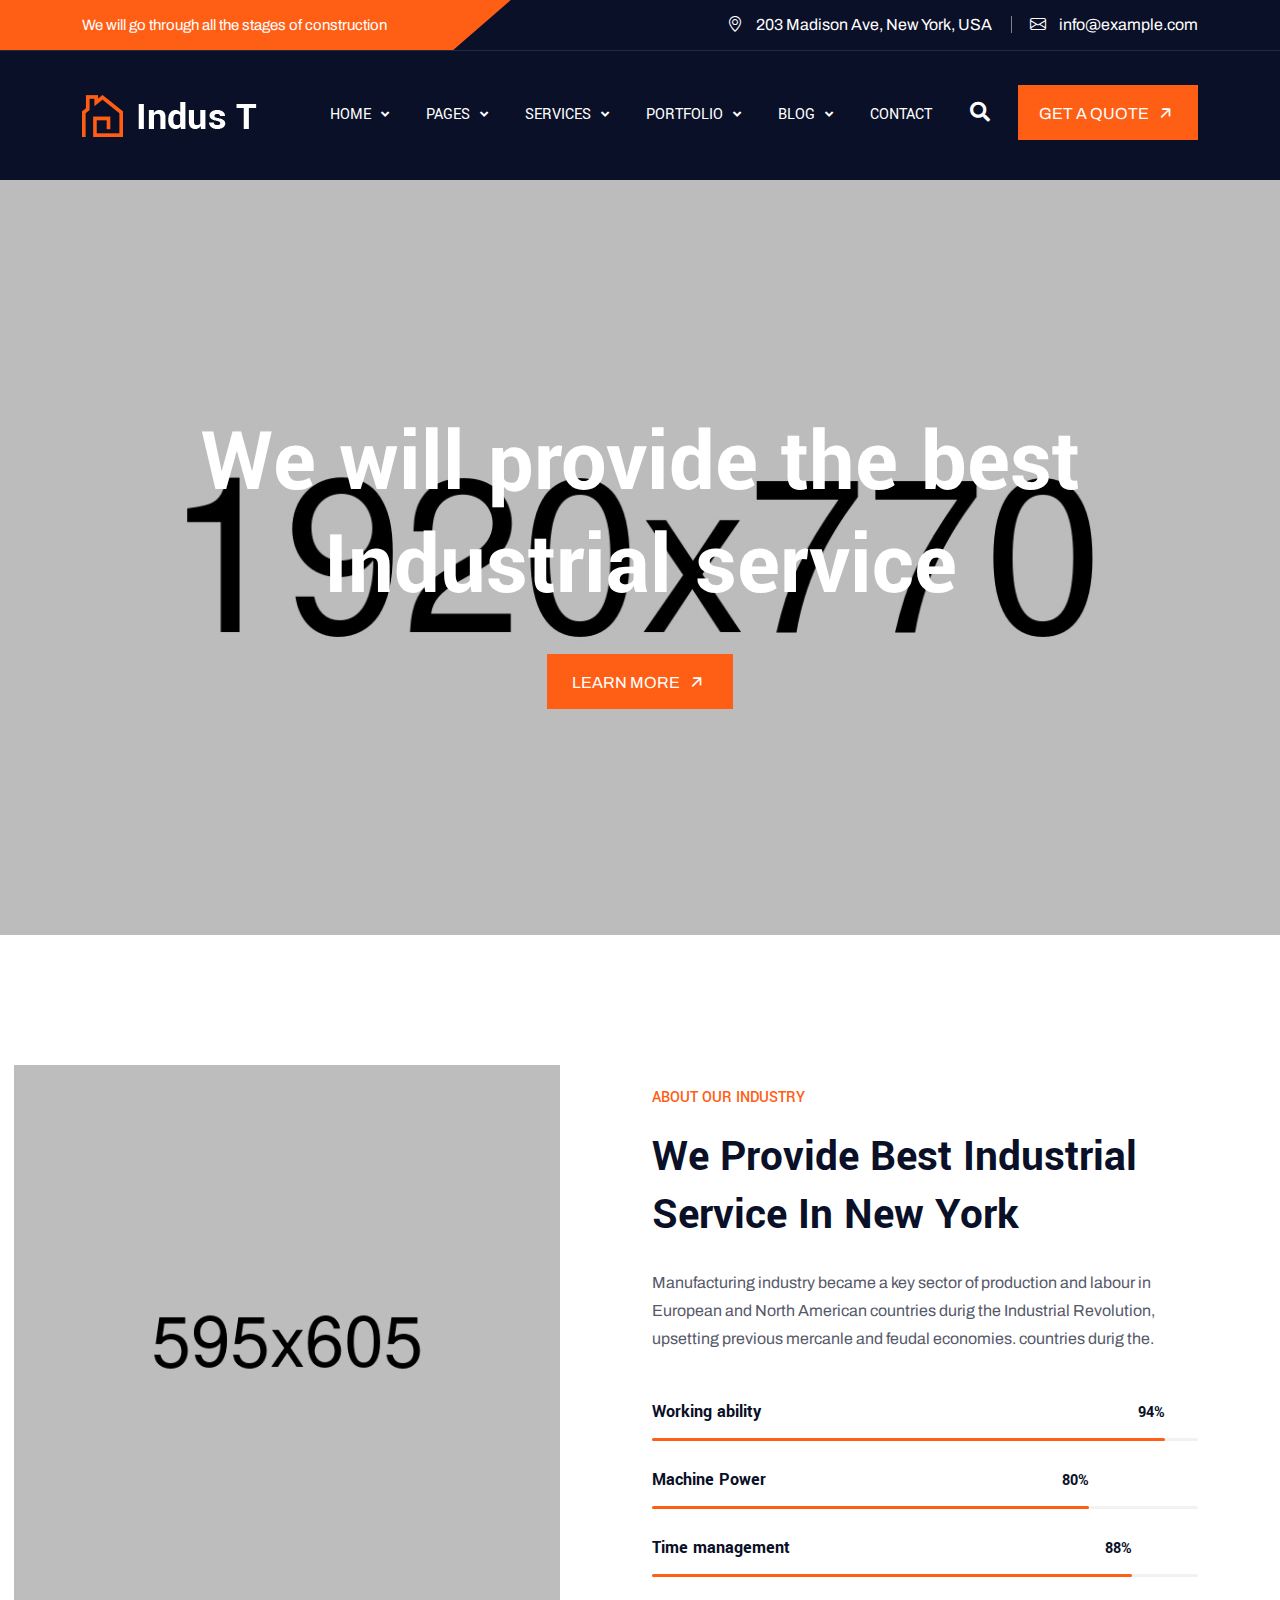
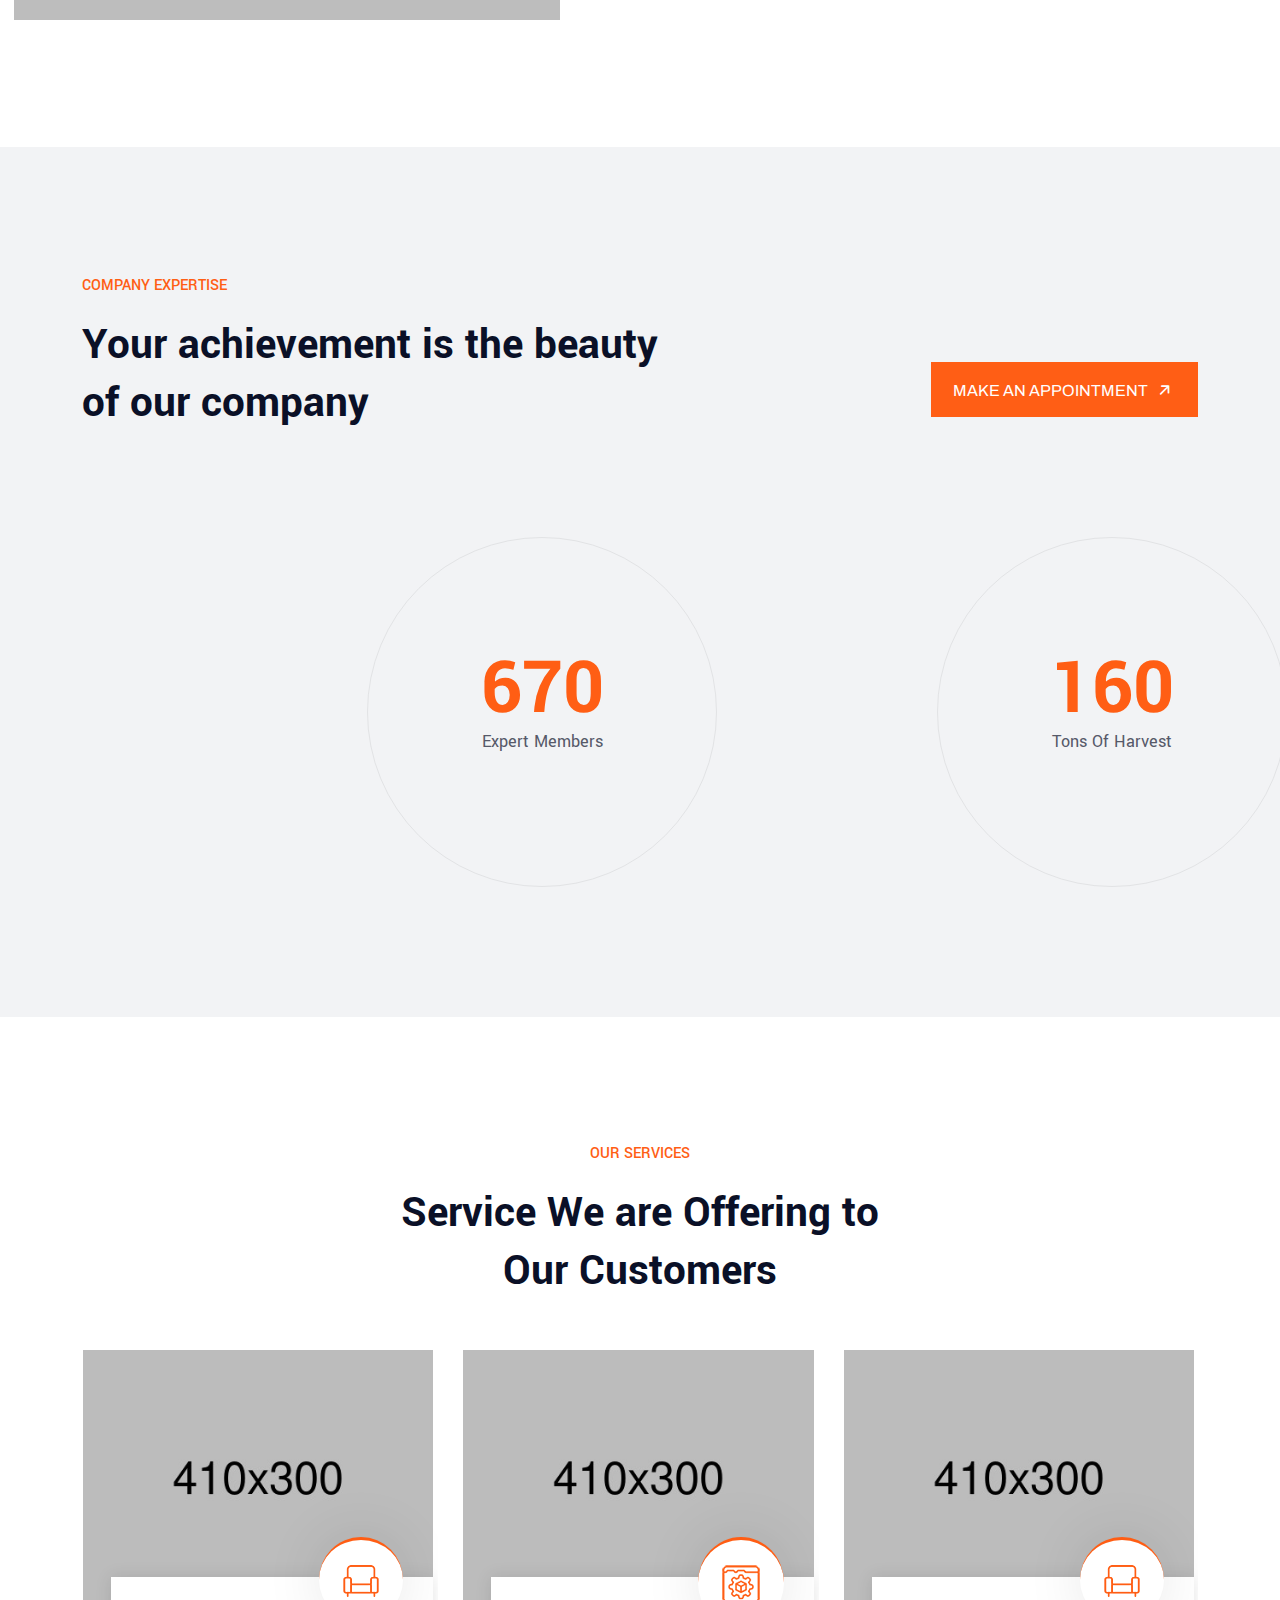
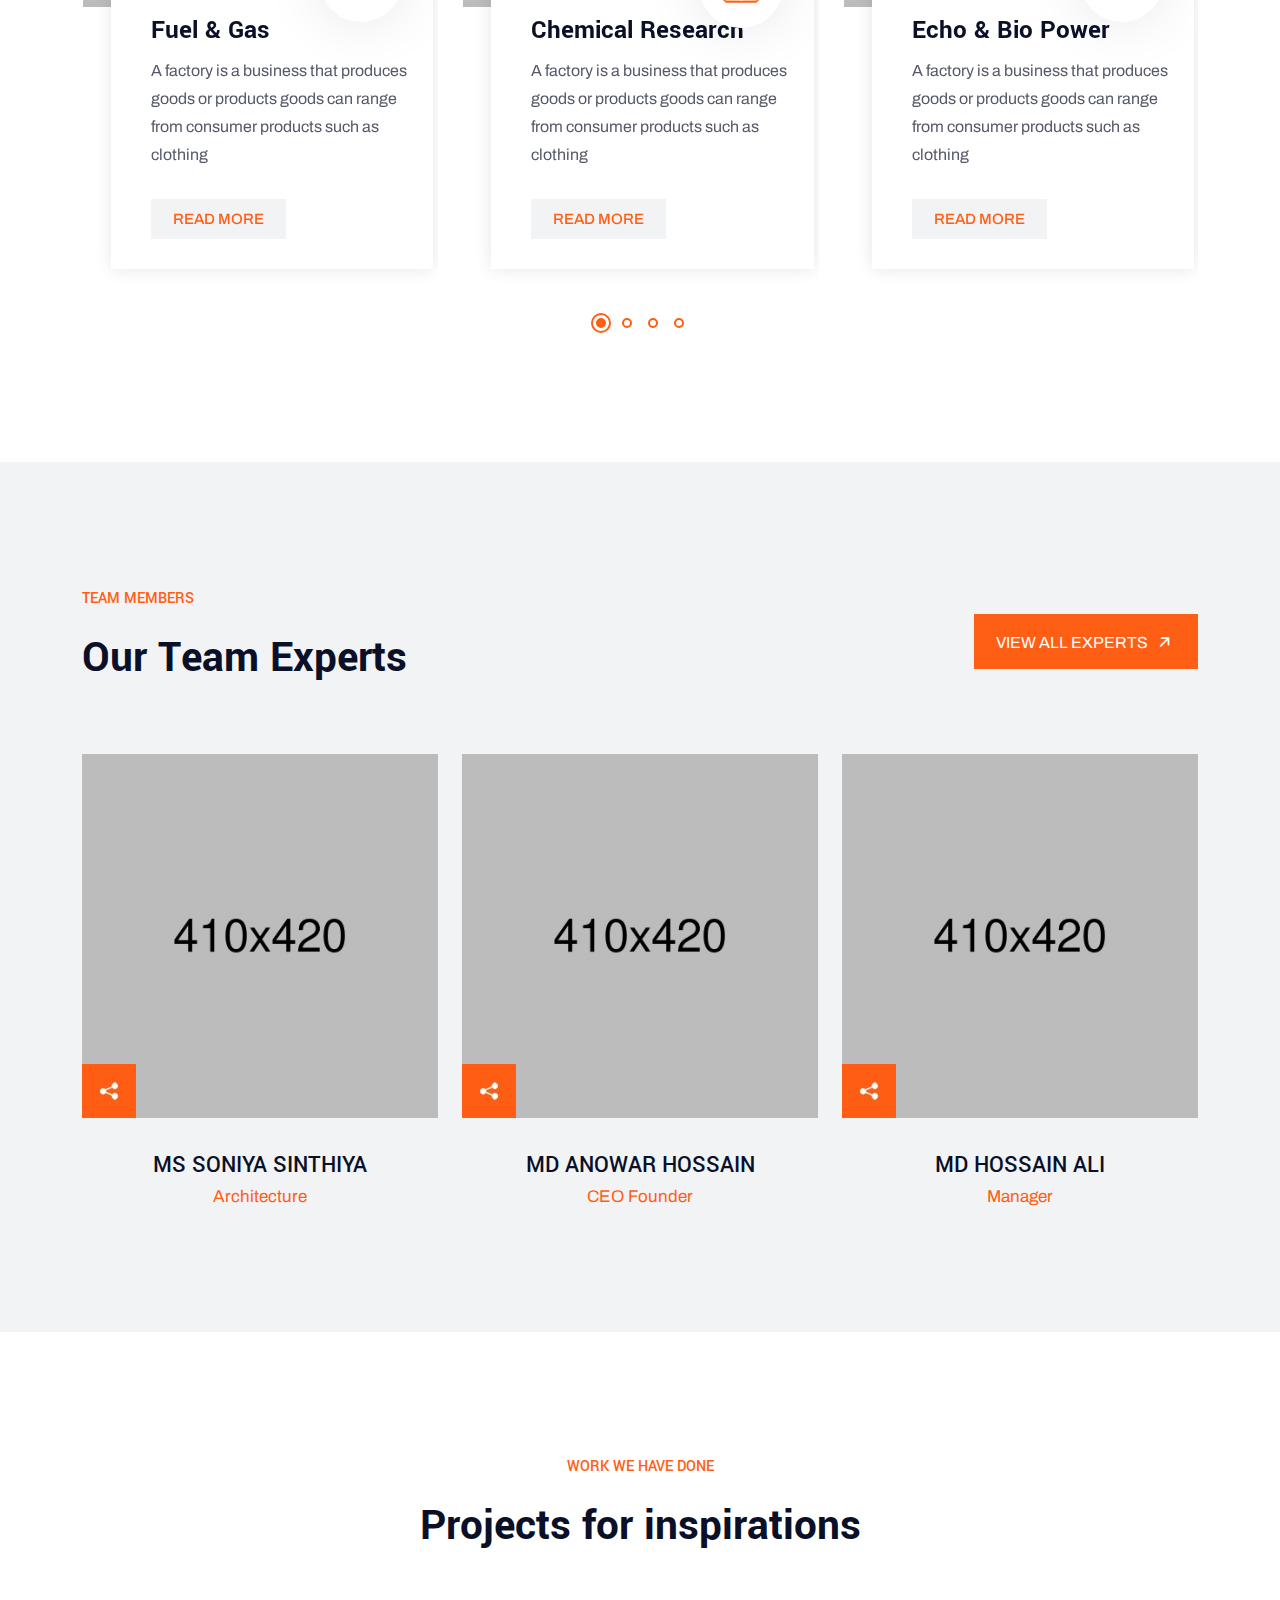
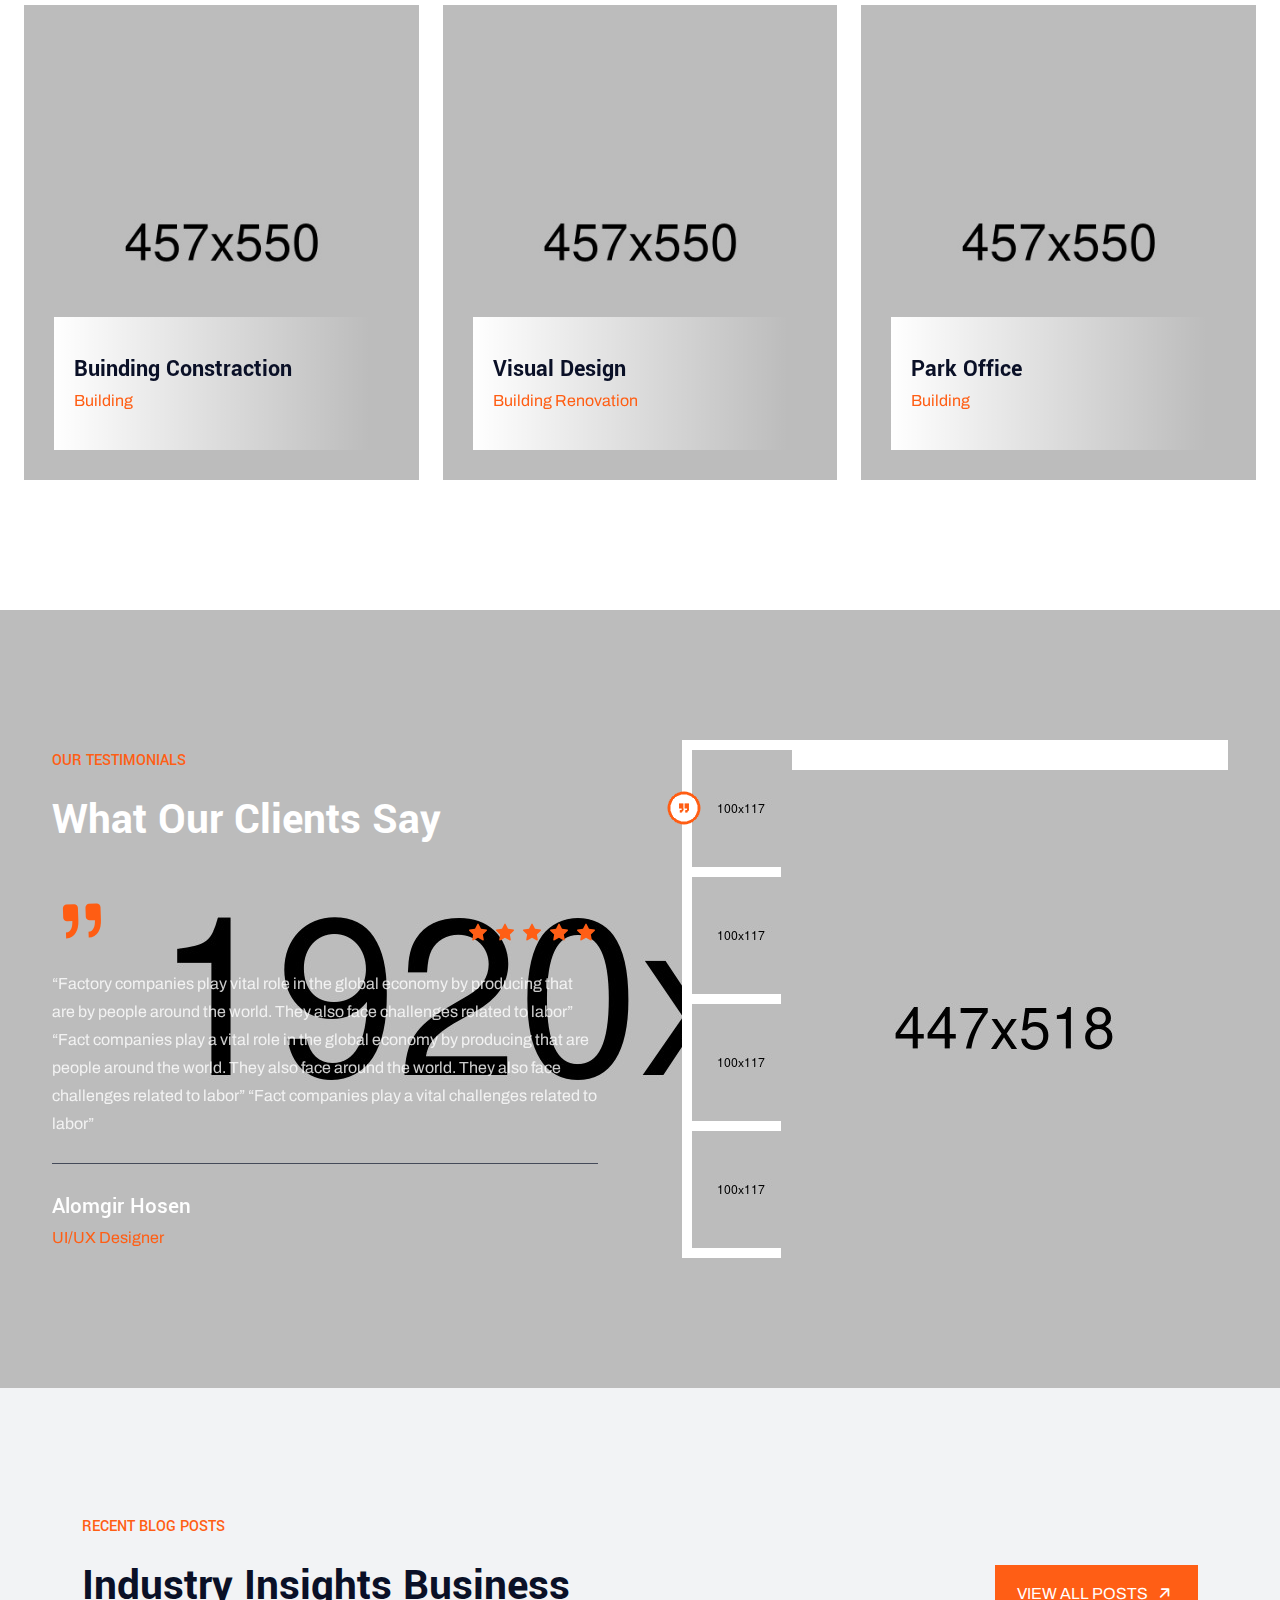
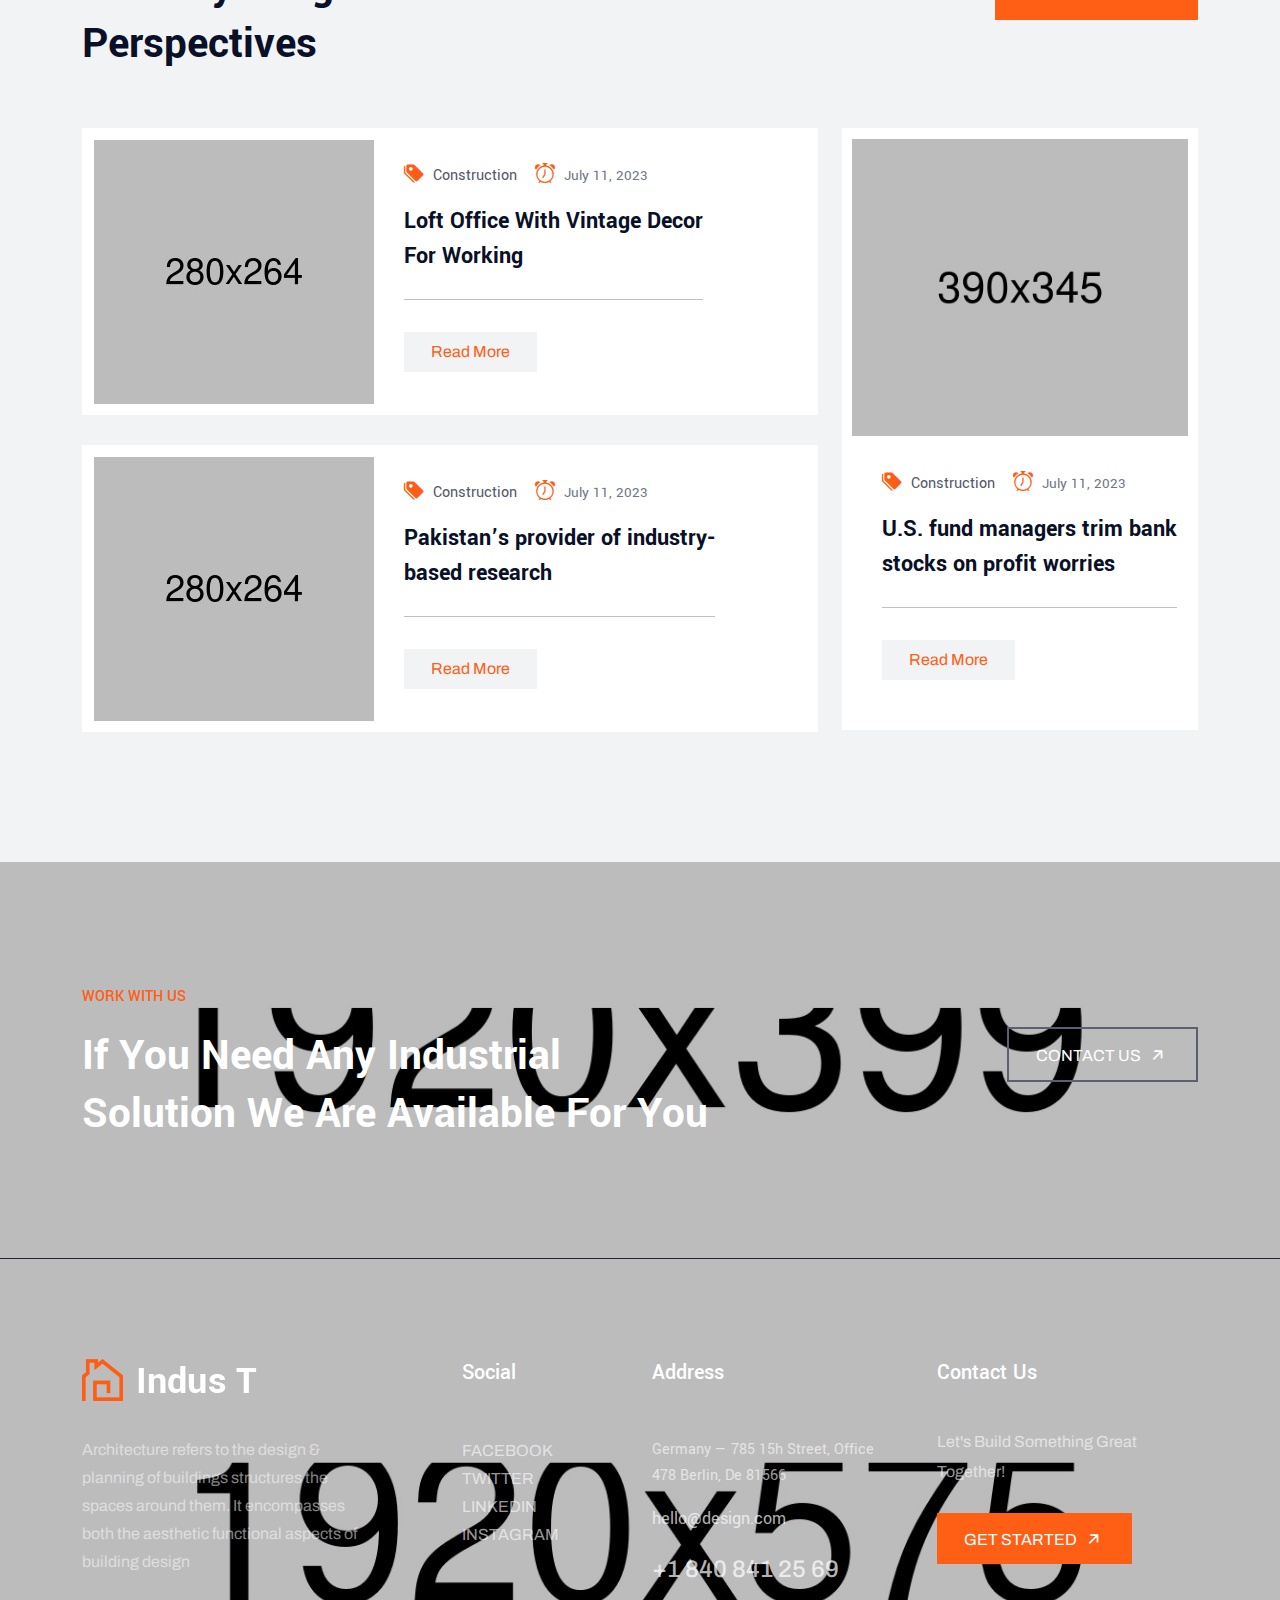
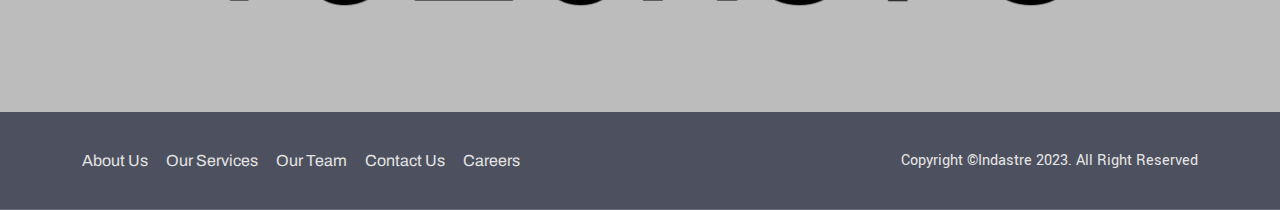
<file: index.html>
<!DOCTYPE HTML>
<html lang="en-US">

<head>
	<meta charset="UTF-8">
	<meta http-equiv="x-ua-compatible" content="ie=edge">
	<title>Indastre - Architecture  HTML5 Template</title>
	<meta name="description" content="">
	<meta name="viewport" content="width=device-width, initial-scale=1">
	<!-- Favicon -->
	<link rel="icon" type="image/png" sizes="56x56" href="assets/images/fav-icon/icon.png">
	<!-- bootstrap CSS -->
	<link rel="stylesheet" href="assets/css/bootstrap.min.css" type="text/css" media="all">
	<!-- carousel CSS -->
	<link rel="stylesheet" href="assets/css/owl.carousel.min.css" type="text/css" media="all">
	<!-- animate CSS -->
	<link rel="stylesheet" href="assets/css/animate.css" type="text/css" media="all">
	<!-- animated-text CSS -->
	<link rel="stylesheet" href="assets/css/animated-text.css" type="text/css" media="all">
	<!-- font-awesome CSS -->
	<link rel="stylesheet" href="assets/css/all.min.css" type="text/css" media="all">
	<!-- font-flaticon CSS -->
	<link rel="stylesheet" href="assets/css/flaticon.css" type="text/css" media="all">
	<!-- theme-default CSS -->
	<link rel="stylesheet" href="assets/css/theme-default.css" type="text/css" media="all">
	<!-- meanmenu CSS -->
	<link rel="stylesheet" href="assets/css/meanmenu.min.css" type="text/css" media="all">
	<!-- transitions CSS -->
	<link rel="stylesheet" href="assets/css/owl.transitions.css" type="text/css" media="all">
	<!-- venobox CSS -->
	<link rel="stylesheet" href="venobox/venobox.css" type="text/css" media="all">

	<!-- bootstrap icons -->
	<link rel="stylesheet" href="assets/css/bootstrap-icons.css" type="text/css" media="all">

	<!-- Main Style CSS -->
	<link rel="stylesheet" href="assets/css/style.css" type="text/css" media="all">
	<!-- responsive CSS -->
	<link rel="stylesheet" href="assets/css/responsive.css" type="text/css" media="all">

	<!-- modernizr js -->
	<script src="assets/js/vendor/modernizr-3.5.0.min.js"></script>
</head>

<body>


	<!-- loder   -->
	<div class="loader-wrapper">
		<div class="loader"></div>
		<div class="loder-section left-section"></div>
		<div class="loder-section right-section"></div>
	</div>


	<!--==================================================-->
	<!-- Start top-menu -->
	<!--==================================================-->

	<div class="top-menu">
		<div class="container">
			<div class="row align-items-center">
				<div class="col-lg-6">
					<div class="top-menu-left-site">
						<div class="top-menu-icon">
							<ul>
								<li class="new">We will go through all the stages of construction</li>
							</ul>
						</div>
					</div>
				</div>
				<div class="col-lg-6">
					<div class="top-menu-right-site">
						<div class="top-menu-icon-list">
							<ul>
								<li class="mgr"><i class="bi bi-geo-alt"></i> 203 Madison Ave, New York, USA</li>
								<li><i class="bi bi-envelope"></i> info@example.com</li>
							</ul>
						</div>
					</div>
				</div>
			</div>
		</div>
	</div>

	<!--==================================================-->
	<!-- End top-menu -->
	<!--==================================================-->


	<!--==================================================-->
	<!-- Start Main Menu Area -->
	<!--==================================================-->
	<div id="sticky-header" class="hendre_nav_manu">
		<div class="container">
			<div class="row align-items-center">
				<div class="col-lg-2">
					<div class="logo">
						<a class="logo_img" href="index.html" title="hendre">
							<img src="assets/images/logo.png" alt="logo">
						</a>
						<a class="main_sticky" href="index.html" title="hendre">
							<img src="assets/images/logo.png" alt="logo">
						</a>
					</div>
				</div>
				<div class="col-lg-10">
					<nav class="hendre_menu">
						<ul class="nav_scroll">
							<li><a href="#">Home <span><i class="fas fa-angle-down"></i></span></a>
								<ul class="sub-menu">
									<li><a href="https://html.ditsolution.net/industry/indastre1/">Home Version 01</a></li>
									<li><a href="https://html.ditsolution.net/industry/indastre2/">Home Version 02</a></li>
									<li><a href="https://html.ditsolution.net/industry/indastre3/">Home Version 03</a></li>
									<li><a href="https://html.ditsolution.net/industry/indastre4/">Home Version 04</a></li>
									<li><a href="https://html.ditsolution.net/industry/indastre5/">Home Version 05</a></li>
									<li><a href="https://html.ditsolution.net/industry/indastre6/">Home Version 06</a></li>
									<li><a href="https://html.ditsolution.net/industry/indastre7/">Home Version 07</a></li>
									<li><a href="https://html.ditsolution.net/industry/indastre8/">Home Version 08</a></li>
								</ul>
							</li>
							<li><a href="#">Pages <span><i class="fas fa-angle-down"></i></span></a></a>
								<ul class="sub-menu">
									<li><a href="about.html">About</a></li>
									<li><a href="service.html">Service</a></li>
									<li><a href="service-details.html">Service Details</a></li>
									<li><a href="portfolio.html"> Portfolio</a></li>
									<li><a href="portfolio-details.html"> Portfolio Details</a></li>
									<li><a href="team.html"> Team</a></li>
									<li><a href="pricing.html">Pricing</a></li>
									<li><a href="contact.html">Contact</a></li>
								</ul>
							</li>
							<li><a href="#">Services <span><i class="fas fa-angle-down"></i></span></a>
								<ul class="sub-menu">
									<li><a href="service.html">Service</a></li>
									<li><a href="service-details.html">Service Details</a></li>
								</ul>
							</li>
							<li><a href="#">Portfolio <span><i class="fas fa-angle-down"></i></span></a>
								<ul class="sub-menu">
									<li><a href="portfolio.html">Portfolio</a></li>
									<li><a href="portfolio-details.html">Portfolio Details</a></li>
								</ul>
							</li>
							<li><a href="#">Blog <span><i class="fas fa-angle-down"></i></span></a>
								<ul class="sub-menu">
									<li><a href="blog-grid.html">Blog Grid</a></li>
									<li><a href="blog-2column.html">Blog 2Colunm</a></li>
									<li><a href="blog-details.html">Blog Details</a></li>
								</ul>
							</li>
							<li><a href="contact.html">Contact</a></li>
						</ul>
						<div class="header-icon">
							<div class="search-box-btn search-box-outer">
								<i class="fas fa-search"></i>
							</div>
						</div>
						<div class="header-button">
							<a href="about.html">GET A QUOTE <i class="bi bi-arrow-up-short"></i></a>
						</div>
					</nav>
				</div>
			</div>
		</div>
	</div>

	<!--  Mobile Menu Area -->
	<div class="mobile-menu-area sticky d-sm-block d-md-block d-lg-none ">
		<div class="mobile-menu">
			<nav class="hendre_menu">
				<ul class="nav_scroll">
					<li><a href="#">Home <span><i class="fas fa-angle-down"></i></span></a>
								<ul class="sub-menu">
									<li><a href="https://html.ditsolution.net/industry/indastre1/">Home Version 01</a></li>
									<li><a href="https://html.ditsolution.net/industry/indastre2/">Home Version 02</a></li>
									<li><a href="https://html.ditsolution.net/industry/indastre3/">Home Version 03</a></li>
									<li><a href="https://html.ditsolution.net/industry/indastre4/">Home Version 04</a></li>
									<li><a href="https://html.ditsolution.net/industry/indastre5/">Home Version 05</a></li>
									<li><a href="https://html.ditsolution.net/industry/indastre6/">Home Version 06</a></li>
									<li><a href="https://html.ditsolution.net/industry/indastre7/">Home Version 07</a></li>
									<li><a href="https://html.ditsolution.net/industry/indastre8/">Home Version 08</a></li>
								</ul>
							</li>
							<li><a href="#">Pages <span><i class="fas fa-angle-down"></i></span></a></a>
								<ul class="sub-menu">
									<li><a href="about.html">About</a></li>
									<li><a href="service.html">Service</a></li>
									<li><a href="service-details.html">Service Details</a></li>
									<li><a href="portfolio.html"> Portfolio</a></li>
									<li><a href="portfolio-details.html"> Portfolio Details</a></li>
									<li><a href="team.html"> Team</a></li>
									<li><a href="pricing.html">Pricing</a></li>
									<li><a href="contact.html">Contact</a></li>
								</ul>
							</li>
							<li><a href="#">Services <span><i class="fas fa-angle-down"></i></span></a>
								<ul class="sub-menu">
									<li><a href="service.html">Service</a></li>
									<li><a href="service-details.html">Service Details</a></li>
								</ul>
							</li>
							<li><a href="#">Portfolio <span><i class="fas fa-angle-down"></i></span></a>
								<ul class="sub-menu">
									<li><a href="portfolio.html">Portfolio</a></li>
									<li><a href="portfolio-details.html">Portfolio Details</a></li>
								</ul>
							</li>
							<li><a href="#">Blog <span><i class="fas fa-angle-down"></i></span></a>
								<ul class="sub-menu">
									<li><a href="blog-grid.html">Blog Grid</a></li>
									<li><a href="blog-2column.html">Blog 2Colunm</a></li>
									<li><a href="blog-details.html">Blog Details</a></li>
								</ul>
							</li>
							<li><a href="contact.html">Contact</a></li>
				</ul>
			</nav>
		</div>
	</div>
	<!--==================================================-->
	<!-- End  Main Menu Area -->
	<!--==================================================-->



	<!--==================================================-->
	<!-- Start slider-area -->
	<!--==================================================-->

	<div class="owl-carousel slider_list">
		<div class="slider-area d-flex align-items-center">
			<div class="container">
				<div class="row align-items-center">
					<div class="col-lg-12">
						<div class="slider-content">
							<div class="slider-title">
								<h1>We will provide the best</h1>
								<h1>Industrial service</h1>								
							</div>
							<div class="slider-button">
								<a href="portfolio.html">learn more <i class="bi bi-arrow-up-short"></i></a>
							</div>
						</div>
					</div>
				</div>
			</div>
		</div>
	</div>

	<!--==================================================-->
	<!-- End slider-area -->
	<!--==================================================-->



	<!--==================================================-->
	<!-- Start skill-area -->
	<!--==================================================-->

	<div class="skill-area">
		<div class="container">
			<div class="row align-items-center">
				<div class="col-lg-6">
					<div class="single-skill">
						<div class="skill-thumb">
							<img src="assets/images/resource/skill.png" alt="">
						</div>
					</div>
				</div>
				<div class="col-lg-6">
					<div class="single-skill">
						<div class="section-title">
							<h4>ABOUT OUR INDUSTRY</h4>
							<h1>We Provide Best Industrial <br>Service In New York</h1>
						</div>
						<div class="skill-description">
							<p>Manufacturing industry became a key sector of production and labour in European and
								North American countries durig the Industrial Revolution, upsetting previous mercanle
								and feudal economies. countries durig the.</p>
						</div>
						<div class="prossess-ber-plugin pt-20">
							<span class="prosses-bar">Working ability</span>
							<div id="bar1" class="barfiller">
								<div class="tipWrap">
									<span class="tip"></span>
								</div>
								<span class="fill" data-percentage="94"></span>
							</div>
							<span class="prosses-bar">Machine Power</span>
							<div id="bar2" class="barfiller">
								<div class="tipWrap">
									<span class="tip"></span>
								</div>
								<span class="fill my-class" data-percentage="80"></span>
							</div>
							<span class="prosses-bar">Time management</span>
							<div id="bar3" class="barfiller">
								<div class="tipWrap">
									<span class="tip"></span>
								</div>
								<span class="fill my-class2" data-percentage="88"></span>
							</div>
						</div>
					</div>
				</div>
			</div>
		</div>
	</div>

	<!--==================================================-->
	<!-- End skill-area -->
	<!--==================================================-->



	<!--==================================================-->
	<!-- Start counter area -->
	<!--==================================================-->

	<div class="counter-area">
		<div class="container">
			<div class="row">
				<div class="col-lg-12">
					<div class="section-title">
						<h4>COMPANY EXPERTISE</h4>
						<h1>Your achievement is the beauty <br> of our company </h1>
					</div>
					<div class="counter-right">
						<div class="counter-button">
							<a href="about.html">MAKE AN APPOINTMENT <i class="bi bi-arrow-up-short"></i></a>
						</div>
					</div>
				</div>
			</div>
			<div class="row align-items-center">
				<div class="col-lg-3 col-md-6">
					<div class="counter-single-item-inner upper wow fadeInUp">
						<div class="counter-content">
							<div class="counter-text">
								<h1><span class="counter">39</span>K</h1>
								<span></span>
								<div class="counter-title">
									<h4>Satisfied Customers</h4>
								</div>
							</div>
						</div>
					</div>
				</div>
				<div class="col-lg-3 col-md-6">
					<div class="counter-single-item-inner">
						<div class="counter-content">
							<div class="counter-text">
								<h1><span class="counter">670</span></h1>
								<span></span>
								<div class="counter-title">
									<h4>Expert Members</h4>
								</div>
							</div>
						</div>
					</div>
				</div>
				<div class="col-lg-3 col-md-6">
					<div class="counter-single-item-inner upper wow fadeInUp">
						<div class="counter-content">
							<div class="counter-text">
								<h1><span class="counter">1.5</span>K</h1>
								<span></span>
								<div class="counter-title">
									<h4>Modern Equipment</h4>
								</div>
							</div>
						</div>
					</div>
				</div>
				<div class="col-lg-3 col-md-6">
					<div class="counter-single-item-inner">
						<div class="counter-content">
							<div class="counter-text">
								<h1><span class="counter">160</span></h1>
								<span></span>
								<div class="counter-title">
									<h4>Tons Of Harvest</h4>
								</div>
							</div>
						</div>
					</div>
				</div>
			</div>
		</div>	
	</div>

	<!--==================================================-->
	<!-- End counter area -->
	<!--==================================================-->



	<!--==================================================-->
	<!-- Start service-area -->
	<!--==================================================-->

	<div class="service-area">
		<div class="container">
			<div class="row">
				<div class="col-lg-12">
					<div class="section-title">
						<h4>OUR SERVICES</h4>
						<h1>Service We are Offering to <br> Our Customers</h1>
					</div>
				</div>
			</div>
			<div class="row">
				<div class="owl-carousel service_list2">
					<div class="col-lg-12">
						<div class="single-service-box">
							<div class="service-thumb">
								<img src="assets/images/resource/service-1.jpg" alt="">
							</div>
							<div class="service-content">
								<h3>Fuel & Gas</h3>
								<p>A factory is a business that produces goods or products goods can range from consumer products such as clothing</p>
								<div class="service-button">
									<a href="service-details.html">Read More</a>
								</div>
								<div class="service-icon">
									<img src="assets/images/resource/ser-icon.png" alt="">
								</div>
							</div>
						</div>
					</div>
					<div class="col-lg-12">
						<div class="single-service-box">
							<div class="service-thumb">
								<img src="assets/images/resource/service-2.jpg" alt="">
							</div>
							<div class="service-content">
								<h3>Chemical Research</h3>
								<p>A factory is a business that produces goods or products goods can range from consumer products such as clothing</p>
								<div class="service-button">
									<a href="service-details.html">Read More</a>
								</div>
								<div class="service-icon">
									<img src="assets/images/resource/ser-icon-2.png" alt="">
								</div>
							</div>
						</div>
					</div>
					<div class="col-lg-12">
						<div class="single-service-box">
							<div class="service-thumb">
								<img src="assets/images/resource/service-3.jpg" alt="">
							</div>
							<div class="service-content">
								<h3>Echo & Bio Power</h3>
								<p>A factory is a business that produces goods or products goods can range from consumer products such as clothing</p>
								<div class="service-button">
									<a href="service-details.html">Read More</a>
								</div>
								<div class="service-icon">
									<img src="assets/images/resource/ser-icon.png" alt="">
								</div>
							</div>
						</div>
					</div>
					<div class="col-lg-12">
						<div class="single-service-box">
							<div class="service-thumb">
								<img src="assets/images/resource/service-3.jpg" alt="">
							</div>
							<div class="service-content">
								<h3>Interior Design</h3>
								<p>A factory is a business that produces goods or products goods can range from consumer products such as clothing</p>
								<div class="service-button">
									<a href="service-details.html">Read More</a>
								</div>
								<div class="service-icon">
									<img src="assets/images/resource/ser-icon-2.png" alt="">
								</div>
							</div>
						</div>
					</div>
				</div>
			</div>	
		</div>
	</div>

	<!--==================================================-->
	<!-- End service-area -->
	<!--==================================================-->



	<!--==================================================-->
	<!-- Start team-area -->
	<!--==================================================-->

	<div class="team-area">
		<div class="container">
			<div class="row">
				<div class="col-lg-12">
					<div class="section-title">
						<h4>TEAM MEMBERS</h4>
						<h1>Our Team Experts</h1>
					</div>
					<div class="team-button">
						<a href="team.html">VIEW ALL EXPERTS <i class="bi bi-arrow-up-short"></i></a>
					</div>
				</div>
			</div>
			<div class="row">
				<div class="col-lg-4 col-md-6">
					<div class="single-team-box">
						<div class="single-team-thumb">
							<img src="assets/images/resource/team.jpg" alt="">
							<div class="team-icon-img">
								<a href="#"><img src="assets/images/resource/team-img.jpg" alt=""></a>
							</div>
							<div class="team-icon-list">
								<ul>
									<li><a href="#"> <i class="fab fa-facebook-f"></i> </a></li>
									<li><a href="#"> <i class="fab fa-twitter"> </i> </a></li>
									<li><a href="#"> <i class="fab fa-linkedin-in"></i> </a></li>
									<li><a href="#"> <i class="bi bi-youtube"></i> </a></li>
								</ul>
							</div>
						</div>
						<div class="team-title">
							<h3>MS SONIYA SINTHIYA</h3>
							<span>Architecture</span>
						</div>
					</div>
				</div>
				<div class="col-lg-4 col-md-6">
					<div class="single-team-box">
						<div class="single-team-thumb">
							<img src="assets/images/resource/team-1.jpg" alt="">
							<div class="team-icon-img">
								<a href="#"><img src="assets/images/resource/team-img.jpg" alt=""></a>
							</div>
							<div class="team-icon-list">
								<ul>
									<li><a href="#"> <i class="fab fa-facebook-f"></i> </a></li>
									<li><a href="#"> <i class="fab fa-twitter"> </i> </a></li>
									<li><a href="#"> <i class="fab fa-linkedin-in"></i> </a></li>
									<li><a href="#"> <i class="bi bi-youtube"></i> </a></li>
								</ul>
							</div>
						</div>
						<div class="team-title">
							<h3>MD ANOWAR HOSSAIN</h3>
							<span>CEO Founder</span>
						</div>
					</div>
				</div>
				<div class="col-lg-4 col-md-6">
					<div class="single-team-box">
						<div class="single-team-thumb">
							<img src="assets/images/resource/team-2.jpg" alt="">
							<div class="team-icon-img">
								<a href="#"><img src="assets/images/resource/team-img.jpg" alt=""></a>
							</div>
							<div class="team-icon-list">
								<ul>
									<li><a href="#"> <i class="fab fa-facebook-f"></i> </a></li>
									<li><a href="#"> <i class="fab fa-twitter"> </i> </a></li>
									<li><a href="#"> <i class="fab fa-linkedin-in"></i> </a></li>
									<li><a href="#"> <i class="bi bi-youtube"></i> </a></li>
								</ul>
							</div>
						</div>
						<div class="team-title">
							<h3>MD HOSSAIN ALI</h3>
							<span>Manager</span>
						</div>
					</div>
				</div>
			</div>	
		</div>
	</div>

	<!--==================================================-->
	<!-- End team-area -->
	<!--==================================================-->



	<!--==================================================-->
	<!-- Start project-area -->
	<!--==================================================-->

	<div class="project-area">
		<div class="container-fluid">
			<div class="row">
				<div class="col-lg-12">
					<div class="section-title">
						<h4>WORK WE HAVE DONE</h4>
						<h1>Projects for inspirations</h1>
					</div>
				</div>
			</div>
			<div class="row">
				<div class="owl-carousel project_list">
					<div class="col-lg-12">
						<div class="single-project-box">
							<div class="project-thumb">
								<img src="assets/images/resource/project-1.jpg" alt="">
								<div class="project-title">
									<h3>Buinding Constraction</h3>
									<span>Building</span>
								</div>
							</div>
						</div>
					</div>
					<div class="col-lg-12">
						<div class="single-project-box">
							<div class="project-thumb">
								<img src="assets/images/resource/project-2.jpg" alt="">
								<div class="project-title">
									<h3>Visual Design</h3>
									<span>Building Renovation</span>
								</div>
							</div>
						</div>
					</div>
					<div class="col-lg-12">
						<div class="single-project-box">
							<div class="project-thumb">
								<img src="assets/images/resource/project-3.jpg" alt="">
								<div class="project-title">
									<h3>Park Office</h3>
									<span>Building</span>
								</div>
							</div>
						</div>
					</div>
				</div>
			</div>	
		</div>
	</div>

	<!--==================================================-->
	<!-- End project-area -->
	<!--==================================================-->


	
	
	<!--==================================================-->
	<!-- Start testimonial-area -->
	<!--==================================================-->

	<div class="testimonial-area">
		<div class="container">
			<div class="row align-items-center">
				<div class="col-lg-6 col-md-12">
					<div class="single-testimonial">
						<div class="section-title">
							<h4>OUR TESTIMONIALS</h4>
							<h1>What Our Clients Say</h1>
						</div>
						<div class="owl-carousel testi_list">
							<div class="col-lg-12">

								<div class="testimonial-icon">
									<i class="bi bi-quote"></i>
								</div>
								<div class="testimonial-rating">
									<ul>
										<li><i class="bi bi-star-fill"></i></li>
										<li><i class="bi bi-star-fill"></i></li>
										<li><i class="bi bi-star-fill"></i></li>
										<li><i class="bi bi-star-fill"></i></li>
										<li><i class="bi bi-star-fill"></i></li>
									</ul>
								</div>
								<div class="testimonial-description">
									<p>“Factory companies play  vital role in the global economy by producing that are by people
										around the world. They also face challenges related to labor” “Fact companies play a vital
										role in the global economy by producing that are  people around the world. They also face
										around the world. They also face challenges related to labor” “Fact companies play a vital
									challenges related to labor”</p>
								</div>
								<div class="testimonial-title">
									<h3>Alomgir Hosen</h3>
									<span>UI/UX Designer</span>
								</div>
							</div>
						</div>
					</div>
				</div>
				<div class="col-lg-6 col-md-12">
					<div class="singles-testimoni-box">
						<!-- / tab -->
						<div class="tab style-three">
							<ul class="tabs">
								<li><a href="#"><img src="assets/images/resource/tab-1.jpg" alt=""></a></li>
								<li><a href="#"><img src="assets/images/resource/tab-2.jpg" alt=""></a></li>
								<li><a href="#"><img src="assets/images/resource/tab-3.jpg" alt=""></a></li>
								<li><a href="#"><img src="assets/images/resource/tab-1.jpg" alt=""></a></li>
							</ul> <!-- / tabs -->
							<!-- / tab_content -->
							<div class="tab_content">

								<!-- / tabs_item -->
								<div class="tabs_item">
									<img src="assets/images/resource/tab_1.jpg" alt="">
								</div> 
								<!-- / tabs_item -->
								<div class="tabs_item">
									<img src="assets/images/resource/tab_2.jpg" alt="">
								</div> 
								<!-- / tabs_item -->
								<div class="tabs_item">
									<img src="assets/images/resource/tab_3.jpg" alt="">
								</div> 

								<!-- / tabs_item -->
								<div class="tabs_item">
									<img src="assets/images/resource/tab_1.jpg" alt="">
								</div> 
							</div> 
						</div>
						<div class="testi-shpe">
							<img src="assets/images/resource/testi-shape.png" alt="">
						</div>
					</div>
				</div>
			</div>	
		</div>
	</div>

	<!--==================================================-->
	<!-- End testimonial-area -->
	<!--==================================================-->


	<!--==================================================-->
	<!-- Start blog-area -->
	<!--==================================================-->

	<div class="blog-area">
		<div class="container">
			<div class="row">
				<div class="col-lg-12">
					<div class="section-title">
						<h4>RECENT BLOG POSTS</h4>
						<h1>Industry Insights Business<br> Perspectives</h1>
					</div>
					<div class="blog-top-btn">
						<a href="blog-details.html">VIEW ALL POSTS <i class="bi bi-arrow-up-short"></i></a>
					</div>
				</div>
			</div>
			<div class="row">
				<div class="col-lg-8 col-md-12">
					<div class="row align-items-center">
						<div class="col-lg-12">
							<div class="blog-singles-boxs">
								<div class="blog-thumb">
									<img src="assets/images/resource/blog-1.jpg" alt="">
								</div>
								<div class="blog-content">
									<h4> <span><i class="bi bi-tags-fill"></i> Construction</span><i class="bi bi-alarm"></i> July 11, 2023</h4>
									<h3><a href="#">Loft Office With Vintage Decor<br> For Working</a></h3>
									<div class="blog-button">
										<a href="blog-details.html">Read More </a>
									</div>
								</div>
							</div>
						</div>
						<div class="col-lg-12">
							<div class="blog-singles-boxs">
								<div class="blog-thumb">
									<img src="assets/images/resource/blog-2.jpg" alt="">
								</div>
								<div class="blog-content">
									<h4> <span><i class="bi bi-tags-fill"></i> Construction</span><i class="bi bi-alarm"></i> July 11, 2023</h4>
									<h3><a href="#">Pakistan’s provider of industry- <br> based research</a></h3>
									<div class="blog-button">
										<a href="blog-details.html">Read More </a>
									</div>
								</div>
							</div>
						</div>
					</div>
				</div>
				<div class="col-lg-4 col-md-6">
					<div class="blog-single-box">
						<div class="blog-thumb">
							<img src="assets/images/resource/blog-3.jpg" alt="">
						</div>
						<div class="blog-content">
							<h4> <span><i class="bi bi-tags-fill"></i> Construction</span><i class="bi bi-alarm"></i> July 11, 2023</h4>
							<h3><a href="#">U.S. fund managers trim bank <br>stocks on profit worries</a></h3>
							<div class="blog-button">
								<a href="blog-details.html">Read More </a>
							</div>
						</div>
					</div>
				</div>
			</div>
		</div>
	</div>

	<!--==================================================-->
	<!-- End blog-area -->
	<!--==================================================-->



	<!--==================================================-->
	<!-- Start call-do-action -->
	<!--==================================================-->

	<div class="call-do-action">
		<div class="container">
			<div class="row">
				<div class="col-lg-7">
					<div class="single-call">
						<div class="section-title">
							<h4>WORK WITH US</h4>
							<h1>If You Need Any Industrial Solution
								We Are Available For You</h1>
						</div>
					</div>
				</div>
				<div class="col-lg-5">
					<div class="single-call">
						<div class="call-do-btn">
							<a href="portfolio.html">CONTACT US <i class="bi bi-arrow-up-short"></i></a>
						</div>
					</div>
				</div>
			</div>
		</div>
	</div>

	<!--==================================================-->
	<!-- End call-do-action -->
	<!--==================================================-->




	<!--==================================================-->
	<!-- Start Footer Section  -->
	<!--==================================================-->

	<div class="footer-section"> 
		<div class="container">
			<div class="row">
				<div class="col-lg-4 col-md-6">
					<div class="widget widgets-company-info">
						<div class="elaction-logo">
							<a class="logo_thumb" href="index.html" title="elaction">
								<img src="assets/images/logo.png" alt="images">
							</a>
						</div>
						<div class="company-info-desc">
							<p> Architecture refers to the design & planning of
								buildings structures the spaces around them.
								It encompasses both the aesthetic functional
								aspects of building design</p>
						</div>
					</div>					
				</div>
				<div class="col-lg-2 col-md-6">
					<div class="widget widget-nav-menu">
						<h4 class="widget-title">Social</h4>
						<div class="menu-quick-link-content">
							<ul class="footer-menu">
								<li><a href="#"> FACEBOOK </a></li>
								<li><a href="#"> TWITTER </a></li>
								<li><a href="#"> LINKEDIN </a></li>
								<li><a href="#"> INSTAGRAM </a></li>
							</ul>
						</div>
					</div>
				</div>	
				<div class="col-lg-3 col-md-6">
					<div class="widget widget-nav-menu">
						<h4 class="widget-title"> Address </h4>
						<div class="menu-quick-link-content">
							<div class="post_blog_box upper">
								<div class="footer_title">
									<h3>Germany — 785 15h Street, Office <br> 478 Berlin, De 81566 </h3>
									<h4>hello@design.com</h4>
								</div>
							</div>
							<div class="post_blog_box">
								<div class="footer_title">
									<h5>+1 840 841 25 69 </h5>
								</div>
							</div>
						</div>
					</div>
				</div>
				<div class="col-lg-3 col-md-6 pr-0">
					<div class="menu-quick-link-contact">
						<!-- widget title -->
						<h4 class="widget-title upper"> Contact Us</h4>
						<!-- company contact info -->
						<div class="company-work-hour">
							<div class="company-info">
								<p>Let's Build Something Great Together! </p>
							</div>
						</div>
						<div class="quick-link-button">
							<a href="#">GET STARTED <i class="bi bi-arrow-up-short"></i></a>
						</div>
					</div>
				</div>
			</div>
		</div>
	</div>	

	<!--==================================================-->
	<!-- End Hendre Footer Section  -->
	<!--==================================================-->



	<!--==================================================-->
	<!-- Start copyright Section  -->
	<!--==================================================-->

	<div class="copyright-section d-flex align-items-center"> 
		<div class="container">
			<div class="row align-items-center">
				<div class="col-lg-6">
					<div class="copyright-icon">
						<ul>
							<li><a href="#"> About Us </a></li>
							<li><a href="#"> Our Services </a></li>
							<li><a href="#"> Our Team </a></li>
							<li><a href="#"> Contact Us </a></li>
							<li><a href="#"> Careers </a></li>
						</ul>
					</div>
				</div>
				<div class="col-lg-6">
					<div class="rights_site">
						<h4>Copyright ©Indastre 2023. All Right Reserved</h4>
					</div>
				</div>
			</div>
		</div>
	</div>	

	<!--==================================================-->
	<!-- End copyright Section  -->
	<!--==================================================-->



	<!--==================================================-->
	<!-- Start Search Popup Area -->
	<!--==================================================-->

	<div class="search-popup">
		<button class="close-search style-two"><i class="fa fa-times"></i></button>
		<button class="close-search"><i class="fas fa-arrow-up"></i></button>
		<form method="post" action="#">
			<div class="form-group">
				<input type="search" name="search-field" value="" placeholder="Search Here" required="">
				<button type="submit"><i class="fa fa-search"></i></button>
			</div>
		</form>
	</div>



	<!--==================================================-->
	<!-- Start scrollup section Area -->
	<!--==================================================-->
	<div class="prgoress_indicator">
		<svg class="progress-circle svg-content" width="100%" height="100%" viewBox="-1 -1 102 102">
		<path d="M50,1 a49,49 0 0,1 0,98 a49,49 0 0,1 0,-98" />
		</svg>
	</div>
	<!--==================================================-->
	<!-- Start scrollup section Area -->
	<!--==================================================-->



	<!--==================================================-->
	<!-- Start Curser Section Here -->
	<!--==================================================-->
	<div class="curser"></div>
	<div class="curser2"></div>
	<!--==================================================-->
	<!-- Ends Curser Section Here -->
	<!--==================================================-->



	<!-- jquery js -->
	<script src="assets/js/vendor/jquery-3.6.2.min.js"></script>
	<!-- bootstrap js -->
	<script src="assets/js/bootstrap.min.js"></script>
	<!-- carousel js -->
	<script src="assets/js/owl.carousel.min.js"></script>
	<!-- counterup js -->
	<script src="assets/js/jquery.counterup.min.js"></script>
	<!-- waypoints js -->
	<script src="assets/js/waypoints.min.js"></script>
	<!-- wow js -->
	<script src="assets/js/wow.js"></script>
	<!-- imagesloaded js -->
	<script src="assets/js/imagesloaded.pkgd.min.js"></script>
	<!-- venobox js -->
	<script src="venobox/venobox.js"></script>

	<!--  animated-text js -->
	<script src="assets/js/animated-text.js"></script>
	<!-- venobox min js -->
	<script src="venobox/venobox.min.js"></script>
	<!-- isotope js -->
	<script src="assets/js/isotope.pkgd.min.js"></script>
	<!-- jquery meanmenu js -->
	<script src="assets/js/jquery.meanmenu.js"></script>

	<!-- jquery scrollup js -->
	<script src="assets/js/jquery.scrollUp.js"></script>

	<script src="assets/js/jquery.barfiller.js"></script>
	<!-- jquery js -->

	<script src="assets/js/popper.min.js"></script>

	<!-- theme js -->
	<script src="assets/js/theme.js"></script>


<script>
$(document).ready(function(){

$('.aa').counterUp({
    delay: 10,
    time: 1000
});


});
</script>







</body>

</html>
</file>
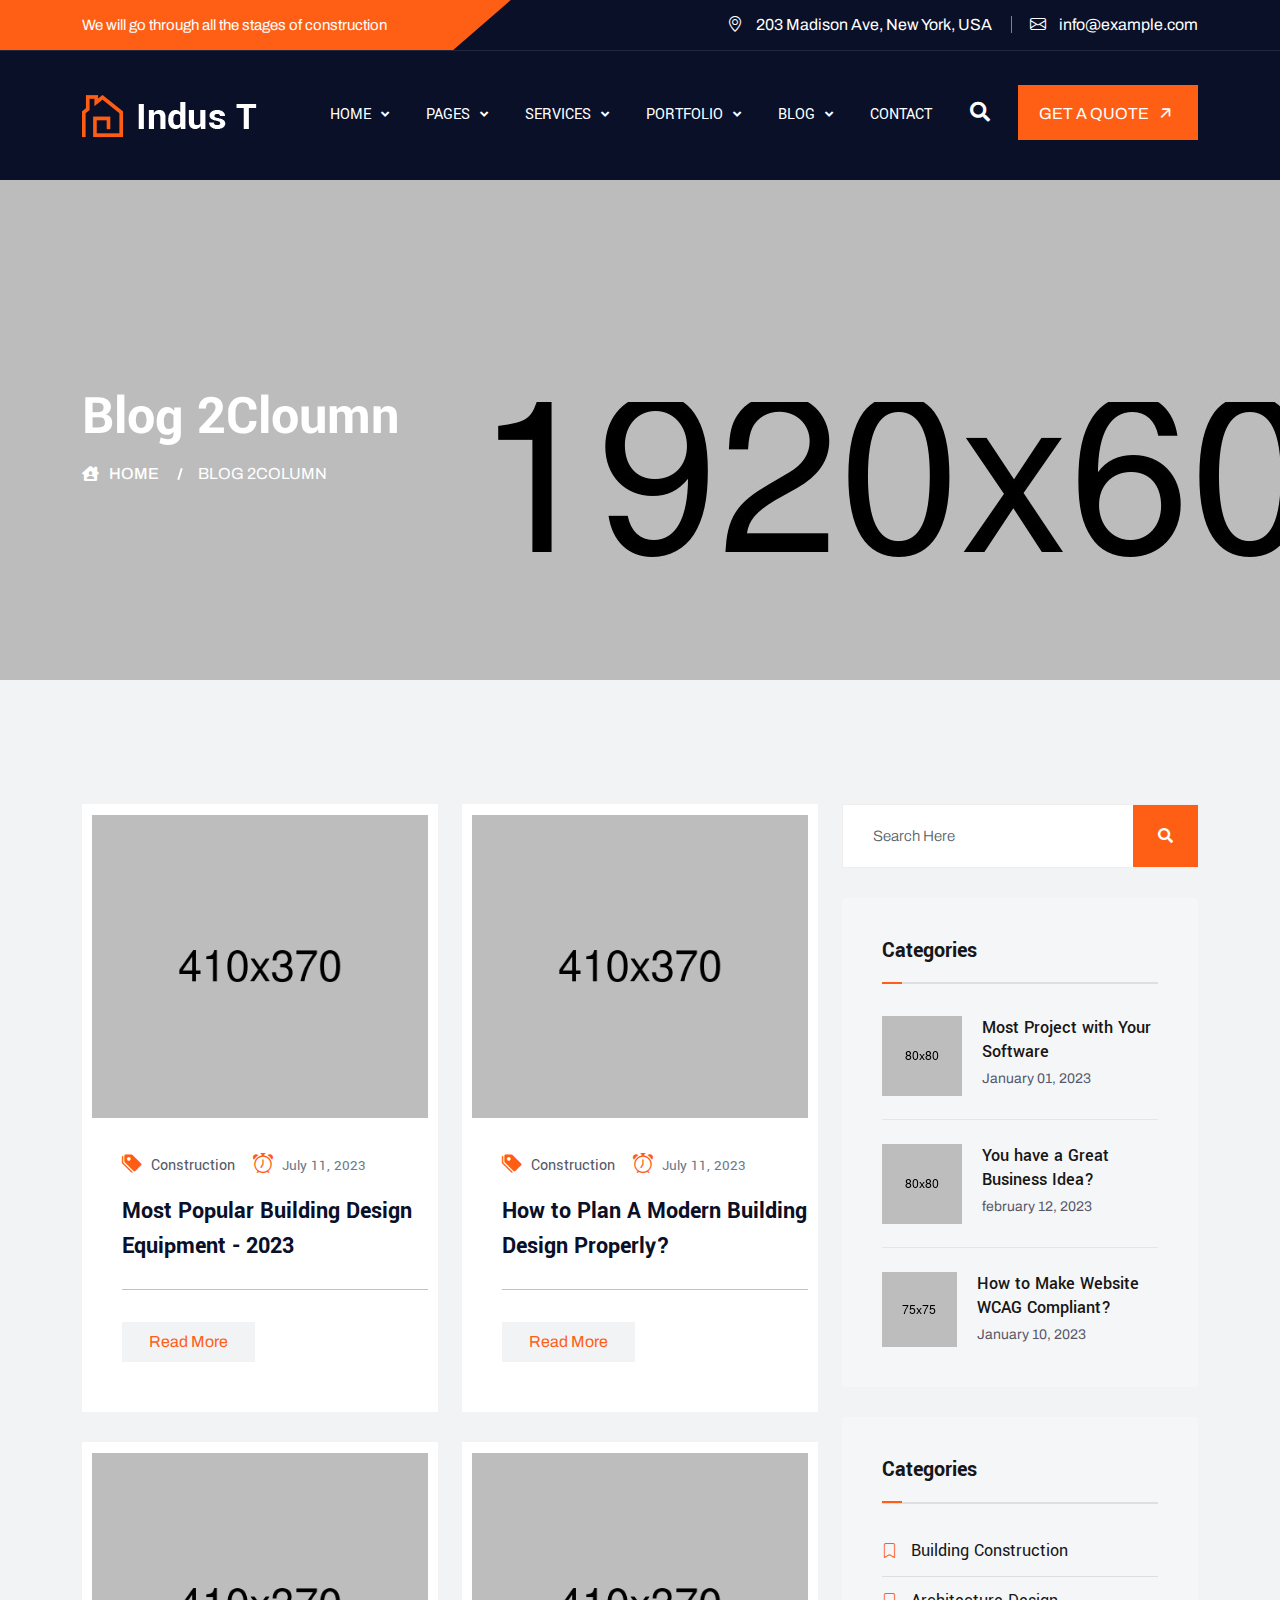
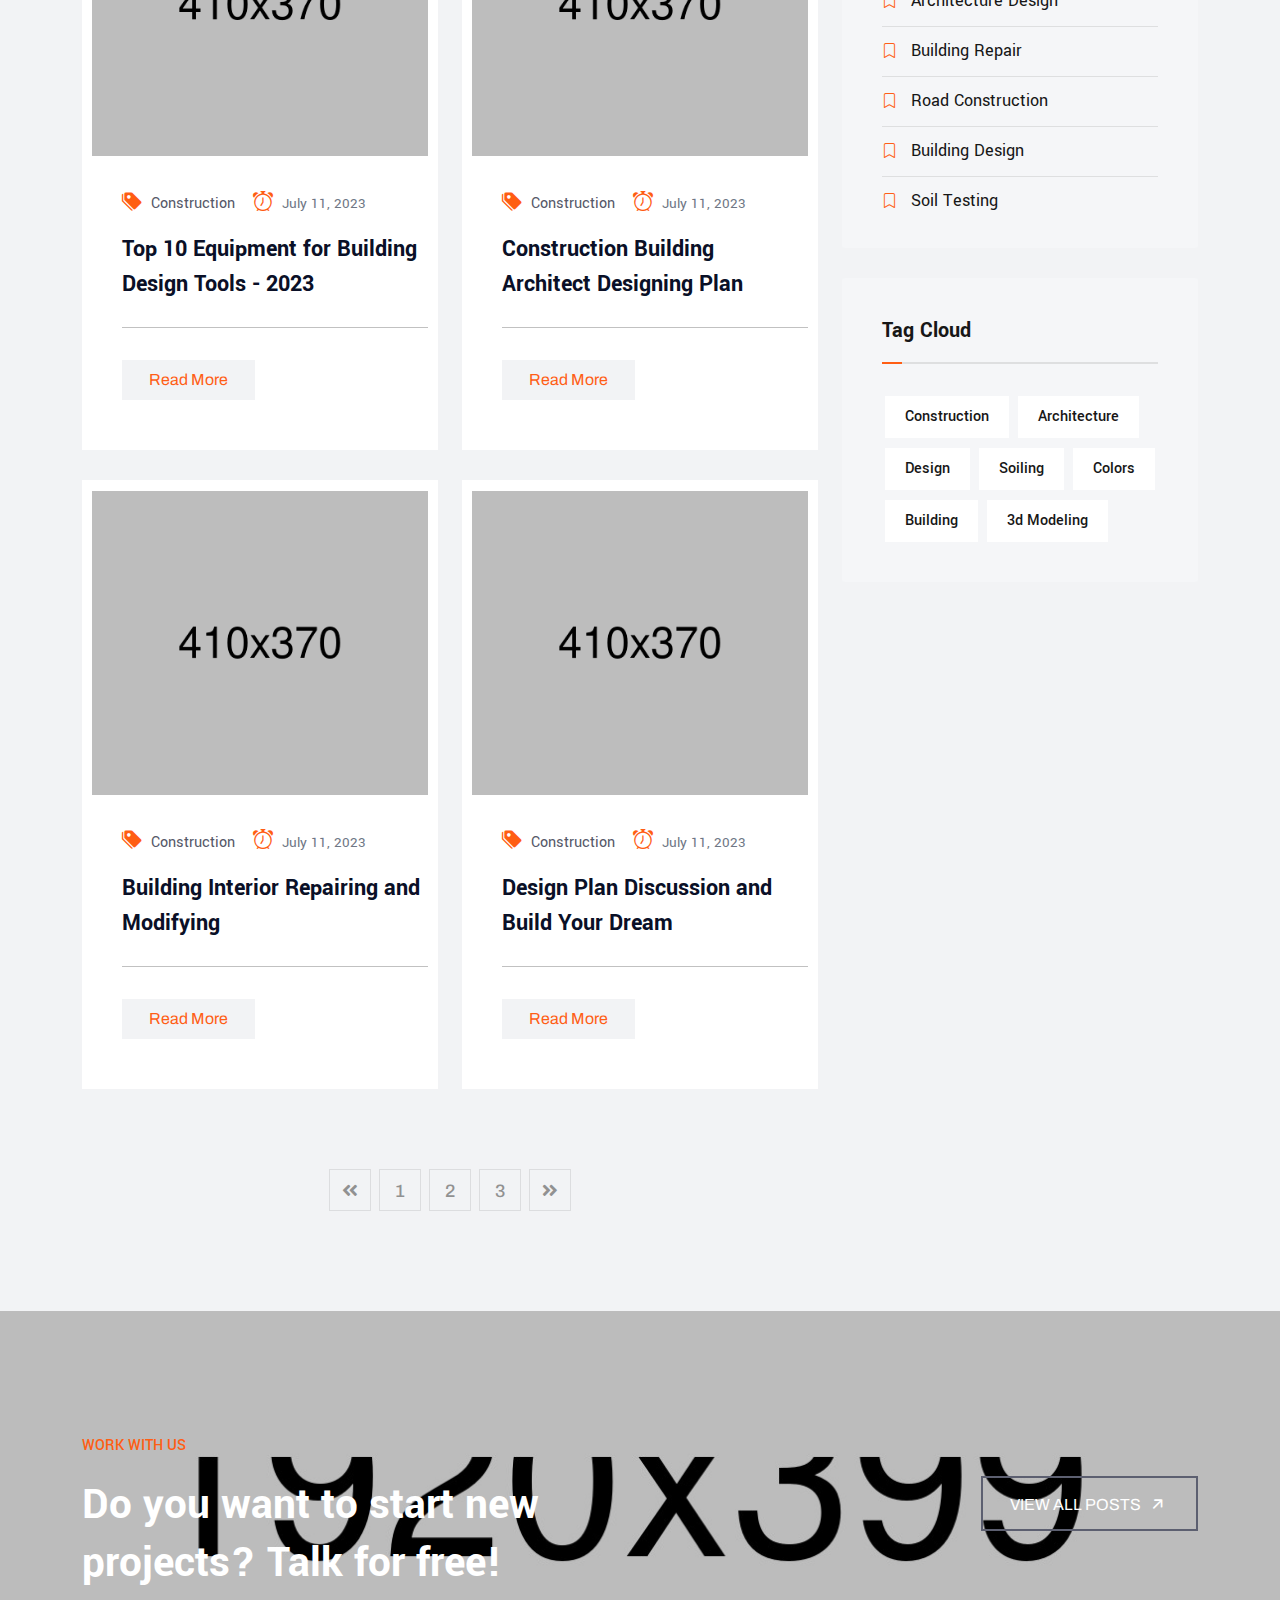
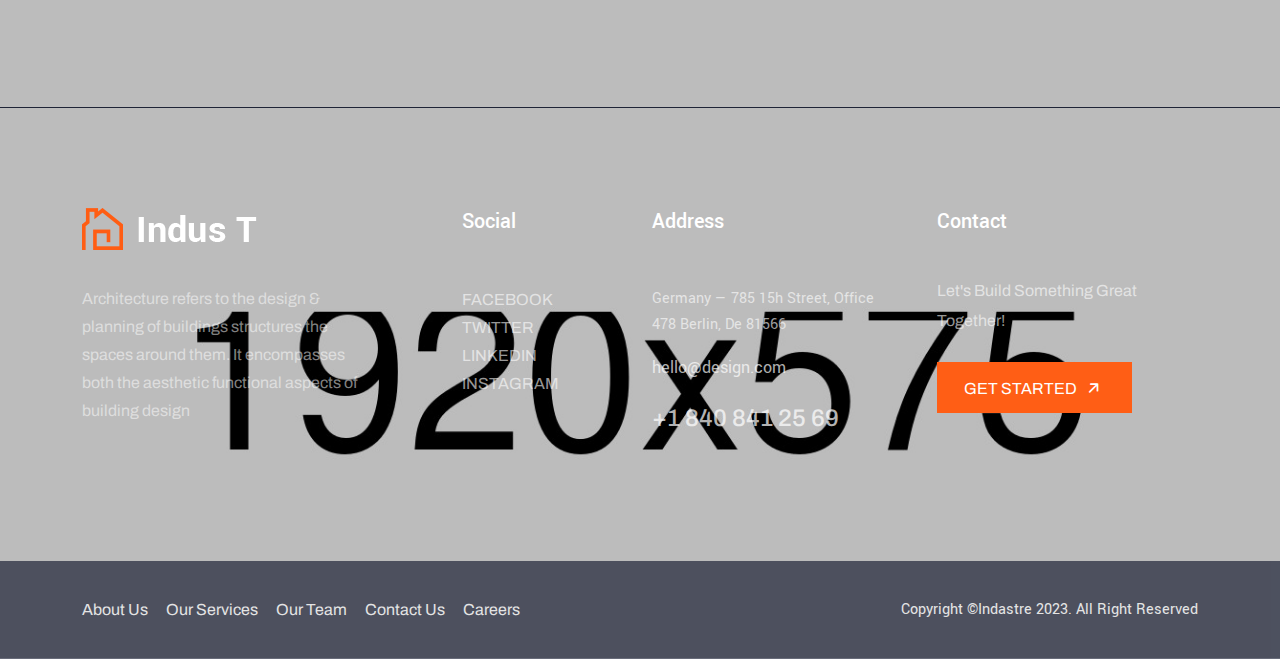
<file: blog-2column.html>
<!DOCTYPE HTML>
<html lang="en-US">

<head>
	<meta charset="UTF-8">
	<meta http-equiv="x-ua-compatible" content="ie=edge">
	<title>Indastre - Architecture  HTML5 Template</title>
	<meta name="description" content="">
	<meta name="viewport" content="width=device-width, initial-scale=1">
	<!-- Favicon -->
	<link rel="icon" type="image/png" sizes="56x56" href="assets/images/fav-icon/icon.png">
	<!-- bootstrap CSS -->
	<link rel="stylesheet" href="assets/css/bootstrap.min.css" type="text/css" media="all">
	<!-- carousel CSS -->
	<link rel="stylesheet" href="assets/css/owl.carousel.min.css" type="text/css" media="all">
	<!-- animate CSS -->
	<link rel="stylesheet" href="assets/css/animate.css" type="text/css" media="all">
	<!-- animated-text CSS -->
	<link rel="stylesheet" href="assets/css/animated-text.css" type="text/css" media="all">
	<!-- font-awesome CSS -->
	<link rel="stylesheet" href="assets/css/all.min.css" type="text/css" media="all">
	<!-- font-flaticon CSS -->
	<link rel="stylesheet" href="assets/css/flaticon.css" type="text/css" media="all">
	<!-- theme-default CSS -->
	<link rel="stylesheet" href="assets/css/theme-default.css" type="text/css" media="all">
	<!-- meanmenu CSS -->
	<link rel="stylesheet" href="assets/css/meanmenu.min.css" type="text/css" media="all">
	<!-- transitions CSS -->
	<link rel="stylesheet" href="assets/css/owl.transitions.css" type="text/css" media="all">
	<!-- venobox CSS -->
	<link rel="stylesheet" href="venobox/venobox.css" type="text/css" media="all">

	<!-- bootstrap icons -->
	<link rel="stylesheet" href="assets/css/bootstrap-icons.css" type="text/css" media="all">

	<!-- Main Style CSS -->
	<link rel="stylesheet" href="assets/css/style.css" type="text/css" media="all">
	<!-- responsive CSS -->
	<link rel="stylesheet" href="assets/css/responsive.css" type="text/css" media="all">

	<!-- modernizr js -->
	<script src="assets/js/vendor/modernizr-3.5.0.min.js"></script>
</head>

<body>


	<!-- loder -->
	<div class="loader-wrapper">
		<div class="loader"></div>
		<div class="loder-section left-section"></div>
		<div class="loder-section right-section"></div>
	</div>


	<!--==================================================-->
	<!-- Start top-menu -->
	<!--==================================================-->

	<div class="top-menu">
		<div class="container">
			<div class="row align-items-center">
				<div class="col-lg-6">
					<div class="top-menu-left-site">
						<div class="top-menu-icon">
							<ul>
								<li class="new">We will go through all the stages of construction</li>
							</ul>
						</div>
					</div>
				</div>
				<div class="col-lg-6">
					<div class="top-menu-right-site">
						<div class="top-menu-icon-list">
							<ul>
								<li class="mgr"><i class="bi bi-geo-alt"></i> 203 Madison Ave, New York, USA</li>
								<li><i class="bi bi-envelope"></i> info@example.com</li>
							</ul>
						</div>
					</div>
				</div>
			</div>
		</div>
	</div>

	<!--==================================================-->
	<!-- End top-menu -->
	<!--==================================================-->


	<!--==================================================-->
	<!-- Start Main Menu Area -->
	<!--==================================================-->
	<div id="sticky-header" class="hendre_nav_manu">
		<div class="container">
			<div class="row align-items-center">
				<div class="col-lg-2">
					<div class="logo">
						<a class="logo_img" href="index.html" title="hendre">
							<img src="assets/images/logo.png" alt="logo">
						</a>
						<a class="main_sticky" href="index.html" title="hendre">
							<img src="assets/images/logo.png" alt="logo">
						</a>
					</div>
				</div>
				<div class="col-lg-10">
					<nav class="hendre_menu">
						<ul class="nav_scroll">
							<li><a href="#">Home <span><i class="fas fa-angle-down"></i></span></a>
								<ul class="sub-menu">
									<li><a href="https://html.ditsolution.net/industry/indastre1/">Home Version 01</a></li>
									<li><a href="https://html.ditsolution.net/industry/indastre2/">Home Version 02</a></li>
									<li><a href="https://html.ditsolution.net/industry/indastre3/">Home Version 03</a></li>
									<li><a href="https://html.ditsolution.net/industry/indastre4/">Home Version 04</a></li>
									<li><a href="https://html.ditsolution.net/industry/indastre5/">Home Version 05</a></li>
									<li><a href="https://html.ditsolution.net/industry/indastre6/">Home Version 06</a></li>
									<li><a href="https://html.ditsolution.net/industry/indastre7/">Home Version 07</a></li>
									<li><a href="https://html.ditsolution.net/industry/indastre8/">Home Version 08</a></li>
								</ul>
							</li>
							<li><a href="#">Pages <span><i class="fas fa-angle-down"></i></span></a></a>
								<ul class="sub-menu">
									<li><a href="about.html">About</a></li>
									<li><a href="service.html">Service</a></li>
									<li><a href="service-details.html">Service Details</a></li>
									<li><a href="portfolio.html"> Portfolio</a></li>
									<li><a href="portfolio-details.html"> Portfolio Details</a></li>
									<li><a href="team.html"> Team</a></li>
									<li><a href="pricing.html">Pricing</a></li>
									<li><a href="contact.html">Contact</a></li>
								</ul>
							</li>
							<li><a href="#">Services <span><i class="fas fa-angle-down"></i></span></a>
								<ul class="sub-menu">
									<li><a href="service.html">Service</a></li>
									<li><a href="service-details.html">Service Details</a></li>
								</ul>
							</li>
							<li><a href="#">Portfolio <span><i class="fas fa-angle-down"></i></span></a>
								<ul class="sub-menu">
									<li><a href="portfolio.html">Portfolio</a></li>
									<li><a href="portfolio-details.html">Portfolio Details</a></li>
								</ul>
							</li>
							<li><a href="#">Blog <span><i class="fas fa-angle-down"></i></span></a>
								<ul class="sub-menu">
									<li><a href="blog-grid.html">Blog Grid</a></li>
									<li><a href="blog-2column.html">Blog 2Colunm</a></li>
									<li><a href="blog-details.html">Blog Details</a></li>
								</ul>
							</li>
							<li><a href="contact.html">Contact</a></li>
						</ul>
						<div class="header-icon">
							<div class="search-box-btn search-box-outer">
								<i class="fas fa-search"></i>
							</div>
						</div>
						<div class="header-button">
							<a href="about.html">GET A QUOTE <i class="bi bi-arrow-up-short"></i></a>
						</div>
					</nav>
				</div>
			</div>
		</div>
	</div>

	<!--  Mobile Menu Area -->
	<div class="mobile-menu-area sticky d-sm-block d-md-block d-lg-none ">
		<div class="mobile-menu">
			<nav class="hendre_menu">
				<ul class="nav_scroll">
					<li><a href="#">Home <span><i class="fas fa-angle-down"></i></span></a>
						<ul class="sub-menu">
							<li><a href="https://html.ditsolution.net/industry/indastre1/">Home Version 01</a></li>
							<li><a href="https://html.ditsolution.net/industry/indastre2/">Home Version 02</a></li>
							<li><a href="https://html.ditsolution.net/industry/indastre3/">Home Version 03</a></li>
							<li><a href="https://html.ditsolution.net/industry/indastre4/">Home Version 04</a></li>
							<li><a href="https://html.ditsolution.net/industry/indastre5/">Home Version 05</a></li>
							<li><a href="https://html.ditsolution.net/industry/indastre6/">Home Version 06</a></li>
							<li><a href="https://html.ditsolution.net/industry/indastre7/">Home Version 07</a></li>
							<li><a href="https://html.ditsolution.net/industry/indastre8/">Home Version 08</a></li>
						</ul>
					</li>
					<li><a href="#">Pages <span><i class="fas fa-angle-down"></i></span></a></a>
						<ul class="sub-menu">
							<li><a href="about.html">About</a></li>
							<li><a href="service.html">Service</a></li>
							<li><a href="service-details.html">Service Details</a></li>
							<li><a href="portfolio.html"> Portfolio</a></li>
							<li><a href="portfolio-details.html"> Portfolio Details</a></li>
							<li><a href="team.html"> Team</a></li>
							<li><a href="pricing.html">Pricing</a></li>
							<li><a href="contact.html">Contact</a></li>
						</ul>
					</li>
					<li><a href="#">Services <span><i class="fas fa-angle-down"></i></span></a>
						<ul class="sub-menu">
							<li><a href="service.html">Service</a></li>
							<li><a href="service-details.html">Service Details</a></li>
						</ul>
					</li>
					<li><a href="#">Portfolio <span><i class="fas fa-angle-down"></i></span></a>
						<ul class="sub-menu">
							<li><a href="portfolio.html">Portfolio</a></li>
							<li><a href="portfolio-details.html">Portfolio Details</a></li>
						</ul>
					</li>
					<li><a href="#">Blog <span><i class="fas fa-angle-down"></i></span></a>
						<ul class="sub-menu">
							<li><a href="blog-grid.html">Blog Grid</a></li>
							<li><a href="blog-2column.html">Blog 2Colunm</a></li>
							<li><a href="blog-details.html">Blog Details</a></li>
						</ul>
					</li>
					<li><a href="contact.html">Contact</a></li>
				</ul>
			</nav>
		</div>
	</div>
	<!--==================================================-->
	<!-- End  Main Menu Area -->
	<!--==================================================-->



	<!--==================================================-->
	<!--  Start  breadcumb Section -->
	<!--===================================================-->
	<div class="breadcumb-area d-flex align-items-center">
		<div class="container">
			<div class="row d-flex align-items-center">
				<div class="col-lg-12">
					<div class="breadcumb-content">
						<h1>Blog 2Cloumn</h1>
						<ul>
							<li><i class="fas fa-house-user"></i><a href="index.html">Home</a></li>
							<li>Blog 2Column</li>
						</ul>
					</div>
				</div>
			</div>
		</div>
	</div>
	<!--==================================================-->
	<!--  End Slider Section -->
	<!--===================================================-->


	<!--==================================================-->
	<!-- Start blog-area -->
	<!--==================================================-->

	<div class="blog-area">
		<div class="container">
			<div class="row justify-content-center">
				<div class="col-lg-8">
					<div class="row">
						<div class="col-lg-6 col-md-6">
					<div class="blog-single-box">
						<div class="blog-thumb">
							<img src="assets/images/resource/blog_thumb01.png" alt="">
						</div>
						<div class="blog-content">
							<h4> <span><i class="bi bi-tags-fill"></i> Construction</span><i class="bi bi-alarm"></i> July 11, 2023</h4>
							<h3><a href="blog-details.html">Most Popular Building Design Equipment - 2023</a></h3>
							<div class="blog-button">
								<a href="blog-details.html">Read More </a>
							</div>
						</div>
					</div>
				</div>
				<div class="col-lg-6 col-md-6">
					<div class="blog-single-box">
						<div class="blog-thumb">
							<img src="assets/images/resource/blog_thumb02.png" alt="">
						</div>
						<div class="blog-content">
							<h4> <span><i class="bi bi-tags-fill"></i> Construction</span><i class="bi bi-alarm"></i> July 11, 2023</h4>
							<h3><a href="blog-details.html">How to Plan A Modern Building Design Properly?</a></h3>
							<div class="blog-button">
								<a href="#">Read More </a>
							</div>
						</div>
					</div>
				</div>
				<div class="col-lg-6 col-md-6">
					<div class="blog-single-box">
						<div class="blog-thumb">
							<img src="assets/images/resource/blog_thumb03.png" alt="">
						</div>
						<div class="blog-content">
							<h4> <span><i class="bi bi-tags-fill"></i> Construction</span><i class="bi bi-alarm"></i> July 11, 2023</h4>
							<h3><a href="blog-details.html">Top 10 Equipment for Building Design Tools - 2023</a></h3>
							<div class="blog-button">
								<a href="#">Read More </a>
							</div>
						</div>
					</div>
				</div>
				<div class="col-lg-6 col-md-6">
					<div class="blog-single-box">
						<div class="blog-thumb">
							<img src="assets/images/resource/blog_thumb04.png" alt="">
						</div>
						<div class="blog-content">
							<h4> <span><i class="bi bi-tags-fill"></i> Construction</span><i class="bi bi-alarm"></i> July 11, 2023</h4>
							<h3><a href="blog-details.html">Construction Building Architect Designing Plan</a></h3>
							<div class="blog-button">
								<a href="#">Read More </a>
							</div>
						</div>
					</div>
				</div>
				<div class="col-lg-6 col-md-6">
					<div class="blog-single-box">
						<div class="blog-thumb">
							<img src="assets/images/resource/blog_thumb05.png" alt="">
						</div>
						<div class="blog-content">
							<h4> <span><i class="bi bi-tags-fill"></i> Construction</span><i class="bi bi-alarm"></i> July 11, 2023</h4>
							<h3><a href="blog-details.html">Building Interior Repairing and Modifying</a></h3>
							<div class="blog-button">
								<a href="#">Read More </a>
							</div>
						</div>
					</div>
				</div>
				<div class="col-lg-6 col-md-6">
					<div class="blog-single-box">
						<div class="blog-thumb">
							<img src="assets/images/resource/blog_thumb06.png" alt="">
						</div>
						<div class="blog-content">
							<h4> <span><i class="bi bi-tags-fill"></i> Construction</span><i class="bi bi-alarm"></i> July 11, 2023</h4>
							<h3><a href="blog-details.html">Design Plan Discussion and Build Your Dream</a></h3>
							<div class="blog-button">
								<a href="#">Read More </a>
							</div>
						</div>
					</div>
				</div>
					</div>	
					<div class="row align-items-center">
						<div class="col-lg-12">
							<!--Pagination-->
							<div class="pagination center">
								<a href="#"><i class="fas fa-angle-double-left"></i></a>
								<a href="#" class="active">1</a>
								<a href="#">2</a>
								<a href="#">3</a>
								<a href="#"><i class="fas fa-angle-double-right"></i></a>
							</div>
						</div>
					</div>
				</div>
				
				<div class="col-md-8 col-lg-4">
					<div class="widget-items-search">
						<form action="#" method="get">
							<input type="text" class="src-input-box" placeholder="Search Here" name="s" value=""
								title="src-input-box">
							<button class="src-icon" type="submit">
								<i class="fas fa-search"></i>
							</button>
						</form>
					</div>
					<div class="widget-items upp">
						<div class="widget-title">
							<h2>Categories</h2>
						</div>
						<div class="widget-recent-post d-flex">
							<div class="rpost-thumb">
								<a href="blog-details.html"><img src="assets/images/resource/footer3.png" alt="post thumb"></a>
							</div>
							<div class="rpost-content">
								<div class="rpost-title">
									<a href="blog-details.html">
										<h4>Most Project with Your Software</h4>
									</a>
									<span>January 01, 2023</span>
								</div>
							</div>
						</div>
						<div class="widget-recent-post d-flex hr-3">
							<div class="rpost-thumb">
								<a href="blog-details.html"><img src="assets/images/resource/footer4.png" alt="post thumb"></a>
							</div>
							<div class="rpost-content">
								<div class="rpost-title">
									<a href="blog-details.html">
										<h4>You have a Great Business Idea? </h4>
									</a>
									<span>february 12, 2023</span>
								</div>
							</div>
						</div>
						<div class="widget-recent-post d-flex hr-3">
							<div class="rpost-thumb">
								<a href="blog-details.html"><img src="assets/images/resource/footer1.png" alt="post thumb"></a>
							</div>
							<div class="rpost-content">
								<div class="rpost-title">
									<a href="blog-details.html">
										<h4>How to Make Website WCAG Compliant? </h4>
									</a>
									<span>January 10, 2023</span>
								</div>
							</div>
						</div>
					</div>
					<div class="widget-items">
						<div class="widget-title">
							<h2>Categories</h2>
						</div>
						<div class="catagory-item">
							<ul>
								<li><a href="#"><i class="bi bi-bookmark"></i>Building Construction</a></li>
								<li><a href="#"><i class="bi bi-bookmark"></i>Architecture Design</a></li>
								<li><a href="#"><i class="bi bi-bookmark"></i>Building Repair</a></li>
								<li><a href="#"><i class="bi bi-bookmark"></i>Road Construction</a></li>
								<li><a href="#"><i class="bi bi-bookmark"></i>Building Design</a></li>
								<li><a href="#"><i class="bi bi-bookmark"></i>Soil Testing</a></li>
							</ul>
						</div>
					</div>
					<div class="widget-items">
						<div class="widget-title">
							<h2>Tag Cloud</h2>
						</div>
						<div class="tag-item">
							<a href="#">Construction</a>
							<a href="#">Architecture</a>
							<a href="#">Design</a>
							<a href="#">Soiling</a>
							<a href="#">Colors</a>
							<a href="#">Building</a>
							<a href="#">3d Modeling</a>
						</div>
					</div>
				</div>
			</div>			
		</div>
	</div>

	<!--==================================================-->
	<!-- End blog-area -->
	<!--==================================================-->


	<!--==================================================-->
	<!-- Start call-do-action -->
	<!--==================================================-->

	<div class="call-do-action">
		<div class="container">
			<div class="row">
				<div class="col-lg-7">
					<div class="single-call">
						<div class="section-title">
							<h4>WORK WITH US</h4>
							<h1>Do you want to start new projects? Talk for free!</h1>
						</div>
					</div>
				</div>
				<div class="col-lg-5">
					<div class="single-call">
						<div class="call-do-btn">
							<a href="portfolio.html">VIEW ALL POSTS <i class="bi bi-arrow-up-short"></i></a>
						</div>
					</div>
				</div>
			</div>
		</div>
	</div>

	<!--==================================================-->
	<!-- End call-do-action -->
	<!--==================================================-->




	<!--==================================================-->
	<!-- Start Footer Section  -->
	<!--==================================================-->

	<div class="footer-section"> 
		<div class="container">
			<div class="row">
				<div class="col-lg-4 col-md-6">
					<div class="widget widgets-company-info">
						<div class="elaction-logo">
							<a class="logo_thumb" href="index.html" title="elaction">
								<img src="assets/images/logo.png" alt="images">
							</a>
						</div>
						<div class="company-info-desc">
							<p> Architecture refers to the design & planning of buildings structures the spaces around them. It encompasses both the aesthetic functional aspects of building design </p>
						</div>
					</div>					
				</div>
				<div class="col-lg-2 col-md-6">
					<div class="widget widget-nav-menu">
						<h4 class="widget-title">Social</h4>
						<div class="menu-quick-link-content">
							<ul class="footer-menu">
								<li><a href="#"> FACEBOOK </a></li>
								<li><a href="#"> TWITTER </a></li>
								<li><a href="#"> LINKEDIN </a></li>
								<li><a href="#"> INSTAGRAM </a></li>
							</ul>
						</div>
					</div>
				</div>	
				<div class="col-lg-3 col-md-6">
					<div class="widget widget-nav-menu">
						<h4 class="widget-title"> Address </h4>
						<div class="menu-quick-link-content">
							<div class="post_blog_box upper">
								<div class="footer_title">
									<h3>Germany — 785 15h Street, Office <br> 478 Berlin, De 81566 </h3>
									<h4>hello@design.com</h4>
								</div>
							</div>
							<div class="post_blog_box">
								<div class="footer_title">
									<h5>+1 840 841 25 69 </h5>
								</div>
							</div>
						</div>
					</div>
				</div>
				<div class="col-lg-3 col-md-6 pr-0">
					<div class="menu-quick-link-contact">
						<!-- widget title -->
						<h4 class="widget-title upper"> Contact </h4>
						<!-- company contact info -->
						<div class="company-work-hour">
							<div class="company-info">
								<p>Let's Build Something Great Together! </p>
							</div>
						</div>
						<div class="quick-link-button">
							<a href="#">GET STARTED <i class="bi bi-arrow-up-short"></i></a>
						</div>
					</div>
				</div>
			</div>
		</div>
	</div>	

	<!--==================================================-->
	<!-- End Hendre Footer Section  -->
	<!--==================================================-->



	<!--==================================================-->
	<!-- Start copyright Section  -->
	<!--==================================================-->

	<div class="copyright-section d-flex align-items-center"> 
		<div class="container">
			<div class="row align-items-center">
				<div class="col-lg-6">
					<div class="copyright-icon">
						<ul>
							<li><a href="#"> About Us </a></li>
							<li><a href="#"> Our Services </a></li>
							<li><a href="#"> Our Team </a></li>
							<li><a href="#"> Contact Us </a></li>
							<li><a href="#"> Careers </a></li>
						</ul>
					</div>
				</div>
				<div class="col-lg-6">
					<div class="rights_site">
						<h4>Copyright ©Indastre 2023. All Right Reserved</h4>
					</div>
				</div>
			</div>
		</div>
	</div>	

	<!--==================================================-->
	<!-- End copyright Section  -->
	<!--==================================================-->



	<!--==================================================-->
	<!-- Start Search Popup Area -->
	<!--==================================================-->

	<div class="search-popup">
		<button class="close-search style-two"><i class="fa fa-times"></i></button>
		<button class="close-search"><i class="fas fa-arrow-up"></i></button>
		<form method="post" action="#">
			<div class="form-group">
				<input type="search" name="search-field" value="" placeholder="Search Here" required="">
				<button type="submit"><i class="fa fa-search"></i></button>
			</div>
		</form>
	</div>



	<!--==================================================-->
	<!-- Start scrollup section Area -->
	<!--==================================================-->
	<div class="prgoress_indicator">
		<svg class="progress-circle svg-content" width="100%" height="100%" viewBox="-1 -1 102 102">
		<path d="M50,1 a49,49 0 0,1 0,98 a49,49 0 0,1 0,-98" />
		</svg>
	</div>
	<!--==================================================-->
	<!-- Start scrollup section Area -->
	<!--==================================================-->





	<!-- jquery js -->
	<script src="assets/js/vendor/jquery-3.6.2.min.js"></script>
	<!-- bootstrap js -->
	<script src="assets/js/bootstrap.min.js"></script>
	<!-- carousel js -->
	<script src="assets/js/owl.carousel.min.js"></script>
	<!-- counterup js -->
	<script src="assets/js/jquery.counterup.min.js"></script>
	<!-- waypoints js -->
	<script src="assets/js/waypoints.min.js"></script>
	<!-- wow js -->
	<script src="assets/js/wow.js"></script>
	<!-- imagesloaded js -->
	<script src="assets/js/imagesloaded.pkgd.min.js"></script>
	<!-- venobox js -->
	<script src="venobox/venobox.js"></script>

	<!--  animated-text js -->
	<script src="assets/js/animated-text.js"></script>
	<!-- venobox min js -->
	<script src="venobox/venobox.min.js"></script>
	<!-- isotope js -->
	<script src="assets/js/isotope.pkgd.min.js"></script>
	<!-- jquery meanmenu js -->
	<script src="assets/js/jquery.meanmenu.js"></script>

	<!-- jquery scrollup js -->
	<script src="assets/js/jquery.scrollUp.js"></script>

	<script src="assets/js/jquery.barfiller.js"></script>
	<!-- jquery js -->

	<script src="assets/js/popper.min.js"></script>

	<!-- theme js -->
	<script src="assets/js/theme.js"></script>


<script>
$(document).ready(function(){

$('.aa').counterUp({
    delay: 10,
    time: 1000
});


});
</script>







</body>

</html>
</file>
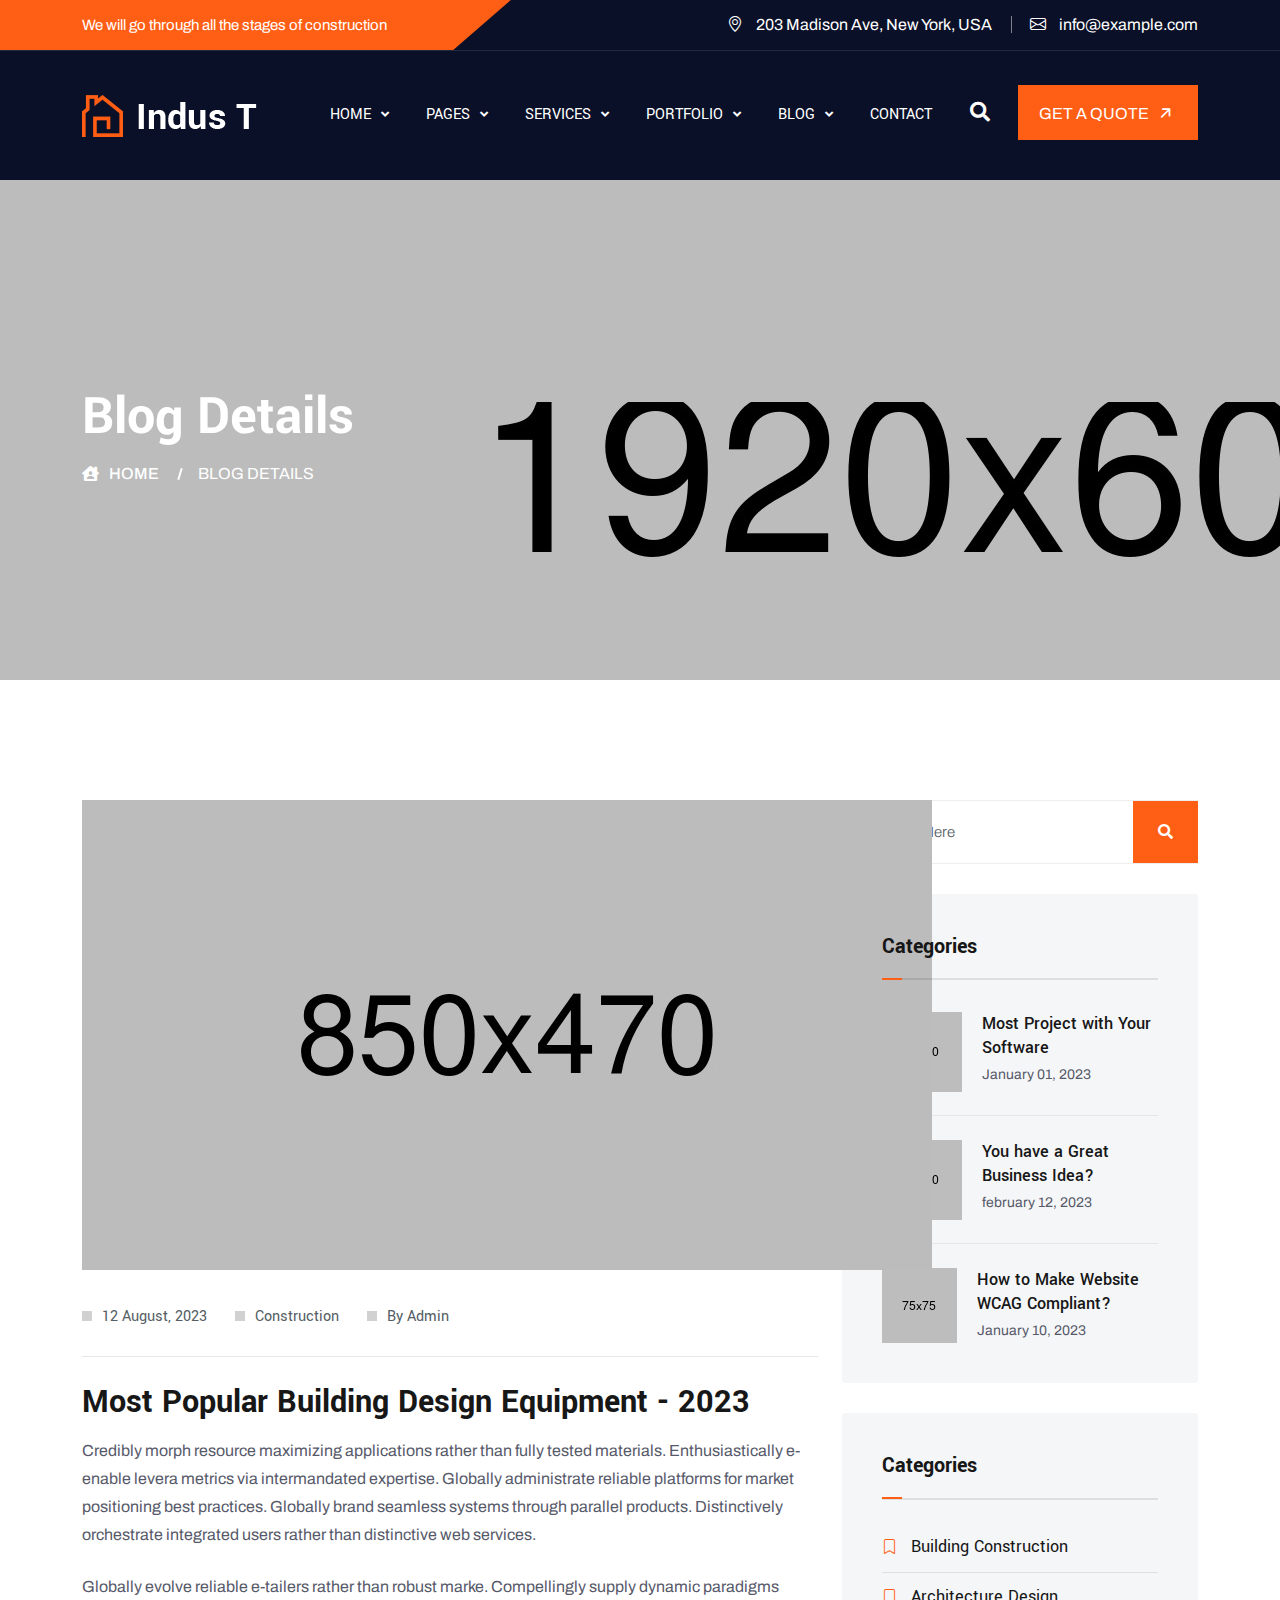
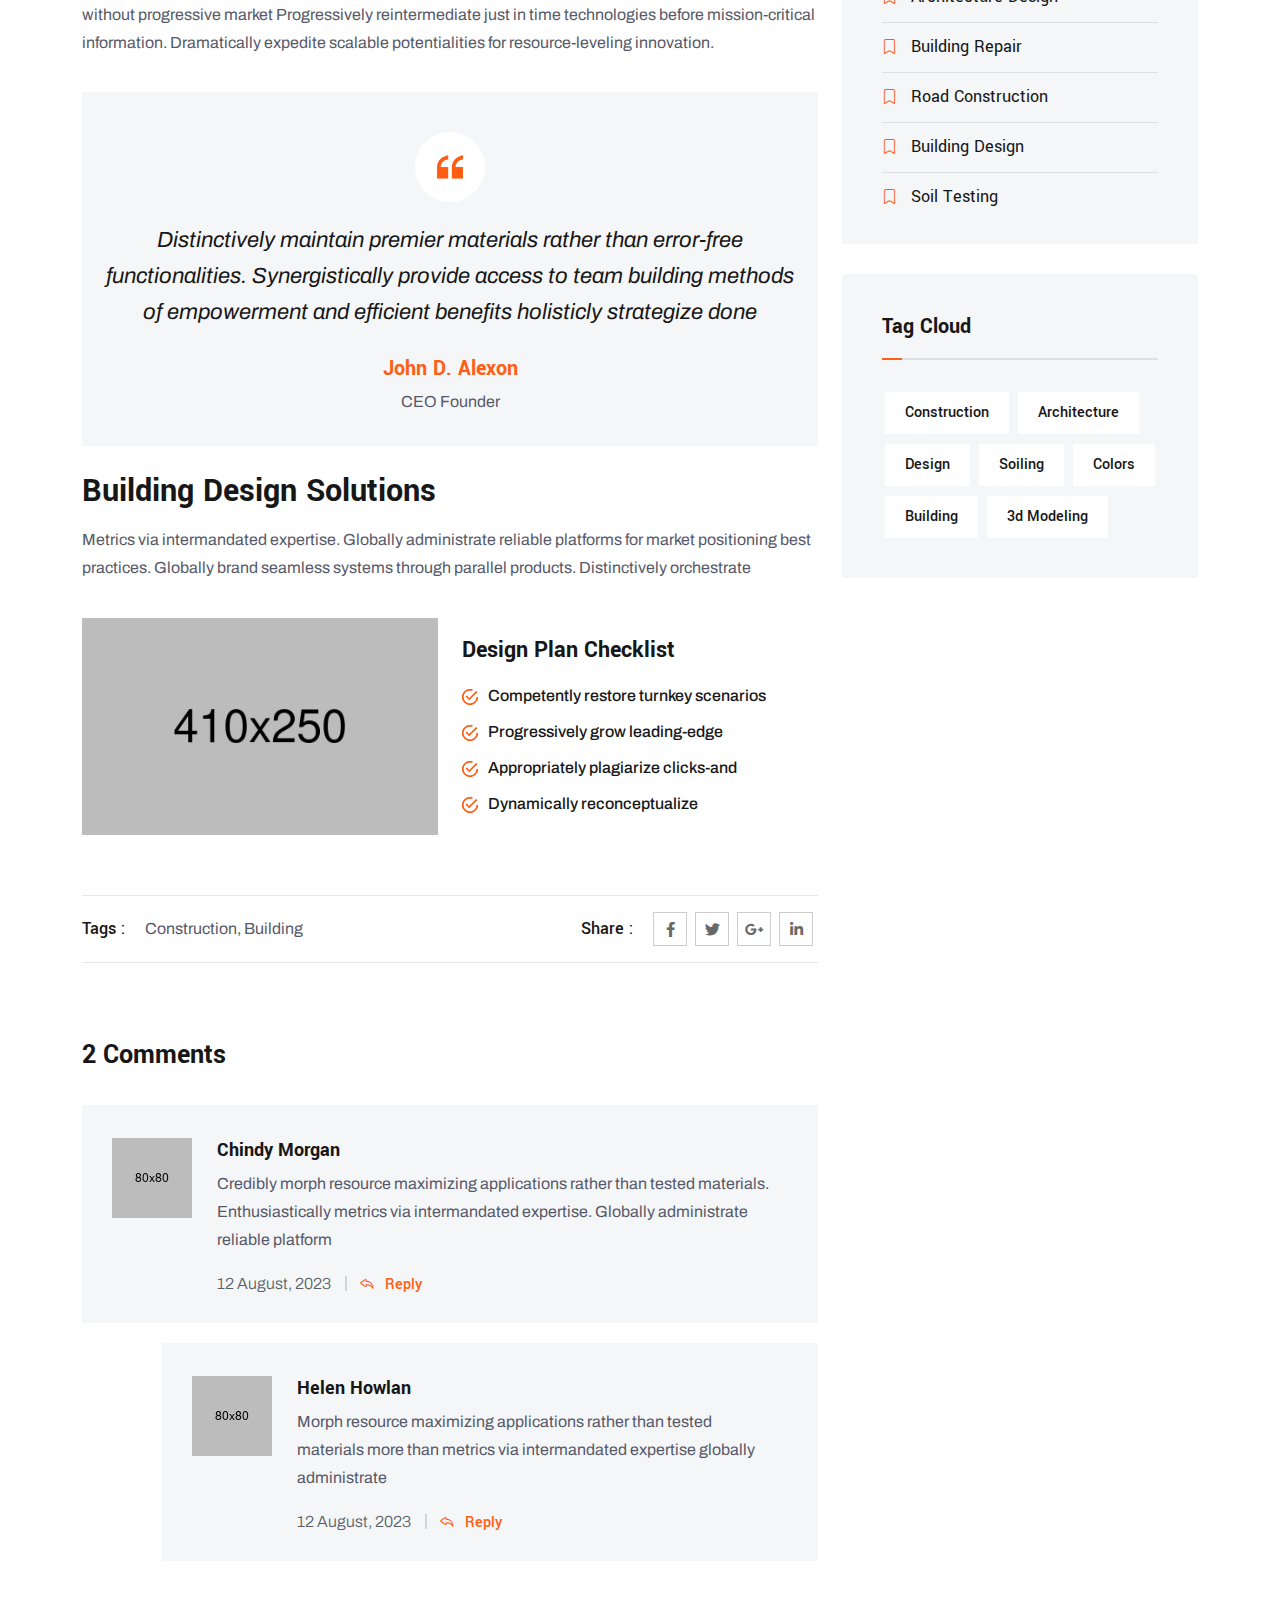
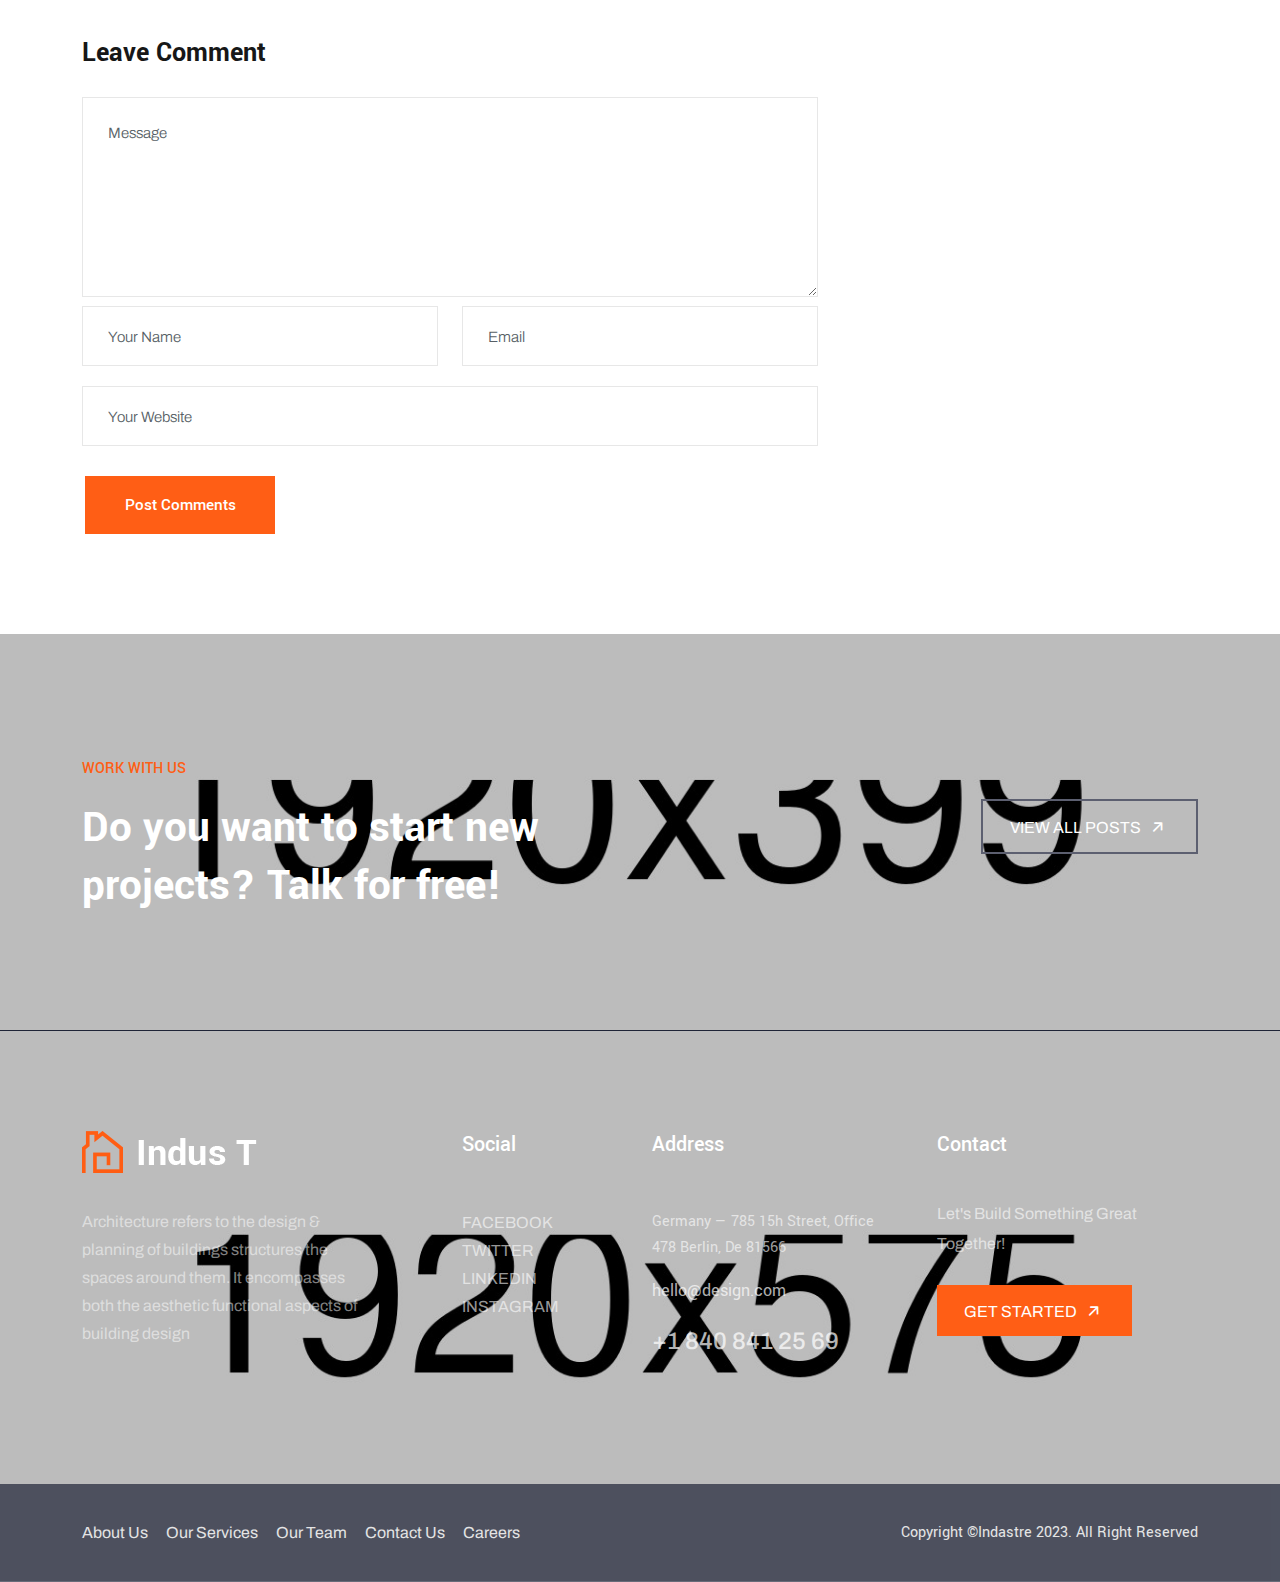
<file: blog-details.html>
<!DOCTYPE HTML>
<html lang="en-US">

<head>
	<meta charset="UTF-8">
	<meta http-equiv="x-ua-compatible" content="ie=edge">
	<title>Indastre - Architecture  HTML5 Template</title>
	<meta name="description" content="">
	<meta name="viewport" content="width=device-width, initial-scale=1">
	<!-- Favicon -->
	<link rel="icon" type="image/png" sizes="56x56" href="assets/images/fav-icon/icon.png">
	<!-- bootstrap CSS -->
	<link rel="stylesheet" href="assets/css/bootstrap.min.css" type="text/css" media="all">
	<!-- carousel CSS -->
	<link rel="stylesheet" href="assets/css/owl.carousel.min.css" type="text/css" media="all">
	<!-- animate CSS -->
	<link rel="stylesheet" href="assets/css/animate.css" type="text/css" media="all">
	<!-- animated-text CSS -->
	<link rel="stylesheet" href="assets/css/animated-text.css" type="text/css" media="all">
	<!-- font-awesome CSS -->
	<link rel="stylesheet" href="assets/css/all.min.css" type="text/css" media="all">
	<!-- font-flaticon CSS -->
	<link rel="stylesheet" href="assets/css/flaticon.css" type="text/css" media="all">
	<!-- theme-default CSS -->
	<link rel="stylesheet" href="assets/css/theme-default.css" type="text/css" media="all">
	<!-- meanmenu CSS -->
	<link rel="stylesheet" href="assets/css/meanmenu.min.css" type="text/css" media="all">
	<!-- transitions CSS -->
	<link rel="stylesheet" href="assets/css/owl.transitions.css" type="text/css" media="all">
	<!-- venobox CSS -->
	<link rel="stylesheet" href="venobox/venobox.css" type="text/css" media="all">

	<!-- bootstrap icons -->
	<link rel="stylesheet" href="assets/css/bootstrap-icons.css" type="text/css" media="all">

	<!-- Main Style CSS -->
	<link rel="stylesheet" href="assets/css/style.css" type="text/css" media="all">
	<!-- responsive CSS -->
	<link rel="stylesheet" href="assets/css/responsive.css" type="text/css" media="all">

	<!-- modernizr js -->
	<script src="assets/js/vendor/modernizr-3.5.0.min.js"></script>
</head>

<body>


	<!-- loder -->
	<div class="loader-wrapper">
		<div class="loader"></div>
		<div class="loder-section left-section"></div>
		<div class="loder-section right-section"></div>
	</div>


	<!--==================================================-->
	<!-- Start top-menu -->
	<!--==================================================-->

	<div class="top-menu">
		<div class="container">
			<div class="row align-items-center">
				<div class="col-lg-6">
					<div class="top-menu-left-site">
						<div class="top-menu-icon">
							<ul>
								<li class="new">We will go through all the stages of construction</li>
							</ul>
						</div>
					</div>
				</div>
				<div class="col-lg-6">
					<div class="top-menu-right-site">
						<div class="top-menu-icon-list">
							<ul>
								<li class="mgr"><i class="bi bi-geo-alt"></i> 203 Madison Ave, New York, USA</li>
								<li><i class="bi bi-envelope"></i> info@example.com</li>
							</ul>
						</div>
					</div>
				</div>
			</div>
		</div>
	</div>

	<!--==================================================-->
	<!-- End top-menu -->
	<!--==================================================-->


	<!--==================================================-->
	<!-- Start Main Menu Area -->
	<!--==================================================-->
	<div id="sticky-header" class="hendre_nav_manu">
		<div class="container">
			<div class="row align-items-center">
				<div class="col-lg-2">
					<div class="logo">
						<a class="logo_img" href="index.html" title="hendre">
							<img src="assets/images/logo.png" alt="logo">
						</a>
						<a class="main_sticky" href="index.html" title="hendre">
							<img src="assets/images/logo.png" alt="logo">
						</a>
					</div>
				</div>
				<div class="col-lg-10">
					<nav class="hendre_menu">
						<ul class="nav_scroll">
							<li><a href="#">Home <span><i class="fas fa-angle-down"></i></span></a>
								<ul class="sub-menu">
									<li><a href="https://html.ditsolution.net/industry/indastre1/">Home Version 01</a></li>
									<li><a href="https://html.ditsolution.net/industry/indastre2/">Home Version 02</a></li>
									<li><a href="https://html.ditsolution.net/industry/indastre3/">Home Version 03</a></li>
									<li><a href="https://html.ditsolution.net/industry/indastre4/">Home Version 04</a></li>
									<li><a href="https://html.ditsolution.net/industry/indastre5/">Home Version 05</a></li>
									<li><a href="https://html.ditsolution.net/industry/indastre6/">Home Version 06</a></li>
									<li><a href="https://html.ditsolution.net/industry/indastre7/">Home Version 07</a></li>
									<li><a href="https://html.ditsolution.net/industry/indastre8/">Home Version 08</a></li>
								</ul>
							</li>
							<li><a href="#">Pages <span><i class="fas fa-angle-down"></i></span></a></a>
								<ul class="sub-menu">
									<li><a href="about.html">About</a></li>
									<li><a href="service.html">Service</a></li>
									<li><a href="service-details.html">Service Details</a></li>
									<li><a href="portfolio.html"> Portfolio</a></li>
									<li><a href="portfolio-details.html"> Portfolio Details</a></li>
									<li><a href="team.html"> Team</a></li>
									<li><a href="pricing.html">Pricing</a></li>
									<li><a href="contact.html">Contact</a></li>
								</ul>
							</li>
							<li><a href="#">Services <span><i class="fas fa-angle-down"></i></span></a>
								<ul class="sub-menu">
									<li><a href="service.html">Service</a></li>
									<li><a href="service-details.html">Service Details</a></li>
								</ul>
							</li>
							<li><a href="#">Portfolio <span><i class="fas fa-angle-down"></i></span></a>
								<ul class="sub-menu">
									<li><a href="portfolio.html">Portfolio</a></li>
									<li><a href="portfolio-details.html">Portfolio Details</a></li>
								</ul>
							</li>
							<li><a href="#">Blog <span><i class="fas fa-angle-down"></i></span></a>
								<ul class="sub-menu">
									<li><a href="blog-grid.html">Blog Grid</a></li>
									<li><a href="blog-2column.html">Blog 2Colunm</a></li>
									<li><a href="blog-details.html">Blog Details</a></li>
								</ul>
							</li>
							<li><a href="contact.html">Contact</a></li>
						</ul>
						<div class="header-icon">
							<div class="search-box-btn search-box-outer">
								<i class="fas fa-search"></i>
							</div>
						</div>
						<div class="header-button">
							<a href="about.html">GET A QUOTE <i class="bi bi-arrow-up-short"></i></a>
						</div>
					</nav>
				</div>
			</div>
		</div>
	</div>

	<!--  Mobile Menu Area -->
	<div class="mobile-menu-area sticky d-sm-block d-md-block d-lg-none ">
		<div class="mobile-menu">
			<nav class="hendre_menu">
				<ul class="nav_scroll">
					<li><a href="#">Home <span><i class="fas fa-angle-down"></i></span></a>
						<ul class="sub-menu">
							<li><a href="https://html.ditsolution.net/industry/indastre1/">Home Version 01</a></li>
							<li><a href="https://html.ditsolution.net/industry/indastre2/">Home Version 02</a></li>
							<li><a href="https://html.ditsolution.net/industry/indastre3/">Home Version 03</a></li>
							<li><a href="https://html.ditsolution.net/industry/indastre4/">Home Version 04</a></li>
							<li><a href="https://html.ditsolution.net/industry/indastre5/">Home Version 05</a></li>
							<li><a href="https://html.ditsolution.net/industry/indastre6/">Home Version 06</a></li>
							<li><a href="https://html.ditsolution.net/industry/indastre7/">Home Version 07</a></li>
							<li><a href="https://html.ditsolution.net/industry/indastre8/">Home Version 08</a></li>
						</ul>
					</li>
					<li><a href="#">Pages <span><i class="fas fa-angle-down"></i></span></a></a>
						<ul class="sub-menu">
							<li><a href="about.html">About</a></li>
							<li><a href="service.html">Service</a></li>
							<li><a href="service-details.html">Service Details</a></li>
							<li><a href="portfolio.html"> Portfolio</a></li>
							<li><a href="portfolio-details.html"> Portfolio Details</a></li>
							<li><a href="team.html"> Team</a></li>
							<li><a href="pricing.html">Pricing</a></li>
							<li><a href="contact.html">Contact</a></li>
						</ul>
					</li>
					<li><a href="#">Services <span><i class="fas fa-angle-down"></i></span></a>
						<ul class="sub-menu">
							<li><a href="service.html">Service</a></li>
							<li><a href="service-details.html">Service Details</a></li>
						</ul>
					</li>
					<li><a href="#">Portfolio <span><i class="fas fa-angle-down"></i></span></a>
						<ul class="sub-menu">
							<li><a href="portfolio.html">Portfolio</a></li>
							<li><a href="portfolio-details.html">Portfolio Details</a></li>
						</ul>
					</li>
					<li><a href="#">Blog <span><i class="fas fa-angle-down"></i></span></a>
						<ul class="sub-menu">
							<li><a href="blog-grid.html">Blog Grid</a></li>
							<li><a href="blog-2column.html">Blog 2Colunm</a></li>
							<li><a href="blog-details.html">Blog Details</a></li>
						</ul>
					</li>
					<li><a href="contact.html">Contact</a></li>
				</ul>
			</nav>
		</div>
	</div>
	<!--==================================================-->
	<!-- End  Main Menu Area -->
	<!--==================================================-->



	<!--==================================================-->
	<!--  Start  breadcumb Section -->
	<!--===================================================-->
	<div class="breadcumb-area d-flex align-items-center">
		<div class="container">
			<div class="row d-flex align-items-center">
				<div class="col-lg-12">
					<div class="breadcumb-content">
						<h1>Blog Details</h1>
						<ul>
							<li><i class="fas fa-house-user"></i><a href="index.html">Home</a></li>
							<li>Blog Details</li>
						</ul>
					</div>
				</div>
			</div>
		</div>
	</div>
	<!--==================================================-->
	<!--  End Slider Section -->
	<!--===================================================-->


	<!--==================================================-->
	<!-- Start blog-area -->
	<!--==================================================-->

	<div class="blog-details">
		<div class="container">
			<div class="row justify-content-center">
				<div class="col-lg-8">
					<div class="blog-single-items">
						<div class="blog-thumb">
							<img src="assets/images/resource/blog-details.jpg" alt="Blog img">
						</div>
						<div class="blog-content">
							<div class="blog-meta">
								<span><a href="#">12 August, 2023</a></span> <span>Construction</span> <span><a href="#"> By Admin</a></span>
							</div>
							<div class="blog-content-text text-left">
								<h2>Most Popular Building Design Equipment - 2023</h2>								
								<p class="qouik">Credibly morph resource maximizing applications rather than fully tested materials. Enthusiastically e-enable levera
									metrics via intermandated expertise. Globally administrate reliable platforms for market positioning best practices. 
									Globally brand seamless systems through parallel products. Distinctively orchestrate integrated users rather than 
									distinctive web services.</p>

								<p class="qouik2">Globally evolve reliable e-tailers rather than robust marke. Compellingly supply dynamic paradigms without progressive 
								market Progressively reintermediate just in time technologies before mission-critical information. Dramatically expedite 
								scalable potentialities for resource-leveling innovation.</p>

								
								<div class="blog-details-single-items">
									<div class="blog-icon">
										<img src="assets/images/resource/blog-details-icon.png" alt="">
									</div>
									<div class="blog-details-content">
										<div class="blog-details-desc">
											<p>Distinctively maintain premier materials rather than error-free functionalities. 
												Synergistically provide access to team building methods of empowerment 
												and efficient benefits holisticly strategize done</p>
										</div>
										<div class="blog-details-bio">
											<h3 class="blog-details-title">John D. Alexon</h3>
											<span>CEO Founder</span>
										</div>
									</div>
								</div>
								<h2 class="blog-dtls-title3">Building Design Solutions</h2>
								<p class="desc-style1">Metrics via intermandated expertise. Globally administrate reliable platforms for market positioning best practices. 
									Globally brand seamless systems through parallel products. Distinctively orchestrate</p>
					
								<div class="row">
									<div class="col-lg-6 col-md-6">
										<div class="blog-details-thumb">
											<img src="assets/images/resource/blog-dtls.jpg" alt="">
										</div>
									</div>

									<div class="col-lg-6 col-md-6">
										<div class="blog-details-list-item">
											<h3 class="blog-details-list-title">Design Plan Checklist</h3>
											<ul class="blog-details-list">
												<li><img src="assets/images/resource/blog-list-icons.png" alt="">Competently restore turnkey scenarios</li>
												<li><img src="assets/images/resource/blog-list-icons.png" alt="">Progressively grow leading-edge</li>
												<li><img src="assets/images/resource/blog-list-icons.png" alt="">Appropriately plagiarize clicks-and</li>
												<li><img src="assets/images/resource/blog-list-icons.png" alt="">Dynamically reconceptualize</li>
											</ul>
										</div>
									</div>
								</div>
								<div class="blog-details-social">
									<div class="blog-social-tags">
										<span><strong>Tags :</strong>Construction, Building</span>
									</div>

									
									<div class="single-blog-social-icon">
										<div class="share-text">
											<h4>Share :</h4>
										</div>
										<ul>
											<li><a href="#"><i class="fab fa-facebook-f"></i></a></li>
											<li><a href="#"><i class="fab fa-twitter"></i></a></li>
											<li><a href="#"><i class="fab fa-google-plus-g"></i></a></li>
											<li><a href="#"><i class="fab fa-linkedin-in"></i></a></li>
										</ul>
									</div>
								</div>
							</div>
						</div>
						<div class="row">
							<div class="col-lg-12">
								<div class="blog-details-contents">
									<h3>2 Comments</h3>	
								</div>

								<div class="blog-details-comment">
									<div class="blog-details-comment-thumb">
										<img src="assets/images/resource/reply01.jpg" alt="">
									</div>
									<div class="blog-details-comment-content">
										<h2>Chindy Morgan</h2>									
										<p>Credibly morph resource maximizing applications rather than tested materials. Enthusiastically
											metrics via intermandated expertise. Globally administrate reliable platform</p>

										<div class="blog-details-comment-reply">
											<span>12 August, 2023</span>
											<a href="#"><i class="bi bi-reply"></i>Reply</a>
										</div>	
									</div>									
								</div>

								<div class="blog-details-comment reply">									
									<div class="blog-details-comment-thumb">
										<img src="assets/images/resource/reply02.jpg" alt="">
									</div>
									<div class="blog-details-comment-content">
										<h2>Helen Howlan</h2>
										<p>Morph resource maximizing applications rather than tested materials more than
											metrics via intermandated expertise globally administrate</p>

										<div class="blog-details-comment-reply">
											<span>12 August, 2023</span>
											<a href="#"><i class="bi bi-reply"></i>Reply</a>
										</div>
									</div>							
								</div>
							</div>
						</div>
						<div class="comment-form">
							<div class="comment-title">
								<h3>Leave Comment</h3>
								<span></span>
							</div>
							<form action="https://formspree.io/f/myyleorq" method="POST" id="dreamit-form">
								<div class="row">
									<div class="col-md-12">
										<textarea name="comment-message" class="mb-20" id="comment-msg-box" cols="30"
											rows="4" placeholder="Message"></textarea>
									</div>
									<div class="col-md-6"><input type="text" class="comment-box" name="comment-name"
											placeholder="Your Name"></div>
									<div class="col-md-6"><input type="email" class="comment-box" name="comment-email"placeholder="Email"></div>

									<div class="col-lg-12"><input type="text" class="comment-box" name="comment-website"placeholder="Your Website"></div>									
									<input type="submit" value="Post Comments" class="submit-comment">
								</div>
							</form>
							<div id="status"></div>
						</div>
					</div>
				</div>
				<div class="col-md-8 col-lg-4">
					<div class="widget-items-search">
						<form action="#" method="get">
							<input type="text" class="src-input-box" placeholder="Search Here" name="s" value=""
								title="src-input-box">
							<button class="src-icon" type="submit">
								<i class="fas fa-search"></i>
							</button>
						</form>
					</div>

					<div class="widget-items upp">
						<div class="widget-title">
							<h2>Categories</h2>
						</div>
						<div class="widget-recent-post d-flex">
							<div class="rpost-thumb">
								<a href="#"><img src="assets/images/resource/footer3.png" alt="post thumb"></a>
							</div>
							<div class="rpost-content">
								<div class="rpost-title">
									<a href="blog-details.html">
										<h4>Most Project with Your Software</h4>
									</a>
									<span>January 01, 2023</span>
								</div>
							</div>
						</div>
						<div class="widget-recent-post d-flex hr-3">
							<div class="rpost-thumb">
								<a href="#"><img src="assets/images/resource/footer4.png" alt="post thumb"></a>
							</div>
							<div class="rpost-content">
								<div class="rpost-title">
									<a href="blog-details.html">
										<h4>You have a Great Business Idea? </h4>
									</a>
									<span>february 12, 2023</span>
								</div>
							</div>
						</div>
						<div class="widget-recent-post d-flex hr-3">
							<div class="rpost-thumb">
								<a href="#"><img src="assets/images/resource/footer1.png" alt="post thumb"></a>
							</div>
							<div class="rpost-content">
								<div class="rpost-title">
									<a href="blog-details.html">
										<h4>How to Make Website WCAG Compliant? </h4>
									</a>
									<span>January 10, 2023</span>
								</div>
							</div>
						</div>
					</div>
					
					<div class="widget-items">
						<div class="widget-title">
							<h2>Categories</h2>
						</div>
						<div class="catagory-item">
							<ul>
								<li><a href="#"><i class="bi bi-bookmark"></i>Building Construction</a></li>
								<li><a href="#"><i class="bi bi-bookmark"></i>Architecture Design</a></li>
								<li><a href="#"><i class="bi bi-bookmark"></i>Building Repair</a></li>
								<li><a href="#"><i class="bi bi-bookmark"></i>Road Construction</a></li>
								<li><a href="#"><i class="bi bi-bookmark"></i>Building Design</a></li>
								<li><a href="#"><i class="bi bi-bookmark"></i>Soil Testing</a></li>
							</ul>
						</div>
					</div>
					
					<div class="widget-items">
						<div class="widget-title">
							<h2>Tag Cloud</h2>
						</div>
						<div class="tag-item">
							<a href="#">Construction</a>
							<a href="#">Architecture</a>
							<a href="#">Design</a>
							<a href="#">Soiling</a>
							<a href="#">Colors</a>
							<a href="#">Building</a>
							<a href="#">3d Modeling</a>
						</div>
					</div>
				</div>
			</div>
		</div>
	</div>

	<!--==================================================-->
	<!-- End blog-area -->
	<!--==================================================-->


	<!--==================================================-->
	<!-- Start call-do-action -->
	<!--==================================================-->

	<div class="call-do-action">
		<div class="container">
			<div class="row">
				<div class="col-lg-7">
					<div class="single-call">
						<div class="section-title">
							<h4>WORK WITH US</h4>
							<h1>Do you want to start new projects? Talk for free!</h1>
						</div>
					</div>
				</div>
				<div class="col-lg-5">
					<div class="single-call">
						<div class="call-do-btn">
							<a href="#">VIEW ALL POSTS <i class="bi bi-arrow-up-short"></i></a>
						</div>
					</div>
				</div>
			</div>
		</div>
	</div>

	<!--==================================================-->
	<!-- End call-do-action -->
	<!--==================================================-->




	<!--==================================================-->
	<!-- Start Footer Section  -->
	<!--==================================================-->

	<div class="footer-section"> 
		<div class="container">
			<div class="row">
				<div class="col-lg-4 col-md-6">
					<div class="widget widgets-company-info">
						<div class="elaction-logo">
							<a class="logo_thumb" href="index.html" title="elaction">
								<img src="assets/images/logo.png" alt="images">
							</a>
						</div>
						<div class="company-info-desc">
							<p> Architecture refers to the design & planning of buildings structures the spaces around them. It encompasses both the aesthetic functional aspects of building design </p>
						</div>
					</div>					
				</div>
				<div class="col-lg-2 col-md-6">
					<div class="widget widget-nav-menu">
						<h4 class="widget-title">Social</h4>
						<div class="menu-quick-link-content">
							<ul class="footer-menu">
								<li><a href="#"> FACEBOOK </a></li>
								<li><a href="#"> TWITTER </a></li>
								<li><a href="#"> LINKEDIN </a></li>
								<li><a href="#"> INSTAGRAM </a></li>
							</ul>
						</div>
					</div>
				</div>	
				<div class="col-lg-3 col-md-6">
					<div class="widget widget-nav-menu">
						<h4 class="widget-title"> Address </h4>
						<div class="menu-quick-link-content">
							<div class="post_blog_box upper">
								<div class="footer_title">
									<h3>Germany — 785 15h Street, Office <br> 478 Berlin, De 81566 </h3>
									<h4>hello@design.com</h4>
								</div>
							</div>
							<div class="post_blog_box">
								<div class="footer_title">
									<h5>+1 840 841 25 69 </h5>
								</div>
							</div>
						</div>
					</div>
				</div>
				<div class="col-lg-3 col-md-6 pr-0">
					<div class="menu-quick-link-contact">
						<!-- widget title -->
						<h4 class="widget-title upper"> Contact </h4>
						<!-- company contact info -->
						<div class="company-work-hour">
							<div class="company-info">
								<p>Let's Build Something Great Together! </p>
							</div>
						</div>
						<div class="quick-link-button">
							<a href="#">GET STARTED <i class="bi bi-arrow-up-short"></i></a>
						</div>
					</div>
				</div>
			</div>
		</div>
	</div>	

	<!--==================================================-->
	<!-- End Hendre Footer Section  -->
	<!--==================================================-->



	<!--==================================================-->
	<!-- Start copyright Section  -->
	<!--==================================================-->

	<div class="copyright-section d-flex align-items-center"> 
		<div class="container">
			<div class="row align-items-center">
				<div class="col-lg-6">
					<div class="copyright-icon">
						<ul>
							<li><a href="#"> About Us </a></li>
							<li><a href="#"> Our Services </a></li>
							<li><a href="#"> Our Team </a></li>
							<li><a href="#"> Contact Us </a></li>
							<li><a href="#"> Careers </a></li>
						</ul>
					</div>
				</div>
				<div class="col-lg-6">
					<div class="rights_site">
						<h4>Copyright ©Indastre 2023. All Right Reserved</h4>
					</div>
				</div>
			</div>
		</div>
	</div>	

	<!--==================================================-->
	<!-- End copyright Section  -->
	<!--==================================================-->



	<!--==================================================-->
	<!-- Start Search Popup Area -->
	<!--==================================================-->

	<div class="search-popup">
		<button class="close-search style-two"><i class="fa fa-times"></i></button>
		<button class="close-search"><i class="fas fa-arrow-up"></i></button>
		<form method="post" action="#">
			<div class="form-group">
				<input type="search" name="search-field" value="" placeholder="Search Here" required="">
				<button type="submit"><i class="fa fa-search"></i></button>
			</div>
		</form>
	</div>



	<!--==================================================-->
	<!-- Start scrollup section Area -->
	<!--==================================================-->
	<div class="prgoress_indicator">
		<svg class="progress-circle svg-content" width="100%" height="100%" viewBox="-1 -1 102 102">
		<path d="M50,1 a49,49 0 0,1 0,98 a49,49 0 0,1 0,-98" />
		</svg>
	</div>
	<!--==================================================-->
	<!-- Start scrollup section Area -->
	<!--==================================================-->





	<!-- jquery js -->
	<script src="assets/js/vendor/jquery-3.6.2.min.js"></script>
	<!-- bootstrap js -->
	<script src="assets/js/bootstrap.min.js"></script>
	<!-- carousel js -->
	<script src="assets/js/owl.carousel.min.js"></script>
	<!-- counterup js -->
	<script src="assets/js/jquery.counterup.min.js"></script>
	<!-- waypoints js -->
	<script src="assets/js/waypoints.min.js"></script>
	<!-- wow js -->
	<script src="assets/js/wow.js"></script>
	<!-- imagesloaded js -->
	<script src="assets/js/imagesloaded.pkgd.min.js"></script>
	<!-- venobox js -->
	<script src="venobox/venobox.js"></script>

	<!--  animated-text js -->
	<script src="assets/js/animated-text.js"></script>
	<!-- venobox min js -->
	<script src="venobox/venobox.min.js"></script>
	<!-- isotope js -->
	<script src="assets/js/isotope.pkgd.min.js"></script>
	<!-- jquery meanmenu js -->
	<script src="assets/js/jquery.meanmenu.js"></script>

	<!-- jquery scrollup js -->
	<script src="assets/js/jquery.scrollUp.js"></script>

	<script src="assets/js/jquery.barfiller.js"></script>
	<!-- jquery js -->

	<script src="assets/js/popper.min.js"></script>

	<!-- theme js -->
	<script src="assets/js/theme.js"></script>


<script>
$(document).ready(function(){

$('.aa').counterUp({
    delay: 10,
    time: 1000
});


});
</script>







</body>

</html>
</file>
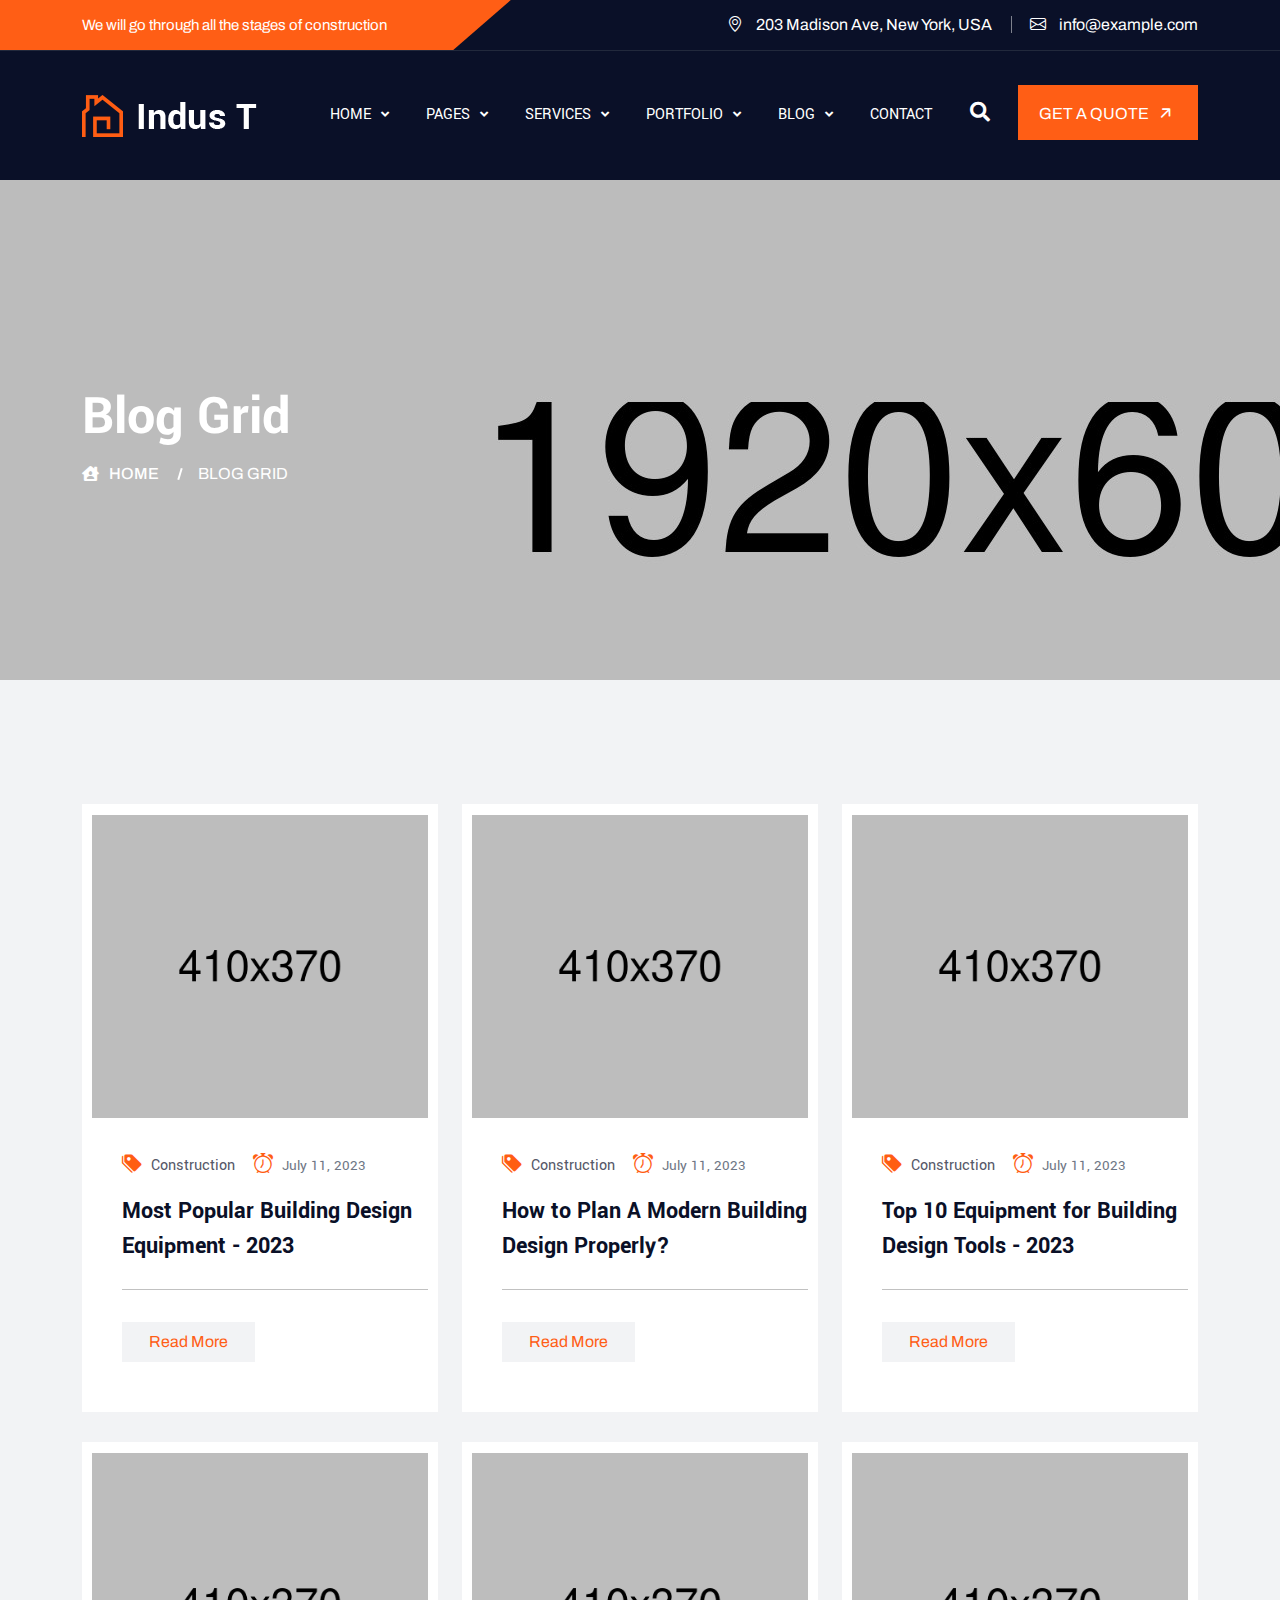
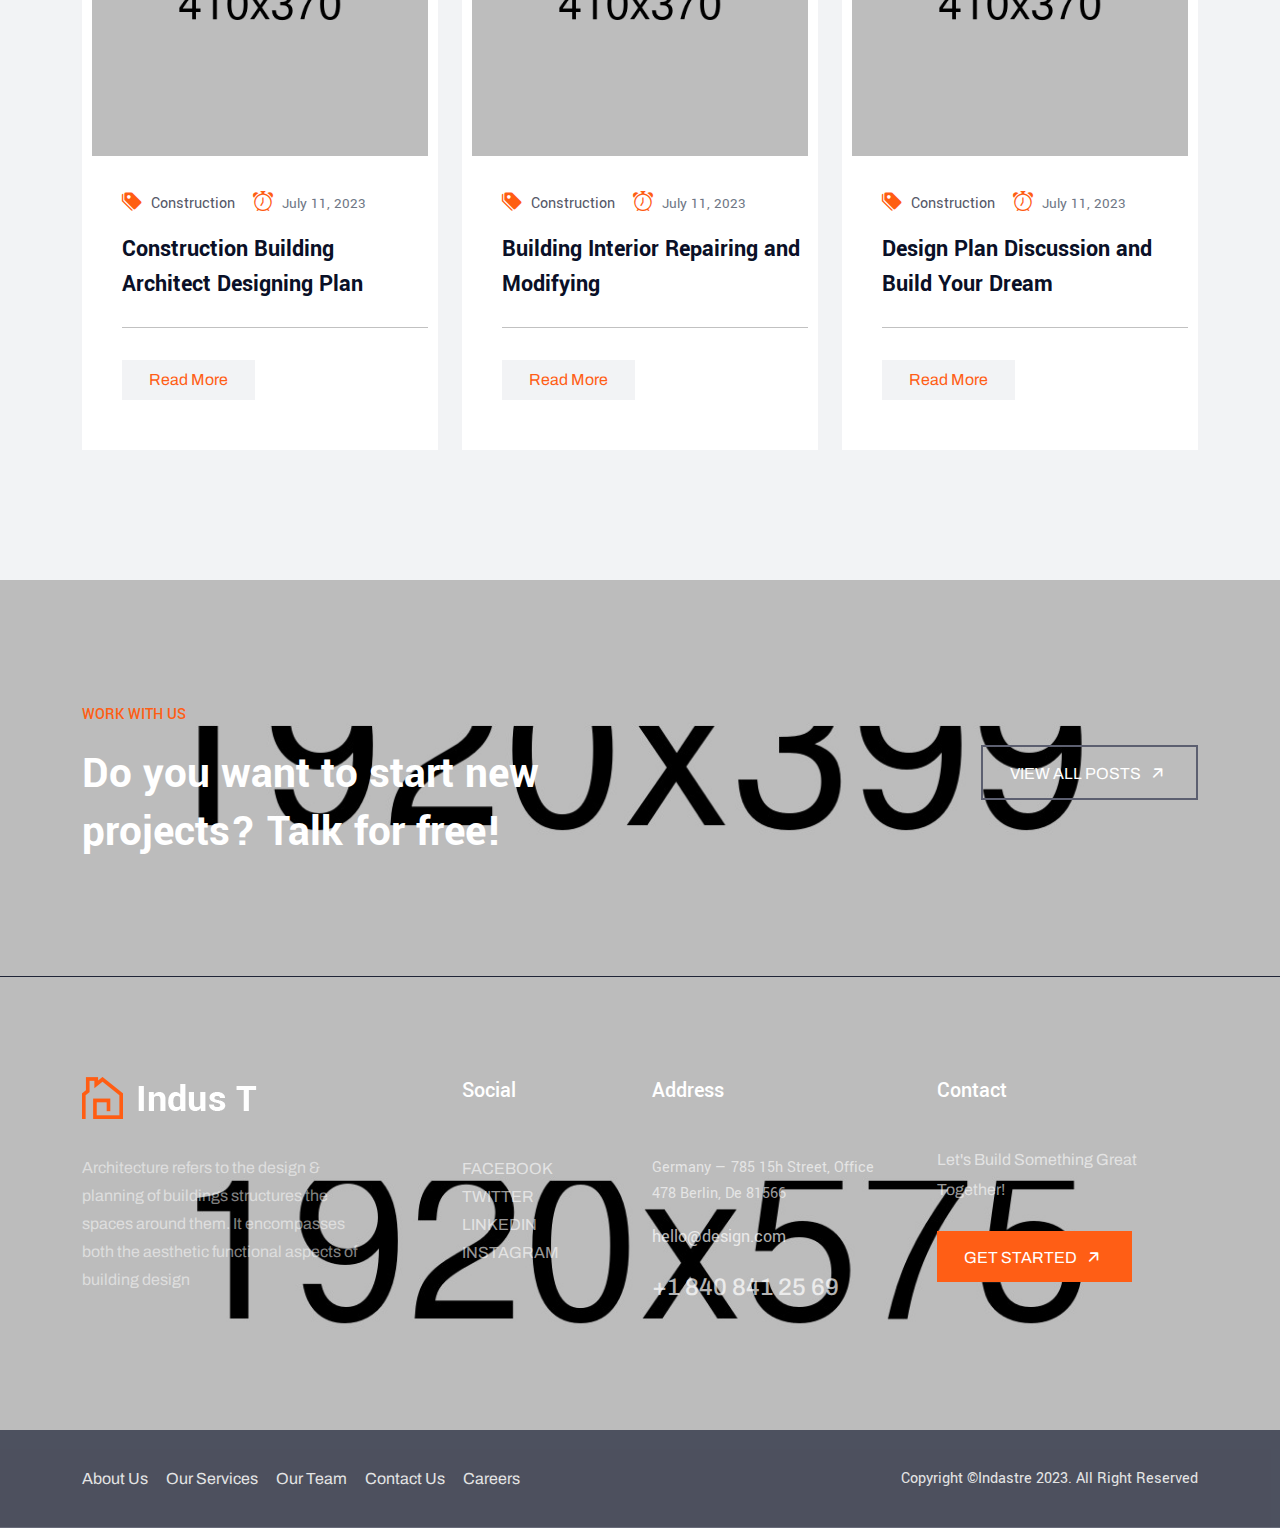
<file: blog-grid.html>
<!DOCTYPE HTML>
<html lang="en-US">

<head>
	<meta charset="UTF-8">
	<meta http-equiv="x-ua-compatible" content="ie=edge">
	<title>Indastre - Architecture  HTML5 Template</title>
	<meta name="description" content="">
	<meta name="viewport" content="width=device-width, initial-scale=1">
	<!-- Favicon -->
	<link rel="icon" type="image/png" sizes="56x56" href="assets/images/fav-icon/icon.png">
	<!-- bootstrap CSS -->
	<link rel="stylesheet" href="assets/css/bootstrap.min.css" type="text/css" media="all">
	<!-- carousel CSS -->
	<link rel="stylesheet" href="assets/css/owl.carousel.min.css" type="text/css" media="all">
	<!-- animate CSS -->
	<link rel="stylesheet" href="assets/css/animate.css" type="text/css" media="all">
	<!-- animated-text CSS -->
	<link rel="stylesheet" href="assets/css/animated-text.css" type="text/css" media="all">
	<!-- font-awesome CSS -->
	<link rel="stylesheet" href="assets/css/all.min.css" type="text/css" media="all">
	<!-- font-flaticon CSS -->
	<link rel="stylesheet" href="assets/css/flaticon.css" type="text/css" media="all">
	<!-- theme-default CSS -->
	<link rel="stylesheet" href="assets/css/theme-default.css" type="text/css" media="all">
	<!-- meanmenu CSS -->
	<link rel="stylesheet" href="assets/css/meanmenu.min.css" type="text/css" media="all">
	<!-- transitions CSS -->
	<link rel="stylesheet" href="assets/css/owl.transitions.css" type="text/css" media="all">
	<!-- venobox CSS -->
	<link rel="stylesheet" href="venobox/venobox.css" type="text/css" media="all">

	<!-- bootstrap icons -->
	<link rel="stylesheet" href="assets/css/bootstrap-icons.css" type="text/css" media="all">

	<!-- Main Style CSS -->
	<link rel="stylesheet" href="assets/css/style.css" type="text/css" media="all">
	<!-- responsive CSS -->
	<link rel="stylesheet" href="assets/css/responsive.css" type="text/css" media="all">

	<!-- modernizr js -->
	<script src="assets/js/vendor/modernizr-3.5.0.min.js"></script>
</head>

<body>


	<!-- loder -->
	<div class="loader-wrapper">
		<div class="loader"></div>
		<div class="loder-section left-section"></div>
		<div class="loder-section right-section"></div>
	</div>


	<!--==================================================-->
	<!-- Start top-menu -->
	<!--==================================================-->

	<div class="top-menu">
		<div class="container">
			<div class="row align-items-center">
				<div class="col-lg-6">
					<div class="top-menu-left-site">
						<div class="top-menu-icon">
							<ul>
								<li class="new">We will go through all the stages of construction</li>
							</ul>
						</div>
					</div>
				</div>
				<div class="col-lg-6">
					<div class="top-menu-right-site">
						<div class="top-menu-icon-list">
							<ul>
								<li class="mgr"><i class="bi bi-geo-alt"></i> 203 Madison Ave, New York, USA</li>
								<li><i class="bi bi-envelope"></i> info@example.com</li>
							</ul>
						</div>
					</div>
				</div>
			</div>
		</div>
	</div>

	<!--==================================================-->
	<!-- End top-menu -->
	<!--==================================================-->


	<!--==================================================-->
	<!-- Start Main Menu Area -->
	<!--==================================================-->
	<div id="sticky-header" class="hendre_nav_manu">
		<div class="container">
			<div class="row align-items-center">
				<div class="col-lg-2">
					<div class="logo">
						<a class="logo_img" href="index.html" title="hendre">
							<img src="assets/images/logo.png" alt="logo">
						</a>
						<a class="main_sticky" href="index.html" title="hendre">
							<img src="assets/images/logo.png" alt="logo">
						</a>
					</div>
				</div>
				<div class="col-lg-10">
					<nav class="hendre_menu">
						<ul class="nav_scroll">
							<li><a href="#">Home <span><i class="fas fa-angle-down"></i></span></a>
								<ul class="sub-menu">
									<li><a href="https://html.ditsolution.net/industry/indastre1/">Home Version 01</a></li>
									<li><a href="https://html.ditsolution.net/industry/indastre2/">Home Version 02</a></li>
									<li><a href="https://html.ditsolution.net/industry/indastre3/">Home Version 03</a></li>
									<li><a href="https://html.ditsolution.net/industry/indastre4/">Home Version 04</a></li>
									<li><a href="https://html.ditsolution.net/industry/indastre5/">Home Version 05</a></li>
									<li><a href="https://html.ditsolution.net/industry/indastre6/">Home Version 06</a></li>
									<li><a href="https://html.ditsolution.net/industry/indastre7/">Home Version 07</a></li>
									<li><a href="https://html.ditsolution.net/industry/indastre8/">Home Version 08</a></li>
								</ul>
							</li>
							<li><a href="#">Pages <span><i class="fas fa-angle-down"></i></span></a></a>
								<ul class="sub-menu">
									<li><a href="about.html">About</a></li>
									<li><a href="service.html">Service</a></li>
									<li><a href="service-details.html">Service Details</a></li>
									<li><a href="portfolio.html"> Portfolio</a></li>
									<li><a href="portfolio-details.html"> Portfolio Details</a></li>
									<li><a href="team.html"> Team</a></li>
									<li><a href="pricing.html">Pricing</a></li>
									<li><a href="contact.html">Contact</a></li>
								</ul>
							</li>
							<li><a href="#">Services <span><i class="fas fa-angle-down"></i></span></a>
								<ul class="sub-menu">
									<li><a href="service.html">Service</a></li>
									<li><a href="service-details.html">Service Details</a></li>
								</ul>
							</li>
							<li><a href="#">Portfolio <span><i class="fas fa-angle-down"></i></span></a>
								<ul class="sub-menu">
									<li><a href="portfolio.html">Portfolio</a></li>
									<li><a href="portfolio-details.html">Portfolio Details</a></li>
								</ul>
							</li>
							<li><a href="#">Blog <span><i class="fas fa-angle-down"></i></span></a>
								<ul class="sub-menu">
									<li><a href="blog-grid.html">Blog Grid</a></li>
									<li><a href="blog-2column.html">Blog 2Colunm</a></li>
									<li><a href="blog-details.html">Blog Details</a></li>
								</ul>
							</li>
							<li><a href="contact.html">Contact</a></li>
						</ul>
						<div class="header-icon">
							<div class="search-box-btn search-box-outer">
								<i class="fas fa-search"></i>
							</div>
						</div>
						<div class="header-button">
							<a href="about.html">GET A QUOTE <i class="bi bi-arrow-up-short"></i></a>
						</div>
					</nav>
				</div>
			</div>
		</div>
	</div>

	<!--  Mobile Menu Area -->
	<div class="mobile-menu-area sticky d-sm-block d-md-block d-lg-none ">
		<div class="mobile-menu">
			<nav class="hendre_menu">
				<ul class="nav_scroll">
					<li><a href="#">Home <span><i class="fas fa-angle-down"></i></span></a>
						<ul class="sub-menu">
							<li><a href="https://html.ditsolution.net/industry/indastre1/">Home Version 01</a></li>
							<li><a href="https://html.ditsolution.net/industry/indastre2/">Home Version 02</a></li>
							<li><a href="https://html.ditsolution.net/industry/indastre3/">Home Version 03</a></li>
							<li><a href="https://html.ditsolution.net/industry/indastre4/">Home Version 04</a></li>
							<li><a href="https://html.ditsolution.net/industry/indastre5/">Home Version 05</a></li>
							<li><a href="https://html.ditsolution.net/industry/indastre6/">Home Version 06</a></li>
							<li><a href="https://html.ditsolution.net/industry/indastre7/">Home Version 07</a></li>
							<li><a href="https://html.ditsolution.net/industry/indastre8/">Home Version 08</a></li>
						</ul>
					</li>
					<li><a href="#">Pages <span><i class="fas fa-angle-down"></i></span></a></a>
						<ul class="sub-menu">
							<li><a href="about.html">About</a></li>
							<li><a href="service.html">Service</a></li>
							<li><a href="service-details.html">Service Details</a></li>
							<li><a href="portfolio.html"> Portfolio</a></li>
							<li><a href="portfolio-details.html"> Portfolio Details</a></li>
							<li><a href="team.html"> Team</a></li>
							<li><a href="pricing.html">Pricing</a></li>
							<li><a href="contact.html">Contact</a></li>
						</ul>
					</li>
					<li><a href="#">Services <span><i class="fas fa-angle-down"></i></span></a>
						<ul class="sub-menu">
							<li><a href="service.html">Service</a></li>
							<li><a href="service-details.html">Service Details</a></li>
						</ul>
					</li>
					<li><a href="#">Portfolio <span><i class="fas fa-angle-down"></i></span></a>
						<ul class="sub-menu">
							<li><a href="portfolio.html">Portfolio</a></li>
							<li><a href="portfolio-details.html">Portfolio Details</a></li>
						</ul>
					</li>
					<li><a href="#">Blog <span><i class="fas fa-angle-down"></i></span></a>
						<ul class="sub-menu">
							<li><a href="blog-grid.html">Blog Grid</a></li>
							<li><a href="blog-2column.html">Blog 2Colunm</a></li>
							<li><a href="blog-details.html">Blog Details</a></li>
						</ul>
					</li>
					<li><a href="contact.html">Contact</a></li>
				</ul>
			</nav>
		</div>
	</div>
	<!--==================================================-->
	<!-- End  Main Menu Area -->
	<!--==================================================-->



	<!--==================================================-->
	<!--  Start  breadcumb Section -->
	<!--===================================================-->
	<div class="breadcumb-area d-flex align-items-center">
		<div class="container">
			<div class="row d-flex align-items-center">
				<div class="col-lg-12">
					<div class="breadcumb-content">
						<h1>Blog Grid</h1>
						<ul>
							<li><i class="fas fa-house-user"></i><a href="index.html">Home</a></li>
							<li>Blog Grid</li>
						</ul>
					</div>
				</div>
			</div>
		</div>
	</div>
	<!--==================================================-->
	<!--  End Slider Section -->
	<!--===================================================-->


	<!--==================================================-->
	<!-- Start blog-area -->
	<!--==================================================-->

	<div class="blog-area">
		<div class="container">
			<div class="row">
				<div class="col-lg-4 col-md-6">
					<div class="blog-single-box style_two">
						<div class="blog-thumb">
							<img src="assets/images/resource/blog_thumb01.png" alt="">
						</div>
						<div class="blog-content">
							<h4> <span><i class="bi bi-tags-fill"></i> Construction</span><i class="bi bi-alarm"></i> July 11, 2023</h4>
							<h3><a href="blog-details.html">Most Popular Building Design Equipment - 2023</a></h3>
							<div class="blog-button">
								<a href="#">Read More </a>
							</div>
						</div>
					</div>
				</div>
				<div class="col-lg-4 col-md-6">
					<div class="blog-single-box style_two">
						<div class="blog-thumb">
							<img src="assets/images/resource/blog_thumb02.png" alt="">
						</div>
						<div class="blog-content">
							<h4> <span><i class="bi bi-tags-fill"></i> Construction</span><i class="bi bi-alarm"></i> July 11, 2023</h4>
							<h3><a href="blog-details.html">How to Plan A Modern Building Design Properly?</a></h3>
							<div class="blog-button">
								<a href="#">Read More </a>
							</div>
						</div>
					</div>
				</div>
				<div class="col-lg-4 col-md-6">
					<div class="blog-single-box style_two">
						<div class="blog-thumb">
							<img src="assets/images/resource/blog_thumb03.png" alt="">
						</div>
						<div class="blog-content">
							<h4> <span><i class="bi bi-tags-fill"></i> Construction</span><i class="bi bi-alarm"></i> July 11, 2023</h4>
							<h3><a href="blog-details.html">Top 10 Equipment for Building Design Tools - 2023</a></h3>
							<div class="blog-button">
								<a href="#">Read More </a>
							</div>
						</div>
					</div>
				</div>
				<div class="col-lg-4 col-md-6">
					<div class="blog-single-box style_two">
						<div class="blog-thumb">
							<img src="assets/images/resource/blog_thumb04.png" alt="">
						</div>
						<div class="blog-content">
							<h4> <span><i class="bi bi-tags-fill"></i> Construction</span><i class="bi bi-alarm"></i> July 11, 2023</h4>
							<h3><a href="blog-details.html">Construction Building Architect Designing Plan</a></h3>
							<div class="blog-button">
								<a href="#">Read More </a>
							</div>
						</div>
					</div>
				</div>
				<div class="col-lg-4 col-md-6">
					<div class="blog-single-box style_two">
						<div class="blog-thumb">
							<img src="assets/images/resource/blog_thumb05.png" alt="">
						</div>
						<div class="blog-content">
							<h4> <span><i class="bi bi-tags-fill"></i> Construction</span><i class="bi bi-alarm"></i> July 11, 2023</h4>
							<h3><a href="blog-details.html">Building Interior Repairing and Modifying</a></h3>
							<div class="blog-button">
								<a href="#">Read More </a>
							</div>
						</div>
					</div>
				</div>
				<div class="col-lg-4 col-md-6">
					<div class="blog-single-box style_two">
						<div class="blog-thumb">
							<img src="assets/images/resource/blog_thumb06.png" alt="">
						</div>
						<div class="blog-content">
							<h4> <span><i class="bi bi-tags-fill"></i> Construction</span><i class="bi bi-alarm"></i> July 11, 2023</h4>
							<h3><a href="blog-details.html">Design Plan Discussion and Build Your Dream</a></h3>
							<div class="blog-button">
								<a href="#">Read More </a>
							</div>
						</div>
					</div>
				</div>
			</div>
		</div>
	</div>

	<!--==================================================-->
	<!-- End blog-area -->
	<!--==================================================-->


	<!--==================================================-->
	<!-- Start call-do-action -->
	<!--==================================================-->

	<div class="call-do-action">
		<div class="container">
			<div class="row">
				<div class="col-lg-7">
					<div class="single-call">
						<div class="section-title">
							<h4>WORK WITH US</h4>
							<h1>Do you want to start new projects? Talk for free!</h1>
						</div>
					</div>
				</div>
				<div class="col-lg-5">
					<div class="single-call">
						<div class="call-do-btn">
							<a href="portfolio.html">VIEW ALL POSTS <i class="bi bi-arrow-up-short"></i></a>
						</div>
					</div>
				</div>
			</div>
		</div>
	</div>

	<!--==================================================-->
	<!-- End call-do-action -->
	<!--==================================================-->




	<!--==================================================-->
	<!-- Start Footer Section  -->
	<!--==================================================-->

	<div class="footer-section"> 
		<div class="container">
			<div class="row">
				<div class="col-lg-4 col-md-6">
					<div class="widget widgets-company-info">
						<div class="elaction-logo">
							<a class="logo_thumb" href="index.html" title="elaction">
								<img src="assets/images/logo.png" alt="images">
							</a>
						</div>
						<div class="company-info-desc">
							<p> Architecture refers to the design & planning of buildings structures the spaces around them. It encompasses both the aesthetic functional aspects of building design </p>
						</div>
					</div>					
				</div>
				<div class="col-lg-2 col-md-6">
					<div class="widget widget-nav-menu">
						<h4 class="widget-title">Social</h4>
						<div class="menu-quick-link-content">
							<ul class="footer-menu">
								<li><a href="#"> FACEBOOK </a></li>
								<li><a href="#"> TWITTER </a></li>
								<li><a href="#"> LINKEDIN </a></li>
								<li><a href="#"> INSTAGRAM </a></li>
							</ul>
						</div>
					</div>
				</div>	
				<div class="col-lg-3 col-md-6">
					<div class="widget widget-nav-menu">
						<h4 class="widget-title"> Address </h4>
						<div class="menu-quick-link-content">
							<div class="post_blog_box upper">
								<div class="footer_title">
									<h3>Germany — 785 15h Street, Office <br> 478 Berlin, De 81566 </h3>
									<h4>hello@design.com</h4>
								</div>
							</div>
							<div class="post_blog_box">
								<div class="footer_title">
									<h5>+1 840 841 25 69 </h5>
								</div>
							</div>
						</div>
					</div>
				</div>
				<div class="col-lg-3 col-md-6 pr-0">
					<div class="menu-quick-link-contact">
						<!-- widget title -->
						<h4 class="widget-title upper"> Contact </h4>
						<!-- company contact info -->
						<div class="company-work-hour">
							<div class="company-info">
								<p>Let's Build Something Great Together! </p>
							</div>
						</div>
						<div class="quick-link-button">
							<a href="#">GET STARTED <i class="bi bi-arrow-up-short"></i></a>
						</div>
					</div>
				</div>
			</div>
		</div>
	</div>	

	<!--==================================================-->
	<!-- End Hendre Footer Section  -->
	<!--==================================================-->



	<!--==================================================-->
	<!-- Start copyright Section  -->
	<!--==================================================-->

	<div class="copyright-section d-flex align-items-center"> 
		<div class="container">
			<div class="row align-items-center">
				<div class="col-lg-6">
					<div class="copyright-icon">
						<ul>
							<li><a href="#"> About Us </a></li>
							<li><a href="#"> Our Services </a></li>
							<li><a href="#"> Our Team </a></li>
							<li><a href="#"> Contact Us </a></li>
							<li><a href="#"> Careers </a></li>
						</ul>
					</div>
				</div>
				<div class="col-lg-6">
					<div class="rights_site">
						<h4>Copyright ©Indastre 2023. All Right Reserved</h4>
					</div>
				</div>
			</div>
		</div>
	</div>	

	<!--==================================================-->
	<!-- End copyright Section  -->
	<!--==================================================-->



	<!--==================================================-->
	<!-- Start Search Popup Area -->
	<!--==================================================-->

	<div class="search-popup">
		<button class="close-search style-two"><i class="fa fa-times"></i></button>
		<button class="close-search"><i class="fas fa-arrow-up"></i></button>
		<form method="post" action="#">
			<div class="form-group">
				<input type="search" name="search-field" value="" placeholder="Search Here" required="">
				<button type="submit"><i class="fa fa-search"></i></button>
			</div>
		</form>
	</div>



	<!--==================================================-->
	<!-- Start scrollup section Area -->
	<!--==================================================-->
	<div class="prgoress_indicator">
		<svg class="progress-circle svg-content" width="100%" height="100%" viewBox="-1 -1 102 102">
		<path d="M50,1 a49,49 0 0,1 0,98 a49,49 0 0,1 0,-98" />
		</svg>
	</div>
	<!--==================================================-->
	<!-- Start scrollup section Area -->
	<!--==================================================-->





	<!-- jquery js -->
	<script src="assets/js/vendor/jquery-3.6.2.min.js"></script>
	<!-- bootstrap js -->
	<script src="assets/js/bootstrap.min.js"></script>
	<!-- carousel js -->
	<script src="assets/js/owl.carousel.min.js"></script>
	<!-- counterup js -->
	<script src="assets/js/jquery.counterup.min.js"></script>
	<!-- waypoints js -->
	<script src="assets/js/waypoints.min.js"></script>
	<!-- wow js -->
	<script src="assets/js/wow.js"></script>
	<!-- imagesloaded js -->
	<script src="assets/js/imagesloaded.pkgd.min.js"></script>
	<!-- venobox js -->
	<script src="venobox/venobox.js"></script>

	<!--  animated-text js -->
	<script src="assets/js/animated-text.js"></script>
	<!-- venobox min js -->
	<script src="venobox/venobox.min.js"></script>
	<!-- isotope js -->
	<script src="assets/js/isotope.pkgd.min.js"></script>
	<!-- jquery meanmenu js -->
	<script src="assets/js/jquery.meanmenu.js"></script>

	<!-- jquery scrollup js -->
	<script src="assets/js/jquery.scrollUp.js"></script>

	<script src="assets/js/jquery.barfiller.js"></script>
	<!-- jquery js -->

	<script src="assets/js/popper.min.js"></script>

	<!-- theme js -->
	<script src="assets/js/theme.js"></script>


<script>
$(document).ready(function(){

$('.aa').counterUp({
    delay: 10,
    time: 1000
});


});
</script>







</body>

</html>
</file>
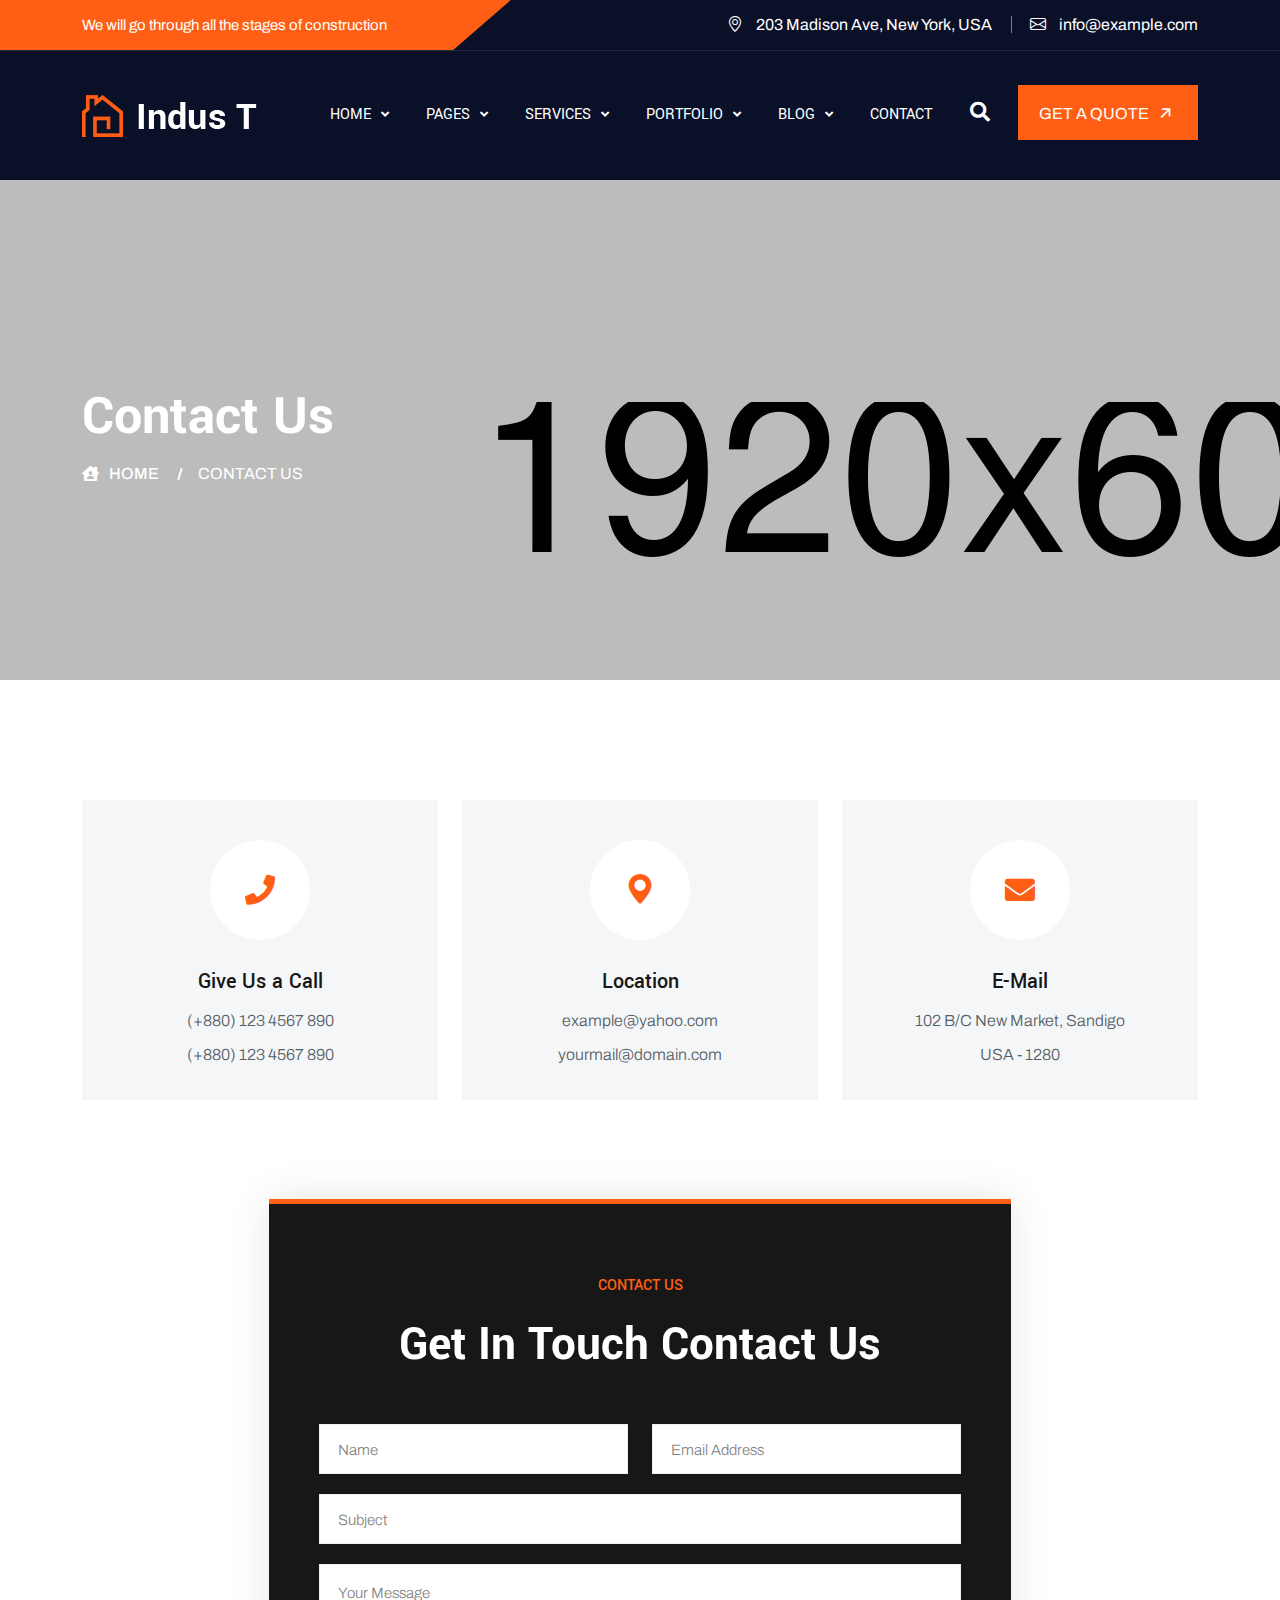
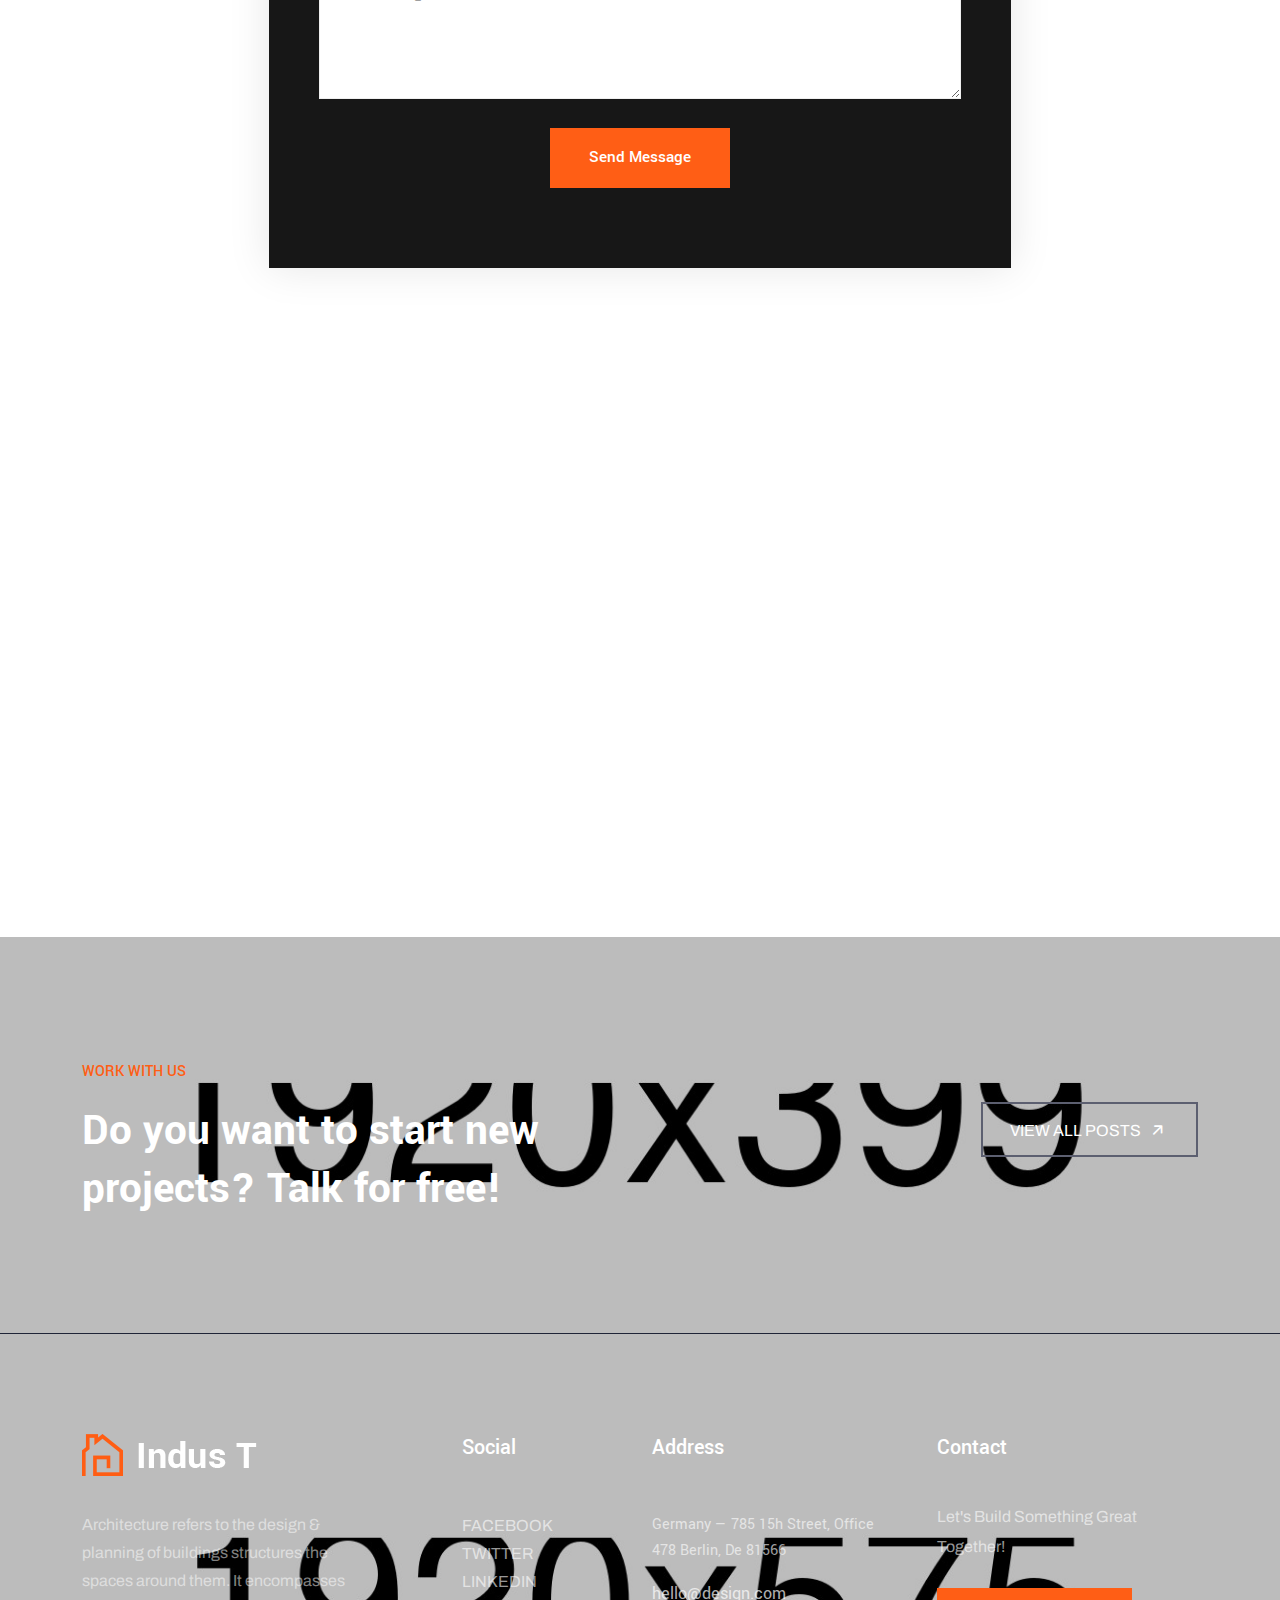
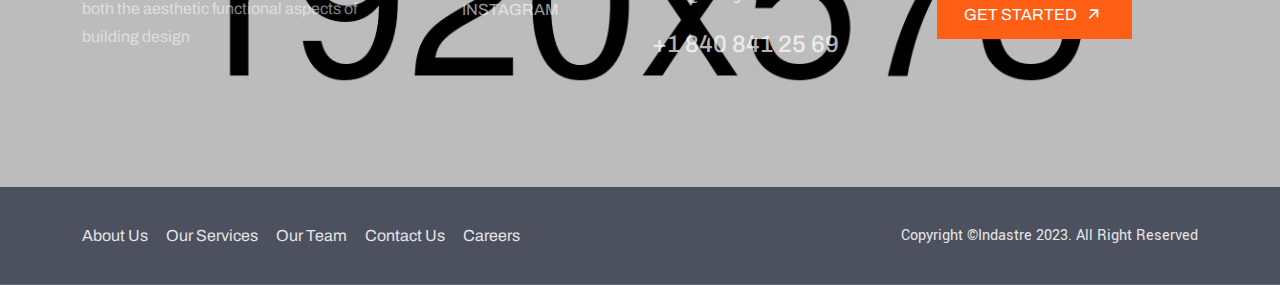
<file: contact.html>
<!DOCTYPE HTML>
<html lang="en-US">

<head>
	<meta charset="UTF-8">
	<meta http-equiv="x-ua-compatible" content="ie=edge">
	<title>Indastre - Architecture  HTML5 Template</title>
	<meta name="description" content="">
	<meta name="viewport" content="width=device-width, initial-scale=1">
	<!-- Favicon -->
	<link rel="icon" type="image/png" sizes="56x56" href="assets/images/fav-icon/icon.png">
	<!-- bootstrap CSS -->
	<link rel="stylesheet" href="assets/css/bootstrap.min.css" type="text/css" media="all">
	<!-- carousel CSS -->
	<link rel="stylesheet" href="assets/css/owl.carousel.min.css" type="text/css" media="all">
	<!-- animate CSS -->
	<link rel="stylesheet" href="assets/css/animate.css" type="text/css" media="all">
	<!-- animated-text CSS -->
	<link rel="stylesheet" href="assets/css/animated-text.css" type="text/css" media="all">
	<!-- font-awesome CSS -->
	<link rel="stylesheet" href="assets/css/all.min.css" type="text/css" media="all">
	<!-- font-flaticon CSS -->
	<link rel="stylesheet" href="assets/css/flaticon.css" type="text/css" media="all">
	<!-- theme-default CSS -->
	<link rel="stylesheet" href="assets/css/theme-default.css" type="text/css" media="all">
	<!-- meanmenu CSS -->
	<link rel="stylesheet" href="assets/css/meanmenu.min.css" type="text/css" media="all">
	<!-- transitions CSS -->
	<link rel="stylesheet" href="assets/css/owl.transitions.css" type="text/css" media="all">
	<!-- venobox CSS -->
	<link rel="stylesheet" href="venobox/venobox.css" type="text/css" media="all">

	<!-- bootstrap icons -->
	<link rel="stylesheet" href="assets/css/bootstrap-icons.css" type="text/css" media="all">

	<!-- Main Style CSS -->
	<link rel="stylesheet" href="assets/css/style.css" type="text/css" media="all">
	<!-- responsive CSS -->
	<link rel="stylesheet" href="assets/css/responsive.css" type="text/css" media="all">

	<!-- modernizr js -->
	<script src="assets/js/vendor/modernizr-3.5.0.min.js"></script>
</head>

<body>


	<!-- loder -->
	<div class="loader-wrapper">
		<div class="loader"></div>
		<div class="loder-section left-section"></div>
		<div class="loder-section right-section"></div>
	</div>


	<!--==================================================-->
	<!-- Start top-menu -->
	<!--==================================================-->

	<div class="top-menu">
		<div class="container">
			<div class="row align-items-center">
				<div class="col-lg-6">
					<div class="top-menu-left-site">
						<div class="top-menu-icon">
							<ul>
								<li class="new">We will go through all the stages of construction</li>
							</ul>
						</div>
					</div>
				</div>
				<div class="col-lg-6">
					<div class="top-menu-right-site">
						<div class="top-menu-icon-list">
							<ul>
								<li class="mgr"><i class="bi bi-geo-alt"></i> 203 Madison Ave, New York, USA</li>
								<li><i class="bi bi-envelope"></i> info@example.com</li>
							</ul>
						</div>
					</div>
				</div>
			</div>
		</div>
	</div>

	<!--==================================================-->
	<!-- End top-menu -->
	<!--==================================================-->


	<!--==================================================-->
	<!-- Start Main Menu Area -->
	<!--==================================================-->
	<div id="sticky-header" class="hendre_nav_manu">
		<div class="container">
			<div class="row align-items-center">
				<div class="col-lg-2">
					<div class="logo">
						<a class="logo_img" href="index.html" title="hendre">
							<img src="assets/images/logo.png" alt="logo">
						</a>
						<a class="main_sticky" href="index.html" title="hendre">
							<img src="assets/images/logo.png" alt="logo">
						</a>
					</div>
				</div>
				<div class="col-lg-10">
					<nav class="hendre_menu">
						<ul class="nav_scroll">
							<li><a href="#">Home <span><i class="fas fa-angle-down"></i></span></a>
								<ul class="sub-menu">
									<li><a href="https://html.ditsolution.net/industry/indastre1/">Home Version 01</a></li>
									<li><a href="https://html.ditsolution.net/industry/indastre2/">Home Version 02</a></li>
									<li><a href="https://html.ditsolution.net/industry/indastre3/">Home Version 03</a></li>
									<li><a href="https://html.ditsolution.net/industry/indastre4/">Home Version 04</a></li>
									<li><a href="https://html.ditsolution.net/industry/indastre5/">Home Version 05</a></li>
									<li><a href="https://html.ditsolution.net/industry/indastre6/">Home Version 06</a></li>
									<li><a href="https://html.ditsolution.net/industry/indastre7/">Home Version 07</a></li>
									<li><a href="https://html.ditsolution.net/industry/indastre8/">Home Version 08</a></li>
								</ul>
							</li>
							<li><a href="#">Pages <span><i class="fas fa-angle-down"></i></span></a></a>
								<ul class="sub-menu">
									<li><a href="about.html">About</a></li>
									<li><a href="service.html">Service</a></li>
									<li><a href="service-details.html">Service Details</a></li>
									<li><a href="portfolio.html"> Portfolio</a></li>
									<li><a href="portfolio-details.html"> Portfolio Details</a></li>
									<li><a href="team.html"> Team</a></li>
									<li><a href="pricing.html">Pricing</a></li>
									<li><a href="contact.html">Contact</a></li>
								</ul>
							</li>
							<li><a href="#">Services <span><i class="fas fa-angle-down"></i></span></a>
								<ul class="sub-menu">
									<li><a href="service.html">Service</a></li>
									<li><a href="service-details.html">Service Details</a></li>
								</ul>
							</li>
							<li><a href="#">Portfolio <span><i class="fas fa-angle-down"></i></span></a>
								<ul class="sub-menu">
									<li><a href="portfolio.html">Portfolio</a></li>
									<li><a href="portfolio-details.html">Portfolio Details</a></li>
								</ul>
							</li>
							<li><a href="#">Blog <span><i class="fas fa-angle-down"></i></span></a>
								<ul class="sub-menu">
									<li><a href="blog-grid.html">Blog Grid</a></li>
									<li><a href="blog-2column.html">Blog 2Colunm</a></li>
									<li><a href="blog-details.html">Blog Details</a></li>
								</ul>
							</li>
							<li><a href="contact.html">Contact</a></li>
						</ul>
						<div class="header-icon">
							<div class="search-box-btn search-box-outer">
								<i class="fas fa-search"></i>
							</div>
						</div>
						<div class="header-button">
							<a href="about.html">GET A QUOTE <i class="bi bi-arrow-up-short"></i></a>
						</div>
					</nav>
				</div>
			</div>
		</div>
	</div>

	<!--  Mobile Menu Area -->
	<div class="mobile-menu-area sticky d-sm-block d-md-block d-lg-none ">
		<div class="mobile-menu">
			<nav class="hendre_menu">
				<ul class="nav_scroll">
					<li><a href="#">Home <span><i class="fas fa-angle-down"></i></span></a>
						<ul class="sub-menu">
							<li><a href="https://html.ditsolution.net/industry/indastre1/">Home Version 01</a></li>
							<li><a href="https://html.ditsolution.net/industry/indastre2/">Home Version 02</a></li>
							<li><a href="https://html.ditsolution.net/industry/indastre3/">Home Version 03</a></li>
							<li><a href="https://html.ditsolution.net/industry/indastre4/">Home Version 04</a></li>
							<li><a href="https://html.ditsolution.net/industry/indastre5/">Home Version 05</a></li>
							<li><a href="https://html.ditsolution.net/industry/indastre6/">Home Version 06</a></li>
							<li><a href="https://html.ditsolution.net/industry/indastre7/">Home Version 07</a></li>
							<li><a href="https://html.ditsolution.net/industry/indastre8/">Home Version 08</a></li>
						</ul>
					</li>
					<li><a href="#">Pages <span><i class="fas fa-angle-down"></i></span></a></a>
						<ul class="sub-menu">
							<li><a href="about.html">About</a></li>
							<li><a href="service.html">Service</a></li>
							<li><a href="service-details.html">Service Details</a></li>
							<li><a href="portfolio.html"> Portfolio</a></li>
							<li><a href="portfolio-details.html"> Portfolio Details</a></li>
							<li><a href="team.html"> Team</a></li>
							<li><a href="pricing.html">Pricing</a></li>
							<li><a href="contact.html">Contact</a></li>
						</ul>
					</li>
					<li><a href="#">Services <span><i class="fas fa-angle-down"></i></span></a>
						<ul class="sub-menu">
							<li><a href="service.html">Service</a></li>
							<li><a href="service-details.html">Service Details</a></li>
						</ul>
					</li>
					<li><a href="#">Portfolio <span><i class="fas fa-angle-down"></i></span></a>
						<ul class="sub-menu">
							<li><a href="portfolio.html">Portfolio</a></li>
							<li><a href="portfolio-details.html">Portfolio Details</a></li>
						</ul>
					</li>
					<li><a href="#">Blog <span><i class="fas fa-angle-down"></i></span></a>
						<ul class="sub-menu">
							<li><a href="blog-grid.html">Blog Grid</a></li>
							<li><a href="blog-2column.html">Blog 2Colunm</a></li>
							<li><a href="blog-details.html">Blog Details</a></li>
						</ul>
					</li>
					<li><a href="contact.html">Contact</a></li>
				</ul>
			</nav>
		</div>
	</div>
	<!--==================================================-->
	<!-- End  Main Menu Area -->
	<!--==================================================-->



	<!--==================================================-->
	<!--  Start  breadcumb Section -->
	<!--===================================================-->
	<div class="breadcumb-area d-flex align-items-center">
		<div class="container">
			<div class="row d-flex align-items-center">
				<div class="col-lg-12">
					<div class="breadcumb-content">
						<h1>Contact Us</h1>
						<ul>
							<li><i class="fas fa-house-user"></i><a href="index.html">Home</a></li>
							<li>Contact Us</li>
						</ul>
					</div>
				</div>
			</div>
		</div>
	</div>
	<!--==================================================-->
	<!--  End Slider Section -->
	<!--===================================================-->


	<!--==================================================-->
	<!-- Start contact-us Section -->
	<!--===================================================-->
	<div class="contact-us">
		<div class="container">
			<div class="row">
				<div class="col-lg-4 col-md-6">
					<!--single-call-do-box-->
					<div class="single-call-do-box">
						<div class="single-call-do-icon">
							<i class="fas fa-phone"></i>
						</div>
						<div class="call-do-text">
							<h3 class="call-do-title">Give Us a Call</h3>
							<p>(+880) 123 4567 890</p>
							<p>(+880) 123 4567 890</p>
						</div>
					</div>
				</div>
				<div class="col-lg-4 col-md-6">
					<!--single-call-do-box-->
					<div class="single-call-do-box">
						<div class="single-call-do-icon">
							<i class="bi bi-geo-alt-fill"></i>
						</div>
						<div class="call-do-text">
							<h3 class="call-do-title">Location</h3>
							<p>example@yahoo.com</p>
							<p>yourmail@domain.com</p>
						</div>
					</div>
				</div>
				<div class="col-lg-4 col-md-6">
					<!--single-call-do-box-->
					<div class="single-call-do-box">
						<div class="single-call-do-icon">
							<i class="fas fa-envelope"></i>
						</div>
						<div class="call-do-text">
							<h3 class="call-do-title">E-Mail</h3>
							<p>102 B/C New Market, Sandigo</p>
							<p>USA - 1280</p>
						</div>
					</div>
				</div>
			</div>
			<div class="row contact-center">
				<div class="col-lg-12">
					<div class="contact_from_box">
						<div class="section-title style1 text-center">
							<h4>CONTACT US</h4>
							<h1>Get In Touch Contact Us</h1>
						</div>
						<form action="#" method="POST" id="dreamit-form">
							<div class="row">
								<div class="col-lg-6">
									<div class="form_box">
										<input type="text" name="name" placeholder="Name">
									</div>
								</div>
								<div class="col-lg-6">
									<div class="form_box">
										<input type="email" name="email" placeholder="Email Address">
									</div>
								</div>
								<div class="col-lg-12">
									<div class="form_box">
										<input type="text" name="sebject" placeholder="Subject">
									</div>
								</div>

								<div class="col-lg-12">
									<div class="form_box">
										<textarea name="message" id="message" cols="30" rows="10"
											placeholder="Your Message"></textarea>
									</div>
									<div class="quote_button">
										<button class="btn" type="submit">Send Message</button>
									</div>
								</div>
							</div>
						</form>
						<div id="status"></div>
					</div>
				</div>				
			</div>
		</div>
	</div>
	<!--==================================================-->
	<!-- Start Contact Location Section -->
	<!--===================================================-->
	<div class="map-section">
		<div class="container">
			<div class="row mg-pt">
				<div class="col-lg-12 p-0">
					<iframe
						src="https://www.google.com/maps/embed?pb=!1m18!1m12!1m3!1d48384.367867189205!2d-74.01058227968896!3d40.71751035716885!2m3!1f0!2f0!3f0!3m2!1i1024!2i768!4f13.1!3m3!1m2!1s0x89c24fa5d33f083b%3A0xc80b8f06e177fe62!2sNew%20York%2C%20NY%2C%20USA!5e0!3m2!1sen!2sbd!4v1609671967457!5m2!1sen!2sbd"
						width="1920" height="520" style="border:0;" allowfullscreen="" aria-hidden="false"
						tabindex="0"></iframe>
				</div>
			</div>
		</div>
	</div>



	<!--==================================================-->
	<!-- Start call-do-action -->
	<!--==================================================-->

	<div class="call-do-action">
		<div class="container">
			<div class="row">
				<div class="col-lg-7">
					<div class="single-call">
						<div class="section-title">
							<h4>WORK WITH US</h4>
							<h1>Do you want to start new projects? Talk for free!</h1>
						</div>
					</div>
				</div>
				<div class="col-lg-5">
					<div class="single-call">
						<div class="call-do-btn">
							<a href="#">VIEW ALL POSTS <i class="bi bi-arrow-up-short"></i></a>
						</div>
					</div>
				</div>
			</div>
		</div>
	</div>

	<!--==================================================-->
	<!-- End call-do-action -->
	<!--==================================================-->




	<!--==================================================-->
	<!-- Start Footer Section  -->
	<!--==================================================-->

	<div class="footer-section"> 
		<div class="container">
			<div class="row">
				<div class="col-lg-4 col-md-6">
					<div class="widget widgets-company-info">
						<div class="elaction-logo">
							<a class="logo_thumb" href="index.html" title="elaction">
								<img src="assets/images/logo.png" alt="images">
							</a>
						</div>
						<div class="company-info-desc">
							<p> Architecture refers to the design & planning of buildings structures the spaces around them. It encompasses both the aesthetic functional aspects of building design </p>
						</div>
					</div>					
				</div>
				<div class="col-lg-2 col-md-6">
					<div class="widget widget-nav-menu">
						<h4 class="widget-title">Social</h4>
						<div class="menu-quick-link-content">
							<ul class="footer-menu">
								<li><a href="#"> FACEBOOK </a></li>
								<li><a href="#"> TWITTER </a></li>
								<li><a href="#"> LINKEDIN </a></li>
								<li><a href="#"> INSTAGRAM </a></li>
							</ul>
						</div>
					</div>
				</div>	
				<div class="col-lg-3 col-md-6">
					<div class="widget widget-nav-menu">
						<h4 class="widget-title"> Address </h4>
						<div class="menu-quick-link-content">
							<div class="post_blog_box upper">
								<div class="footer_title">
									<h3>Germany — 785 15h Street, Office <br> 478 Berlin, De 81566 </h3>
									<h4>hello@design.com</h4>
								</div>
							</div>
							<div class="post_blog_box">
								<div class="footer_title">
									<h5>+1 840 841 25 69 </h5>
								</div>
							</div>
						</div>
					</div>
				</div>
				<div class="col-lg-3 col-md-6 pr-0">
					<div class="menu-quick-link-contact">
						<!-- widget title -->
						<h4 class="widget-title upper"> Contact </h4>
						<!-- company contact info -->
						<div class="company-work-hour">
							<div class="company-info">
								<p>Let's Build Something Great Together! </p>
							</div>
						</div>
						<div class="quick-link-button">
							<a href="#">GET STARTED <i class="bi bi-arrow-up-short"></i></a>
						</div>
					</div>
				</div>
			</div>
		</div>
	</div>	

	<!--==================================================-->
	<!-- End Hendre Footer Section  -->
	<!--==================================================-->



	<!--==================================================-->
	<!-- Start copyright Section  -->
	<!--==================================================-->

	<div class="copyright-section d-flex align-items-center"> 
		<div class="container">
			<div class="row align-items-center">
				<div class="col-lg-6">
					<div class="copyright-icon">
						<ul>
							<li><a href="#"> About Us </a></li>
							<li><a href="#"> Our Services </a></li>
							<li><a href="#"> Our Team </a></li>
							<li><a href="#"> Contact Us </a></li>
							<li><a href="#"> Careers </a></li>
						</ul>
					</div>
				</div>
				<div class="col-lg-6">
					<div class="rights_site">
						<h4>Copyright ©Indastre 2023. All Right Reserved</h4>
					</div>
				</div>
			</div>
		</div>
	</div>	

	<!--==================================================-->
	<!-- End copyright Section  -->
	<!--==================================================-->



	<!--==================================================-->
	<!-- Start Search Popup Area -->
	<!--==================================================-->

	<div class="search-popup">
		<button class="close-search style-two"><i class="fa fa-times"></i></button>
		<button class="close-search"><i class="fas fa-arrow-up"></i></button>
		<form method="post" action="#">
			<div class="form-group">
				<input type="search" name="search-field" value="" placeholder="Search Here" required="">
				<button type="submit"><i class="fa fa-search"></i></button>
			</div>
		</form>
	</div>



	<!--==================================================-->
	<!-- Start scrollup section Area -->
	<!--==================================================-->
	<div class="prgoress_indicator">
		<svg class="progress-circle svg-content" width="100%" height="100%" viewBox="-1 -1 102 102">
		<path d="M50,1 a49,49 0 0,1 0,98 a49,49 0 0,1 0,-98" />
		</svg>
	</div>
	<!--==================================================-->
	<!-- Start scrollup section Area -->
	<!--==================================================-->





	<!-- jquery js -->
	<script src="assets/js/vendor/jquery-3.6.2.min.js"></script>
	<!-- bootstrap js -->
	<script src="assets/js/bootstrap.min.js"></script>
	<!-- carousel js -->
	<script src="assets/js/owl.carousel.min.js"></script>
	<!-- counterup js -->
	<script src="assets/js/jquery.counterup.min.js"></script>
	<!-- waypoints js -->
	<script src="assets/js/waypoints.min.js"></script>
	<!-- wow js -->
	<script src="assets/js/wow.js"></script>
	<!-- imagesloaded js -->
	<script src="assets/js/imagesloaded.pkgd.min.js"></script>
	<!-- venobox js -->
	<script src="venobox/venobox.js"></script>

	<!--  animated-text js -->
	<script src="assets/js/animated-text.js"></script>
	<!-- venobox min js -->
	<script src="venobox/venobox.min.js"></script>
	<!-- isotope js -->
	<script src="assets/js/isotope.pkgd.min.js"></script>
	<!-- jquery meanmenu js -->
	<script src="assets/js/jquery.meanmenu.js"></script>

	<!-- jquery scrollup js -->
	<script src="assets/js/jquery.scrollUp.js"></script>

	<script src="assets/js/jquery.barfiller.js"></script>
	<!-- jquery js -->

	<script src="assets/js/popper.min.js"></script>

	<!-- theme js -->
	<script src="assets/js/theme.js"></script>


<script>
$(document).ready(function(){

$('.aa').counterUp({
    delay: 10,
    time: 1000
});


});
</script>







</body>

</html>
</file>
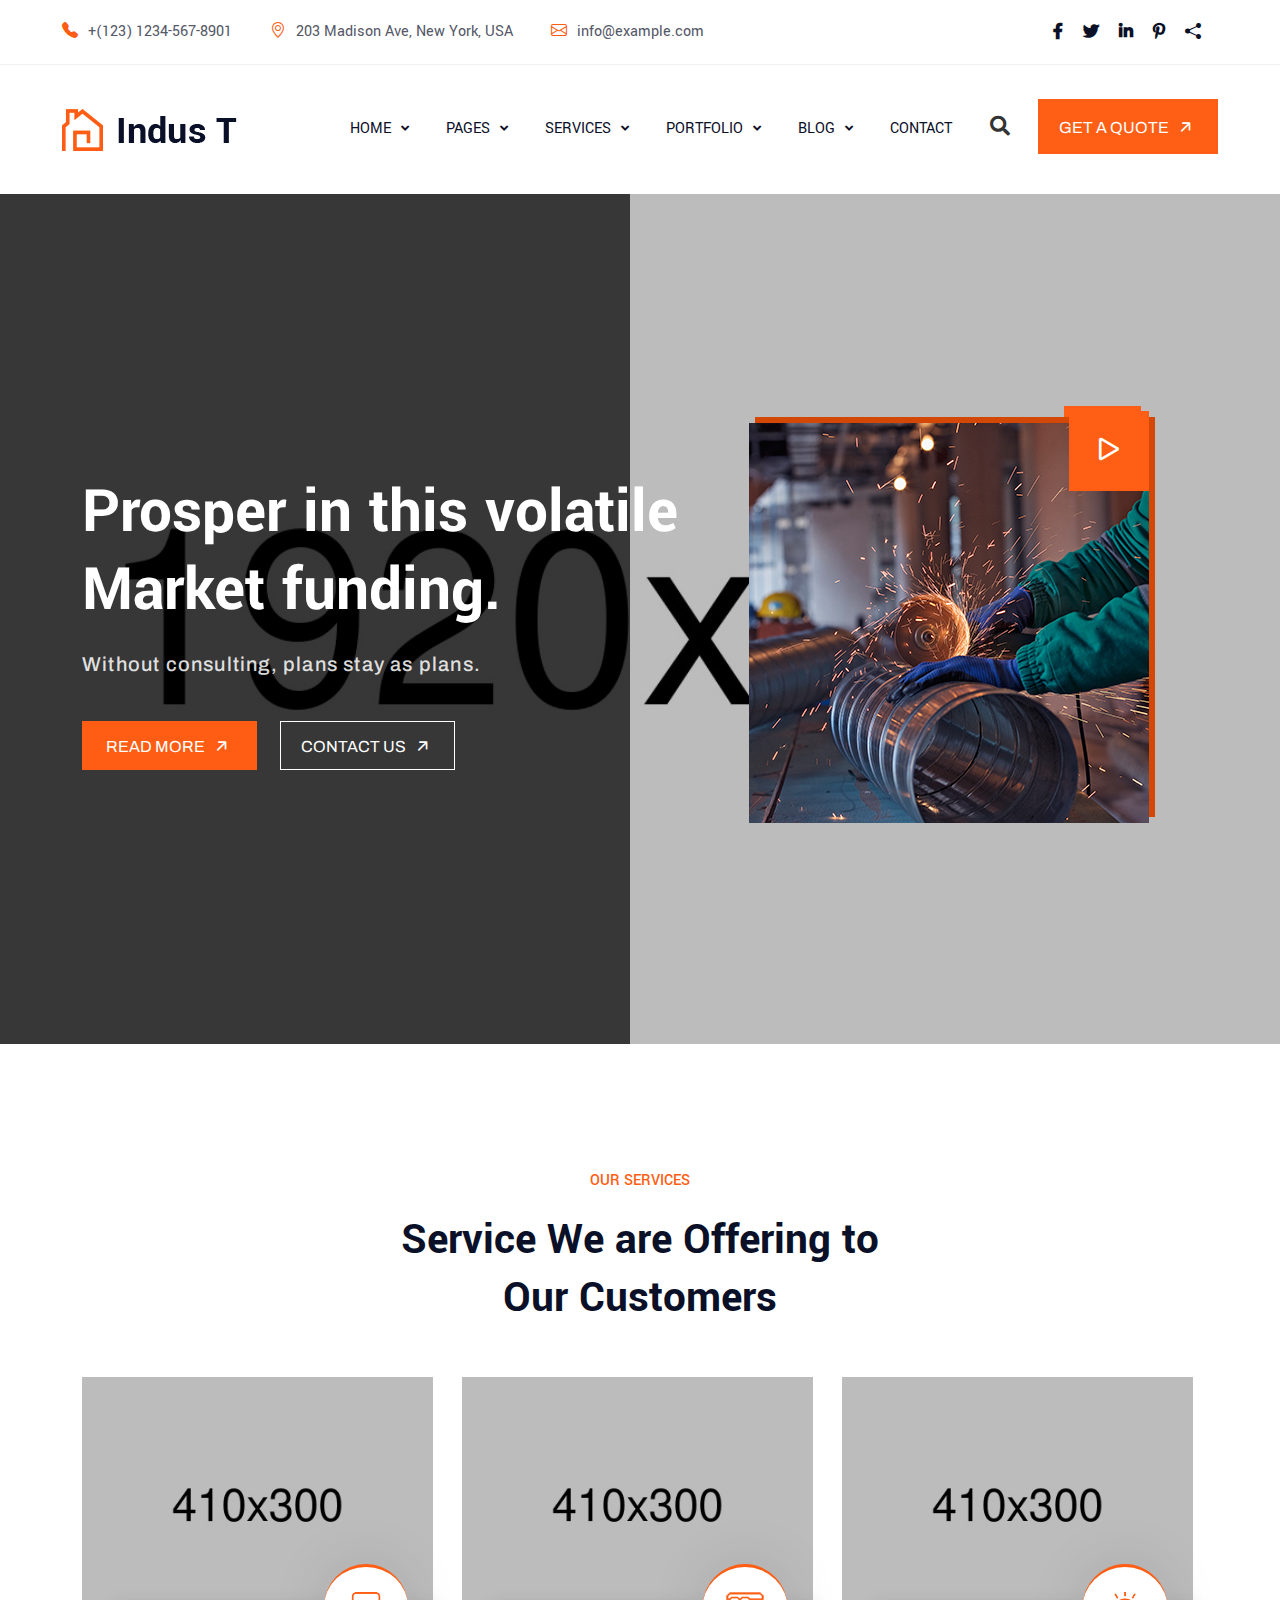
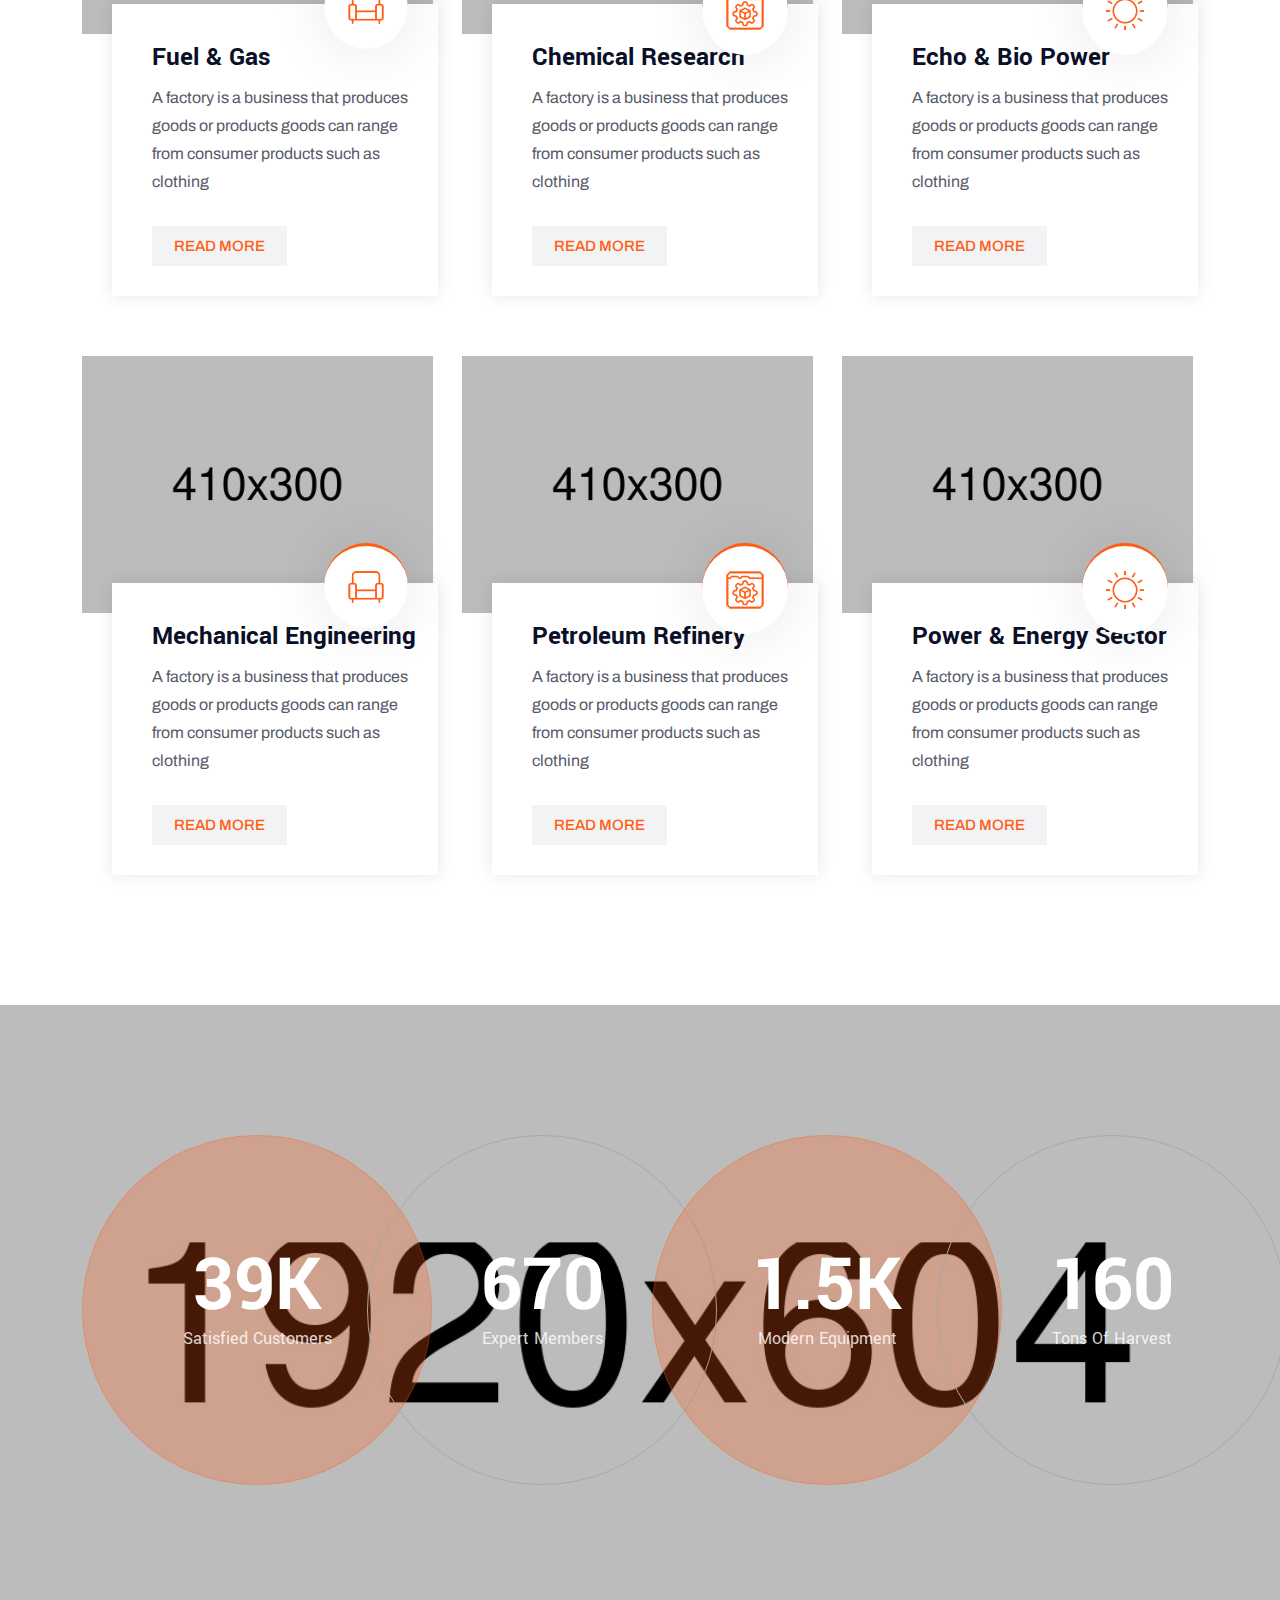
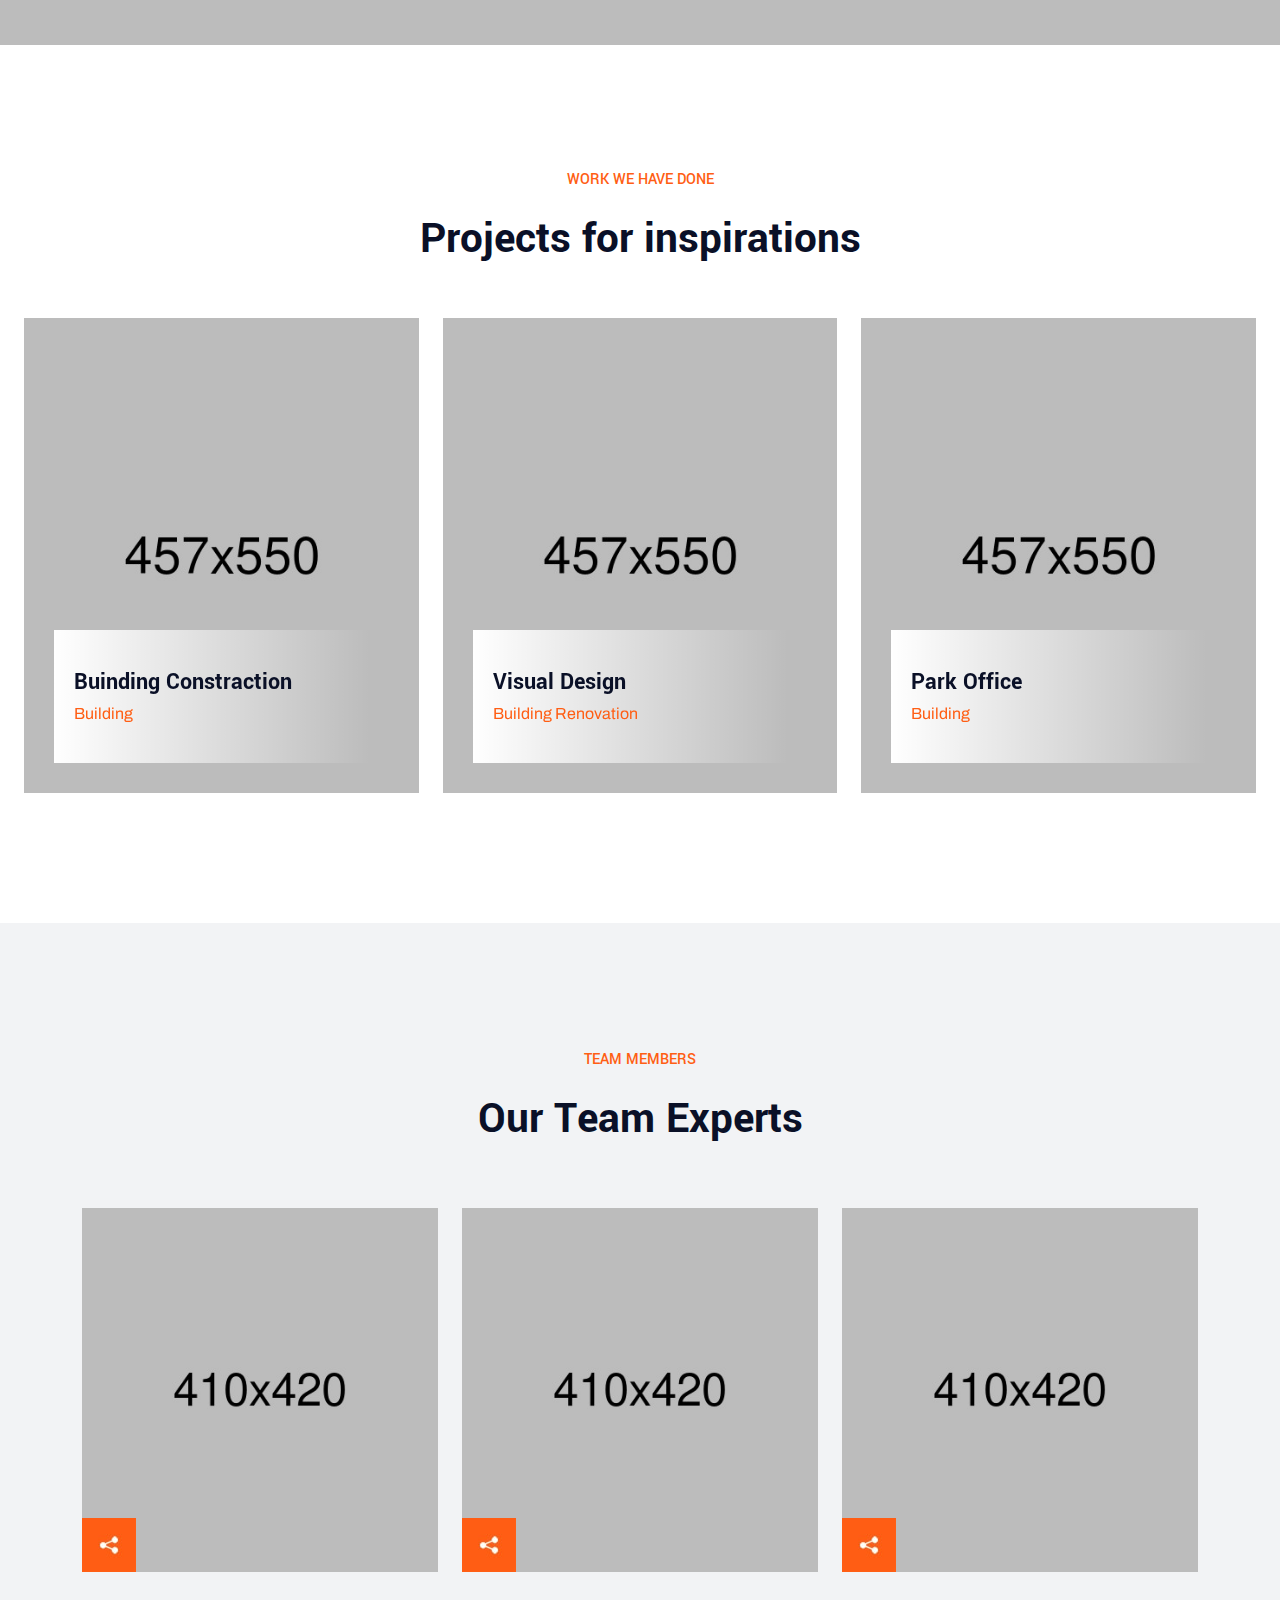
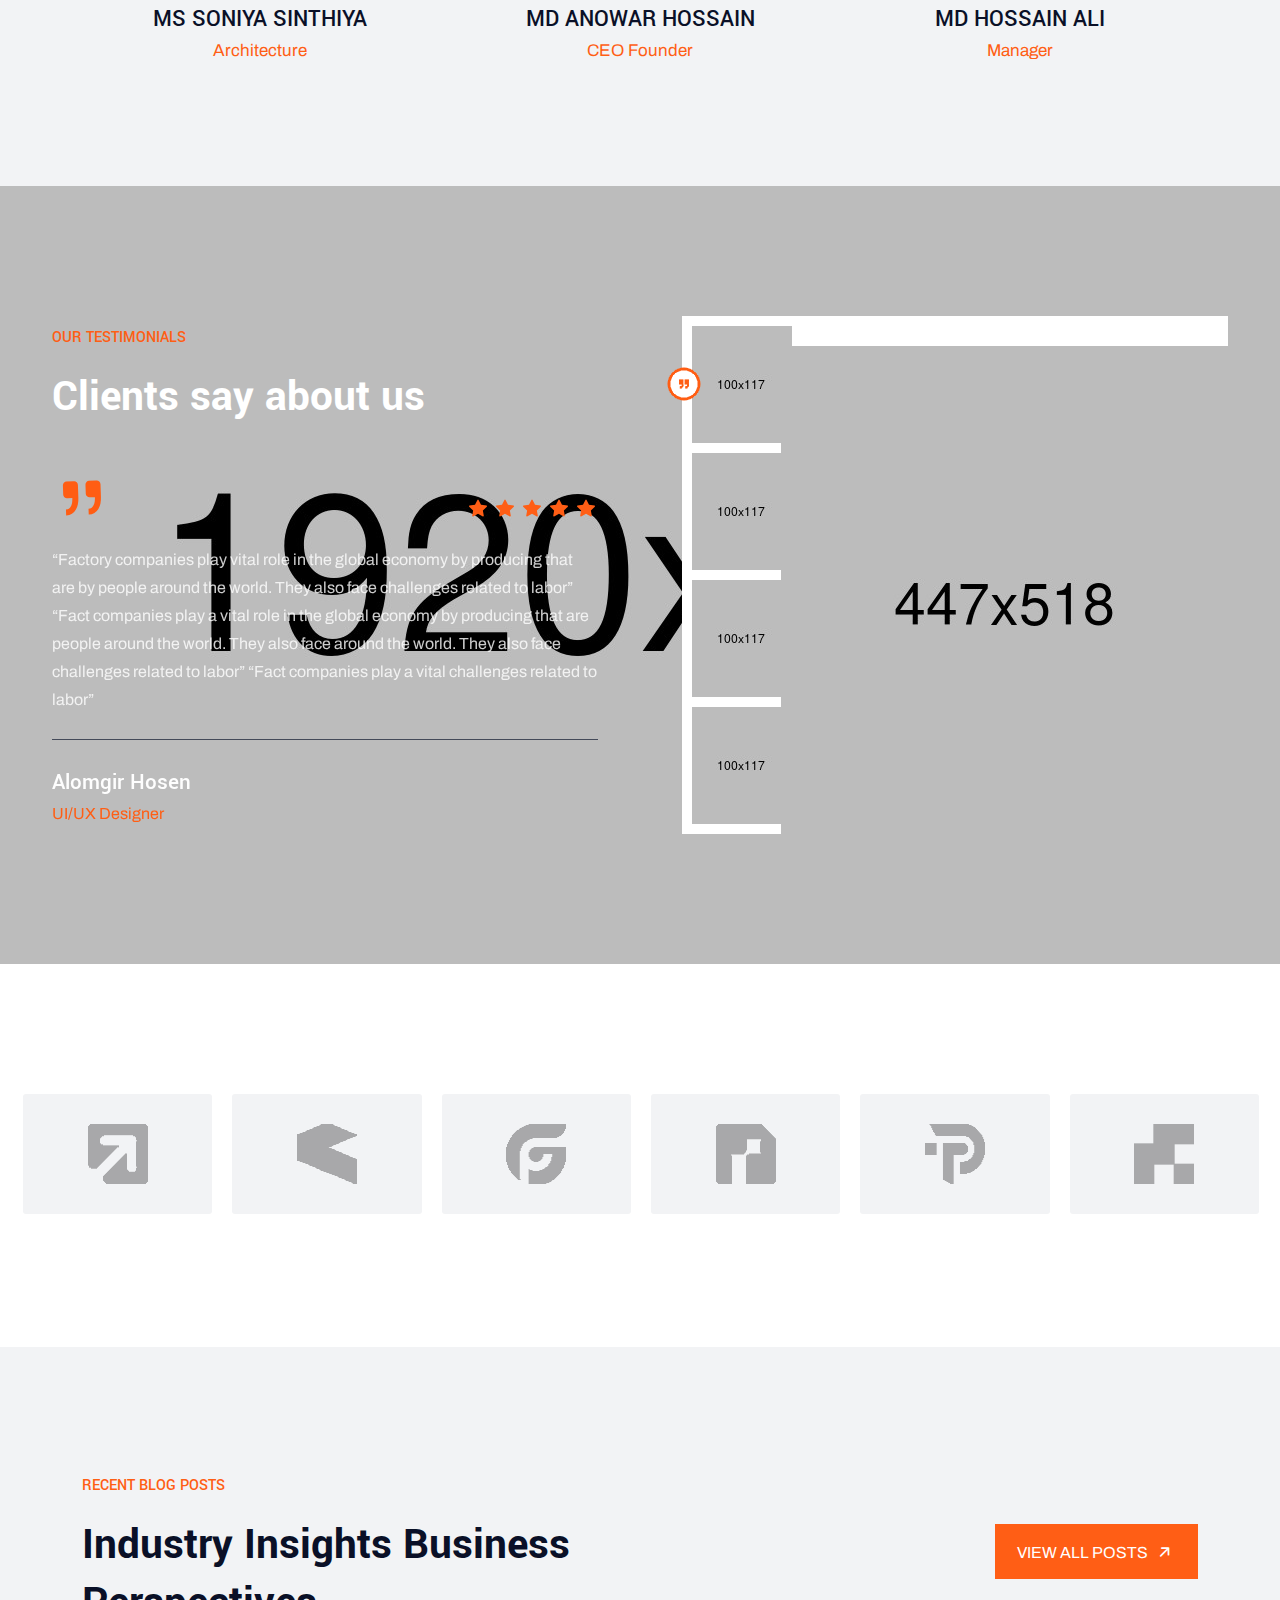
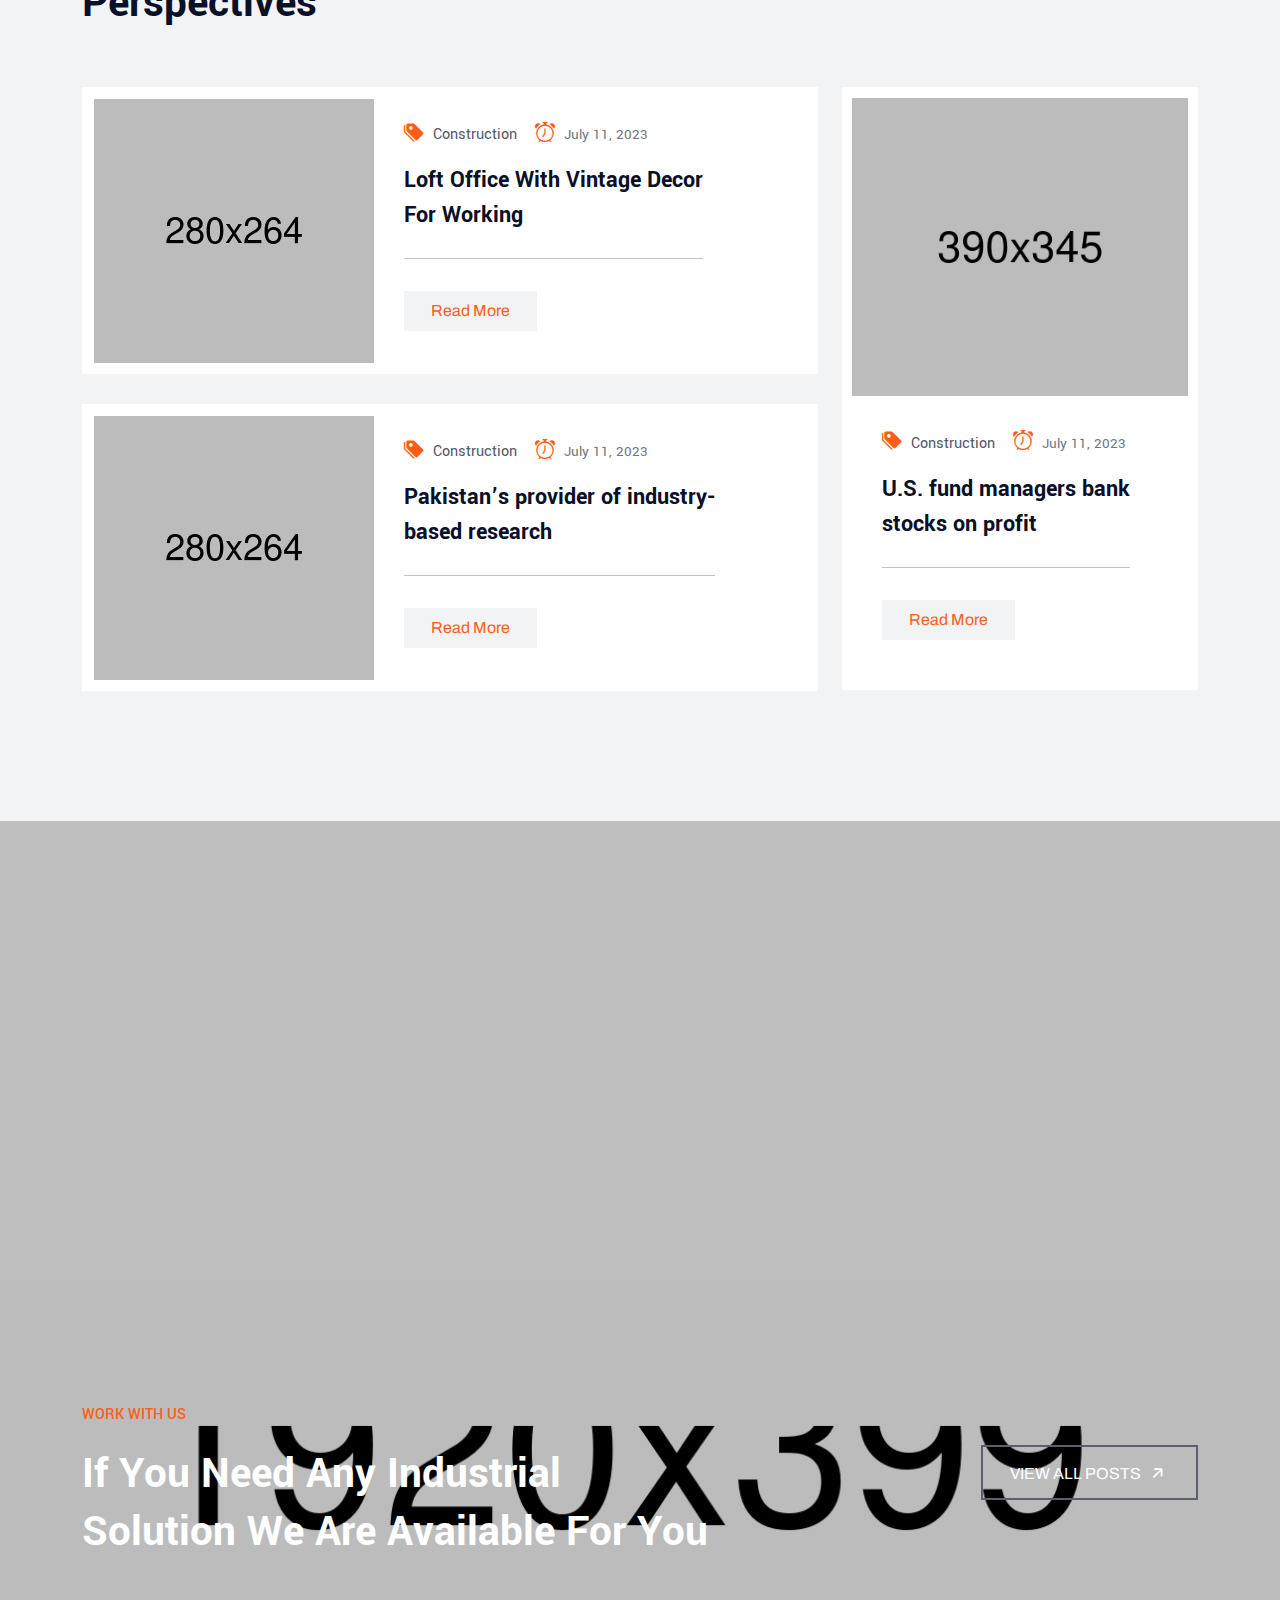
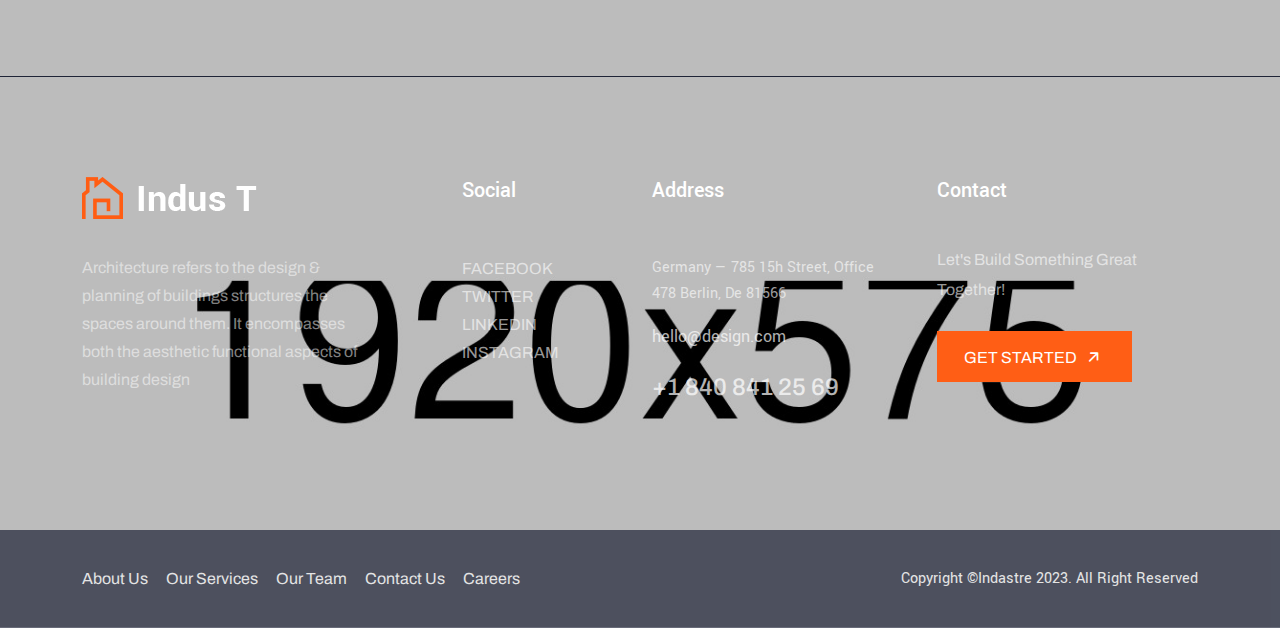
<file: index-2.html>
<!DOCTYPE HTML>
<html lang="en-US">

<head>
	<meta charset="UTF-8">
	<meta http-equiv="x-ua-compatible" content="ie=edge">
	<title>Indastre - Architecture  HTML5 Template</title>
	<meta name="description" content="">
	<meta name="viewport" content="width=device-width, initial-scale=1">
	<!-- Favicon -->
	<link rel="icon" type="image/png" sizes="56x56" href="assets/images/fav-icon/icon.png">
	<!-- bootstrap CSS -->
	<link rel="stylesheet" href="assets/css/bootstrap.min.css" type="text/css" media="all">
	<!-- carousel CSS -->
	<link rel="stylesheet" href="assets/css/owl.carousel.min.css" type="text/css" media="all">
	<!-- animate CSS -->
	<link rel="stylesheet" href="assets/css/animate.css" type="text/css" media="all">
	<!-- animated-text CSS -->
	<link rel="stylesheet" href="assets/css/animated-text.css" type="text/css" media="all">
	<!-- font-awesome CSS -->
	<link rel="stylesheet" href="assets/css/all.min.css" type="text/css" media="all">
	<!-- font-flaticon CSS -->
	<link rel="stylesheet" href="assets/css/flaticon.css" type="text/css" media="all">
	<!-- theme-default CSS -->
	<link rel="stylesheet" href="assets/css/theme-default.css" type="text/css" media="all">
	<!-- meanmenu CSS -->
	<link rel="stylesheet" href="assets/css/meanmenu.min.css" type="text/css" media="all">
	<!-- transitions CSS -->
	<link rel="stylesheet" href="assets/css/owl.transitions.css" type="text/css" media="all">
	<!-- venobox CSS -->
	<link rel="stylesheet" href="venobox/venobox.css" type="text/css" media="all">

	<!-- bootstrap icons -->
	<link rel="stylesheet" href="assets/css/bootstrap-icons.css" type="text/css" media="all">

	<!-- Main Style CSS -->
	<link rel="stylesheet" href="assets/css/style.css" type="text/css" media="all">
	<!-- responsive CSS -->
	<link rel="stylesheet" href="assets/css/responsive.css" type="text/css" media="all">

	<!-- modernizr js -->
	<script src="assets/js/vendor/modernizr-3.5.0.min.js"></script>
</head>

<body>


	<!-- loder -->
	 <div class="loader-wrapper">
		<div class="loader"></div>
		<div class="loder-section left-section"></div>
		<div class="loder-section right-section"></div>
	</div>  


	<!--==================================================-->
	<!-- Start top-menu -->
	<!--==================================================-->

	<div class="top-menu style_two">
		<div class="container-fluid">
			<div class="row align-items-center">
				<div class="col-lg-9">
					<div class="top-menu-left-site">
						<div class="top-menu-icon">
							<ul>
								<li class="new"><i class="bi bi-telephone-fill"></i> +(123) 1234-567-8901</li>
								<li><i class="bi bi-geo-alt"></i> 203 Madison Ave, New York, USA</li>
								<li><i class="bi bi-envelope"></i> info@example.com</li>
							</ul>
						</div>
					</div>
				</div>
				<div class="col-lg-3">
					<div class="top-menu-right-site">
						<div class="top-menu-icon-list">
							<ul>
								<li><a href="#"> <i class="fab fa-facebook-f"></i></a></li>
								<li><a href="#"> <i class="fab fa-twitter"> </i> </a></li>
								<li><a href="#"> <i class="fab fa-linkedin-in"></i></a></li>
								<li><a href="#"> <i class="fab fa-pinterest-p"></i></a></li>
								<li><a href="#"> <i class="bi bi-share-fill"></i></a></li>
							</ul>
						</div>
					</div>
				</div>
			</div>
		</div>
	</div>

	<!--==================================================-->
	<!-- End top-menu -->
	<!--==================================================-->


	<!--==================================================-->
	<!-- Start hendre Main Menu Area -->
	<!--==================================================-->
	<div id="sticky-header" class="hendre_nav_manu style_two">
		<div class="container-fluid">
			<div class="row align-items-center">
				<div class="col-lg-2">
					<div class="logo">
						<a class="logo_img" href="index.html" title="hendre">
							<img src="assets/images/logo2.png" alt="logo">
						</a>
						<a class="main_sticky" href="index.html" title="hendre">
							<img src="assets/images/logo2.png" alt="logo">
						</a>
					</div>
				</div>
				<div class="col-lg-10">
					<nav class="hendre_menu">
						<ul class="nav_scroll">
							<li><a href="#">Home <span><i class="fas fa-angle-down"></i></span></a>
								<ul class="sub-menu">
									<li><a href="https://html.ditsolution.net/industry/indastre1/">Home Version 01</a></li>
									<li><a href="https://html.ditsolution.net/industry/indastre2/">Home Version 02</a></li>
									<li><a href="https://html.ditsolution.net/industry/indastre3/">Home Version 03</a></li>
									<li><a href="https://html.ditsolution.net/industry/indastre4/">Home Version 04</a></li>
									<li><a href="https://html.ditsolution.net/industry/indastre5/">Home Version 05</a></li>
									<li><a href="https://html.ditsolution.net/industry/indastre6/">Home Version 06</a></li>
									<li><a href="https://html.ditsolution.net/industry/indastre7/">Home Version 07</a></li>
									<li><a href="https://html.ditsolution.net/industry/indastre8/">Home Version 08</a></li>
								</ul>
							</li>
							<li><a href="#">Pages <span><i class="fas fa-angle-down"></i></span></a></a>
								<ul class="sub-menu">
									<li><a href="about.html">About</a></li>
									<li><a href="service.html">Service</a></li>
									<li><a href="service-details.html">Service Details</a></li>
									<li><a href="portfolio.html"> Portfolio</a></li>
									<li><a href="portfolio-details.html"> Portfolio Details</a></li>
									<li><a href="team.html"> Team</a></li>
									<li><a href="pricing.html">Pricing</a></li>
									<li><a href="contact.html">Contact</a></li>
								</ul>
							</li>
							<li><a href="#">Services <span><i class="fas fa-angle-down"></i></span></a>
								<ul class="sub-menu">
									<li><a href="service.html">Service</a></li>
									<li><a href="service-details.html">Service Details</a></li>
								</ul>
							</li>
							<li><a href="#">Portfolio <span><i class="fas fa-angle-down"></i></span></a>
								<ul class="sub-menu">
									<li><a href="portfolio.html">Portfolio</a></li>
									<li><a href="portfolio-details.html">Portfolio Details</a></li>
								</ul>
							</li>
							<li><a href="#">Blog <span><i class="fas fa-angle-down"></i></span></a>
								<ul class="sub-menu">
									<li><a href="blog-grid.html">Blog Grid</a></li>
									<li><a href="blog-2column.html">Blog 2Colunm</a></li>
									<li><a href="blog-details.html">Blog Details</a></li>
								</ul>
							</li>
							<li><a href="contact.html">Contact</a></li>
							</ul>
							<div class="header-icon">
								<div class="search-box-btn search-box-outer">
									<i class="fas fa-search"></i>
								</div>
							</div>
							<div class="header-button">
								<a href="about.html">GET A QUOTE <i class="bi bi-arrow-up-short"></i></a>
							</div>
						</nav>
					</div>
				</div>
			</div>
		</div>

	<!-- hendre Mobile Menu Area -->
	<div class="mobile-menu-area sticky d-sm-block d-md-block d-lg-none ">
		<div class="mobile-menu">
			<nav class="hendre_menu">
				<ul class="nav_scroll">
					<li><a href="#">Home <span><i class="fas fa-angle-down"></i></span></a>
						<ul class="sub-menu">
							<li><a href="https://html.ditsolution.net/industry/indastre1/">Home Version 01</a></li>
							<li><a href="https://html.ditsolution.net/industry/indastre2/">Home Version 02</a></li>
							<li><a href="https://html.ditsolution.net/industry/indastre3/">Home Version 03</a></li>
							<li><a href="https://html.ditsolution.net/industry/indastre4/">Home Version 04</a></li>
							<li><a href="https://html.ditsolution.net/industry/indastre5/">Home Version 05</a></li>
							<li><a href="https://html.ditsolution.net/industry/indastre6/">Home Version 06</a></li>
							<li><a href="https://html.ditsolution.net/industry/indastre7/">Home Version 07</a></li>
							<li><a href="https://html.ditsolution.net/industry/indastre8/">Home Version 08</a></li>
						</ul>
					</li>
					<li><a href="#">Pages <span><i class="fas fa-angle-down"></i></span></a></a>
						<ul class="sub-menu">
							<li><a href="about.html">About</a></li>
							<li><a href="service.html">Service</a></li>
							<li><a href="service-details.html">Service Details</a></li>
							<li><a href="portfolio.html"> Portfolio</a></li>
							<li><a href="portfolio-details.html"> Portfolio Details</a></li>
							<li><a href="team.html"> Team</a></li>
							<li><a href="pricing.html">Pricing</a></li>
							<li><a href="contact.html">Contact</a></li>
						</ul>
					</li>
					<li><a href="#">Services <span><i class="fas fa-angle-down"></i></span></a>
						<ul class="sub-menu">
							<li><a href="service.html">Service</a></li>
							<li><a href="service-details.html">Service Details</a></li>
						</ul>
					</li>
					<li><a href="#">Portfolio <span><i class="fas fa-angle-down"></i></span></a>
						<ul class="sub-menu">
							<li><a href="portfolio.html">Portfolio</a></li>
							<li><a href="portfolio-details.html">Portfolio Details</a></li>
						</ul>
					</li>
					<li><a href="#">Blog <span><i class="fas fa-angle-down"></i></span></a>
						<ul class="sub-menu">
							<li><a href="blog-grid.html">Blog Grid</a></li>
							<li><a href="blog-2column.html">Blog 2Colunm</a></li>
							<li><a href="blog-details.html">Blog Details</a></li>
						</ul>
					</li>
					<li><a href="contact.html">Contact</a></li>
				</ul>
			</nav>
		</div>
	</div>
	<!--==================================================-->
	<!-- End hendre Main Menu Area -->
	<!--==================================================-->



	<!--==================================================-->
	<!-- Start slider-area -->
	<!--==================================================-->

	<div class="owl-carousel slider_list">
		<div class="slider-area style_two d-flex align-items-center">
			<div class="container">
				<div class="row align-items-center">
					<div class="col-lg-7">
						<div class="slider-content">
							<div class="slider-title">
								<h1>Prosper in this volatile</h1>
								<h1>Market funding.</h1>
								<p>Without consulting, plans stay as plans.</p>
							</div>
							<div class="slider-button">
								<a href="about.html">Read More <i class="bi bi-arrow-up-short"></i></a>
							</div>
							<div class="slider-button upper">
								<a href="contact.html">Contact Us <i class="bi bi-arrow-up-short"></i></a>
							</div>
						</div>
					</div>
					<div class="col-lg-5">
						<div class="slider-right">
							<div class="slider-thumb">
								<img src="assets/images/resource/hero-thumb.png" alt="">
								<div class="slider-vedio-btn">
									<a class="video-vemo-icon venobox vbox-item" data-vbtype="youtube" data-autoplay="true" href="https://www.youtube.com/watch?v=rJJNyFp4sZ8"><i class="bi bi-play"></i></a>
								</div>
							</div>
						</div>
					</div>
				</div>
			</div>
		</div>
	</div>

	<!--==================================================-->
	<!-- End slider-area -->
	<!--==================================================-->



	<!--==================================================-->
	<!-- Start service-area -->
	<!--==================================================-->

	<div class="service-area style_two">
		<div class="container">
			<div class="row">
				<div class="col-lg-12">
					<div class="section-title">
						<h4>OUR SERVICES</h4>
						<h1>Service We are Offering to <br> Our Customers</h1>
					</div>
				</div>
			</div>
			<div class="row">
				<div class="col-lg-4 col-md-6">
					<div class="single-service-box">
						<div class="service-thumb">
							<img src="assets/images/resource/service-1.jpg" alt="">
						</div>
						<div class="service-content">
							<h3>Fuel & Gas</h3>
							<p>A factory is a business that produces goods or products goods can range from consumer products such as clothing</p>
							<div class="service-button">
								<a href="service-details.html">Read More</a>
							</div>
							<div class="service-icon">
								<img src="assets/images/resource/ser-icon.png" alt="">
							</div>
						</div>
					</div>
				</div>
				<div class="col-lg-4 col-md-6">
					<div class="single-service-box">
						<div class="service-thumb">
							<img src="assets/images/resource/service-2.jpg" alt="">
						</div>
						<div class="service-content">
							<h3>Chemical Research</h3>
							<p>A factory is a business that produces goods or products goods can range from consumer products such as clothing</p>
							<div class="service-button">
								<a href="service-details.html">Read More</a>
							</div>
							<div class="service-icon">
								<img src="assets/images/resource/ser-icon-2.png" alt="">
							</div>
						</div>
					</div>
				</div>
				<div class="col-lg-4 col-md-6">
					<div class="single-service-box">
						<div class="service-thumb">
							<img src="assets/images/resource/service-3.jpg" alt="">
						</div>
						<div class="service-content">
							<h3>Echo & Bio Power</h3>
							<p>A factory is a business that produces goods or products goods can range from consumer products such as clothing</p>
							<div class="service-button">
								<a href="service-details.html">Read More</a>
							</div>
							<div class="service-icon">
								<img src="assets/images/resource/ser-icon-3.png" alt="">
							</div>
						</div>
					</div>
				</div>
				<div class="col-lg-4 col-md-6">
					<div class="single-service-box">
						<div class="service-thumb">
							<img src="assets/images/resource/service-4.jpg" alt="">
						</div>
						<div class="service-content">
							<h3>Mechanical Engineering</h3>
							<p>A factory is a business that produces goods or products goods can range from consumer products such as clothing</p>
							<div class="service-button">
								<a href="service-details.html">Read More</a>
							</div>
							<div class="service-icon">
								<img src="assets/images/resource/ser-icon.png" alt="">
							</div>
						</div>
					</div>
				</div>
				<div class="col-lg-4 col-md-6">
					<div class="single-service-box">
						<div class="service-thumb">
							<img src="assets/images/resource/service-5.jpg" alt="">
						</div>
						<div class="service-content">
							<h3>Petroleum Refinery</h3>
							<p>A factory is a business that produces goods or products goods can range from consumer products such as clothing</p>
							<div class="service-button">
								<a href="service-details.html">Read More</a>
							</div>
							<div class="service-icon">
								<img src="assets/images/resource/ser-icon-2.png" alt="">
							</div>
						</div>
					</div>
				</div>
				<div class="col-lg-4 col-md-6">
					<div class="single-service-box">
						<div class="service-thumb">
							<img src="assets/images/resource/service-6.jpg" alt="">
						</div>
						<div class="service-content">
							<h3>Power & Energy Sector</h3>
							<p>A factory is a business that produces goods or products goods can range from consumer products such as clothing</p>
							<div class="service-button">
								<a href="service-details.html">Read More</a>
							</div>
							<div class="service-icon">
								<img src="assets/images/resource/ser-icon-3.png" alt="">
							</div>
						</div>
					</div>
				</div>
			</div>	
		</div>
	</div>

	<!--==================================================-->
	<!-- End service-area -->
	<!--==================================================-->



	<!--==================================================-->
	<!-- Start counter area -->
	<!--==================================================-->

	<div class="counter-area style_two">
		<div class="container">
			<div class="row align-items-center">
				<div class="col-lg-3 col-md-6">
					<div class="counter-single-item-inner">
						<div class="counter-content">
							<div class="counter-text">
								<h1><span class="counter">39</span>K</h1>
								<span></span>
								<div class="counter-title">
									<h4>Satisfied Customers</h4>
								</div>
							</div>
						</div>
					</div>
				</div>
				<div class="col-lg-3 col-md-6">
					<div class="counter-single-item-inner upper">
						<div class="counter-content">
							<div class="counter-text">
								<h1><span class="counter">670</span></h1>
								<span></span>
								<div class="counter-title">
									<h4>Expert Members</h4>
								</div>
							</div>
						</div>
					</div>
				</div>
				<div class="col-lg-3 col-md-6">
					<div class="counter-single-item-inner">
						<div class="counter-content">
							<div class="counter-text">
								<h1><span class="counter">1.5</span>K</h1>
								<span></span>
								<div class="counter-title">
									<h4>Modern Equipment</h4>
								</div>
							</div>
						</div>
					</div>
				</div>
				<div class="col-lg-3 col-md-6">
					<div class="counter-single-item-inner upper">
						<div class="counter-content">
							<div class="counter-text">
								<h1><span class="counter">160</span></h1>
								<span></span>
								<div class="counter-title">
									<h4>Tons Of Harvest</h4>
								</div>
							</div>
						</div>
					</div>
				</div>
			</div>
		</div>	
	</div>

	<!--==================================================-->
	<!-- End counter area -->
	<!--==================================================-->



	<!--==================================================-->
	<!-- Start project-area -->
	<!--==================================================-->

	<div class="project-area style_two">
		<div class="container-fluid">
			<div class="row">
				<div class="col-lg-12">
					<div class="section-title text-center">
						<h4>WORK WE HAVE DONE</h4>
						<h1>Projects for inspirations</h1>
					</div>
				</div>
			</div>
			<div class="row">
				<div class="owl-carousel project_list">
					<div class="col-lg-12">
						<div class="single-project-box">
							<div class="project-thumb">
								<img src="assets/images/resource/project-1.jpg" alt="">
								<div class="project-title">
									<h3>Buinding Constraction</h3>
									<span>Building</span>
								</div>
							</div>
						</div>
					</div>
					<div class="col-lg-12">
						<div class="single-project-box">
							<div class="project-thumb">
								<img src="assets/images/resource/project-2.jpg" alt="">
								<div class="project-title">
									<h3>Visual Design</h3>
									<span>Building Renovation</span>
								</div>
							</div>
						</div>
					</div>
					<div class="col-lg-12">
						<div class="single-project-box">
							<div class="project-thumb">
								<img src="assets/images/resource/project-3.jpg" alt="">
								<div class="project-title">
									<h3>Park Office</h3>
									<span>Building</span>
								</div>
							</div>
						</div>
					</div>
				</div>
			</div>	
		</div>
	</div>

	<!--==================================================-->
	<!-- End project-area -->
	<!--==================================================-->


	<!--==================================================-->
	<!-- Start team-area -->
	<!--==================================================-->

	<div class="team-area style_two">
		<div class="container">
			<div class="row">
				<div class="col-lg-12">
					<div class="section-title">
						<h4>TEAM MEMBERS</h4>
						<h1>Our Team Experts</h1>
					</div>
				</div>
			</div>
			<div class="row">
				<div class="col-lg-4 col-md-6">
					<div class="single-team-box">
						<div class="single-team-thumb">
							<img src="assets/images/resource/team.jpg" alt="">
							<div class="team-icon-img">
								<a href="#"><img src="assets/images/resource/team-img.jpg" alt=""></a>
							</div>
							<div class="team-icon-list">
								<ul>
									<li><a href="#"> <i class="fab fa-facebook-f"></i> </a></li>
									<li><a href="#"> <i class="fab fa-twitter"> </i> </a></li>
									<li><a href="#"> <i class="fab fa-linkedin-in"></i> </a></li>
									<li><a href="#"> <i class="bi bi-youtube"></i> </a></li>
								</ul>
							</div>
						</div>
						<div class="team-title">
							<h3>MS SONIYA SINTHIYA</h3>
							<span>Architecture</span>
						</div>
					</div>
				</div>
				<div class="col-lg-4 col-md-6">
					<div class="single-team-box">
						<div class="single-team-thumb">
							<img src="assets/images/resource/team-1.jpg" alt="">
							<div class="team-icon-img">
								<a href="#"><img src="assets/images/resource/team-img.jpg" alt=""></a>
							</div>
							<div class="team-icon-list">
								<ul>
									<li><a href="#"> <i class="fab fa-facebook-f"></i> </a></li>
									<li><a href="#"> <i class="fab fa-twitter"> </i> </a></li>
									<li><a href="#"> <i class="fab fa-linkedin-in"></i> </a></li>
									<li><a href="#"> <i class="bi bi-youtube"></i> </a></li>
								</ul>
							</div>
						</div>
						<div class="team-title">
							<h3>MD ANOWAR HOSSAIN</h3>
							<span>CEO Founder</span>
						</div>
					</div>
				</div>
				<div class="col-lg-4 col-md-6">
					<div class="single-team-box">
						<div class="single-team-thumb">
							<img src="assets/images/resource/team-2.jpg" alt="">
							<div class="team-icon-img">
								<a href="#"><img src="assets/images/resource/team-img.jpg" alt=""></a>
							</div>
							<div class="team-icon-list">
								<ul>
									<li><a href="#"> <i class="fab fa-facebook-f"></i> </a></li>
									<li><a href="#"> <i class="fab fa-twitter"> </i> </a></li>
									<li><a href="#"> <i class="fab fa-linkedin-in"></i> </a></li>
									<li><a href="#"> <i class="bi bi-youtube"></i> </a></li>
								</ul>
							</div>
						</div>
						<div class="team-title">
							<h3>MD HOSSAIN ALI</h3>
							<span>Manager</span>
						</div>
					</div>
				</div>
			</div>	
		</div>
	</div>

	<!--==================================================-->
	<!-- End team-area -->
	<!--==================================================-->



	<!--==================================================-->
	<!-- Start testimonial-area -->
	<!--==================================================-->

	<div class="testimonial-area">
		<div class="container">
			<div class="row align-items-center">
				<div class="col-lg-6">
					<div class="single-testimonial">
						<div class="section-title">
							<h4>OUR TESTIMONIALS</h4>
							<h1>Clients say about us</h1>
						</div>
						<div class="owl-carousel testi_list">
							<div class="col-lg-12">

								<div class="testimonial-icon">
									<i class="bi bi-quote"></i>
								</div>
								<div class="testimonial-rating">
									<ul>
										<li><i class="bi bi-star-fill"></i></li>
										<li><i class="bi bi-star-fill"></i></li>
										<li><i class="bi bi-star-fill"></i></li>
										<li><i class="bi bi-star-fill"></i></li>
										<li><i class="bi bi-star-fill"></i></li>
									</ul>
								</div>
								<div class="testimonial-description">
									<p>“Factory companies play  vital role in the global economy by producing that are by people
										around the world. They also face challenges related to labor” “Fact companies play a vital
										role in the global economy by producing that are  people around the world. They also face
										around the world. They also face challenges related to labor” “Fact companies play a vital
									challenges related to labor”</p>
								</div>
								<div class="testimonial-title">
									<h3>Alomgir Hosen</h3>
									<span>UI/UX Designer</span>
								</div>
							</div>
						</div>
					</div>
				</div>
				<div class="col-lg-6">
					<div class="singles-testimoni-box">
						<!-- / tab -->
						<div class="tab style-three">
							<ul class="tabs">
								<li><a href="#"><img src="assets/images/resource/tab-1.jpg" alt=""></a></li>
								<li><a href="#"><img src="assets/images/resource/tab-2.jpg" alt=""></a></li>
								<li><a href="#"><img src="assets/images/resource/tab-3.jpg" alt=""></a></li>
								<li><a href="#"><img src="assets/images/resource/tab-1.jpg" alt=""></a></li>
							</ul> <!-- / tabs -->
							<!-- / tab_content -->
							<div class="tab_content">

								<!-- / tabs_item -->
								<div class="tabs_item">
									<img src="assets/images/resource/tab_1.jpg" alt="">
								</div> 
								<!-- / tabs_item -->
								<div class="tabs_item">
									<img src="assets/images/resource/tab_2.jpg" alt="">
								</div> 
								<!-- / tabs_item -->
								<div class="tabs_item">
									<img src="assets/images/resource/tab_3.jpg" alt="">
								</div> 

								<!-- / tabs_item -->
								<div class="tabs_item">
									<img src="assets/images/resource/tab_1.jpg" alt="">
								</div> 
							</div> 
						</div>
						<div class="testi-shpe">
							<img src="assets/images/resource/testi-shape.png" alt="">
						</div>
					</div>
				</div>
			</div>	
		</div>
	</div>

	<!--==================================================-->
	<!-- End testimonial-area -->
	<!--==================================================-->



	<!--==================================================-->
	<!-- Start brand-area -->
	<!--==================================================-->

	<div class="brand-area">
		<div class="container-fluid">
			<div class="row align-items-center">
				<div class="owl-carousel brand_list">
					<div class="col-lg-12">
						<div class="single-brand">
							<div class="brand-thumb">
								<img src="assets/images/resource/brand-1.png" alt="">
							</div>
						</div>
					</div>
					<div class="col-lg-12">
						<div class="single-brand">
							<div class="brand-thumb">
								<img src="assets/images/resource/brand-2.png" alt="">
							</div>
						</div>
					</div>
					<div class="col-lg-12">
						<div class="single-brand">
							<div class="brand-thumb">
								<img src="assets/images/resource/brand-3.png" alt="">
							</div>
						</div>
					</div>
					<div class="col-lg-12">
						<div class="single-brand">
							<div class="brand-thumb">
								<img src="assets/images/resource/brand-4.png" alt="">
							</div>
						</div>
					</div>
					<div class="col-lg-12">
						<div class="single-brand">
							<div class="brand-thumb">
								<img src="assets/images/resource/brand-5.png" alt="">
							</div>
						</div>
					</div>
					<div class="col-lg-12">
						<div class="single-brand">
							<div class="brand-thumb">
								<img src="assets/images/resource/brand-6.png" alt="">
							</div>
						</div>
					</div>
					<div class="col-lg-12">
						<div class="single-brand">
							<div class="brand-thumb">
								<img src="assets/images/resource/brand-7.png" alt="">
							</div>
						</div>
					</div>
					<div class="col-lg-12">
						<div class="single-brand">
							<div class="brand-thumb">
								<img src="assets/images/resource/brand-8.png" alt="">
							</div>
						</div>
					</div>
				</div>
			</div>	
		</div>
	</div>

	<!--==================================================-->
	<!-- End brand-area -->
	<!--==================================================-->



	<!--==================================================-->
	<!-- Start blog-area -->
	<!--==================================================-->

	<div class="blog-area">
		<div class="container">
			<div class="row">
				<div class="col-lg-12">
					<div class="section-title">
						<h4>RECENT BLOG POSTS</h4>
						<h1>Industry Insights Business <br> Perspectives</h1>
					</div>
					<div class="blog-top-btn">
						<a href="blog-grid.html">VIEW ALL POSTS <i class="bi bi-arrow-up-short"></i></a>
					</div>
				</div>
			</div>
			<div class="row">
				<div class="col-lg-8 col-md-12">
					<div class="row align-items-center">
						<div class="col-lg-12 ">
							<div class="blog-singles-boxs">
								<div class="blog-thumb">
									<img src="assets/images/resource/blog-1.jpg" alt="">
								</div>
								<div class="blog-content">
									<h4> <span><i class="bi bi-tags-fill"></i> Construction</span><i class="bi bi-alarm"></i> July 11, 2023</h4>
									<h3><a href="#">Loft Office With Vintage Decor<br> For Working</a></h3>
									<div class="blog-button">
										<a href="blog-grid.html">Read More </a>
									</div>
								</div>
							</div>
						</div>
						<div class="col-lg-12 ">
							<div class="blog-singles-boxs">
								<div class="blog-thumb">
									<img src="assets/images/resource/blog-2.jpg" alt="">
								</div>
								<div class="blog-content">
									<h4> <span><i class="bi bi-tags-fill"></i> Construction</span><i class="bi bi-alarm"></i> July 11, 2023</h4>
									<h3><a href="#">Pakistan’s provider of industry-<br> based research</a></h3>
									<div class="blog-button">
										<a href="blog-grid.html">Read More </a>
									</div>
								</div>
							</div>
						</div>
					</div>
				</div>
				<div class="col-lg-4 col-md-6">
					<div class="blog-single-box">
						<div class="blog-thumb">
							<img src="assets/images/resource/blog-3.jpg" alt="">
						</div>
						<div class="blog-content">
							<h4> <span><i class="bi bi-tags-fill"></i> Construction</span><i class="bi bi-alarm"></i> July 11, 2023</h4>
							<h3><a href="#">U.S. fund managers bank <br> stocks on profit</a></h3>
							<div class="blog-button">
								<a href="blog-grid.html">Read More </a>
							</div>
						</div>
					</div>
				</div>
			</div>
		</div>
	</div>

	<!--==================================================-->
	<!-- End blog-area -->
	<!--==================================================-->



	<!--==================================================-->
	<!-- Start map-area -->
	<!--==================================================-->

	<div class="map-area">
		<div class="container-fluid">
			<div class="row ov-fl">
				<div class="col-lg-12">
					<iframe src="https://www.google.com/maps/embed?pb=!1m18!1m12!1m3!1d387190.279909073!2d-74.25987368715491!3d40.69767006458873!2m3!1f0!2f0!3f0!3m2!1i1024!2i768!4f13.1!3m3!1m2!1s0x89c24fa5d33f083b%3A0xc80b8f06e177fe62!2sNew%20York%2C%20NY%2C%20USA!5e0!3m2!1sen!2sbd!4v1633418400558!5m2!1sen!2sbd" width="1920" height="450" style="border:0;" allowfullscreen="" loading="lazy"></iframe>
				</div>
			</div>
		</div>
	</div>

	<!--==================================================-->
	<!-- End map-area -->
	<!--==================================================-->



	<!--==================================================-->
	<!-- Start call-do-action -->
	<!--==================================================-->

	<div class="call-do-action">
		<div class="container">
			<div class="row">
				<div class="col-lg-7">
					<div class="single-call">
						<div class="section-title">
							<h4>WORK WITH US</h4>
							<h1>If You Need Any Industrial Solution We Are Available For You</h1>
						</div>
					</div>
				</div>
				<div class="col-lg-5">
					<div class="single-call">
						<div class="call-do-btn">
							<a href="portfolio.html">VIEW ALL POSTS <i class="bi bi-arrow-up-short"></i></a>
						</div>
					</div>
				</div>
			</div>
		</div>
	</div>

	<!--==================================================-->
	<!-- End call-do-action -->
	<!--==================================================-->




	<!--==================================================-->
	<!-- Start Footer Section  -->
	<!--==================================================-->

	<div class="footer-section"> 
		<div class="container">
			<div class="row">
				<div class="col-lg-4 col-md-6">
					<div class="widget widgets-company-info">
						<div class="elaction-logo">
							<a class="logo_thumb" href="index.html" title="elaction">
								<img src="assets/images/logo.png" alt="images">
							</a>
						</div>
						<div class="company-info-desc">
							<p> Architecture refers to the design & planning of buildings structures the spaces around them. It encompasses both the aesthetic functional aspects of building design </p>
						</div>
					</div>					
				</div>
				<div class="col-lg-2 col-md-6">
					<div class="widget widget-nav-menu">
						<h4 class="widget-title">Social</h4>
						<div class="menu-quick-link-content">
							<ul class="footer-menu">
								<li><a href="#"> FACEBOOK </a></li>
								<li><a href="#"> TWITTER </a></li>
								<li><a href="#"> LINKEDIN </a></li>
								<li><a href="#"> INSTAGRAM </a></li>
							</ul>
						</div>
					</div>
				</div>	
				<div class="col-lg-3 col-md-6">
					<div class="widget widget-nav-menu">
						<h4 class="widget-title"> Address </h4>
						<div class="menu-quick-link-content">
							<div class="post_blog_box upper">
								<div class="footer_title">
									<h3>Germany — 785 15h Street, Office <br> 478 Berlin, De 81566 </h3>
									<h4>hello@design.com</h4>
								</div>
							</div>
							<div class="post_blog_box">
								<div class="footer_title">
									<h5>+1 840 841 25 69 </h5>
								</div>
							</div>
						</div>
					</div>
				</div>
				<div class="col-lg-3 col-md-6 pr-0">
					<div class="menu-quick-link-contact">
						<!-- widget title -->
						<h4 class="widget-title upper"> Contact </h4>
						<!-- company contact info -->
						<div class="company-work-hour">
							<div class="company-info">
								<p>Let's Build Something Great Together! </p>
							</div>
						</div>
						<div class="quick-link-button">
							<a href="#">GET STARTED <i class="bi bi-arrow-up-short"></i></a>
						</div>
					</div>
				</div>
			</div>
		</div>
	</div>	

	<!--==================================================-->
	<!-- End Hendre Footer Section  -->
	<!--==================================================-->



	<!--==================================================-->
	<!-- Start copyright Section  -->
	<!--==================================================-->

	<div class="copyright-section d-flex align-items-center"> 
		<div class="container">
			<div class="row align-items-center">
				<div class="col-lg-6">
					<div class="copyright-icon">
						<ul>
							<li><a href="#"> About Us </a></li>
							<li><a href="#"> Our Services </a></li>
							<li><a href="#"> Our Team </a></li>
							<li><a href="#"> Contact Us </a></li>
							<li><a href="#"> Careers </a></li>
						</ul>
					</div>
				</div>
				<div class="col-lg-6">
					<div class="rights_site">
						<h4>Copyright ©Indastre 2023. All Right Reserved</h4>
					</div>
				</div>
			</div>
		</div>
	</div>	

	<!--==================================================-->
	<!-- End copyright Section  -->
	<!--==================================================-->



	<!--==================================================-->
	<!-- Start Search Popup Area -->
	<!--==================================================-->

	<div class="search-popup">
		<button class="close-search style-two"><i class="fa fa-times"></i></button>
		<button class="close-search"><i class="fas fa-arrow-up"></i></button>
		<form method="post" action="#">
			<div class="form-group">
				<input type="search" name="search-field" value="" placeholder="Search Here" required="">
				<button type="submit"><i class="fa fa-search"></i></button>
			</div>
		</form>
	</div>



	<!--==================================================-->
	<!-- Start scrollup section Area -->
	<!--==================================================-->
	<div class="prgoress_indicator">
		<svg class="progress-circle svg-content" width="100%" height="100%" viewBox="-1 -1 102 102">
		<path d="M50,1 a49,49 0 0,1 0,98 a49,49 0 0,1 0,-98" />
		</svg>
	</div>
	<!--==================================================-->
	<!-- Start scrollup section Area -->
	<!--==================================================-->





	<!-- jquery js -->
	<script src="assets/js/vendor/jquery-3.6.2.min.js"></script>
	<!-- bootstrap js -->
	<script src="assets/js/bootstrap.min.js"></script>
	<!-- carousel js -->
	<script src="assets/js/owl.carousel.min.js"></script>
	<!-- counterup js -->
	<script src="assets/js/jquery.counterup.min.js"></script>
	<!-- waypoints js -->
	<script src="assets/js/waypoints.min.js"></script>
	<!-- wow js -->
	<script src="assets/js/wow.js"></script>
	<!-- imagesloaded js -->
	<script src="assets/js/imagesloaded.pkgd.min.js"></script>
	<!-- venobox js -->
	<script src="venobox/venobox.js"></script>

	<!--  animated-text js -->
	<script src="assets/js/animated-text.js"></script>
	<!-- venobox min js -->
	<script src="venobox/venobox.min.js"></script>
	<!-- isotope js -->
	<script src="assets/js/isotope.pkgd.min.js"></script>
	<!-- jquery meanmenu js -->
	<script src="assets/js/jquery.meanmenu.js"></script>

	<!-- jquery scrollup js -->
	<script src="assets/js/jquery.scrollUp.js"></script>

	<script src="assets/js/jquery.barfiller.js"></script>
	<!-- jquery js -->

	<script src="assets/js/popper.min.js"></script>

	<!-- theme js -->
	<script src="assets/js/theme.js"></script>


<script>
$(document).ready(function(){

$('.aa').counterUp({
    delay: 10,
    time: 1000
});


});
</script>







</body>

</html>
</file>
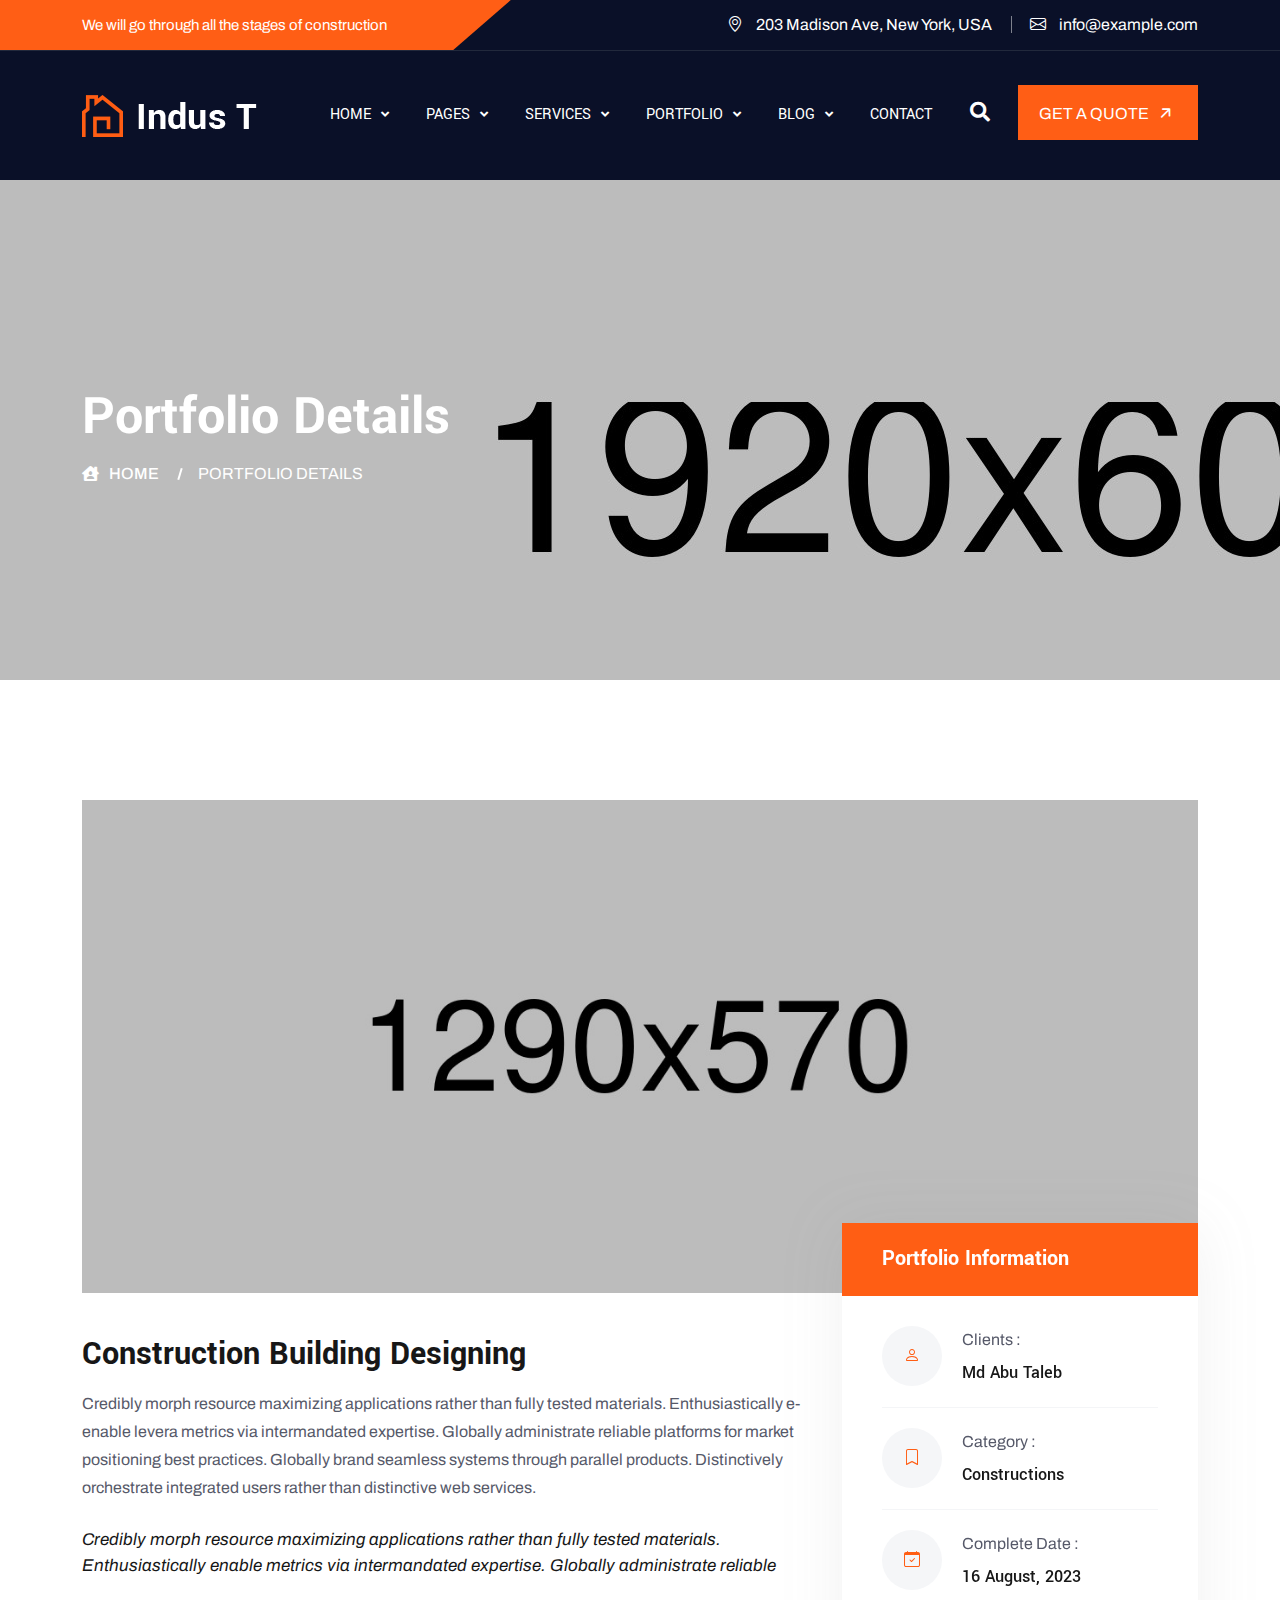
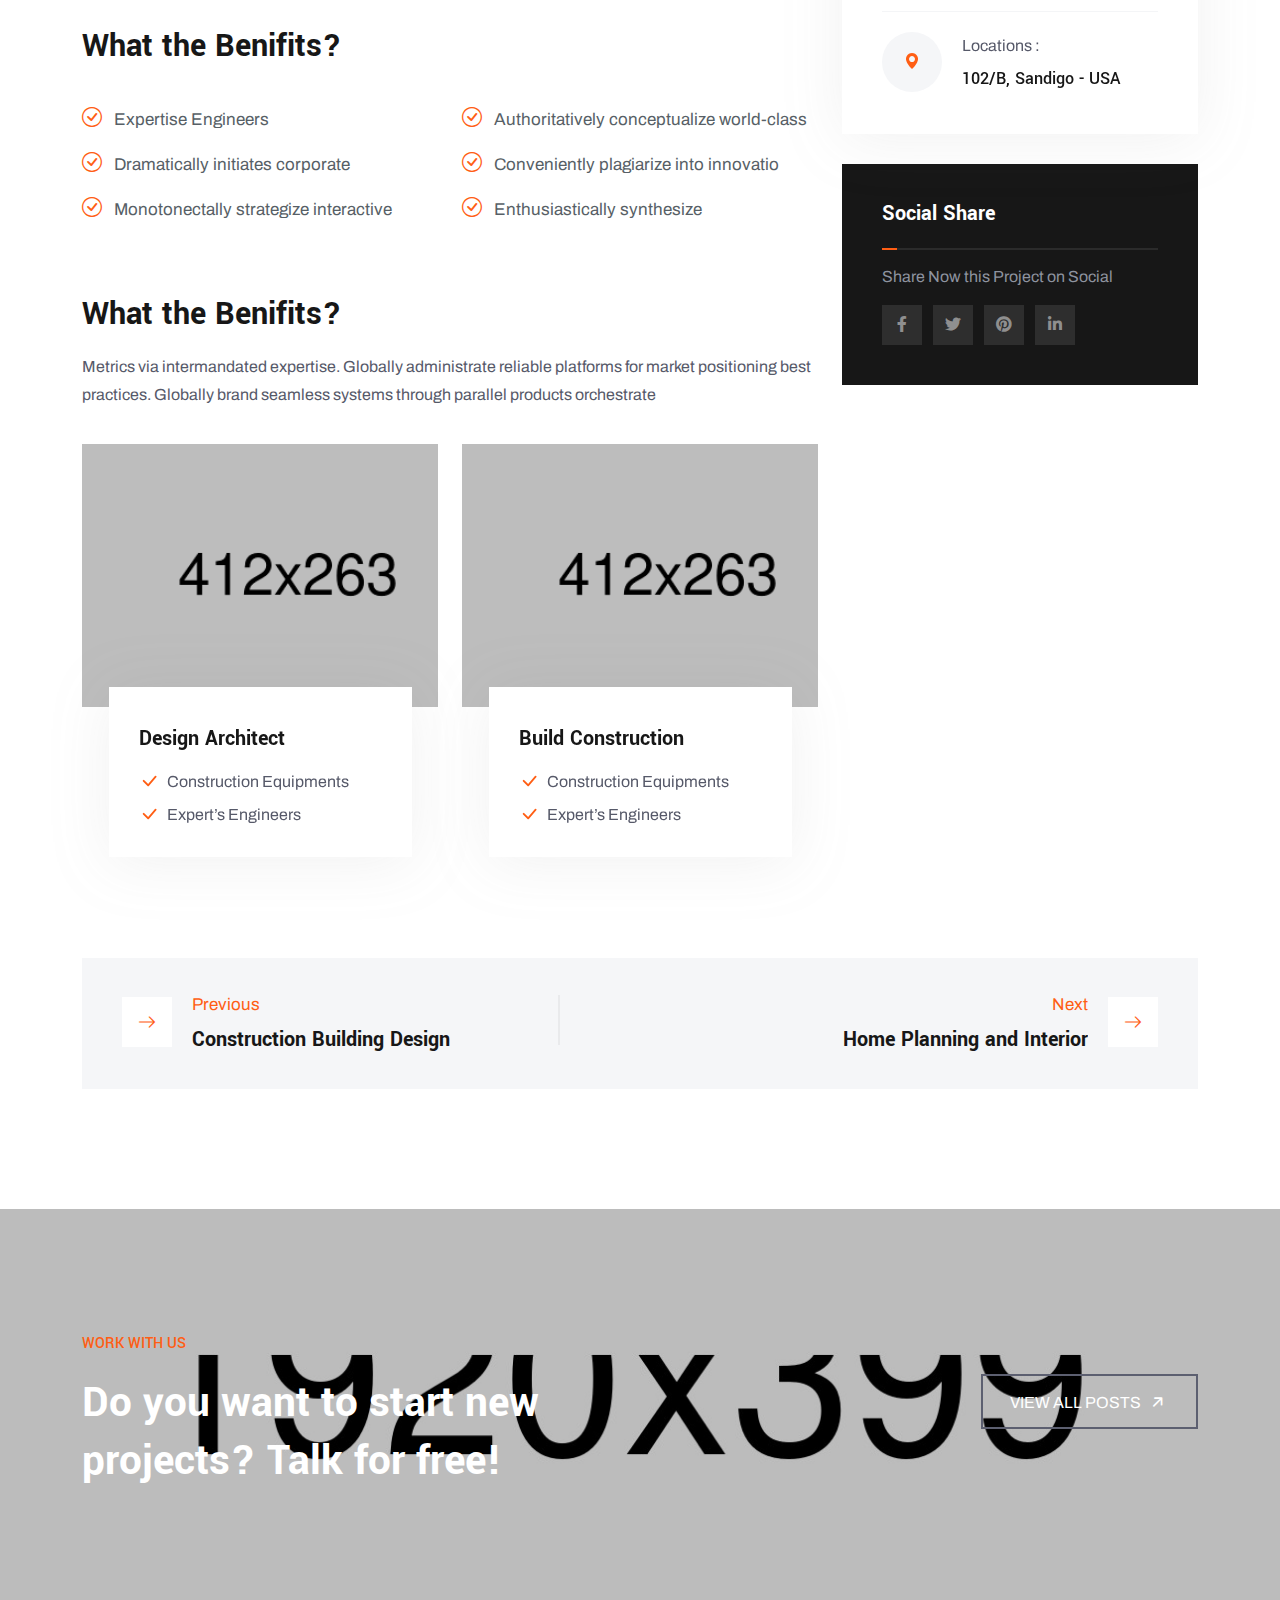
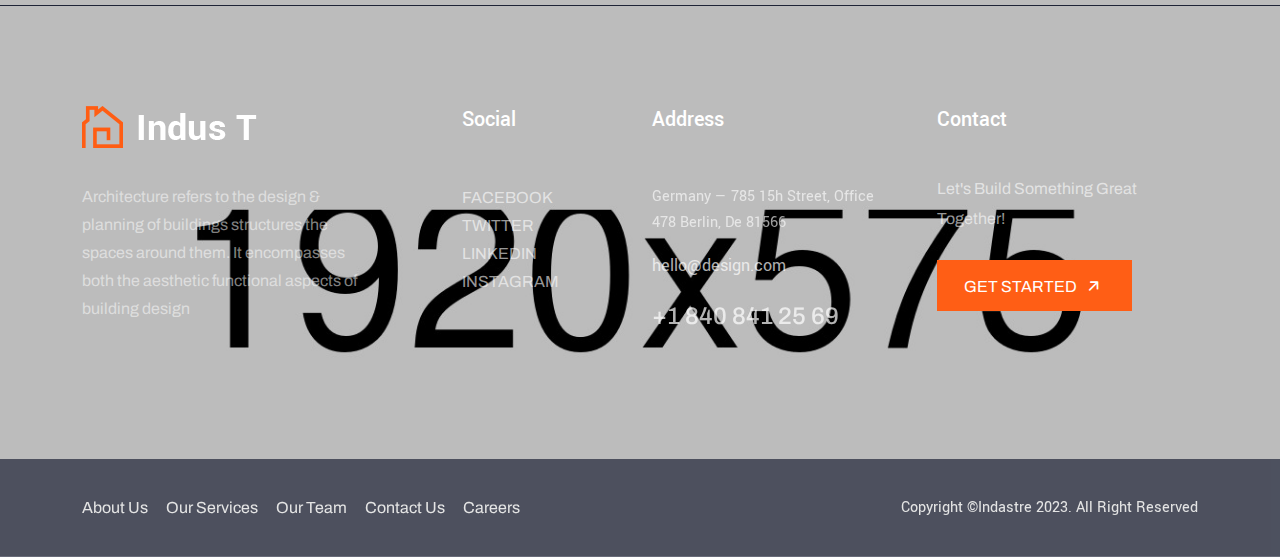
<file: portfolio-details.html>
<!DOCTYPE HTML>
<html lang="en-US">

<head>
	<meta charset="UTF-8">
	<meta http-equiv="x-ua-compatible" content="ie=edge">
	<title>Indastre - Architecture  HTML5 Template</title>
	<meta name="description" content="">
	<meta name="viewport" content="width=device-width, initial-scale=1">
	<!-- Favicon -->
	<link rel="icon" type="image/png" sizes="56x56" href="assets/images/fav-icon/icon.png">
	<!-- bootstrap CSS -->
	<link rel="stylesheet" href="assets/css/bootstrap.min.css" type="text/css" media="all">
	<!-- carousel CSS -->
	<link rel="stylesheet" href="assets/css/owl.carousel.min.css" type="text/css" media="all">
	<!-- animate CSS -->
	<link rel="stylesheet" href="assets/css/animate.css" type="text/css" media="all">
	<!-- animated-text CSS -->
	<link rel="stylesheet" href="assets/css/animated-text.css" type="text/css" media="all">
	<!-- font-awesome CSS -->
	<link rel="stylesheet" href="assets/css/all.min.css" type="text/css" media="all">
	<!-- font-flaticon CSS -->
	<link rel="stylesheet" href="assets/css/flaticon.css" type="text/css" media="all">
	<!-- theme-default CSS -->
	<link rel="stylesheet" href="assets/css/theme-default.css" type="text/css" media="all">
	<!-- meanmenu CSS -->
	<link rel="stylesheet" href="assets/css/meanmenu.min.css" type="text/css" media="all">
	<!-- transitions CSS -->
	<link rel="stylesheet" href="assets/css/owl.transitions.css" type="text/css" media="all">
	<!-- venobox CSS -->
	<link rel="stylesheet" href="venobox/venobox.css" type="text/css" media="all">

	<!-- bootstrap icons -->
	<link rel="stylesheet" href="assets/css/bootstrap-icons.css" type="text/css" media="all">

	<!-- Main Style CSS -->
	<link rel="stylesheet" href="assets/css/style.css" type="text/css" media="all">
	<!-- responsive CSS -->
	<link rel="stylesheet" href="assets/css/responsive.css" type="text/css" media="all">

	<!-- modernizr js -->
	<script src="assets/js/vendor/modernizr-3.5.0.min.js"></script>
</head>

<body>


	<!-- loder -->
	<div class="loader-wrapper">
		<div class="loader"></div>
		<div class="loder-section left-section"></div>
		<div class="loder-section right-section"></div>
	</div>


	<!--==================================================-->
	<!-- Start top-menu -->
	<!--==================================================-->

	<div class="top-menu">
		<div class="container">
			<div class="row align-items-center">
				<div class="col-lg-6">
					<div class="top-menu-left-site">
						<div class="top-menu-icon">
							<ul>
								<li class="new">We will go through all the stages of construction</li>
							</ul>
						</div>
					</div>
				</div>
				<div class="col-lg-6">
					<div class="top-menu-right-site">
						<div class="top-menu-icon-list">
							<ul>
								<li class="mgr"><i class="bi bi-geo-alt"></i> 203 Madison Ave, New York, USA</li>
								<li><i class="bi bi-envelope"></i> info@example.com</li>
							</ul>
						</div>
					</div>
				</div>
			</div>
		</div>
	</div>

	<!--==================================================-->
	<!-- End top-menu -->
	<!--==================================================-->


	<!--==================================================-->
	<!-- Start Main Menu Area -->
	<!--==================================================-->
	<div id="sticky-header" class="hendre_nav_manu">
		<div class="container">
			<div class="row align-items-center">
				<div class="col-lg-2">
					<div class="logo">
						<a class="logo_img" href="index.html" title="hendre">
							<img src="assets/images/logo.png" alt="logo">
						</a>
						<a class="main_sticky" href="index.html" title="hendre">
							<img src="assets/images/logo.png" alt="logo">
						</a>
					</div>
				</div>
				<div class="col-lg-10">
					<nav class="hendre_menu">
						<ul class="nav_scroll">
							<li><a href="#">Home <span><i class="fas fa-angle-down"></i></span></a>
								<ul class="sub-menu">
									<li><a href="https://html.ditsolution.net/industry/indastre1/">Home Version 01</a></li>
									<li><a href="https://html.ditsolution.net/industry/indastre2/">Home Version 02</a></li>
									<li><a href="https://html.ditsolution.net/industry/indastre3/">Home Version 03</a></li>
									<li><a href="https://html.ditsolution.net/industry/indastre4/">Home Version 04</a></li>
									<li><a href="https://html.ditsolution.net/industry/indastre5/">Home Version 05</a></li>
									<li><a href="https://html.ditsolution.net/industry/indastre6/">Home Version 06</a></li>
									<li><a href="https://html.ditsolution.net/industry/indastre7/">Home Version 07</a></li>
									<li><a href="https://html.ditsolution.net/industry/indastre8/">Home Version 08</a></li>
								</ul>
							</li>
							<li><a href="#">Pages <span><i class="fas fa-angle-down"></i></span></a></a>
								<ul class="sub-menu">
									<li><a href="about.html">About</a></li>
									<li><a href="service.html">Service</a></li>
									<li><a href="service-details.html">Service Details</a></li>
									<li><a href="portfolio.html"> Portfolio</a></li>
									<li><a href="portfolio-details.html"> Portfolio Details</a></li>
									<li><a href="team.html"> Team</a></li>
									<li><a href="pricing.html">Pricing</a></li>
									<li><a href="contact.html">Contact</a></li>
								</ul>
							</li>
							<li><a href="#">Services <span><i class="fas fa-angle-down"></i></span></a>
								<ul class="sub-menu">
									<li><a href="service.html">Service</a></li>
									<li><a href="service-details.html">Service Details</a></li>
								</ul>
							</li>
							<li><a href="#">Portfolio <span><i class="fas fa-angle-down"></i></span></a>
								<ul class="sub-menu">
									<li><a href="portfolio.html">Portfolio</a></li>
									<li><a href="portfolio-details.html">Portfolio Details</a></li>
								</ul>
							</li>
							<li><a href="#">Blog <span><i class="fas fa-angle-down"></i></span></a>
								<ul class="sub-menu">
									<li><a href="blog-grid.html">Blog Grid</a></li>
									<li><a href="blog-2column.html">Blog 2Colunm</a></li>
									<li><a href="blog-details.html">Blog Details</a></li>
								</ul>
							</li>
							<li><a href="contact.html">Contact</a></li>
						</ul>
						<div class="header-icon">
							<div class="search-box-btn search-box-outer">
								<i class="fas fa-search"></i>
							</div>
						</div>
						<div class="header-button">
							<a href="#">GET A QUOTE <i class="bi bi-arrow-up-short"></i></a>
						</div>
					</nav>
				</div>
			</div>
		</div>
	</div>

	<!--  Mobile Menu Area -->
	<div class="mobile-menu-area sticky d-sm-block d-md-block d-lg-none ">
		<div class="mobile-menu">
			<nav class="hendre_menu">
				<ul class="nav_scroll">
					<li><a href="#">Home <span><i class="fas fa-angle-down"></i></span></a>
						<ul class="sub-menu">
							<li><a href="https://html.ditsolution.net/industry/indastre1/">Home Version 01</a></li>
							<li><a href="https://html.ditsolution.net/industry/indastre2/">Home Version 02</a></li>
							<li><a href="https://html.ditsolution.net/industry/indastre3/">Home Version 03</a></li>
							<li><a href="https://html.ditsolution.net/industry/indastre4/">Home Version 04</a></li>
							<li><a href="https://html.ditsolution.net/industry/indastre5/">Home Version 05</a></li>
							<li><a href="https://html.ditsolution.net/industry/indastre6/">Home Version 06</a></li>
							<li><a href="https://html.ditsolution.net/industry/indastre7/">Home Version 07</a></li>
							<li><a href="https://html.ditsolution.net/industry/indastre8/">Home Version 08</a></li>
						</ul>
					</li>
					<li><a href="#">Pages <span><i class="fas fa-angle-down"></i></span></a></a>
						<ul class="sub-menu">
							<li><a href="about.html">About</a></li>
							<li><a href="service.html">Service</a></li>
							<li><a href="service-details.html">Service Details</a></li>
							<li><a href="portfolio.html"> Portfolio</a></li>
							<li><a href="portfolio-details.html"> Portfolio Details</a></li>
							<li><a href="team.html"> Team</a></li>
							<li><a href="pricing.html">Pricing</a></li>
							<li><a href="contact.html">Contact</a></li>
						</ul>
					</li>
					<li><a href="#">Services <span><i class="fas fa-angle-down"></i></span></a>
						<ul class="sub-menu">
							<li><a href="service.html">Service</a></li>
							<li><a href="service-details.html">Service Details</a></li>
						</ul>
					</li>
					<li><a href="#">Portfolio <span><i class="fas fa-angle-down"></i></span></a>
						<ul class="sub-menu">
							<li><a href="portfolio.html">Portfolio</a></li>
							<li><a href="portfolio-details.html">Portfolio Details</a></li>
						</ul>
					</li>
					<li><a href="#">Blog <span><i class="fas fa-angle-down"></i></span></a>
						<ul class="sub-menu">
							<li><a href="blog-grid.html">Blog Grid</a></li>
							<li><a href="blog-2column.html">Blog 2Colunm</a></li>
							<li><a href="blog-details.html">Blog Details</a></li>
						</ul>
					</li>
					<li><a href="contact.html">Contact</a></li>
				</ul>
			</nav>
		</div>
	</div>
	<!--==================================================-->
	<!-- End  Main Menu Area -->
	<!--==================================================-->



	<!--==================================================-->
	<!--  Start  breadcumb Section -->
	<!--===================================================-->
	<div class="breadcumb-area d-flex align-items-center">
		<div class="container">
			<div class="row d-flex align-items-center">
				<div class="col-lg-12">
					<div class="breadcumb-content">
						<h1>Portfolio Details</h1>
						<ul>
							<li><i class="fas fa-house-user"></i><a href="index.html">Home</a></li>
							<li>Portfolio Details</li>
						</ul>
					</div>
				</div>
			</div>
		</div>
	</div>
	<!--==================================================-->
	<!--  End breadcumb Section -->
	<!--===================================================-->



	<!--==================================================-->
	<!--Start case-study-details -->
	<!--===================================================-->
	<div class="case-study-details">
		<div class="container">
			<div class="row align-items-center">
				<div class="col-lg-12">
					<div class="csd-thumb">
						<img src="assets/images/resource/porject-dtls_bg.jpg" alt="thumb">
					</div>
				</div>				
			</div>
			<div class="row">
				<div class="col-lg-8">
					<div class="case-study-intro">
						<div class="csd-content">
							<div class="csde-title">
								<h2>Construction Building Designing</h2>
							</div>
							<p>Credibly morph resource maximizing applications rather than fully tested materials. Enthusiastically e-enable levera
								metrics via intermandated expertise. Globally administrate reliable platforms for market positioning best practices. 
								Globally brand seamless systems through parallel products. Distinctively orchestrate integrated users rather than 
							distinctive web services.</p>

							<p class="desc-strong">Credibly morph resource maximizing applications rather than fully tested materials. Enthusiastically enable
							metrics via intermandated expertise. Globally administrate reliable</p>
						</div>
						<div class="porject-title">
							<h2>What the Benifits?</h2>
						</div>
						<div class="row">
							<div class="col-lg-6 col-md-6">
								<div class="porject-list">
									<ul>
										<li><i class="bi bi-check-circle"></i>Expertise Engineers</li>
										<li><i class="bi bi-check-circle"></i>Dramatically initiates corporate</li>
										<li><i class="bi bi-check-circle"></i>Monotonectally strategize interactive </li>
									</ul>
								</div>
							</div>
							<div class="col-lg-6 col-md-6">
								<div class="porject-list">
									<ul>
										<li><i class="bi bi-check-circle"></i>Authoritatively conceptualize world-class</li>
										<li><i class="bi bi-check-circle"></i>Conveniently plagiarize into innovatio</li>
										<li><i class="bi bi-check-circle"></i>Enthusiastically synthesize</li>
									</ul>
								</div>
							</div>
						</div>
						<div class="porject-title style-2">
							<h2>What the Benifits?</h2>
						</div>
						<p class="style1">Metrics via intermandated expertise. Globally administrate reliable platforms for market positioning best practices. 
						Globally brand seamless systems through parallel products orchestrate</p>
						<div class="row upper-pb">
							<div class="col-lg-6 col-md-6">
								<div class="service-details-item">
									<div class="service-details-thumb">
										<img src="assets/images/service/service-dtls-thumb01.png" alt="">
									</div>
									<div class="service-details-contents">
										<h3><a href="#">Design Architect</a></h3>
										<ul class="service-details-list">
											<li><i class="bi bi-check-lg"></i>Construction Equipments</li>
											<li><i class="bi bi-check-lg"></i>Expert’s Engineers</li>
										</ul>
									</div>
								</div>
							</div>
							<div class="col-lg-6 col-md-6">
								<div class="service-details-item">
									<div class="service-details-thumb">
										<img src="assets/images/service/service-dtls-thumb01.png" alt="">
									</div>
									<div class="service-details-contents">
										<h3><a href="#">Build Construction</a></h3>
										<ul class="service-details-list">
											<li><i class="bi bi-check-lg"></i>Construction Equipments</li>
											<li><i class="bi bi-check-lg"></i>Expert’s Engineers</li>
										</ul>
									</div>
								</div>
							</div>
						</div>
					</div>
				</div>
				<div class="col-lg-4">
					<div class="case-sidber">
						<div class="csd-title">
							<h3>Portfolio Information</h3>
						</div>
						<div class="csd-info-sidber-box">				
							<div class="sidber-box">
								<div class="case-info-icon">
									<span><i class="bi bi-person"></i></span>
								</div>
								<div class="case-info-address">
									<span>Clients :</span>
									<h3 class="name-title">Md Abu Taleb</h3>
								</div>
							</div>
							<div class="sidber-box">
								<div class="case-info-icon">
									<span><i class="bi bi-bookmark"></i></span>
								</div>
								<div class="case-info-address">
									<span>Category :</span>
									<h3 class="name-title">Constructions</h3>
								</div>
							</div>
							<div class="sidber-box">
								<div class="case-info-icon">
									<span><i class="bi bi-calendar-check"></i></span>
								</div>
								<div class="case-info-address">
									<span>Complete Date :</span>
									<h3 class="name-title">16 August, 2023</h3>
								</div>
							</div>
							<div class="sidber-box">
								<div class="case-info-icon">
									<span><i class="bi bi-geo-alt-fill"></i></span>
								</div>
								<div class="case-info-address">
									<span>Locations :</span>
									<h3 class="name-title">102/B, Sandigo - USA</h3>
								</div>
							</div>	

						</div>
					</div>	
					<div class="porject-sidebar-box">
						<div class="porject-share-title">
							<h3>Social Share</h3>
						</div>
						<p class="share-text">Share Now this Project on Social</p>
						<div class="csd-social-icon">
							<ul>
								<li><a href="#"><i class="fab fa-facebook-f"></i></a></li>
								<li><a href="#"><i class="fab fa-twitter"></i></a></li>
								<li><a href="#"><i class="fab fa-pinterest"></i></a></li>
								<li><a href="#"><i class="fab fa-linkedin-in"></i></a></li>
							</ul>
						</div>
					</div>
				</div>
			</div>
			<div class="pagination-bg">

				<div class="pagination-single-item">
					<div class="pagination-btn">
						<a href="#"><i class="flaticon flaticon-right-arrow"></i></a>
					</div>
					<div class="pagination-content">
						<span>Previous</span>
						<h3 class="pagination-title">Construction Building Design</h3>
					</div>
				</div>

				<div class="pagination-single-item right">

					<div class="pagination-content right">
						<span>Next</span>
						<h3 class="pagination-title">Home Planning and Interior</h3>
					</div>
					<div class="pagination-btn right">
						<a href="#"><i class="flaticon flaticon-right-arrow"></i></a>
					</div>
				</div>
			</div>
		</div>
	</div>
	<!--==================================================-->
	<!--Start case-study-details -->
	<!--===================================================-->

	<!--==================================================-->
	<!-- Start call-do-action -->
	<!--==================================================-->

	<div class="call-do-action">
		<div class="container">
			<div class="row">
				<div class="col-lg-7">
					<div class="single-call">
						<div class="section-title">
							<h4>WORK WITH US</h4>
							<h1>Do you want to start new projects? Talk for free!</h1>
						</div>
					</div>
				</div>
				<div class="col-lg-5">
					<div class="single-call">
						<div class="call-do-btn">
							<a href="#">VIEW ALL POSTS <i class="bi bi-arrow-up-short"></i></a>
						</div>
					</div>
				</div>
			</div>
		</div>
	</div>

	<!--==================================================-->
	<!-- End call-do-action -->
	<!--==================================================-->




	<!--==================================================-->
	<!-- Start Footer Section  -->
	<!--==================================================-->

	<div class="footer-section"> 
		<div class="container">
			<div class="row">
				<div class="col-lg-4 col-md-6">
					<div class="widget widgets-company-info">
						<div class="elaction-logo">
							<a class="logo_thumb" href="index.html" title="elaction">
								<img src="assets/images/logo.png" alt="images">
							</a>
						</div>
						<div class="company-info-desc">
							<p> Architecture refers to the design & planning of buildings structures the spaces around them. It encompasses both the aesthetic functional aspects of building design </p>
						</div>
					</div>					
				</div>
				<div class="col-lg-2 col-md-6">
					<div class="widget widget-nav-menu">
						<h4 class="widget-title">Social</h4>
						<div class="menu-quick-link-content">
							<ul class="footer-menu">
								<li><a href="#"> FACEBOOK </a></li>
								<li><a href="#"> TWITTER </a></li>
								<li><a href="#"> LINKEDIN </a></li>
								<li><a href="#"> INSTAGRAM </a></li>
							</ul>
						</div>
					</div>
				</div>	
				<div class="col-lg-3 col-md-6">
					<div class="widget widget-nav-menu">
						<h4 class="widget-title"> Address </h4>
						<div class="menu-quick-link-content">
							<div class="post_blog_box upper">
								<div class="footer_title">
									<h3>Germany — 785 15h Street, Office <br> 478 Berlin, De 81566 </h3>
									<h4>hello@design.com</h4>
								</div>
							</div>
							<div class="post_blog_box">
								<div class="footer_title">
									<h5>+1 840 841 25 69 </h5>
								</div>
							</div>
						</div>
					</div>
				</div>
				<div class="col-lg-3 col-md-6 pr-0">
					<div class="menu-quick-link-contact">
						<!-- widget title -->
						<h4 class="widget-title upper"> Contact </h4>
						<!-- company contact info -->
						<div class="company-work-hour">
							<div class="company-info">
								<p>Let's Build Something Great Together! </p>
							</div>
						</div>
						<div class="quick-link-button">
							<a href="#">GET STARTED <i class="bi bi-arrow-up-short"></i></a>
						</div>
					</div>
				</div>
			</div>
		</div>
	</div>	

	<!--==================================================-->
	<!-- End Hendre Footer Section  -->
	<!--==================================================-->



	<!--==================================================-->
	<!-- Start copyright Section  -->
	<!--==================================================-->

	<div class="copyright-section d-flex align-items-center"> 
		<div class="container">
			<div class="row align-items-center">
				<div class="col-lg-6">
					<div class="copyright-icon">
						<ul>
							<li><a href="#"> About Us </a></li>
							<li><a href="#"> Our Services </a></li>
							<li><a href="#"> Our Team </a></li>
							<li><a href="#"> Contact Us </a></li>
							<li><a href="#"> Careers </a></li>
						</ul>
					</div>
				</div>
				<div class="col-lg-6">
					<div class="rights_site">
						<h4>Copyright ©Indastre 2023. All Right Reserved</h4>
					</div>
				</div>
			</div>
		</div>
	</div>	

	<!--==================================================-->
	<!-- End copyright Section  -->
	<!--==================================================-->



	<!--==================================================-->
	<!-- Start Search Popup Area -->
	<!--==================================================-->

	<div class="search-popup">
		<button class="close-search style-two"><i class="fa fa-times"></i></button>
		<button class="close-search"><i class="fas fa-arrow-up"></i></button>
		<form method="post" action="#">
			<div class="form-group">
				<input type="search" name="search-field" value="" placeholder="Search Here" required="">
				<button type="submit"><i class="fa fa-search"></i></button>
			</div>
		</form>
	</div>



	<!--==================================================-->
	<!-- Start scrollup section Area -->
	<!--==================================================-->
	<div class="prgoress_indicator">
		<svg class="progress-circle svg-content" width="100%" height="100%" viewBox="-1 -1 102 102">
		<path d="M50,1 a49,49 0 0,1 0,98 a49,49 0 0,1 0,-98" />
		</svg>
	</div>
	<!--==================================================-->
	<!-- Start scrollup section Area -->
	<!--==================================================-->





	<!-- jquery js -->
	<script src="assets/js/vendor/jquery-3.6.2.min.js"></script>
	<!-- bootstrap js -->
	<script src="assets/js/bootstrap.min.js"></script>
	<!-- carousel js -->
	<script src="assets/js/owl.carousel.min.js"></script>
	<!-- counterup js -->
	<script src="assets/js/jquery.counterup.min.js"></script>
	<!-- waypoints js -->
	<script src="assets/js/waypoints.min.js"></script>
	<!-- wow js -->
	<script src="assets/js/wow.js"></script>
	<!-- imagesloaded js -->
	<script src="assets/js/imagesloaded.pkgd.min.js"></script>
	<!-- venobox js -->
	<script src="venobox/venobox.js"></script>

	<!--  animated-text js -->
	<script src="assets/js/animated-text.js"></script>
	<!-- venobox min js -->
	<script src="venobox/venobox.min.js"></script>
	<!-- isotope js -->
	<script src="assets/js/isotope.pkgd.min.js"></script>
	<!-- jquery meanmenu js -->
	<script src="assets/js/jquery.meanmenu.js"></script>

	<!-- jquery scrollup js -->
	<script src="assets/js/jquery.scrollUp.js"></script>

	<script src="assets/js/jquery.barfiller.js"></script>
	<!-- jquery js -->

	<script src="assets/js/popper.min.js"></script>

	<!-- theme js -->
	<script src="assets/js/theme.js"></script>


<script>
$(document).ready(function(){

$('.aa').counterUp({
    delay: 10,
    time: 1000
});


});
</script>







</body>

</html>
</file>
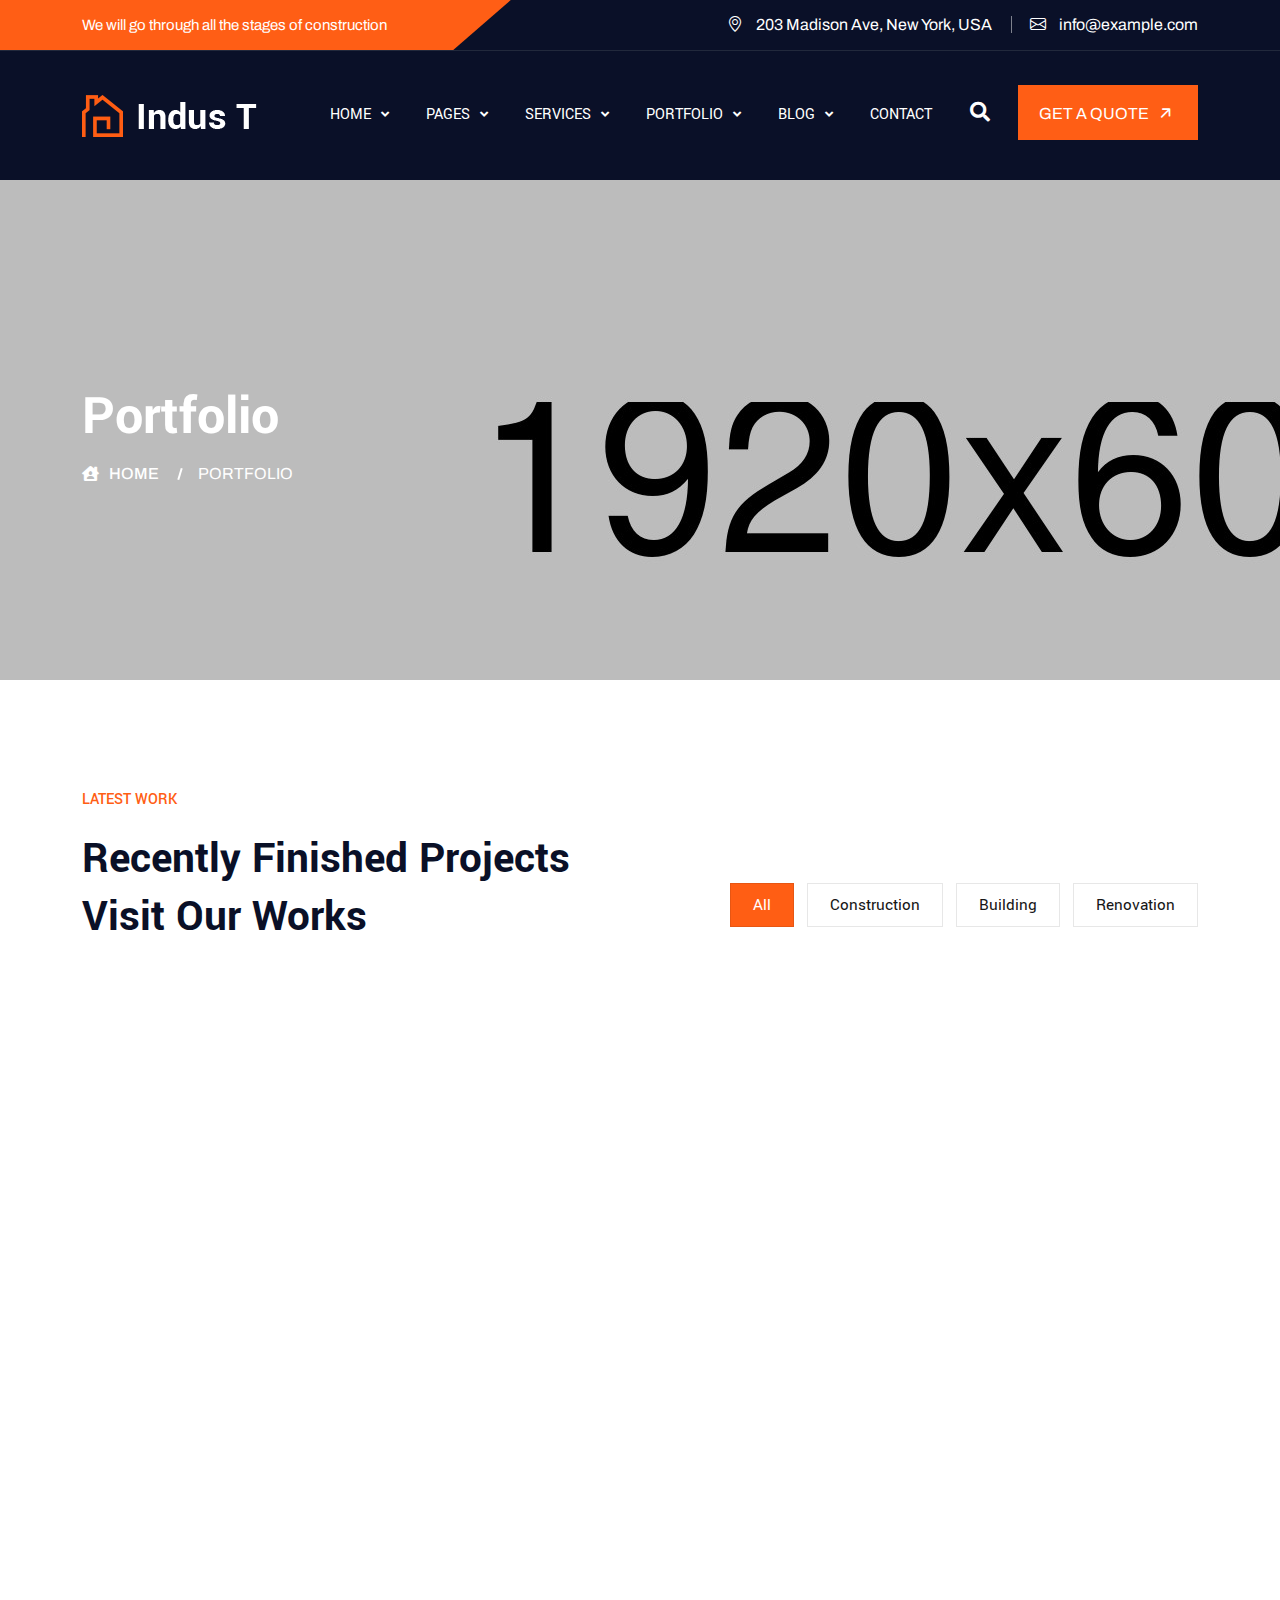
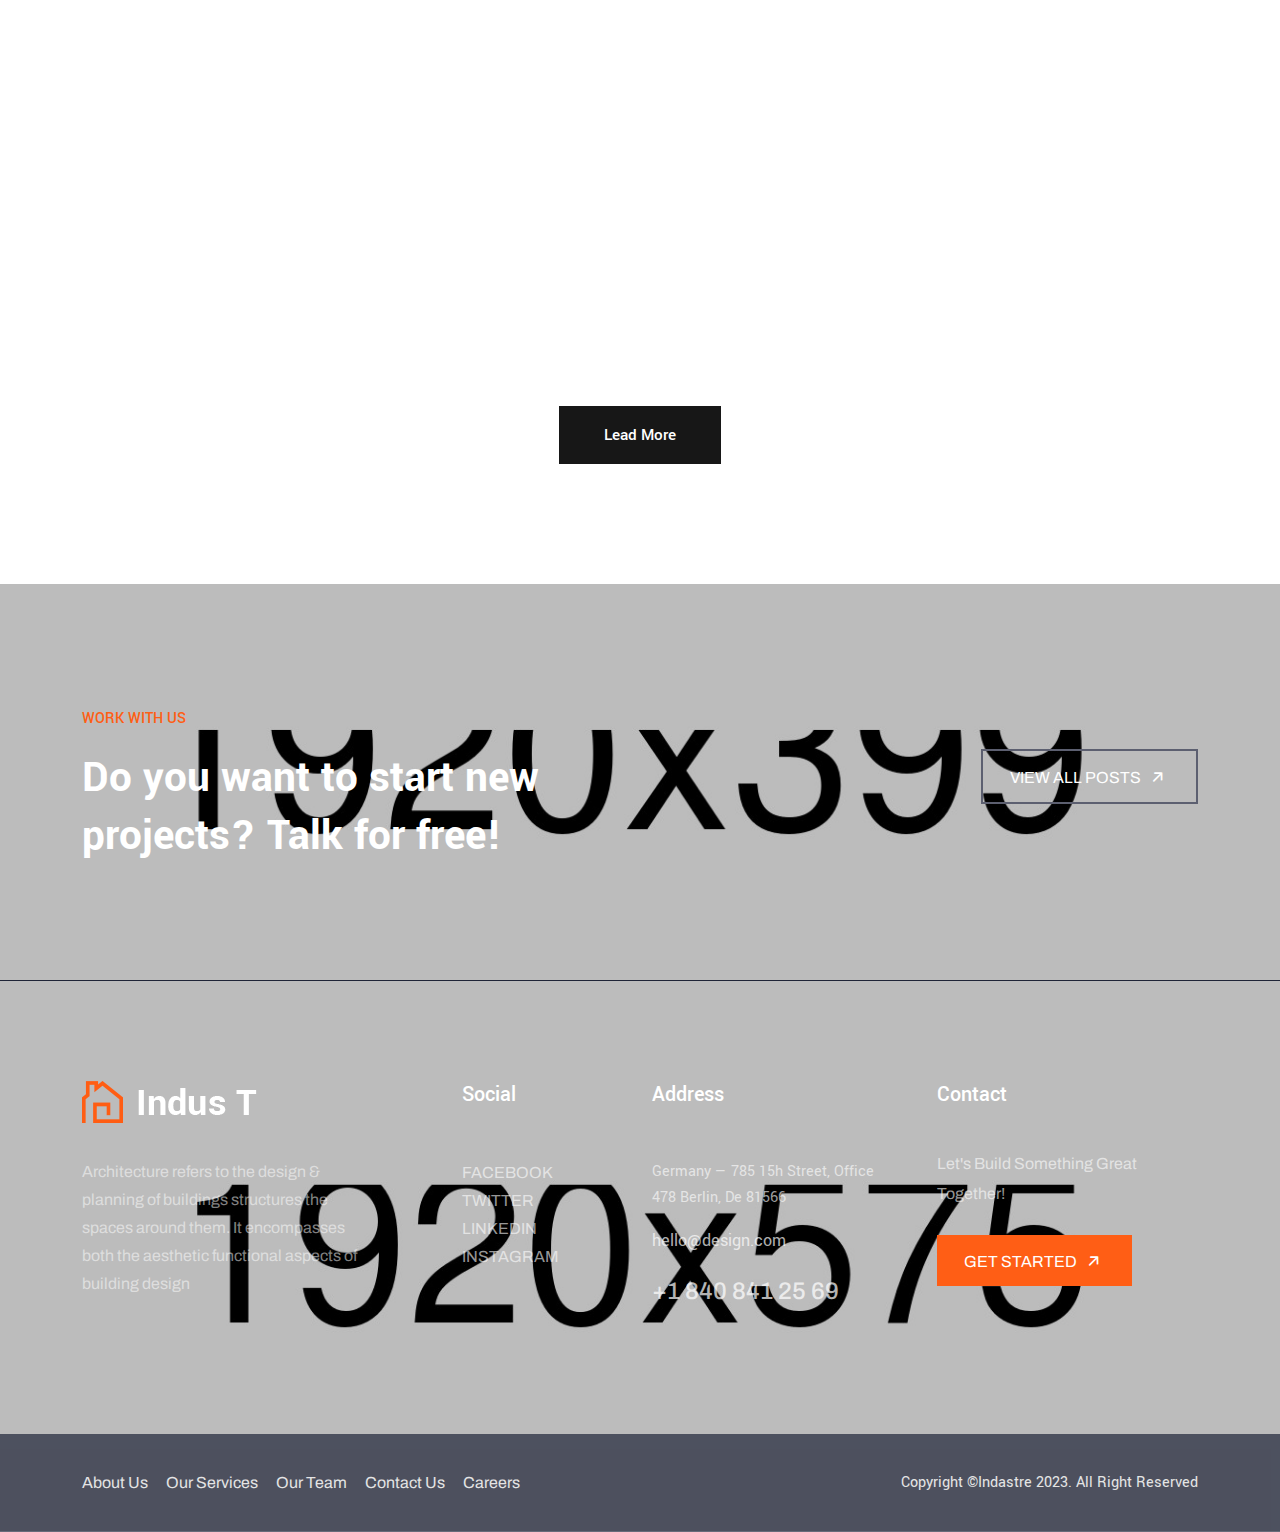
<file: portfolio.html>
<!DOCTYPE HTML>
<html lang="en-US">

<head>
	<meta charset="UTF-8">
	<meta http-equiv="x-ua-compatible" content="ie=edge">
	<title>Indastre - Architecture  HTML5 Template</title>
	<meta name="description" content="">
	<meta name="viewport" content="width=device-width, initial-scale=1">
	<!-- Favicon -->
	<link rel="icon" type="image/png" sizes="56x56" href="assets/images/fav-icon/icon.png">
	<!-- bootstrap CSS -->
	<link rel="stylesheet" href="assets/css/bootstrap.min.css" type="text/css" media="all">
	<!-- carousel CSS -->
	<link rel="stylesheet" href="assets/css/owl.carousel.min.css" type="text/css" media="all">
	<!-- animate CSS -->
	<link rel="stylesheet" href="assets/css/animate.css" type="text/css" media="all">
	<!-- animated-text CSS -->
	<link rel="stylesheet" href="assets/css/animated-text.css" type="text/css" media="all">
	<!-- font-awesome CSS -->
	<link rel="stylesheet" href="assets/css/all.min.css" type="text/css" media="all">
	<!-- font-flaticon CSS -->
	<link rel="stylesheet" href="assets/css/flaticon.css" type="text/css" media="all">
	<!-- theme-default CSS -->
	<link rel="stylesheet" href="assets/css/theme-default.css" type="text/css" media="all">
	<!-- meanmenu CSS -->
	<link rel="stylesheet" href="assets/css/meanmenu.min.css" type="text/css" media="all">
	<!-- transitions CSS -->
	<link rel="stylesheet" href="assets/css/owl.transitions.css" type="text/css" media="all">
	<!-- venobox CSS -->
	<link rel="stylesheet" href="venobox/venobox.css" type="text/css" media="all">

	<!-- bootstrap icons -->
	<link rel="stylesheet" href="assets/css/bootstrap-icons.css" type="text/css" media="all">

	<!-- Main Style CSS -->
	<link rel="stylesheet" href="assets/css/style.css" type="text/css" media="all">
	<!-- responsive CSS -->
	<link rel="stylesheet" href="assets/css/responsive.css" type="text/css" media="all">

	<!-- modernizr js -->
	<script src="assets/js/vendor/modernizr-3.5.0.min.js"></script>
</head>

<body>


	<!-- loder -->
	<div class="loader-wrapper">
		<div class="loader"></div>
		<div class="loder-section left-section"></div>
		<div class="loder-section right-section"></div>
	</div>


	<!--==================================================-->
	<!-- Start top-menu -->
	<!--==================================================-->

	<div class="top-menu">
		<div class="container">
			<div class="row align-items-center">
				<div class="col-lg-6">
					<div class="top-menu-left-site">
						<div class="top-menu-icon">
							<ul>
								<li class="new">We will go through all the stages of construction</li>
							</ul>
						</div>
					</div>
				</div>
				<div class="col-lg-6">
					<div class="top-menu-right-site">
						<div class="top-menu-icon-list">
							<ul>
								<li class="mgr"><i class="bi bi-geo-alt"></i> 203 Madison Ave, New York, USA</li>
								<li><i class="bi bi-envelope"></i> info@example.com</li>
							</ul>
						</div>
					</div>
				</div>
			</div>
		</div>
	</div>

	<!--==================================================-->
	<!-- End top-menu -->
	<!--==================================================-->


	<!--==================================================-->
	<!-- Start Main Menu Area -->
	<!--==================================================-->
	<div id="sticky-header" class="hendre_nav_manu">
		<div class="container">
			<div class="row align-items-center">
				<div class="col-lg-2">
					<div class="logo">
						<a class="logo_img" href="index.html" title="hendre">
							<img src="assets/images/logo.png" alt="logo">
						</a>
						<a class="main_sticky" href="index.html" title="hendre">
							<img src="assets/images/logo.png" alt="logo">
						</a>
					</div>
				</div>
				<div class="col-lg-10">
					<nav class="hendre_menu">
						<ul class="nav_scroll">
							<li><a href="#">Home <span><i class="fas fa-angle-down"></i></span></a>
								<ul class="sub-menu">
									<li><a href="https://html.ditsolution.net/industry/indastre1/">Home Version 01</a></li>
									<li><a href="https://html.ditsolution.net/industry/indastre2/">Home Version 02</a></li>
									<li><a href="https://html.ditsolution.net/industry/indastre3/">Home Version 03</a></li>
									<li><a href="https://html.ditsolution.net/industry/indastre4/">Home Version 04</a></li>
									<li><a href="https://html.ditsolution.net/industry/indastre5/">Home Version 05</a></li>
									<li><a href="https://html.ditsolution.net/industry/indastre6/">Home Version 06</a></li>
									<li><a href="https://html.ditsolution.net/industry/indastre7/">Home Version 07</a></li>
									<li><a href="https://html.ditsolution.net/industry/indastre8/">Home Version 08</a></li>
								</ul>
							</li>
							<li><a href="#">Pages <span><i class="fas fa-angle-down"></i></span></a></a>
								<ul class="sub-menu">
									<li><a href="about.html">About</a></li>
									<li><a href="service.html">Service</a></li>
									<li><a href="service-details.html">Service Details</a></li>
									<li><a href="portfolio.html"> Portfolio</a></li>
									<li><a href="portfolio-details.html"> Portfolio Details</a></li>
									<li><a href="team.html"> Team</a></li>
									<li><a href="pricing.html">Pricing</a></li>
									<li><a href="contact.html">Contact</a></li>
								</ul>
							</li>
							<li><a href="#">Services <span><i class="fas fa-angle-down"></i></span></a>
								<ul class="sub-menu">
									<li><a href="service.html">Service</a></li>
									<li><a href="service-details.html">Service Details</a></li>
								</ul>
							</li>
							<li><a href="#">Portfolio <span><i class="fas fa-angle-down"></i></span></a>
								<ul class="sub-menu">
									<li><a href="portfolio.html">Portfolio</a></li>
									<li><a href="portfolio-details.html">Portfolio Details</a></li>
								</ul>
							</li>
							<li><a href="#">Blog <span><i class="fas fa-angle-down"></i></span></a>
								<ul class="sub-menu">
									<li><a href="blog-grid.html">Blog Grid</a></li>
									<li><a href="blog-2column.html">Blog 2Colunm</a></li>
									<li><a href="blog-details.html">Blog Details</a></li>
								</ul>
							</li>
							<li><a href="contact.html">Contact</a></li>
						</ul>
						<div class="header-icon">
							<div class="search-box-btn search-box-outer">
								<i class="fas fa-search"></i>
							</div>
						</div>
						<div class="header-button">
							<a href="about.html">GET A QUOTE <i class="bi bi-arrow-up-short"></i></a>
						</div>
					</nav>
				</div>
			</div>
		</div>
	</div>

	<!--  Mobile Menu Area -->
	<div class="mobile-menu-area sticky d-sm-block d-md-block d-lg-none ">
		<div class="mobile-menu">
			<nav class="hendre_menu">
				<ul class="nav_scroll">
					<li><a href="#">Home <span><i class="fas fa-angle-down"></i></span></a>
						<ul class="sub-menu">
							<li><a href="https://html.ditsolution.net/industry/indastre1/">Home Version 01</a></li>
							<li><a href="https://html.ditsolution.net/industry/indastre2/">Home Version 02</a></li>
							<li><a href="https://html.ditsolution.net/industry/indastre3/">Home Version 03</a></li>
							<li><a href="https://html.ditsolution.net/industry/indastre4/">Home Version 04</a></li>
							<li><a href="https://html.ditsolution.net/industry/indastre5/">Home Version 05</a></li>
							<li><a href="https://html.ditsolution.net/industry/indastre6/">Home Version 06</a></li>
							<li><a href="https://html.ditsolution.net/industry/indastre7/">Home Version 07</a></li>
							<li><a href="https://html.ditsolution.net/industry/indastre8/">Home Version 08</a></li>
						</ul>
					</li>
					<li><a href="#">Pages <span><i class="fas fa-angle-down"></i></span></a></a>
						<ul class="sub-menu">
							<li><a href="about.html">About</a></li>
							<li><a href="service.html">Service</a></li>
							<li><a href="service-details.html">Service Details</a></li>
							<li><a href="portfolio.html"> Portfolio</a></li>
							<li><a href="portfolio-details.html"> Portfolio Details</a></li>
							<li><a href="team.html"> Team</a></li>
							<li><a href="pricing.html">Pricing</a></li>
							<li><a href="contact.html">Contact</a></li>
						</ul>
					</li>
					<li><a href="#">Services <span><i class="fas fa-angle-down"></i></span></a>
						<ul class="sub-menu">
							<li><a href="service.html">Service</a></li>
							<li><a href="service-details.html">Service Details</a></li>
						</ul>
					</li>
					<li><a href="#">Portfolio <span><i class="fas fa-angle-down"></i></span></a>
						<ul class="sub-menu">
							<li><a href="portfolio.html">Portfolio</a></li>
							<li><a href="portfolio-details.html">Portfolio Details</a></li>
						</ul>
					</li>
					<li><a href="#">Blog <span><i class="fas fa-angle-down"></i></span></a>
						<ul class="sub-menu">
							<li><a href="blog-grid.html">Blog Grid</a></li>
							<li><a href="blog-2column.html">Blog 2Colunm</a></li>
							<li><a href="blog-details.html">Blog Details</a></li>
						</ul>
					</li>
					<li><a href="contact.html">Contact</a></li>
				</ul>
			</nav>
		</div>
	</div>
	<!--==================================================-->
	<!-- End  Main Menu Area -->
	<!--==================================================-->



	<!--==================================================-->
	<!--  Start  breadcumb Section -->
	<!--===================================================-->
	<div class="breadcumb-area d-flex align-items-center">
		<div class="container">
			<div class="row d-flex align-items-center">
				<div class="col-lg-12">
					<div class="breadcumb-content">
						<h1>Portfolio</h1>
						<ul>
							<li><i class="fas fa-house-user"></i><a href="index.html">Home</a></li>
							<li>Portfolio</li>
						</ul>
					</div>
				</div>
			</div>
		</div>
	</div>
	<!--==================================================-->
	<!--  End Slider Section -->
	<!--===================================================-->


	<!--==================================================-->
	<!-- Start Indastre case study Area -->
	<!--==================================================-->
	<div class="case-study-area style-two">
		<div class="container">
			<div class="row">
				<div class="col-lg-6">
					<div class="section-title">
						<h4>LATEST WORK</h4>
						<h1>Recently Finished Projects <br>Visit Our Works</h1>
					</div>
				</div>
				<div class="col-lg-6">
					<div class="portfolio_nav">
						<div class="portfolio_menu">
							<ul class="menu-filtering">
								<li class="current_menu_item" data-filter="*"> All</li>
								<li data-filter=".physics"> Construction </li>
								<li data-filter=".chemistry"> Building </li>
								<li data-filter=".math"> Renovation </li>
							</ul>
						</div>
					</div>
				</div>
			</div>
			<div class="row image_load">
				<div class="col-lg-4 col-md-6 grid-item physics english">
					<div class="case-study-single-box wow fadeInUp">
						<div class="case-study-thumb2">
							<img src="assets/images/resource/Projects01.png" alt="">
							<div class="case-study-contents">
								<div class="case-text">
									<div class="case-title style2">
										<span><a href="portfolio-details.html">Devlopment</a></span>
									</div>
									<div class="case-study-title style2">
										<h3> <a href="portfolio-details.html"> Analysis of Security</a></h3>
									</div>	
								</div>							
							</div>
						</div>
					</div>
				</div>
				<div class="col-lg-4 col-md-6 grid-item physics chemistry math">
					<div class="case-study-single-box wow fadeInUp">
						<div class="case-study-thumb2">
							<img src="assets/images/resource/Projects02.png" alt="">
							<div class="case-study-contents">
								<div class="case-text">
									<div class="case-title style2">
										<span><a href="portfolio-details.html">Devlopment</a></span>
									</div>
									<div class="case-study-title style2">
										<h3> <a href="portfolio-details.html"> Analysis of Security</a></h3>
									</div>	
								</div>							
							</div>
						</div>
					</div>
				</div>
				<div class="col-lg-4 col-md-6 grid-item chemistry english">
					<div class="case-study-single-box wow fadeInUp">
						<div class="case-study-thumb2">
							<img src="assets/images/resource/Projects03.png" alt="">
							<div class="case-study-contents">
								<div class="case-text">
									<div class="case-title style2">
										<span><a href="portfolio-details.html">Devlopment</a></span>
									</div>
									<div class="case-study-title style2">
										<h3> <a href="portfolio-details.html"> Analysis of Security</a></h3>
									</div>	
								</div>						
							</div>
						</div>
					</div>
				</div>
				<div class="col-lg-4 col-md-6 grid-item math english">
					<div class="case-study-single-box wow fadeInUp">
						<div class="case-study-thumb2">
							<img src="assets/images/resource/Projects04.png" alt="">
							<div class="case-study-contents">
								<div class="case-text">
									<div class="case-title style2">
										<span><a href="portfolio-details.html">Devlopment</a></span>
									</div>
									<div class="case-study-title style2">
										<h3> <a href="portfolio-details.html"> Analysis of Security</a></h3>
									</div>	
								</div>							
							</div>
						</div>
					</div>
				</div>
				<div class="col-lg-4 col-md-6 grid-item math physics">
					<div class="case-study-single-box wow fadeInUp">
						<div class="case-study-thumb2">
							<img src="assets/images/resource/Projects05.png" alt="">
							<div class="case-study-contents">
								<div class="case-text">
									<div class="case-title style2">
										<span><a href="portfolio-details.html">Devlopment</a></span>
									</div>
									<div class="case-study-title style2">
										<h3> <a href="portfolio-details.html"> Analysis of Security</a></h3>
									</div>	
								</div>						
							</div>
						</div>
					</div>
				</div>
				<div class="col-lg-4 col-md-6 grid-item chemistry physics">
					<div class="case-study-single-box wow fadeInUp ">
						<div class="case-study-thumb2">
							<img src="assets/images/resource/Projects06.png" alt="">
							<div class="case-study-contents">
								<div class="case-text">
									<div class="case-title style2">
										<span><a href="portfolio-details.html">Devlopment</a></span>
									</div>
									<div class="case-study-title style2">
										<h3> <a href="portfolio-details.html"> Analysis of Security</a></h3>
									</div>	
								</div>							
							</div>
						</div>
					</div>
				</div>				
			</div>
			<div class="rwo">
				<div class="col-lg-12">
					<div class="project-btn">
						<div class="Indastre-btn style2">
							<a href="portfolio-details.html">Lead More</a>
						</div>
					</div>
				</div>
			</div>
		</div>
	</div>
	<!--==================================================-->
	<!-- End Indastre case study Area -->
	<!--==================================================-->


	<!--==================================================-->
	<!-- Start call-do-action -->
	<!--==================================================-->

	<div class="call-do-action">
		<div class="container">
			<div class="row">
				<div class="col-lg-7">
					<div class="single-call">
						<div class="section-title">
							<h4>WORK WITH US</h4>
							<h1>Do you want to start new projects? Talk for free!</h1>
						</div>
					</div>
				</div>
				<div class="col-lg-5">
					<div class="single-call">
						<div class="call-do-btn">
							<a href="#">VIEW ALL POSTS <i class="bi bi-arrow-up-short"></i></a>
						</div>
					</div>
				</div>
			</div>
		</div>
	</div>

	<!--==================================================-->
	<!-- End call-do-action -->
	<!--==================================================-->




	<!--==================================================-->
	<!-- Start Footer Section  -->
	<!--==================================================-->

	<div class="footer-section"> 
		<div class="container">
			<div class="row">
				<div class="col-lg-4 col-md-6">
					<div class="widget widgets-company-info">
						<div class="elaction-logo">
							<a class="logo_thumb" href="index.html" title="elaction">
								<img src="assets/images/logo.png" alt="images">
							</a>
						</div>
						<div class="company-info-desc">
							<p> Architecture refers to the design & planning of buildings structures the spaces around them. It encompasses both the aesthetic functional aspects of building design </p>
						</div>
					</div>					
				</div>
				<div class="col-lg-2 col-md-6">
					<div class="widget widget-nav-menu">
						<h4 class="widget-title">Social</h4>
						<div class="menu-quick-link-content">
							<ul class="footer-menu">
								<li><a href="#"> FACEBOOK </a></li>
								<li><a href="#"> TWITTER </a></li>
								<li><a href="#"> LINKEDIN </a></li>
								<li><a href="#"> INSTAGRAM </a></li>
							</ul>
						</div>
					</div>
				</div>	
				<div class="col-lg-3 col-md-6">
					<div class="widget widget-nav-menu">
						<h4 class="widget-title"> Address </h4>
						<div class="menu-quick-link-content">
							<div class="post_blog_box upper">
								<div class="footer_title">
									<h3>Germany — 785 15h Street, Office <br> 478 Berlin, De 81566 </h3>
									<h4>hello@design.com</h4>
								</div>
							</div>
							<div class="post_blog_box">
								<div class="footer_title">
									<h5>+1 840 841 25 69 </h5>
								</div>
							</div>
						</div>
					</div>
				</div>
				<div class="col-lg-3 col-md-6 pr-0">
					<div class="menu-quick-link-contact">
						<!-- widget title -->
						<h4 class="widget-title upper"> Contact </h4>
						<!-- company contact info -->
						<div class="company-work-hour">
							<div class="company-info">
								<p>Let's Build Something Great Together! </p>
							</div>
						</div>
						<div class="quick-link-button">
							<a href="#">GET STARTED <i class="bi bi-arrow-up-short"></i></a>
						</div>
					</div>
				</div>
			</div>
		</div>
	</div>	

	<!--==================================================-->
	<!-- End Hendre Footer Section  -->
	<!--==================================================-->



	<!--==================================================-->
	<!-- Start copyright Section  -->
	<!--==================================================-->

	<div class="copyright-section d-flex align-items-center"> 
		<div class="container">
			<div class="row align-items-center">
				<div class="col-lg-6">
					<div class="copyright-icon">
						<ul>
							<li><a href="#"> About Us </a></li>
							<li><a href="#"> Our Services </a></li>
							<li><a href="#"> Our Team </a></li>
							<li><a href="#"> Contact Us </a></li>
							<li><a href="#"> Careers </a></li>
						</ul>
					</div>
				</div>
				<div class="col-lg-6">
					<div class="rights_site">
						<h4>Copyright ©Indastre 2023. All Right Reserved</h4>
					</div>
				</div>
			</div>
		</div>
	</div>	

	<!--==================================================-->
	<!-- End copyright Section  -->
	<!--==================================================-->



	<!--==================================================-->
	<!-- Start Search Popup Area -->
	<!--==================================================-->

	<div class="search-popup">
		<button class="close-search style-two"><i class="fa fa-times"></i></button>
		<button class="close-search"><i class="fas fa-arrow-up"></i></button>
		<form method="post" action="#">
			<div class="form-group">
				<input type="search" name="search-field" value="" placeholder="Search Here" required="">
				<button type="submit"><i class="fa fa-search"></i></button>
			</div>
		</form>
	</div>



	<!--==================================================-->
	<!-- Start scrollup section Area -->
	<!--==================================================-->
	<div class="prgoress_indicator">
		<svg class="progress-circle svg-content" width="100%" height="100%" viewBox="-1 -1 102 102">
		<path d="M50,1 a49,49 0 0,1 0,98 a49,49 0 0,1 0,-98" />
		</svg>
	</div>
	<!--==================================================-->
	<!-- Start scrollup section Area -->
	<!--==================================================-->





	<!-- jquery js -->
	<script src="assets/js/vendor/jquery-3.6.2.min.js"></script>
	<!-- bootstrap js -->
	<script src="assets/js/bootstrap.min.js"></script>
	<!-- carousel js -->
	<script src="assets/js/owl.carousel.min.js"></script>
	<!-- counterup js -->
	<script src="assets/js/jquery.counterup.min.js"></script>
	<!-- waypoints js -->
	<script src="assets/js/waypoints.min.js"></script>
	<!-- wow js -->
	<script src="assets/js/wow.js"></script>
	<!-- imagesloaded js -->
	<script src="assets/js/imagesloaded.pkgd.min.js"></script>
	<!-- venobox js -->
	<script src="venobox/venobox.js"></script>

	<!--  animated-text js -->
	<script src="assets/js/animated-text.js"></script>
	<!-- venobox min js -->
	<script src="venobox/venobox.min.js"></script>
	<!-- isotope js -->
	<script src="assets/js/isotope.pkgd.min.js"></script>
	<!-- jquery meanmenu js -->
	<script src="assets/js/jquery.meanmenu.js"></script>

	<!-- jquery scrollup js -->
	<script src="assets/js/jquery.scrollUp.js"></script>

	<script src="assets/js/jquery.barfiller.js"></script>
	<!-- jquery js -->

	<script src="assets/js/popper.min.js"></script>

	<!-- theme js -->
	<script src="assets/js/theme.js"></script>


<script>
$(document).ready(function(){

$('.aa').counterUp({
    delay: 10,
    time: 1000
});


});
</script>







</body>

</html>
</file>
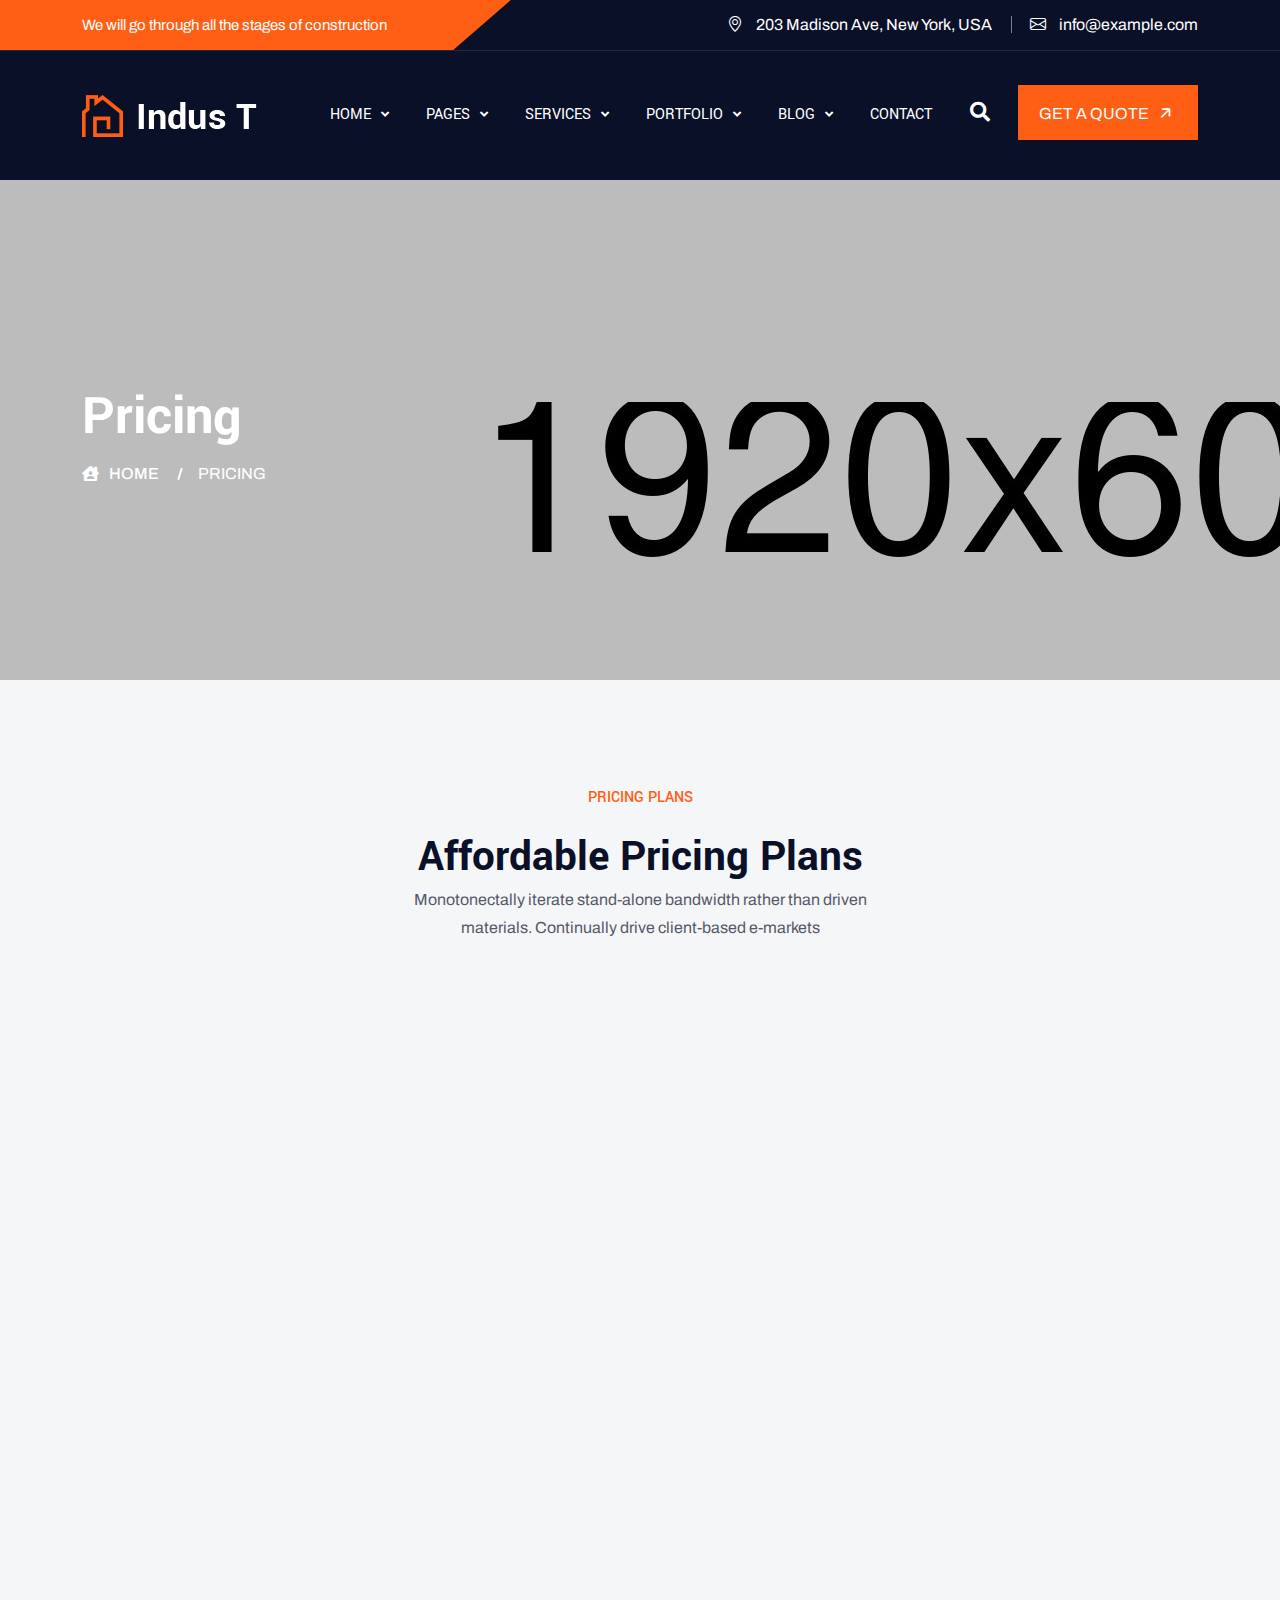
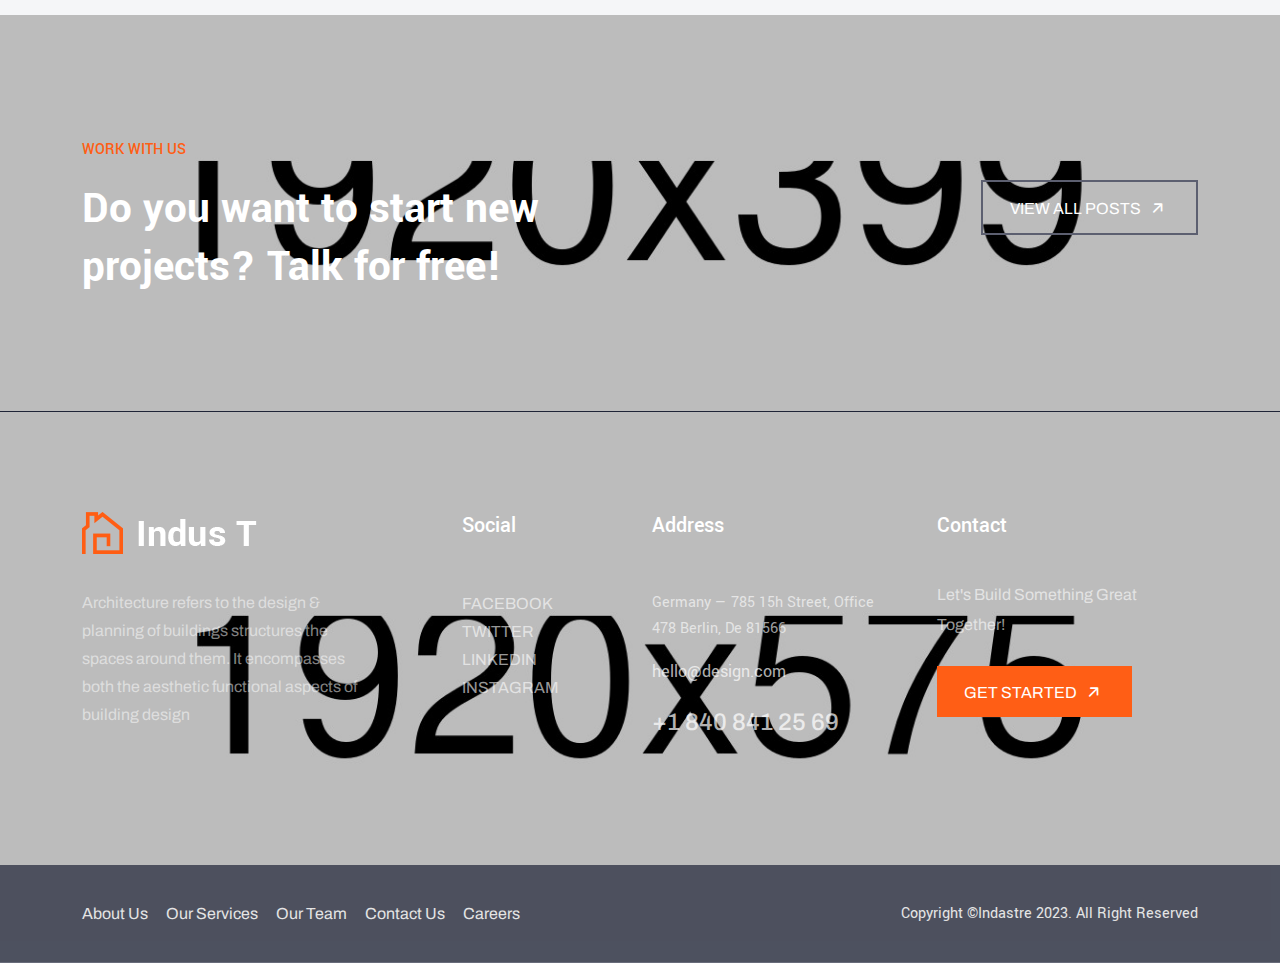
<file: pricing.html>
<!DOCTYPE HTML>
<html lang="en-US">

<head>
	<meta charset="UTF-8">
	<meta http-equiv="x-ua-compatible" content="ie=edge">
	<title>Indastre - Architecture  HTML5 Template</title>
	<meta name="description" content="">
	<meta name="viewport" content="width=device-width, initial-scale=1">
	<!-- Favicon -->
	<link rel="icon" type="image/png" sizes="56x56" href="assets/images/fav-icon/icon.png">
	<!-- bootstrap CSS -->
	<link rel="stylesheet" href="assets/css/bootstrap.min.css" type="text/css" media="all">
	<!-- carousel CSS -->
	<link rel="stylesheet" href="assets/css/owl.carousel.min.css" type="text/css" media="all">
	<!-- animate CSS -->
	<link rel="stylesheet" href="assets/css/animate.css" type="text/css" media="all">
	<!-- animated-text CSS -->
	<link rel="stylesheet" href="assets/css/animated-text.css" type="text/css" media="all">
	<!-- font-awesome CSS -->
	<link rel="stylesheet" href="assets/css/all.min.css" type="text/css" media="all">
	<!-- font-flaticon CSS -->
	<link rel="stylesheet" href="assets/css/flaticon.css" type="text/css" media="all">
	<!-- theme-default CSS -->
	<link rel="stylesheet" href="assets/css/theme-default.css" type="text/css" media="all">
	<!-- meanmenu CSS -->
	<link rel="stylesheet" href="assets/css/meanmenu.min.css" type="text/css" media="all">
	<!-- transitions CSS -->
	<link rel="stylesheet" href="assets/css/owl.transitions.css" type="text/css" media="all">
	<!-- venobox CSS -->
	<link rel="stylesheet" href="venobox/venobox.css" type="text/css" media="all">

	<!-- bootstrap icons -->
	<link rel="stylesheet" href="assets/css/bootstrap-icons.css" type="text/css" media="all">

	<!-- Main Style CSS -->
	<link rel="stylesheet" href="assets/css/style.css" type="text/css" media="all">
	<!-- responsive CSS -->
	<link rel="stylesheet" href="assets/css/responsive.css" type="text/css" media="all">

	<!-- modernizr js -->
	<script src="assets/js/vendor/modernizr-3.5.0.min.js"></script>
</head>

<body>


	<!-- loder -->
	<div class="loader-wrapper">
		<div class="loader"></div>
		<div class="loder-section left-section"></div>
		<div class="loder-section right-section"></div>
	</div>


	<!--==================================================-->
	<!-- Start top-menu -->
	<!--==================================================-->

	<div class="top-menu">
		<div class="container">
			<div class="row align-items-center">
				<div class="col-lg-6">
					<div class="top-menu-left-site">
						<div class="top-menu-icon">
							<ul>
								<li class="new">We will go through all the stages of construction</li>
							</ul>
						</div>
					</div>
				</div>
				<div class="col-lg-6">
					<div class="top-menu-right-site">
						<div class="top-menu-icon-list">
							<ul>
								<li class="mgr"><i class="bi bi-geo-alt"></i> 203 Madison Ave, New York, USA</li>
								<li><i class="bi bi-envelope"></i> info@example.com</li>
							</ul>
						</div>
					</div>
				</div>
			</div>
		</div>
	</div>

	<!--==================================================-->
	<!-- End top-menu -->
	<!--==================================================-->


	<!--==================================================-->
	<!-- Start Main Menu Area -->
	<!--==================================================-->
	<div id="sticky-header" class="hendre_nav_manu">
		<div class="container">
			<div class="row align-items-center">
				<div class="col-lg-2">
					<div class="logo">
						<a class="logo_img" href="index.html" title="hendre">
							<img src="assets/images/logo.png" alt="logo">
						</a>
						<a class="main_sticky" href="index.html" title="hendre">
							<img src="assets/images/logo.png" alt="logo">
						</a>
					</div>
				</div>
				<div class="col-lg-10">
					<nav class="hendre_menu">
						<ul class="nav_scroll">
							<li><a href="#">Home <span><i class="fas fa-angle-down"></i></span></a>
								<ul class="sub-menu">
									<li><a href="https://html.ditsolution.net/industry/indastre1/">Home Version 01</a></li>
									<li><a href="https://html.ditsolution.net/industry/indastre2/">Home Version 02</a></li>
									<li><a href="https://html.ditsolution.net/industry/indastre3/">Home Version 03</a></li>
									<li><a href="https://html.ditsolution.net/industry/indastre4/">Home Version 04</a></li>
									<li><a href="https://html.ditsolution.net/industry/indastre5/">Home Version 05</a></li>
									<li><a href="https://html.ditsolution.net/industry/indastre6/">Home Version 06</a></li>
									<li><a href="https://html.ditsolution.net/industry/indastre7/">Home Version 07</a></li>
									<li><a href="https://html.ditsolution.net/industry/indastre8/">Home Version 08</a></li>
								</ul>
							</li>
							<li><a href="#">Pages <span><i class="fas fa-angle-down"></i></span></a></a>
								<ul class="sub-menu">
									<li><a href="about.html">About</a></li>
									<li><a href="service.html">Service</a></li>
									<li><a href="service-details.html">Service Details</a></li>
									<li><a href="portfolio.html"> Portfolio</a></li>
									<li><a href="portfolio-details.html"> Portfolio Details</a></li>
									<li><a href="team.html"> Team</a></li>
									<li><a href="pricing.html">Pricing</a></li>
									<li><a href="contact.html">Contact</a></li>
								</ul>
							</li>
							<li><a href="#">Services <span><i class="fas fa-angle-down"></i></span></a>
								<ul class="sub-menu">
									<li><a href="service.html">Service</a></li>
									<li><a href="service-details.html">Service Details</a></li>
								</ul>
							</li>
							<li><a href="#">Portfolio <span><i class="fas fa-angle-down"></i></span></a>
								<ul class="sub-menu">
									<li><a href="portfolio.html">Portfolio</a></li>
									<li><a href="portfolio-details.html">Portfolio Details</a></li>
								</ul>
							</li>
							<li><a href="#">Blog <span><i class="fas fa-angle-down"></i></span></a>
								<ul class="sub-menu">
									<li><a href="blog-grid.html">Blog Grid</a></li>
									<li><a href="blog-2column.html">Blog 2Colunm</a></li>
									<li><a href="blog-details.html">Blog Details</a></li>
								</ul>
							</li>
							<li><a href="contact.html">Contact</a></li>
						</ul>
						<div class="header-icon">
							<div class="search-box-btn search-box-outer">
								<i class="fas fa-search"></i>
							</div>
						</div>
						<div class="header-button">
							<a href="about.html">GET A QUOTE <i class="bi bi-arrow-up-short"></i></a>
						</div>
					</nav>
				</div>
			</div>
		</div>
	</div>

	<!--  Mobile Menu Area -->
	<div class="mobile-menu-area sticky d-sm-block d-md-block d-lg-none ">
		<div class="mobile-menu">
			<nav class="hendre_menu">
				<ul class="nav_scroll">
					<li><a href="#">Home <span><i class="fas fa-angle-down"></i></span></a>
						<ul class="sub-menu">
							<li><a href="https://html.ditsolution.net/industry/indastre1/">Home Version 01</a></li>
							<li><a href="https://html.ditsolution.net/industry/indastre2/">Home Version 02</a></li>
							<li><a href="https://html.ditsolution.net/industry/indastre3/">Home Version 03</a></li>
							<li><a href="https://html.ditsolution.net/industry/indastre4/">Home Version 04</a></li>
							<li><a href="https://html.ditsolution.net/industry/indastre5/">Home Version 05</a></li>
							<li><a href="https://html.ditsolution.net/industry/indastre6/">Home Version 06</a></li>
							<li><a href="https://html.ditsolution.net/industry/indastre7/">Home Version 07</a></li>
							<li><a href="https://html.ditsolution.net/industry/indastre8/">Home Version 08</a></li>
						</ul>
					</li>
					<li><a href="#">Pages <span><i class="fas fa-angle-down"></i></span></a></a>
						<ul class="sub-menu">
							<li><a href="about.html">About</a></li>
							<li><a href="service.html">Service</a></li>
							<li><a href="service-details.html">Service Details</a></li>
							<li><a href="portfolio.html"> Portfolio</a></li>
							<li><a href="portfolio-details.html"> Portfolio Details</a></li>
							<li><a href="team.html"> Team</a></li>
							<li><a href="pricing.html">Pricing</a></li>
							<li><a href="contact.html">Contact</a></li>
						</ul>
					</li>
					<li><a href="#">Services <span><i class="fas fa-angle-down"></i></span></a>
						<ul class="sub-menu">
							<li><a href="service.html">Service</a></li>
							<li><a href="service-details.html">Service Details</a></li>
						</ul>
					</li>
					<li><a href="#">Portfolio <span><i class="fas fa-angle-down"></i></span></a>
						<ul class="sub-menu">
							<li><a href="portfolio.html">Portfolio</a></li>
							<li><a href="portfolio-details.html">Portfolio Details</a></li>
						</ul>
					</li>
					<li><a href="#">Blog <span><i class="fas fa-angle-down"></i></span></a>
						<ul class="sub-menu">
							<li><a href="blog-grid.html">Blog Grid</a></li>
							<li><a href="blog-2column.html">Blog 2Colunm</a></li>
							<li><a href="blog-details.html">Blog Details</a></li>
						</ul>
					</li>
					<li><a href="contact.html">Contact</a></li>
				</ul>
			</nav>
		</div>
	</div>
	<!--==================================================-->
	<!-- End  Main Menu Area -->
	<!--==================================================-->



	<!--==================================================-->
	<!--  Start  breadcumb Section -->
	<!--===================================================-->
	<div class="breadcumb-area d-flex align-items-center">
		<div class="container">
			<div class="row d-flex align-items-center">
				<div class="col-lg-12">
					<div class="breadcumb-content">
						<h1>Pricing</h1>
						<ul>
							<li><i class="fas fa-house-user"></i><a href="index.html">Home</a></li>
							<li>Pricing</li>
						</ul>
					</div>
				</div>
			</div>
		</div>
	</div>
	<!--==================================================-->
	<!--  End Slider Section -->
	<!--===================================================-->


	<!--==================================================-->
	<!-- Start Indastre Pricing Area -->
	<!--==================================================-->
	<div class="pricing-area">
		<div class="container">
			<div class="rwo">
				<div class="col-lg-12">
					<div class="section-title text-center style2 wow fadeInUp animated" style="visibility: visible; animation-name: fadeInUp;">
						<h4>PRICING PLANS</h4>
						<h1>Affordable Pricing Plans</h1>
						<p class="section-description">Monotonectally iterate stand-alone bandwidth rather than driven materials. 
							Continually drive client-based e-markets</p>
					</div>
				</div>
			</div>
			<div class="row">
				<div class="col-lg-4 col-md-6">
					<div class="pricing-single-items wow fadeInLeft animated" style="visibility: visible; animation-name: fadeInUp;">
						<div class="pricing-single-inner">
							<div class="pricing-title">
								<h3>Business</h3>
							</div>
							<div class="pricing-item-text">							
								<span class="tk">13</span>
								<span class="currency">$</span>
								<span class="month">Per Month</span>
							</div>
							<div class="pricing-body">
								<div class="pricing-feature">
									<ul>
										<li><i class="bi bi-check-lg"></i>SSD Installations Server</b></li>
										<li><i class="bi bi-check-lg"></i>WP Plugin Installation</li>
										<li><i class="bi bi-check-lg"></i>Free Traffice Generate</li>
										<li><i class="bi bi-check-lg"></i>Lifetime Supports</li>
									</ul>
								</div>
							</div>
							<div class="pricing-btn">
								<div class="Indastre-btn style1">
									<a href="#">Purchaces<i class="flaticon flaticon-right-arrow"></i></a>
								</div>
							</div>
							<div class="pricing-rcomnded">
								<span>Recomnded</span>
							</div>
						</div>
					</div>
				</div>

				<div class="col-lg-4 col-md-6">
					<div class="pricing-single-items wow fadeInUp animated" style="visibility: visible; animation-name: fadeInUp;">
						<div class="pricing-single-inner">
							<div class="pricing-title">
								<h3>Standard Plan</h3>
							</div>
							<div class="pricing-item-text">							
								<span class="tk">27</span>
								<span class="currency">$</span>
								<span class="month">Per Month</span>
							</div>
							<div class="pricing-body">
								<div class="pricing-feature">
									<ul>
										<li><i class="bi bi-check-lg"></i>SSD Installations Server</b></li>
										<li><i class="bi bi-check-lg"></i>WP Plugin Installation</li>
										<li><i class="bi bi-check-lg"></i>Free Traffice Generate</li>
										<li><i class="bi bi-check-lg"></i>Lifetime Supports</li>
									</ul>
								</div>
							</div>
							<div class="pricing-btn">
								<div class="Indastre-btn style1">
									<a href="#">Purchaces<i class="flaticon flaticon-right-arrow"></i></a>
								</div>
							</div>
							<div class="pricing-rcomnded">
								<span>Recomnded</span>
							</div>
						</div>
					</div>
				</div>

				<div class="col-lg-4 col-md-6">
					<div class="pricing-single-items wow fadeInRight animated" style="visibility: visible; animation-name: fadeInUp;">
						<div class="pricing-single-inner">
							<div class="pricing-title">
								<h3>Business</h3>
							</div>
							<div class="pricing-item-text">							
								<span class="tk">49</span>
								<span class="currency">$</span>
								<span class="month">Per Month</span>
							</div>
							<div class="pricing-body">
								<div class="pricing-feature">
									<ul>
										<li><i class="bi bi-check-lg"></i>SSD Installations Server</b></li>
										<li><i class="bi bi-check-lg"></i>WP Plugin Installation</li>
										<li><i class="bi bi-check-lg"></i>Free Traffice Generate</li>
										<li><i class="bi bi-check-lg"></i>Lifetime Supports</li>
									</ul>
								</div>
							</div>
							<div class="pricing-btn">
								<div class="Indastre-btn style1">
									<a href="#">Purchaces<i class="flaticon flaticon-right-arrow"></i></a>
								</div>
							</div>
							<div class="pricing-rcomnded">
								<span>Recomnded</span>
							</div>
						</div>
					</div>
				</div>
			</div>
		</div>
	</div>
	<!--==================================================-->
	<!-- Start Indastre Pricing Area -->
	<!--==================================================-->


	<!--==================================================-->
	<!-- Start call-do-action -->
	<!--==================================================-->

	<div class="call-do-action">
		<div class="container">
			<div class="row">
				<div class="col-lg-7">
					<div class="single-call">
						<div class="section-title">
							<h4>WORK WITH US</h4>
							<h1>Do you want to start new projects? Talk for free!</h1>
						</div>
					</div>
				</div>
				<div class="col-lg-5">
					<div class="single-call">
						<div class="call-do-btn">
							<a href="#">VIEW ALL POSTS <i class="bi bi-arrow-up-short"></i></a>
						</div>
					</div>
				</div>
			</div>
		</div>
	</div>

	<!--==================================================-->
	<!-- End call-do-action -->
	<!--==================================================-->




	<!--==================================================-->
	<!-- Start Footer Section  -->
	<!--==================================================-->

	<div class="footer-section"> 
		<div class="container">
			<div class="row">
				<div class="col-lg-4 col-md-6">
					<div class="widget widgets-company-info">
						<div class="elaction-logo">
							<a class="logo_thumb" href="index.html" title="elaction">
								<img src="assets/images/logo.png" alt="images">
							</a>
						</div>
						<div class="company-info-desc">
							<p> Architecture refers to the design & planning of buildings structures the spaces around them. It encompasses both the aesthetic functional aspects of building design </p>
						</div>
					</div>					
				</div>
				<div class="col-lg-2 col-md-6">
					<div class="widget widget-nav-menu">
						<h4 class="widget-title">Social</h4>
						<div class="menu-quick-link-content">
							<ul class="footer-menu">
								<li><a href="#"> FACEBOOK </a></li>
								<li><a href="#"> TWITTER </a></li>
								<li><a href="#"> LINKEDIN </a></li>
								<li><a href="#"> INSTAGRAM </a></li>
							</ul>
						</div>
					</div>
				</div>	
				<div class="col-lg-3 col-md-6">
					<div class="widget widget-nav-menu">
						<h4 class="widget-title"> Address </h4>
						<div class="menu-quick-link-content">
							<div class="post_blog_box upper">
								<div class="footer_title">
									<h3>Germany — 785 15h Street, Office <br> 478 Berlin, De 81566 </h3>
									<h4>hello@design.com</h4>
								</div>
							</div>
							<div class="post_blog_box">
								<div class="footer_title">
									<h5>+1 840 841 25 69 </h5>
								</div>
							</div>
						</div>
					</div>
				</div>
				<div class="col-lg-3 col-md-6 pr-0">
					<div class="menu-quick-link-contact">
						<!-- widget title -->
						<h4 class="widget-title upper"> Contact </h4>
						<!-- company contact info -->
						<div class="company-work-hour">
							<div class="company-info">
								<p>Let's Build Something Great Together! </p>
							</div>
						</div>
						<div class="quick-link-button">
							<a href="#">GET STARTED <i class="bi bi-arrow-up-short"></i></a>
						</div>
					</div>
				</div>
			</div>
		</div>
	</div>	

	<!--==================================================-->
	<!-- End Hendre Footer Section  -->
	<!--==================================================-->



	<!--==================================================-->
	<!-- Start copyright Section  -->
	<!--==================================================-->

	<div class="copyright-section d-flex align-items-center"> 
		<div class="container">
			<div class="row align-items-center">
				<div class="col-lg-6">
					<div class="copyright-icon">
						<ul>
							<li><a href="#"> About Us </a></li>
							<li><a href="#"> Our Services </a></li>
							<li><a href="#"> Our Team </a></li>
							<li><a href="#"> Contact Us </a></li>
							<li><a href="#"> Careers </a></li>
						</ul>
					</div>
				</div>
				<div class="col-lg-6">
					<div class="rights_site">
						<h4>Copyright ©Indastre 2023. All Right Reserved</h4>
					</div>
				</div>
			</div>
		</div>
	</div>	

	<!--==================================================-->
	<!-- End copyright Section  -->
	<!--==================================================-->



	<!--==================================================-->
	<!-- Start Search Popup Area -->
	<!--==================================================-->

	<div class="search-popup">
		<button class="close-search style-two"><i class="fa fa-times"></i></button>
		<button class="close-search"><i class="fas fa-arrow-up"></i></button>
		<form method="post" action="#">
			<div class="form-group">
				<input type="search" name="search-field" value="" placeholder="Search Here" required="">
				<button type="submit"><i class="fa fa-search"></i></button>
			</div>
		</form>
	</div>



	<!--==================================================-->
	<!-- Start scrollup section Area -->
	<!--==================================================-->
	<div class="prgoress_indicator">
		<svg class="progress-circle svg-content" width="100%" height="100%" viewBox="-1 -1 102 102">
		<path d="M50,1 a49,49 0 0,1 0,98 a49,49 0 0,1 0,-98" />
		</svg>
	</div>
	<!--==================================================-->
	<!-- Start scrollup section Area -->
	<!--==================================================-->





	<!-- jquery js -->
	<script src="assets/js/vendor/jquery-3.6.2.min.js"></script>
	<!-- bootstrap js -->
	<script src="assets/js/bootstrap.min.js"></script>
	<!-- carousel js -->
	<script src="assets/js/owl.carousel.min.js"></script>
	<!-- counterup js -->
	<script src="assets/js/jquery.counterup.min.js"></script>
	<!-- waypoints js -->
	<script src="assets/js/waypoints.min.js"></script>
	<!-- wow js -->
	<script src="assets/js/wow.js"></script>
	<!-- imagesloaded js -->
	<script src="assets/js/imagesloaded.pkgd.min.js"></script>
	<!-- venobox js -->
	<script src="venobox/venobox.js"></script>

	<!--  animated-text js -->
	<script src="assets/js/animated-text.js"></script>
	<!-- venobox min js -->
	<script src="venobox/venobox.min.js"></script>
	<!-- isotope js -->
	<script src="assets/js/isotope.pkgd.min.js"></script>
	<!-- jquery meanmenu js -->
	<script src="assets/js/jquery.meanmenu.js"></script>

	<!-- jquery scrollup js -->
	<script src="assets/js/jquery.scrollUp.js"></script>

	<script src="assets/js/jquery.barfiller.js"></script>
	<!-- jquery js -->

	<script src="assets/js/popper.min.js"></script>

	<!-- theme js -->
	<script src="assets/js/theme.js"></script>


<script>
$(document).ready(function(){

$('.aa').counterUp({
    delay: 10,
    time: 1000
});


});
</script>







</body>

</html>
</file>
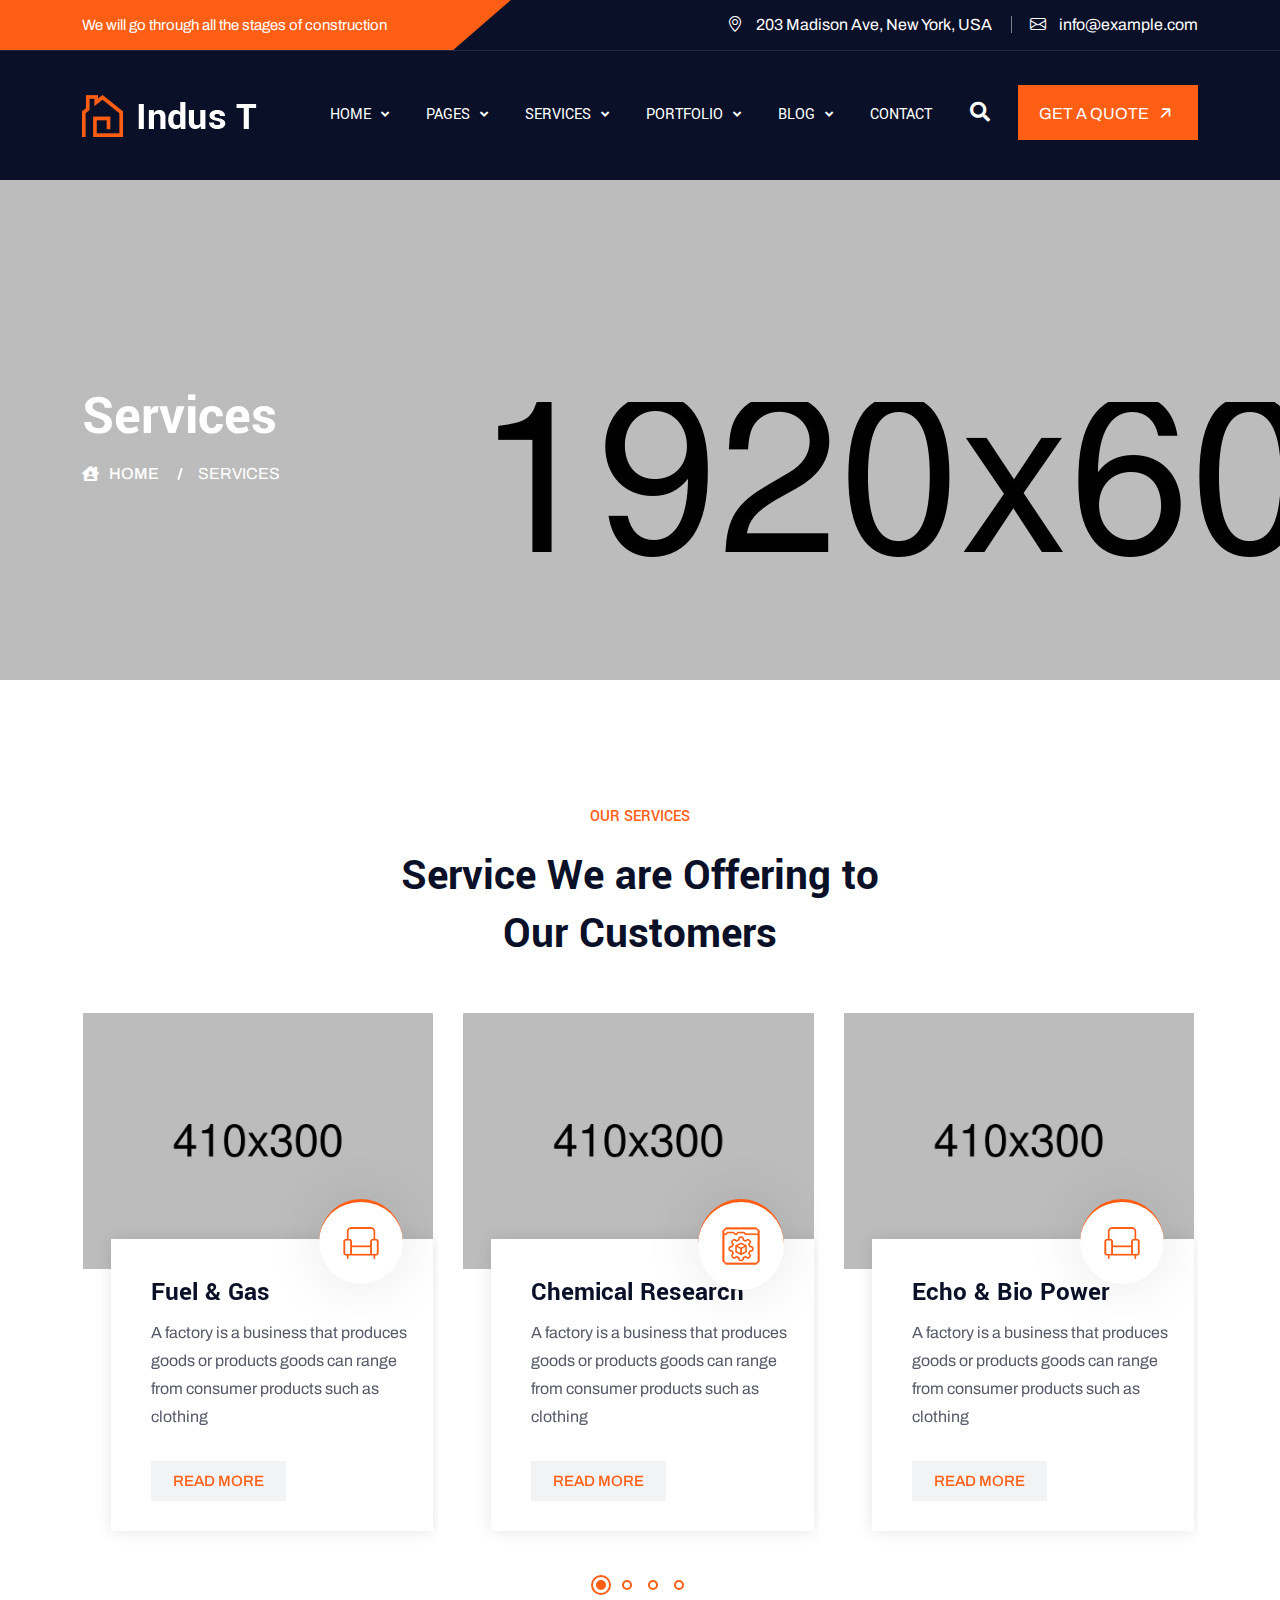
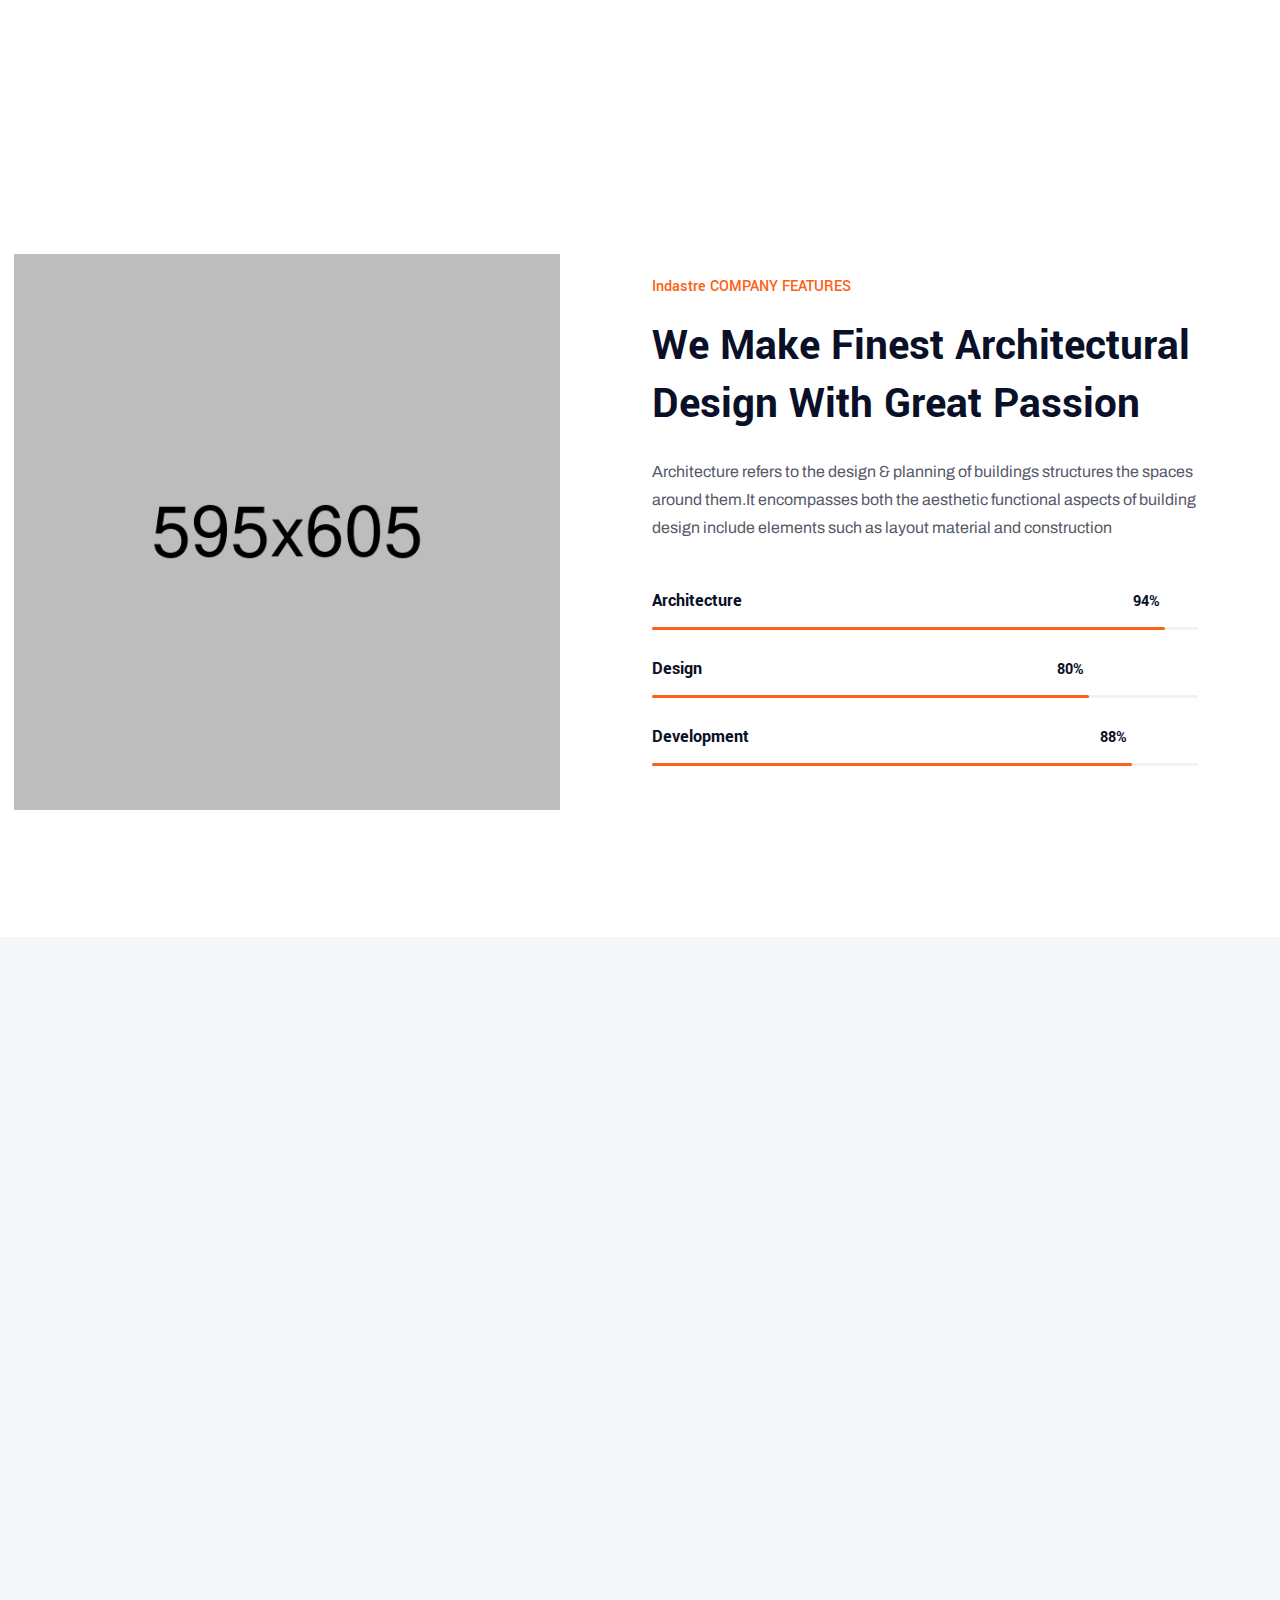
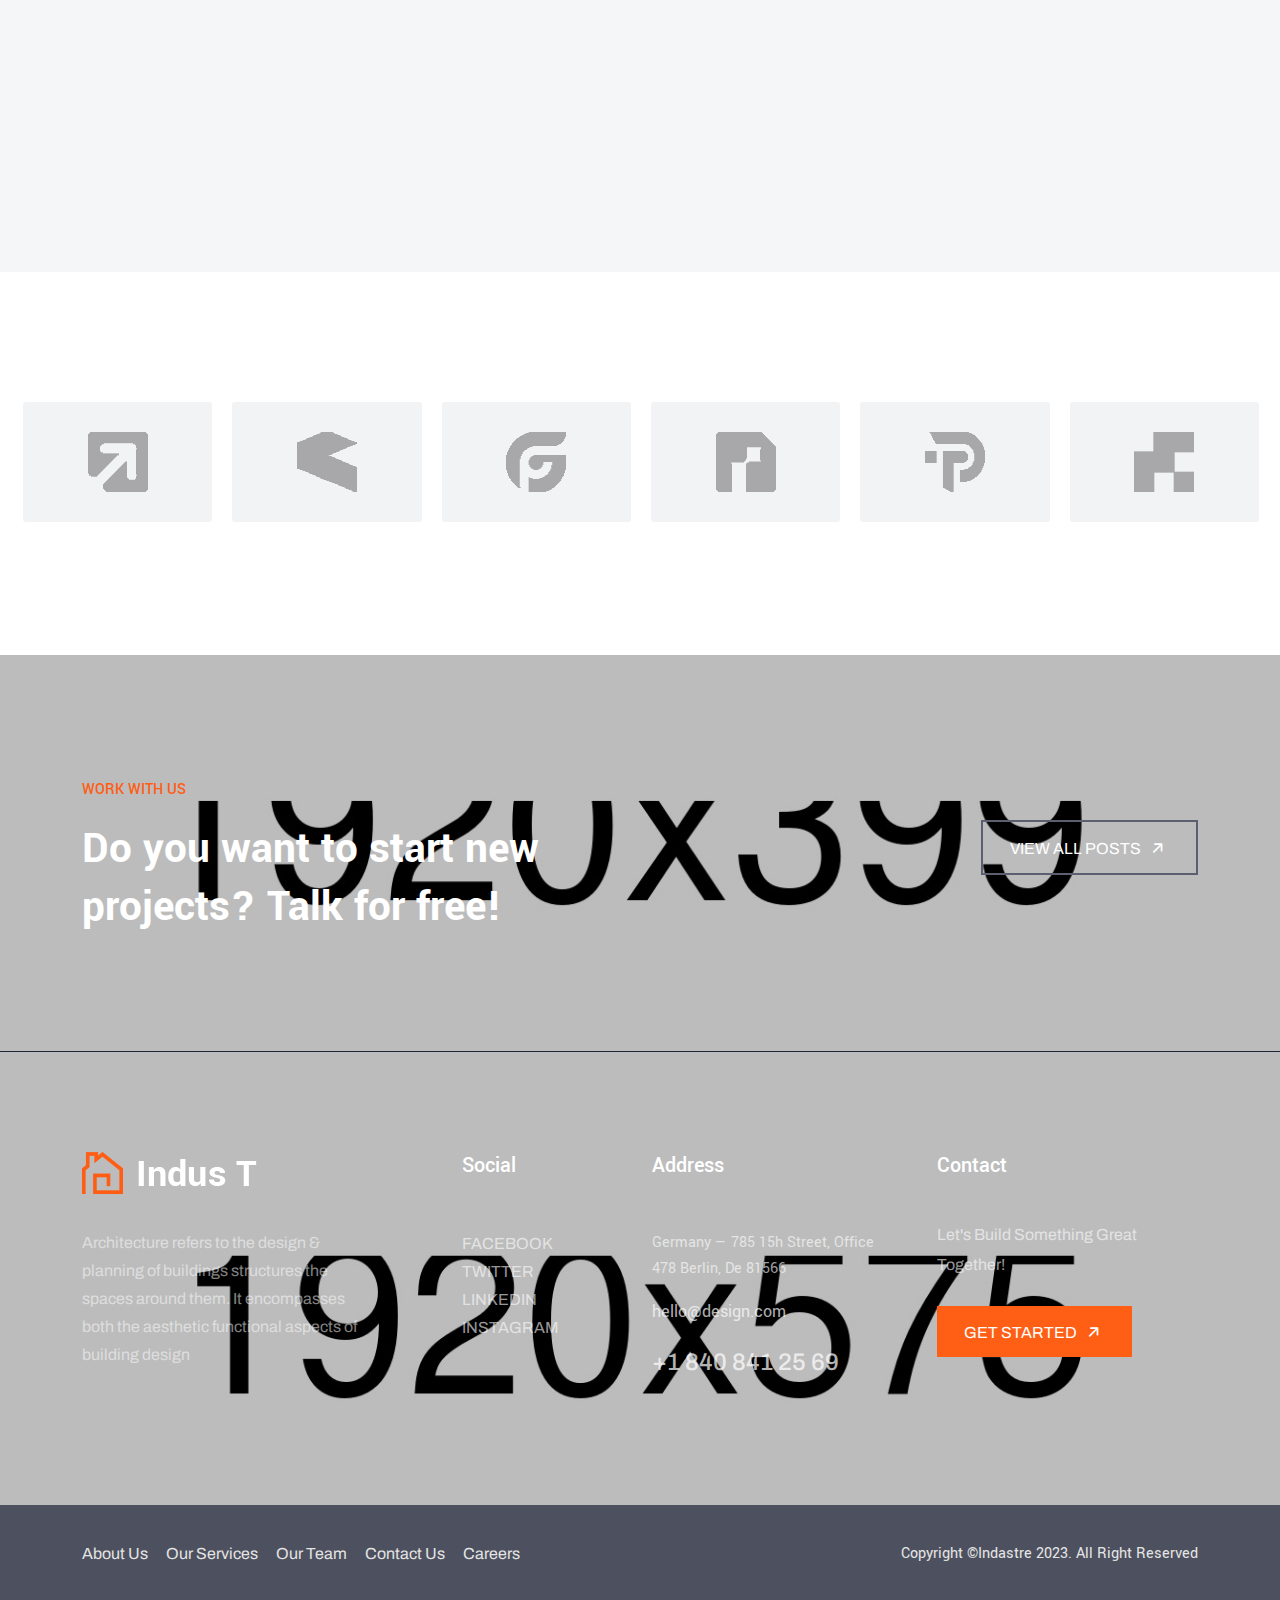
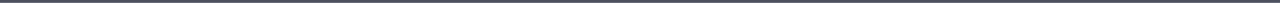
<file: service.html>
<!DOCTYPE HTML>
<html lang="en-US">

<head>
	<meta charset="UTF-8">
	<meta http-equiv="x-ua-compatible" content="ie=edge">
	<title>Indastre - Architecture  HTML5 Template</title>
	<meta name="description" content="">
	<meta name="viewport" content="width=device-width, initial-scale=1">
	<!-- Favicon -->
	<link rel="icon" type="image/png" sizes="56x56" href="assets/images/fav-icon/icon.png">
	<!-- bootstrap CSS -->
	<link rel="stylesheet" href="assets/css/bootstrap.min.css" type="text/css" media="all">
	<!-- carousel CSS -->
	<link rel="stylesheet" href="assets/css/owl.carousel.min.css" type="text/css" media="all">
	<!-- animate CSS -->
	<link rel="stylesheet" href="assets/css/animate.css" type="text/css" media="all">
	<!-- animated-text CSS -->
	<link rel="stylesheet" href="assets/css/animated-text.css" type="text/css" media="all">
	<!-- font-awesome CSS -->
	<link rel="stylesheet" href="assets/css/all.min.css" type="text/css" media="all">
	<!-- font-flaticon CSS -->
	<link rel="stylesheet" href="assets/css/flaticon.css" type="text/css" media="all">
	<!-- theme-default CSS -->
	<link rel="stylesheet" href="assets/css/theme-default.css" type="text/css" media="all">
	<!-- meanmenu CSS -->
	<link rel="stylesheet" href="assets/css/meanmenu.min.css" type="text/css" media="all">
	<!-- transitions CSS -->
	<link rel="stylesheet" href="assets/css/owl.transitions.css" type="text/css" media="all">
	<!-- venobox CSS -->
	<link rel="stylesheet" href="venobox/venobox.css" type="text/css" media="all">

	<!-- bootstrap icons -->
	<link rel="stylesheet" href="assets/css/bootstrap-icons.css" type="text/css" media="all">

	<!-- Main Style CSS -->
	<link rel="stylesheet" href="assets/css/style.css" type="text/css" media="all">
	<!-- responsive CSS -->
	<link rel="stylesheet" href="assets/css/responsive.css" type="text/css" media="all">

	<!-- modernizr js -->
	<script src="assets/js/vendor/modernizr-3.5.0.min.js"></script>
</head>

<body>


	<!-- loder -->
	<div class="loader-wrapper">
		<div class="loader"></div>
		<div class="loder-section left-section"></div>
		<div class="loder-section right-section"></div>
	</div>


	<!--==================================================-->
	<!-- Start top-menu -->
	<!--==================================================-->

	<div class="top-menu">
		<div class="container">
			<div class="row align-items-center">
				<div class="col-lg-6">
					<div class="top-menu-left-site">
						<div class="top-menu-icon">
							<ul>
								<li class="new">We will go through all the stages of construction</li>
							</ul>
						</div>
					</div>
				</div>
				<div class="col-lg-6">
					<div class="top-menu-right-site">
						<div class="top-menu-icon-list">
							<ul>
								<li class="mgr"><i class="bi bi-geo-alt"></i> 203 Madison Ave, New York, USA</li>
								<li><i class="bi bi-envelope"></i> info@example.com</li>
							</ul>
						</div>
					</div>
				</div>
			</div>
		</div>
	</div>

	<!--==================================================-->
	<!-- End top-menu -->
	<!--==================================================-->


	<!--==================================================-->
	<!-- Start Main Menu Area -->
	<!--==================================================-->
	<div id="sticky-header" class="hendre_nav_manu">
		<div class="container">
			<div class="row align-items-center">
				<div class="col-lg-2">
					<div class="logo">
						<a class="logo_img" href="index.html" title="hendre">
							<img src="assets/images/logo.png" alt="logo">
						</a>
						<a class="main_sticky" href="index.html" title="hendre">
							<img src="assets/images/logo.png" alt="logo">
						</a>
					</div>
				</div>
				<div class="col-lg-10">
					<nav class="hendre_menu">
						<ul class="nav_scroll">
							<li><a href="#">Home <span><i class="fas fa-angle-down"></i></span></a>
								<ul class="sub-menu">
									<li><a href="https://html.ditsolution.net/industry/indastre1/">Home Version 01</a></li>
									<li><a href="https://html.ditsolution.net/industry/indastre2/">Home Version 02</a></li>
									<li><a href="https://html.ditsolution.net/industry/indastre3/">Home Version 03</a></li>
									<li><a href="https://html.ditsolution.net/industry/indastre4/">Home Version 04</a></li>
									<li><a href="https://html.ditsolution.net/industry/indastre5/">Home Version 05</a></li>
									<li><a href="https://html.ditsolution.net/industry/indastre6/">Home Version 06</a></li>
									<li><a href="https://html.ditsolution.net/industry/indastre7/">Home Version 07</a></li>
									<li><a href="https://html.ditsolution.net/industry/indastre8/">Home Version 08</a></li>
								</ul>
							</li>
							<li><a href="#">Pages <span><i class="fas fa-angle-down"></i></span></a></a>
								<ul class="sub-menu">
									<li><a href="about.html">About</a></li>
									<li><a href="service.html">Service</a></li>
									<li><a href="service-details.html">Service Details</a></li>
									<li><a href="portfolio.html"> Portfolio</a></li>
									<li><a href="portfolio-details.html"> Portfolio Details</a></li>
									<li><a href="team.html"> Team</a></li>
									<li><a href="pricing.html">Pricing</a></li>
									<li><a href="contact.html">Contact</a></li>
								</ul>
							</li>
							<li><a href="#">Services <span><i class="fas fa-angle-down"></i></span></a>
								<ul class="sub-menu">
									<li><a href="service.html">Service</a></li>
									<li><a href="service-details.html">Service Details</a></li>
								</ul>
							</li>
							<li><a href="#">Portfolio <span><i class="fas fa-angle-down"></i></span></a>
								<ul class="sub-menu">
									<li><a href="portfolio.html">Portfolio</a></li>
									<li><a href="portfolio-details.html">Portfolio Details</a></li>
								</ul>
							</li>
							<li><a href="#">Blog <span><i class="fas fa-angle-down"></i></span></a>
								<ul class="sub-menu">
									<li><a href="blog-grid.html">Blog Grid</a></li>
									<li><a href="blog-2column.html">Blog 2Colunm</a></li>
									<li><a href="blog-details.html">Blog Details</a></li>
								</ul>
							</li>
							<li><a href="contact.html">Contact</a></li>
						</ul>
						<div class="header-icon">
							<div class="search-box-btn search-box-outer">
								<i class="fas fa-search"></i>
							</div>
						</div>
						<div class="header-button">
							<a href="about.html">GET A QUOTE <i class="bi bi-arrow-up-short"></i></a>
						</div>
					</nav>
				</div>
			</div>
		</div>
	</div>

	<!--  Mobile Menu Area -->
	<div class="mobile-menu-area sticky d-sm-block d-md-block d-lg-none ">
		<div class="mobile-menu">
			<nav class="hendre_menu">
				<ul class="nav_scroll">
					<li><a href="#">Home <span><i class="fas fa-angle-down"></i></span></a>
						<ul class="sub-menu">
							<li><a href="https://html.ditsolution.net/industry/indastre1/">Home Version 01</a></li>
							<li><a href="https://html.ditsolution.net/industry/indastre2/">Home Version 02</a></li>
							<li><a href="https://html.ditsolution.net/industry/indastre3/">Home Version 03</a></li>
							<li><a href="https://html.ditsolution.net/industry/indastre4/">Home Version 04</a></li>
							<li><a href="https://html.ditsolution.net/industry/indastre5/">Home Version 05</a></li>
							<li><a href="https://html.ditsolution.net/industry/indastre6/">Home Version 06</a></li>
							<li><a href="https://html.ditsolution.net/industry/indastre7/">Home Version 07</a></li>
							<li><a href="https://html.ditsolution.net/industry/indastre8/">Home Version 08</a></li>
						</ul>
					</li>
					<li><a href="#">Pages <span><i class="fas fa-angle-down"></i></span></a></a>
						<ul class="sub-menu">
							<li><a href="about.html">About</a></li>
							<li><a href="service.html">Service</a></li>
							<li><a href="service-details.html">Service Details</a></li>
							<li><a href="portfolio.html"> Portfolio</a></li>
							<li><a href="portfolio-details.html"> Portfolio Details</a></li>
							<li><a href="team.html"> Team</a></li>
							<li><a href="pricing.html">Pricing</a></li>
							<li><a href="contact.html">Contact</a></li>
						</ul>
					</li>
					<li><a href="#">Services <span><i class="fas fa-angle-down"></i></span></a>
						<ul class="sub-menu">
							<li><a href="service.html">Service</a></li>
							<li><a href="service-details.html">Service Details</a></li>
						</ul>
					</li>
					<li><a href="#">Portfolio <span><i class="fas fa-angle-down"></i></span></a>
						<ul class="sub-menu">
							<li><a href="portfolio.html">Portfolio</a></li>
							<li><a href="portfolio-details.html">Portfolio Details</a></li>
						</ul>
					</li>
					<li><a href="#">Blog <span><i class="fas fa-angle-down"></i></span></a>
						<ul class="sub-menu">
							<li><a href="blog-grid.html">Blog Grid</a></li>
							<li><a href="blog-2column.html">Blog 2Colunm</a></li>
							<li><a href="blog-details.html">Blog Details</a></li>
						</ul>
					</li>
					<li><a href="contact.html">Contact</a></li>
				</ul>
			</nav>
		</div>
	</div>
	<!--==================================================-->
	<!-- End  Main Menu Area -->
	<!--==================================================-->



	<!--==================================================-->
	<!--  Start Header Slider Section -->
	<!--===================================================-->
	<div class="breadcumb-area d-flex align-items-center">
		<div class="container">
			<div class="row d-flex align-items-center">
				<div class="col-lg-12">
					<div class="breadcumb-content">
						<h1>Services</h1>
						<ul>
							<li><i class="fas fa-house-user"></i><a href="index.html">Home</a></li>
							<li>Services </li>
						</ul>
					</div>
				</div>
			</div>
		</div>
	</div>
	<!--==================================================-->
	<!--  End Header Slider Section -->
	<!--===================================================-->


	<!--==================================================-->
	<!-- Start service-area -->
	<!--==================================================-->

	<div class="service-area">
		<div class="container">
			<div class="row">
				<div class="col-lg-12">
					<div class="section-title">
						<h4>OUR SERVICES</h4>
						<h1>Service We are Offering to <br> Our Customers</h1>
					</div>
				</div>
			</div>
			<div class="row">
				<div class="owl-carousel service_list2">
					<div class="col-lg-12">
						<div class="single-service-box">
							<div class="service-thumb">
								<img src="assets/images/resource/service-1.jpg" alt="">
							</div>
							<div class="service-content">
								<h3>Fuel & Gas</h3>
								<p>A factory is a business that produces goods or products goods can range from consumer products such as clothing</p>
								<div class="service-button">
									<a href="service-details.html">Read More</a>
								</div>
								<div class="service-icon">
									<img src="assets/images/resource/ser-icon.png" alt="">
								</div>
							</div>
						</div>
					</div>
					<div class="col-lg-12">
						<div class="single-service-box">
							<div class="service-thumb">
								<img src="assets/images/resource/service-2.jpg" alt="">
							</div>
							<div class="service-content">
								<h3>Chemical Research</h3>
								<p>A factory is a business that produces goods or products goods can range from consumer products such as clothing</p>
								<div class="service-button">
									<a href="service-details.html">Read More</a>
								</div>
								<div class="service-icon">
									<img src="assets/images/resource/ser-icon-2.png" alt="">
								</div>
							</div>
						</div>
					</div>
					<div class="col-lg-12">
						<div class="single-service-box">
							<div class="service-thumb">
								<img src="assets/images/resource/service-3.jpg" alt="">
							</div>
							<div class="service-content">
								<h3>Echo & Bio Power</h3>
								<p>A factory is a business that produces goods or products goods can range from consumer products such as clothing</p>
								<div class="service-button">
									<a href="service-details.html">Read More</a>
								</div>
								<div class="service-icon">
									<img src="assets/images/resource/ser-icon.png" alt="">
								</div>
							</div>
						</div>
					</div>
					<div class="col-lg-12">
						<div class="single-service-box">
							<div class="service-thumb">
								<img src="assets/images/resource/service-3.jpg" alt="">
							</div>
							<div class="service-content">
								<h3>Interior Design</h3>
								<p>A factory is a business that produces goods or products goods can range from consumer products such as clothing</p>
								<div class="service-button">
									<a href="service-details.html">Read More</a>
								</div>
								<div class="service-icon">
									<img src="assets/images/resource/ser-icon-2.png" alt="">
								</div>
							</div>
						</div>
					</div>
				</div>
			</div>	
		</div>
	</div>

	<!--==================================================-->
	<!-- End service-area -->
	<!--==================================================-->


	<!--==================================================-->
	<!-- Start skill-area -->
	<!--==================================================-->

	<div class="skill-area">
		<div class="container">
			<div class="row align-items-center">
				<div class="col-lg-6">
					<div class="single-skill">
						<div class="skill-thumb">
							<img src="assets/images/resource/skill.png" alt="">
						</div>
					</div>
				</div>
				<div class="col-lg-6">
					<div class="single-skill">
						<div class="section-title">
							<h4>Indastre COMPANY FEATURES</h4>
							<h1>We Make Finest Architectural <br> Design With Great Passion</h1>
						</div>
						<div class="skill-description">
							<p>Architecture refers to the design & planning of buildings structures the spaces around them.It encompasses both the aesthetic functional aspects of building design include elements such as layout material and construction</p>
						</div>
						<div class="prossess-ber-plugin pt-20">
							<span class="prosses-bar">Architecture</span>
							<div id="bar1" class="barfiller">
								<div class="tipWrap">
									<span class="tip"></span>
								</div>
								<span class="fill" data-percentage="94"></span>
							</div>
							<span class="prosses-bar">Design</span>
							<div id="bar2" class="barfiller">
								<div class="tipWrap">
									<span class="tip"></span>
								</div>
								<span class="fill my-class" data-percentage="80"></span>
							</div>
							<span class="prosses-bar">Development</span>
							<div id="bar3" class="barfiller">
								<div class="tipWrap">
									<span class="tip"></span>
								</div>
								<span class="fill my-class2" data-percentage="88"></span>
							</div>
						</div>
					</div>
				</div>
			</div>
		</div>
	</div>

	<!--==================================================-->
	<!-- End skill-area -->
	<!--==================================================-->



	<!--==================================================-->
	<!-- Start Indastre Pricing Area -->
	<!--==================================================-->
	<div class="pricing-area">
		<div class="container">
			<div class="rwo">
				<div class="col-lg-12">
					<div class="section-title text-center style2 wow fadeInUp animated" style="visibility: visible; animation-name: fadeInUp;">
						<h4>PRICING PLANS</h4>
						<h1>Affordable Pricing Plans</h1>
						<p class="section-description">Monotonectally iterate stand-alone bandwidth rather than driven materials. 
							Continually drive client-based e-markets</p>
					</div>
				</div>
			</div>
			<div class="row">
				<div class="col-lg-4 col-md-6">
					<div class="pricing-single-items wow fadeInUp animated" style="visibility: visible; animation-name: fadeInUp;">
						<div class="pricing-single-inner">
							<div class="pricing-title">
								<h3>Business</h3>
							</div>
							<div class="pricing-item-text">							
								<span class="tk">13</span>
								<span class="currency">$</span>
								<span class="month">Per Month</span>
							</div>
							<div class="pricing-body">
								<div class="pricing-feature">
									<ul>
										<li><i class="bi bi-check-lg"></i>SSD Installations Server</b></li>
										<li><i class="bi bi-check-lg"></i>WP Plugin Installation</li>
										<li><i class="bi bi-check-lg"></i>Free Traffice Generate</li>
										<li><i class="bi bi-check-lg"></i>Lifetime Supports</li>
									</ul>
								</div>
							</div>
							<div class="pricing-btn">
								<div class="Indastre-btn style1">
									<a href="#">Purchaces<i class="flaticon flaticon-right-arrow"></i></a>
								</div>
							</div>
							<div class="pricing-rcomnded">
								<span>Recomnded</span>
							</div>
						</div>
					</div>
				</div>

				<div class="col-lg-4 col-md-6">
					<div class="pricing-single-items wow fadeInUp animated" style="visibility: visible; animation-name: fadeInUp;">
						<div class="pricing-single-inner">
							<div class="pricing-title">
								<h3>Standard Plan</h3>
							</div>
							<div class="pricing-item-text">							
								<span class="tk">27</span>
								<span class="currency">$</span>
								<span class="month">Per Month</span>
							</div>
							<div class="pricing-body">
								<div class="pricing-feature">
									<ul>
										<li><i class="bi bi-check-lg"></i>SSD Installations Server</b></li>
										<li><i class="bi bi-check-lg"></i>WP Plugin Installation</li>
										<li><i class="bi bi-check-lg"></i>Free Traffice Generate</li>
										<li><i class="bi bi-check-lg"></i>Lifetime Supports</li>
									</ul>
								</div>
							</div>
							<div class="pricing-btn">
								<div class="Indastre-btn style1">
									<a href="#">Purchaces<i class="flaticon flaticon-right-arrow"></i></a>
								</div>
							</div>
							<div class="pricing-rcomnded">
								<span>Recomnded</span>
							</div>
						</div>
					</div>
				</div>

				<div class="col-lg-4 col-md-6">
					<div class="pricing-single-items wow fadeInUp animated" style="visibility: visible; animation-name: fadeInUp;">
						<div class="pricing-single-inner">
							<div class="pricing-title">
								<h3>Business</h3>
							</div>
							<div class="pricing-item-text">							
								<span class="tk">49</span>
								<span class="currency">$</span>
								<span class="month">Per Month</span>
							</div>
							<div class="pricing-body">
								<div class="pricing-feature">
									<ul>
										<li><i class="bi bi-check-lg"></i>SSD Installations Server</b></li>
										<li><i class="bi bi-check-lg"></i>WP Plugin Installation</li>
										<li><i class="bi bi-check-lg"></i>Free Traffice Generate</li>
										<li><i class="bi bi-check-lg"></i>Lifetime Supports</li>
									</ul>
								</div>
							</div>
							<div class="pricing-btn">
								<div class="Indastre-btn style1">
									<a href="#">Purchaces<i class="flaticon flaticon-right-arrow"></i></a>
								</div>
							</div>
							<div class="pricing-rcomnded">
								<span>Recomnded</span>
							</div>
						</div>
					</div>
				</div>
			</div>
		</div>
	</div>
	<!--==================================================-->
	<!-- Start Indastre Pricing Area -->
	<!--==================================================-->



	<!--==================================================-->
	<!-- Start brand-area -->
	<!--==================================================-->

	<div class="brand-area">
		<div class="container-fluid">
			<div class="row align-items-center">
				<div class="owl-carousel brand_list">
					<div class="col-lg-12">
						<div class="single-brand">
							<div class="brand-thumb">
								<img src="assets/images/resource/brand-1.png" alt="">
							</div>
						</div>
					</div>
					<div class="col-lg-12">
						<div class="single-brand">
							<div class="brand-thumb">
								<img src="assets/images/resource/brand-2.png" alt="">
							</div>
						</div>
					</div>
					<div class="col-lg-12">
						<div class="single-brand">
							<div class="brand-thumb">
								<img src="assets/images/resource/brand-3.png" alt="">
							</div>
						</div>
					</div>
					<div class="col-lg-12">
						<div class="single-brand">
							<div class="brand-thumb">
								<img src="assets/images/resource/brand-4.png" alt="">
							</div>
						</div>
					</div>
					<div class="col-lg-12">
						<div class="single-brand">
							<div class="brand-thumb">
								<img src="assets/images/resource/brand-5.png" alt="">
							</div>
						</div>
					</div>
					<div class="col-lg-12">
						<div class="single-brand">
							<div class="brand-thumb">
								<img src="assets/images/resource/brand-6.png" alt="">
							</div>
						</div>
					</div>
					<div class="col-lg-12">
						<div class="single-brand">
							<div class="brand-thumb">
								<img src="assets/images/resource/brand-7.png" alt="">
							</div>
						</div>
					</div>
					<div class="col-lg-12">
						<div class="single-brand">
							<div class="brand-thumb">
								<img src="assets/images/resource/brand-8.png" alt="">
							</div>
						</div>
					</div>
				</div>
			</div>	
		</div>
	</div>

	<!--==================================================-->
	<!-- End brand-area -->
	<!--==================================================-->


	<!--==================================================-->
	<!-- Start call-do-action -->
	<!--==================================================-->

	<div class="call-do-action">
		<div class="container">
			<div class="row">
				<div class="col-lg-7">
					<div class="single-call">
						<div class="section-title">
							<h4>WORK WITH US</h4>
							<h1>Do you want to start new projects? Talk for free!</h1>
						</div>
					</div>
				</div>
				<div class="col-lg-5">
					<div class="single-call">
						<div class="call-do-btn">
							<a href="#">VIEW ALL POSTS <i class="bi bi-arrow-up-short"></i></a>
						</div>
					</div>
				</div>
			</div>
		</div>
	</div>

	<!--==================================================-->
	<!-- End call-do-action -->
	<!--==================================================-->




	<!--==================================================-->
	<!-- Start Footer Section  -->
	<!--==================================================-->

	<div class="footer-section"> 
		<div class="container">
			<div class="row">
				<div class="col-lg-4 col-md-6">
					<div class="widget widgets-company-info">
						<div class="elaction-logo">
							<a class="logo_thumb" href="index.html" title="elaction">
								<img src="assets/images/logo.png" alt="images">
							</a>
						</div>
						<div class="company-info-desc">
							<p> Architecture refers to the design & planning of buildings structures the spaces around them. It encompasses both the aesthetic functional aspects of building design </p>
						</div>
					</div>					
				</div>
				<div class="col-lg-2 col-md-6">
					<div class="widget widget-nav-menu">
						<h4 class="widget-title">Social</h4>
						<div class="menu-quick-link-content">
							<ul class="footer-menu">
								<li><a href="#"> FACEBOOK </a></li>
								<li><a href="#"> TWITTER </a></li>
								<li><a href="#"> LINKEDIN </a></li>
								<li><a href="#"> INSTAGRAM </a></li>
							</ul>
						</div>
					</div>
				</div>	
				<div class="col-lg-3 col-md-6">
					<div class="widget widget-nav-menu">
						<h4 class="widget-title"> Address </h4>
						<div class="menu-quick-link-content">
							<div class="post_blog_box upper">
								<div class="footer_title">
									<h3>Germany — 785 15h Street, Office <br> 478 Berlin, De 81566 </h3>
									<h4>hello@design.com</h4>
								</div>
							</div>
							<div class="post_blog_box">
								<div class="footer_title">
									<h5>+1 840 841 25 69 </h5>
								</div>
							</div>
						</div>
					</div>
				</div>
				<div class="col-lg-3 col-md-6 pr-0">
					<div class="menu-quick-link-contact">
						<!-- widget title -->
						<h4 class="widget-title upper"> Contact </h4>
						<!-- company contact info -->
						<div class="company-work-hour">
							<div class="company-info">
								<p>Let's Build Something Great Together! </p>
							</div>
						</div>
						<div class="quick-link-button">
							<a href="#">GET STARTED <i class="bi bi-arrow-up-short"></i></a>
						</div>
					</div>
				</div>
			</div>
		</div>
	</div>	

	<!--==================================================-->
	<!-- End Hendre Footer Section  -->
	<!--==================================================-->



	<!--==================================================-->
	<!-- Start copyright Section  -->
	<!--==================================================-->

	<div class="copyright-section d-flex align-items-center"> 
		<div class="container">
			<div class="row align-items-center">
				<div class="col-lg-6">
					<div class="copyright-icon">
						<ul>
							<li><a href="#"> About Us </a></li>
							<li><a href="#"> Our Services </a></li>
							<li><a href="#"> Our Team </a></li>
							<li><a href="#"> Contact Us </a></li>
							<li><a href="#"> Careers </a></li>
						</ul>
					</div>
				</div>
				<div class="col-lg-6">
					<div class="rights_site">
						<h4>Copyright ©Indastre 2023. All Right Reserved</h4>
					</div>
				</div>
			</div>
		</div>
	</div>	

	<!--==================================================-->
	<!-- End copyright Section  -->
	<!--==================================================-->



	<!--==================================================-->
	<!-- Start Search Popup Area -->
	<!--==================================================-->

	<div class="search-popup">
		<button class="close-search style-two"><i class="fa fa-times"></i></button>
		<button class="close-search"><i class="fas fa-arrow-up"></i></button>
		<form method="post" action="#">
			<div class="form-group">
				<input type="search" name="search-field" value="" placeholder="Search Here" required="">
				<button type="submit"><i class="fa fa-search"></i></button>
			</div>
		</form>
	</div>



	<!--==================================================-->
	<!-- Start scrollup section Area -->
	<!--==================================================-->
	<div class="prgoress_indicator">
		<svg class="progress-circle svg-content" width="100%" height="100%" viewBox="-1 -1 102 102">
		<path d="M50,1 a49,49 0 0,1 0,98 a49,49 0 0,1 0,-98" />
		</svg>
	</div>
	<!--==================================================-->
	<!-- Start scrollup section Area -->
	<!--==================================================-->





	<!-- jquery js -->
	<script src="assets/js/vendor/jquery-3.6.2.min.js"></script>
	<!-- bootstrap js -->
	<script src="assets/js/bootstrap.min.js"></script>
	<!-- carousel js -->
	<script src="assets/js/owl.carousel.min.js"></script>
	<!-- counterup js -->
	<script src="assets/js/jquery.counterup.min.js"></script>
	<!-- waypoints js -->
	<script src="assets/js/waypoints.min.js"></script>
	<!-- wow js -->
	<script src="assets/js/wow.js"></script>
	<!-- imagesloaded js -->
	<script src="assets/js/imagesloaded.pkgd.min.js"></script>
	<!-- venobox js -->
	<script src="venobox/venobox.js"></script>

	<!--  animated-text js -->
	<script src="assets/js/animated-text.js"></script>
	<!-- venobox min js -->
	<script src="venobox/venobox.min.js"></script>
	<!-- isotope js -->
	<script src="assets/js/isotope.pkgd.min.js"></script>
	<!-- jquery meanmenu js -->
	<script src="assets/js/jquery.meanmenu.js"></script>

	<!-- jquery scrollup js -->
	<script src="assets/js/jquery.scrollUp.js"></script>

	<script src="assets/js/jquery.barfiller.js"></script>
	<!-- jquery js -->

	<script src="assets/js/popper.min.js"></script>

	<!-- theme js -->
	<script src="assets/js/theme.js"></script>


<script>
$(document).ready(function(){

$('.aa').counterUp({
    delay: 10,
    time: 1000
});


});
</script>







</body>

</html>
</file>
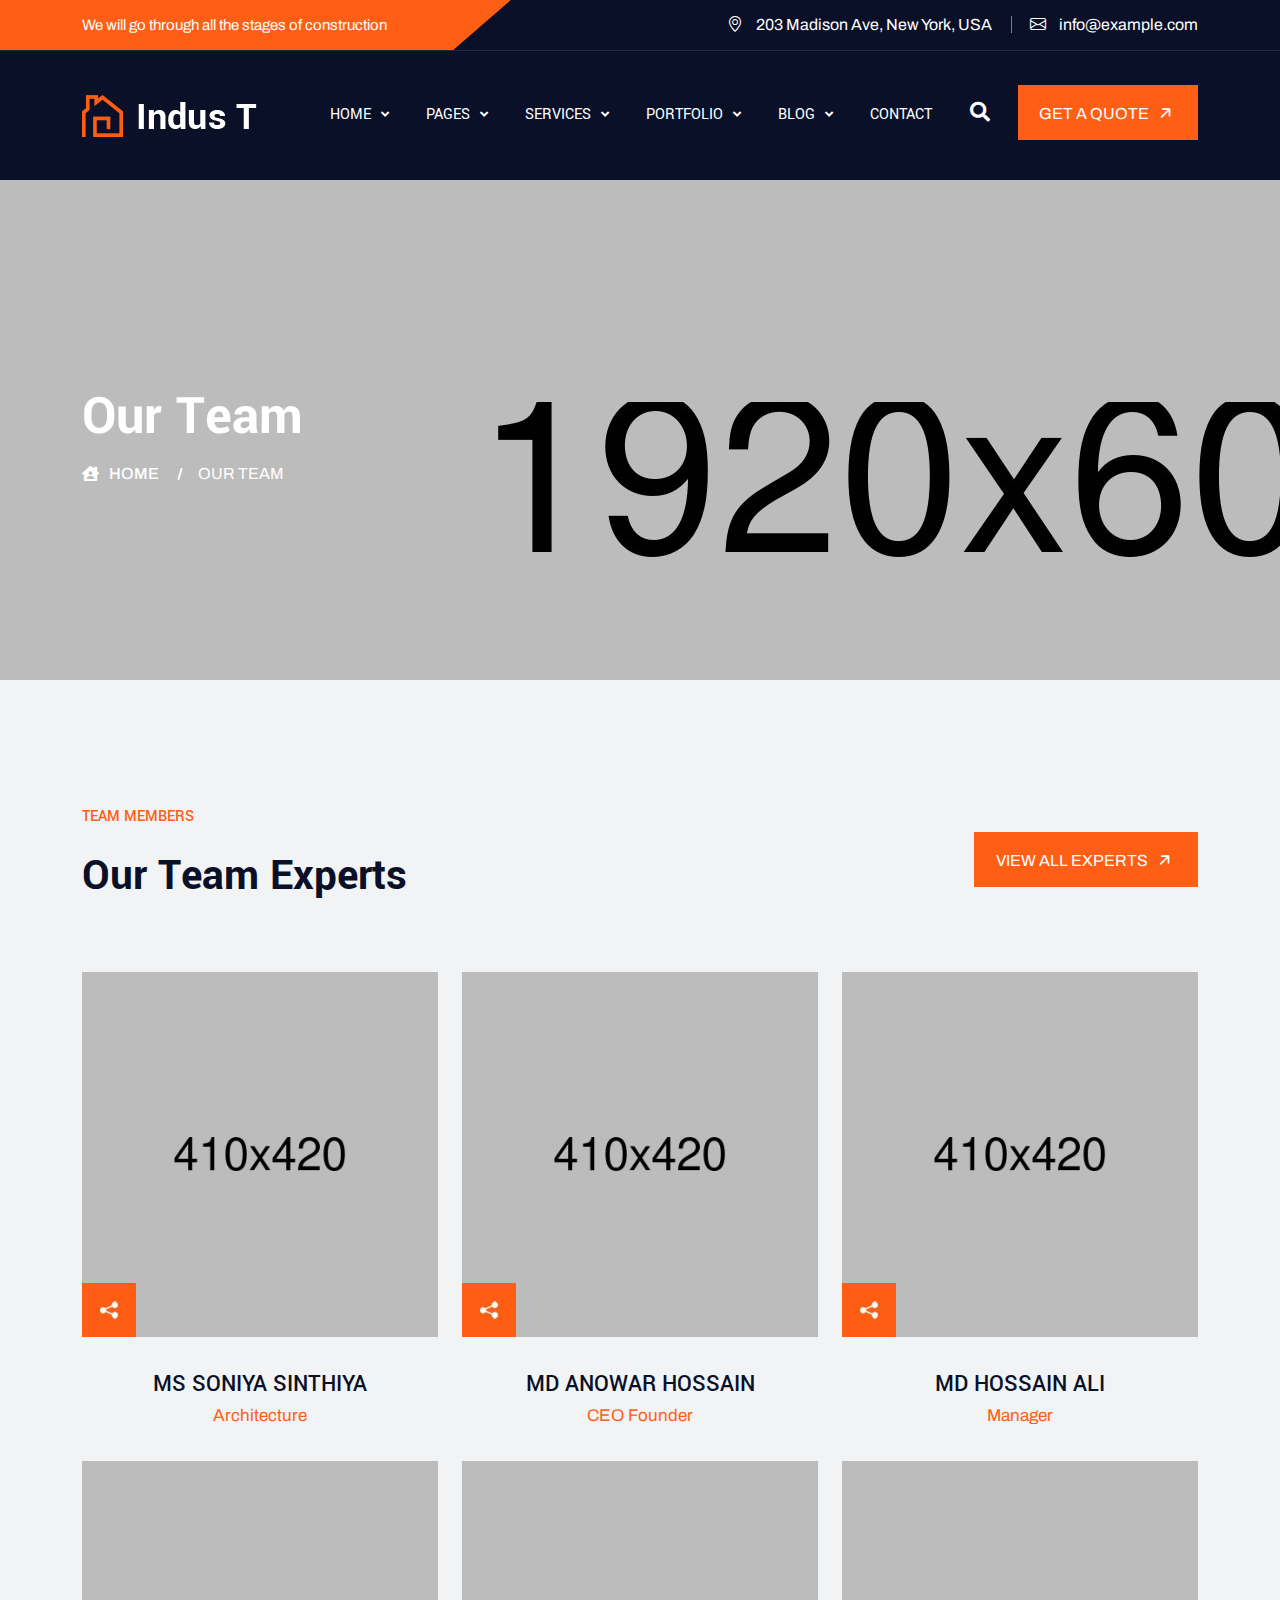
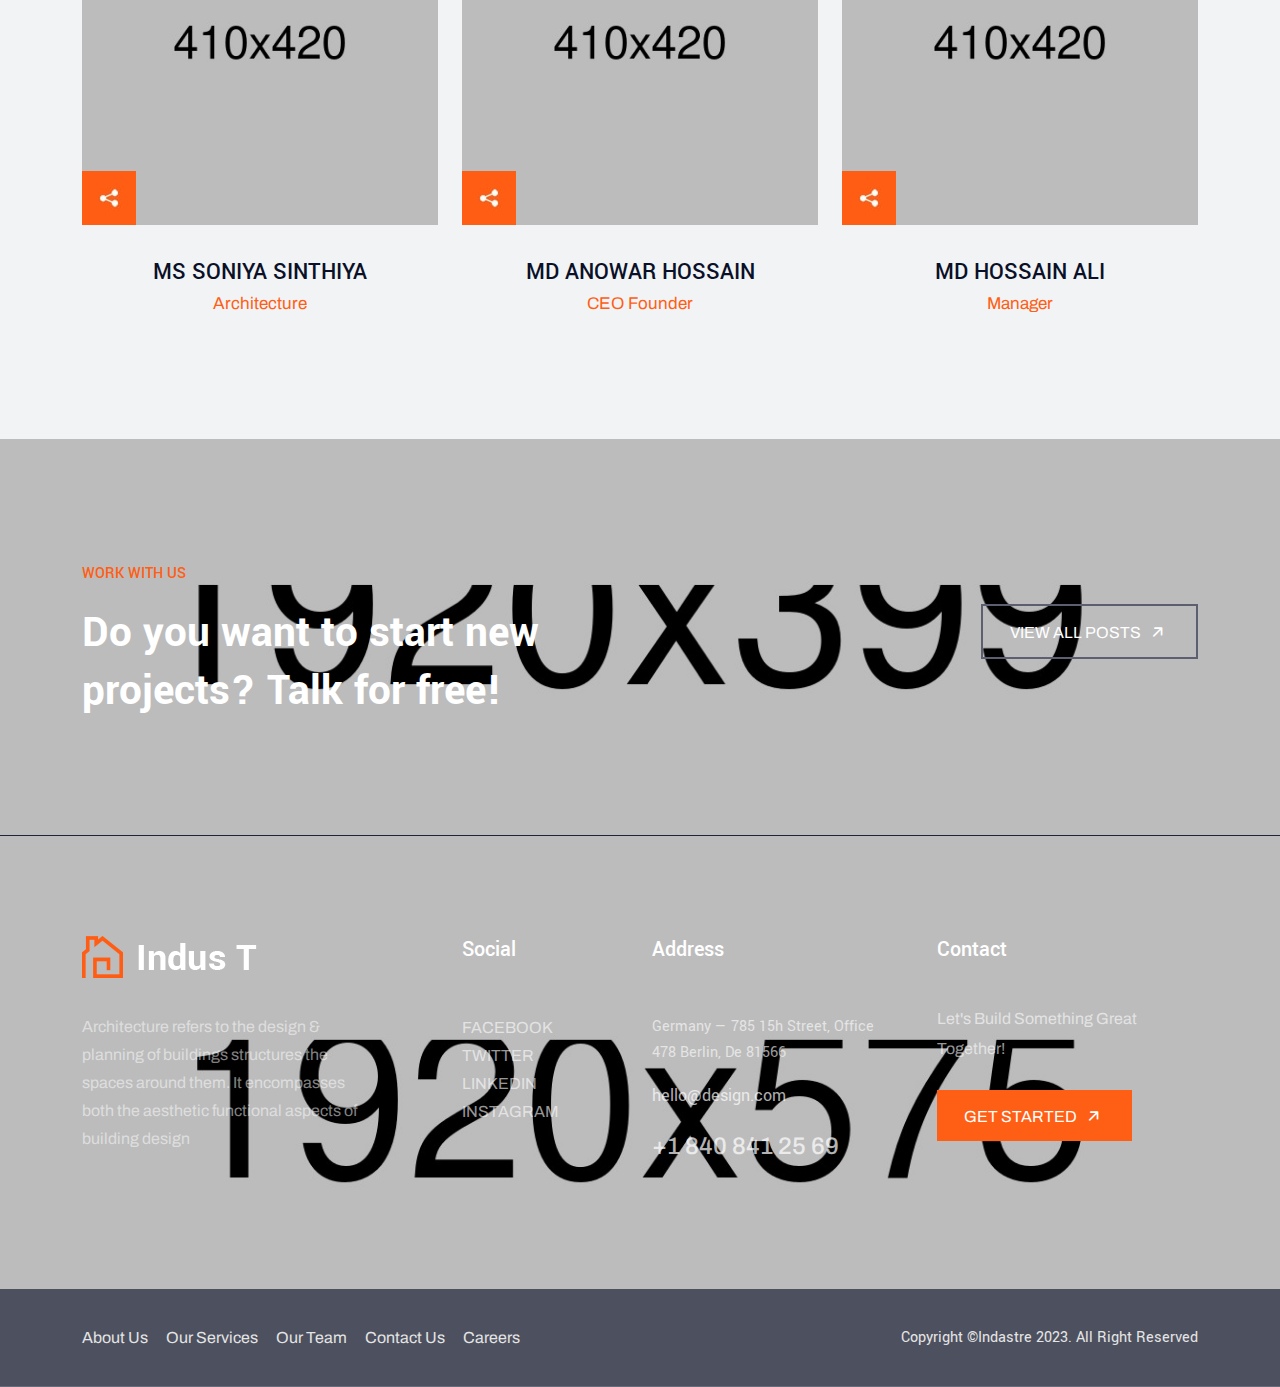
<file: team.html>
<!DOCTYPE HTML>
<html lang="en-US">

<head>
	<meta charset="UTF-8">
	<meta http-equiv="x-ua-compatible" content="ie=edge">
	<title>Indastre - Architecture  HTML5 Template</title>
	<meta name="description" content="">
	<meta name="viewport" content="width=device-width, initial-scale=1">
	<!-- Favicon -->
	<link rel="icon" type="image/png" sizes="56x56" href="assets/images/fav-icon/icon.png">
	<!-- bootstrap CSS -->
	<link rel="stylesheet" href="assets/css/bootstrap.min.css" type="text/css" media="all">
	<!-- carousel CSS -->
	<link rel="stylesheet" href="assets/css/owl.carousel.min.css" type="text/css" media="all">
	<!-- animate CSS -->
	<link rel="stylesheet" href="assets/css/animate.css" type="text/css" media="all">
	<!-- animated-text CSS -->
	<link rel="stylesheet" href="assets/css/animated-text.css" type="text/css" media="all">
	<!-- font-awesome CSS -->
	<link rel="stylesheet" href="assets/css/all.min.css" type="text/css" media="all">
	<!-- font-flaticon CSS -->
	<link rel="stylesheet" href="assets/css/flaticon.css" type="text/css" media="all">
	<!-- theme-default CSS -->
	<link rel="stylesheet" href="assets/css/theme-default.css" type="text/css" media="all">
	<!-- meanmenu CSS -->
	<link rel="stylesheet" href="assets/css/meanmenu.min.css" type="text/css" media="all">
	<!-- transitions CSS -->
	<link rel="stylesheet" href="assets/css/owl.transitions.css" type="text/css" media="all">
	<!-- venobox CSS -->
	<link rel="stylesheet" href="venobox/venobox.css" type="text/css" media="all">

	<!-- bootstrap icons -->
	<link rel="stylesheet" href="assets/css/bootstrap-icons.css" type="text/css" media="all">

	<!-- Main Style CSS -->
	<link rel="stylesheet" href="assets/css/style.css" type="text/css" media="all">
	<!-- responsive CSS -->
	<link rel="stylesheet" href="assets/css/responsive.css" type="text/css" media="all">

	<!-- modernizr js -->
	<script src="assets/js/vendor/modernizr-3.5.0.min.js"></script>
</head>

<body>


	<!-- loder -->
	<div class="loader-wrapper">
		<div class="loader"></div>
		<div class="loder-section left-section"></div>
		<div class="loder-section right-section"></div>
	</div>


	<!--==================================================-->
	<!-- Start top-menu -->
	<!--==================================================-->

	<div class="top-menu">
		<div class="container">
			<div class="row align-items-center">
				<div class="col-lg-6">
					<div class="top-menu-left-site">
						<div class="top-menu-icon">
							<ul>
								<li class="new">We will go through all the stages of construction</li>
							</ul>
						</div>
					</div>
				</div>
				<div class="col-lg-6">
					<div class="top-menu-right-site">
						<div class="top-menu-icon-list">
							<ul>
								<li class="mgr"><i class="bi bi-geo-alt"></i> 203 Madison Ave, New York, USA</li>
								<li><i class="bi bi-envelope"></i> info@example.com</li>
							</ul>
						</div>
					</div>
				</div>
			</div>
		</div>
	</div>

	<!--==================================================-->
	<!-- End top-menu -->
	<!--==================================================-->


	<!--==================================================-->
	<!-- Start Main Menu Area -->
	<!--==================================================-->
	<div id="sticky-header" class="hendre_nav_manu">
		<div class="container">
			<div class="row align-items-center">
				<div class="col-lg-2">
					<div class="logo">
						<a class="logo_img" href="index.html" title="hendre">
							<img src="assets/images/logo.png" alt="logo">
						</a>
						<a class="main_sticky" href="index.html" title="hendre">
							<img src="assets/images/logo.png" alt="logo">
						</a>
					</div>
				</div>
				<div class="col-lg-10">
					<nav class="hendre_menu">
						<ul class="nav_scroll">
							<li><a href="#">Home <span><i class="fas fa-angle-down"></i></span></a>
								<ul class="sub-menu">
									<li><a href="https://html.ditsolution.net/industry/indastre1/">Home Version 01</a></li>
									<li><a href="https://html.ditsolution.net/industry/indastre2/">Home Version 02</a></li>
									<li><a href="https://html.ditsolution.net/industry/indastre3/">Home Version 03</a></li>
									<li><a href="https://html.ditsolution.net/industry/indastre4/">Home Version 04</a></li>
									<li><a href="https://html.ditsolution.net/industry/indastre5/">Home Version 05</a></li>
									<li><a href="https://html.ditsolution.net/industry/indastre6/">Home Version 06</a></li>
									<li><a href="https://html.ditsolution.net/industry/indastre7/">Home Version 07</a></li>
									<li><a href="https://html.ditsolution.net/industry/indastre8/">Home Version 08</a></li>
								</ul>
							</li>
							<li><a href="#">Pages <span><i class="fas fa-angle-down"></i></span></a></a>
								<ul class="sub-menu">
									<li><a href="about.html">About</a></li>
									<li><a href="service.html">Service</a></li>
									<li><a href="service-details.html">Service Details</a></li>
									<li><a href="portfolio.html"> Portfolio</a></li>
									<li><a href="portfolio-details.html"> Portfolio Details</a></li>
									<li><a href="team.html"> Team</a></li>
									<li><a href="pricing.html">Pricing</a></li>
									<li><a href="contact.html">Contact</a></li>
								</ul>
							</li>
							<li><a href="#">Services <span><i class="fas fa-angle-down"></i></span></a>
								<ul class="sub-menu">
									<li><a href="service.html">Service</a></li>
									<li><a href="service-details.html">Service Details</a></li>
								</ul>
							</li>
							<li><a href="#">Portfolio <span><i class="fas fa-angle-down"></i></span></a>
								<ul class="sub-menu">
									<li><a href="portfolio.html">Portfolio</a></li>
									<li><a href="portfolio-details.html">Portfolio Details</a></li>
								</ul>
							</li>
							<li><a href="#">Blog <span><i class="fas fa-angle-down"></i></span></a>
								<ul class="sub-menu">
									<li><a href="blog-grid.html">Blog Grid</a></li>
									<li><a href="blog-2column.html">Blog 2Colunm</a></li>
									<li><a href="blog-details.html">Blog Details</a></li>
								</ul>
							</li>
							<li><a href="contact.html">Contact</a></li>
						</ul>
						<div class="header-icon">
							<div class="search-box-btn search-box-outer">
								<i class="fas fa-search"></i>
							</div>
						</div>
						<div class="header-button">
							<a href="about.html">GET A QUOTE <i class="bi bi-arrow-up-short"></i></a>
						</div>
					</nav>
				</div>
			</div>
		</div>
	</div>

	<!--  Mobile Menu Area -->
	<div class="mobile-menu-area sticky d-sm-block d-md-block d-lg-none ">
		<div class="mobile-menu">
			<nav class="hendre_menu">
				<ul class="nav_scroll">
					<li><a href="#">Home <span><i class="fas fa-angle-down"></i></span></a>
						<ul class="sub-menu">
							<li><a href="https://html.ditsolution.net/industry/indastre1/">Home Version 01</a></li>
							<li><a href="https://html.ditsolution.net/industry/indastre2/">Home Version 02</a></li>
							<li><a href="https://html.ditsolution.net/industry/indastre3/">Home Version 03</a></li>
							<li><a href="https://html.ditsolution.net/industry/indastre4/">Home Version 04</a></li>
							<li><a href="https://html.ditsolution.net/industry/indastre5/">Home Version 05</a></li>
							<li><a href="https://html.ditsolution.net/industry/indastre6/">Home Version 06</a></li>
							<li><a href="https://html.ditsolution.net/industry/indastre7/">Home Version 07</a></li>
							<li><a href="https://html.ditsolution.net/industry/indastre8/">Home Version 08</a></li>
						</ul>
					</li>
					<li><a href="#">Pages <span><i class="fas fa-angle-down"></i></span></a></a>
						<ul class="sub-menu">
							<li><a href="about.html">About</a></li>
							<li><a href="service.html">Service</a></li>
							<li><a href="service-details.html">Service Details</a></li>
							<li><a href="portfolio.html"> Portfolio</a></li>
							<li><a href="portfolio-details.html"> Portfolio Details</a></li>
							<li><a href="team.html"> Team</a></li>
							<li><a href="pricing.html">Pricing</a></li>
							<li><a href="contact.html">Contact</a></li>
						</ul>
					</li>
					<li><a href="#">Services <span><i class="fas fa-angle-down"></i></span></a>
						<ul class="sub-menu">
							<li><a href="service.html">Service</a></li>
							<li><a href="service-details.html">Service Details</a></li>
						</ul>
					</li>
					<li><a href="#">Portfolio <span><i class="fas fa-angle-down"></i></span></a>
						<ul class="sub-menu">
							<li><a href="portfolio.html">Portfolio</a></li>
							<li><a href="portfolio-details.html">Portfolio Details</a></li>
						</ul>
					</li>
					<li><a href="#">Blog <span><i class="fas fa-angle-down"></i></span></a>
						<ul class="sub-menu">
							<li><a href="blog-grid.html">Blog Grid</a></li>
							<li><a href="blog-2column.html">Blog 2Colunm</a></li>
							<li><a href="blog-details.html">Blog Details</a></li>
						</ul>
					</li>
					<li><a href="contact.html">Contact</a></li>
				</ul>
			</nav>
		</div>
	</div>
	<!--==================================================-->
	<!-- End  Main Menu Area -->
	<!--==================================================-->



	<!--==================================================-->
	<!--  Start  breadcumb Section -->
	<!--===================================================-->
	<div class="breadcumb-area d-flex align-items-center">
		<div class="container">
			<div class="row d-flex align-items-center">
				<div class="col-lg-12">
					<div class="breadcumb-content">
						<h1>Our Team</h1>
						<ul>
							<li><i class="fas fa-house-user"></i><a href="index.html">Home</a></li>
							<li>Our Team</li>
						</ul>
					</div>
				</div>
			</div>
		</div>
	</div>
	<!--==================================================-->
	<!--  End Slider Section -->
	<!--===================================================-->


	<!--==================================================-->
	<!-- Start team-area -->
	<!--==================================================-->

	<div class="team-area">
		<div class="container">
			<div class="row">
				<div class="col-lg-12">
					<div class="section-title">
						<h4>TEAM MEMBERS</h4>
						<h1>Our Team Experts</h1>
					</div>
					<div class="team-button">
						<a href="#">VIEW ALL EXPERTS <i class="bi bi-arrow-up-short"></i></a>
					</div>
				</div>
			</div>
			<div class="row">
				<div class="col-lg-4 col-md-6">
					<div class="single-team-box">
						<div class="single-team-thumb">
							<img src="assets/images/resource/team.jpg" alt="">
							<div class="team-icon-img">
								<a href="#"><img src="assets/images/resource/team-img.jpg" alt=""></a>
							</div>
							<div class="team-icon-list">
								<ul>
									<li><a href="#"> <i class="fab fa-facebook-f"></i> </a></li>
									<li><a href="#"> <i class="fab fa-twitter"> </i> </a></li>
									<li><a href="#"> <i class="fab fa-linkedin-in"></i> </a></li>
									<li><a href="#"> <i class="bi bi-youtube"></i> </a></li>
								</ul>
							</div>
						</div>
						<div class="team-title">
							<h3>MS SONIYA SINTHIYA</h3>
							<span>Architecture</span>
						</div>
					</div>
				</div>
				<div class="col-lg-4 col-md-6">
					<div class="single-team-box">
						<div class="single-team-thumb">
							<img src="assets/images/resource/team-1.jpg" alt="">
							<div class="team-icon-img">
								<a href="#"><img src="assets/images/resource/team-img.jpg" alt=""></a>
							</div>
							<div class="team-icon-list">
								<ul>
									<li><a href="#"> <i class="fab fa-facebook-f"></i> </a></li>
									<li><a href="#"> <i class="fab fa-twitter"> </i> </a></li>
									<li><a href="#"> <i class="fab fa-linkedin-in"></i> </a></li>
									<li><a href="#"> <i class="bi bi-youtube"></i> </a></li>
								</ul>
							</div>
						</div>
						<div class="team-title">
							<h3>MD ANOWAR HOSSAIN</h3>
							<span>CEO Founder</span>
						</div>
					</div>
				</div>
				<div class="col-lg-4 col-md-6">
					<div class="single-team-box">
						<div class="single-team-thumb">
							<img src="assets/images/resource/team-2.jpg" alt="">
							<div class="team-icon-img">
								<a href="#"><img src="assets/images/resource/team-img.jpg" alt=""></a>
							</div>
							<div class="team-icon-list">
								<ul>
									<li><a href="#"> <i class="fab fa-facebook-f"></i> </a></li>
									<li><a href="#"> <i class="fab fa-twitter"> </i> </a></li>
									<li><a href="#"> <i class="fab fa-linkedin-in"></i> </a></li>
									<li><a href="#"> <i class="bi bi-youtube"></i> </a></li>
								</ul>
							</div>
						</div>
						<div class="team-title">
							<h3>MD HOSSAIN ALI</h3>
							<span>Manager</span>
						</div>
					</div>
				</div>
				<div class="col-lg-4 col-md-6">
					<div class="single-team-box">
						<div class="single-team-thumb">
							<img src="assets/images/resource/team.jpg" alt="">
							<div class="team-icon-img">
								<a href="#"><img src="assets/images/resource/team-img.jpg" alt=""></a>
							</div>
							<div class="team-icon-list">
								<ul>
									<li><a href="#"> <i class="fab fa-facebook-f"></i> </a></li>
									<li><a href="#"> <i class="fab fa-twitter"> </i> </a></li>
									<li><a href="#"> <i class="fab fa-linkedin-in"></i> </a></li>
									<li><a href="#"> <i class="bi bi-youtube"></i> </a></li>
								</ul>
							</div>
						</div>
						<div class="team-title">
							<h3>MS SONIYA SINTHIYA</h3>
							<span>Architecture</span>
						</div>
					</div>
				</div>
				<div class="col-lg-4 col-md-6">
					<div class="single-team-box">
						<div class="single-team-thumb">
							<img src="assets/images/resource/team-1.jpg" alt="">
							<div class="team-icon-img">
								<a href="#"><img src="assets/images/resource/team-img.jpg" alt=""></a>
							</div>
							<div class="team-icon-list">
								<ul>
									<li><a href="#"> <i class="fab fa-facebook-f"></i> </a></li>
									<li><a href="#"> <i class="fab fa-twitter"> </i> </a></li>
									<li><a href="#"> <i class="fab fa-linkedin-in"></i> </a></li>
									<li><a href="#"> <i class="bi bi-youtube"></i> </a></li>
								</ul>
							</div>
						</div>
						<div class="team-title">
							<h3>MD ANOWAR HOSSAIN</h3>
							<span>CEO Founder</span>
						</div>
					</div>
				</div>
				<div class="col-lg-4 col-md-6">
					<div class="single-team-box">
						<div class="single-team-thumb">
							<img src="assets/images/resource/team-2.jpg" alt="">
							<div class="team-icon-img">
								<a href="#"><img src="assets/images/resource/team-img.jpg" alt=""></a>
							</div>
							<div class="team-icon-list">
								<ul>
									<li><a href="#"> <i class="fab fa-facebook-f"></i> </a></li>
									<li><a href="#"> <i class="fab fa-twitter"> </i> </a></li>
									<li><a href="#"> <i class="fab fa-linkedin-in"></i> </a></li>
									<li><a href="#"> <i class="bi bi-youtube"></i> </a></li>
								</ul>
							</div>
						</div>
						<div class="team-title">
							<h3>MD HOSSAIN ALI</h3>
							<span>Manager</span>
						</div>
					</div>
				</div>
			</div>	
		</div>
	</div>

	<!--==================================================-->
	<!-- End team-area -->
	<!--==================================================-->


	<!--==================================================-->
	<!-- Start call-do-action -->
	<!--==================================================-->

	<div class="call-do-action">
		<div class="container">
			<div class="row">
				<div class="col-lg-7">
					<div class="single-call">
						<div class="section-title">
							<h4>WORK WITH US</h4>
							<h1>Do you want to start new projects? Talk for free!</h1>
						</div>
					</div>
				</div>
				<div class="col-lg-5">
					<div class="single-call">
						<div class="call-do-btn">
							<a href="#">VIEW ALL POSTS <i class="bi bi-arrow-up-short"></i></a>
						</div>
					</div>
				</div>
			</div>
		</div>
	</div>

	<!--==================================================-->
	<!-- End call-do-action -->
	<!--==================================================-->




	<!--==================================================-->
	<!-- Start Footer Section  -->
	<!--==================================================-->

	<div class="footer-section"> 
		<div class="container">
			<div class="row">
				<div class="col-lg-4 col-md-6">
					<div class="widget widgets-company-info">
						<div class="elaction-logo">
							<a class="logo_thumb" href="index.html" title="elaction">
								<img src="assets/images/logo.png" alt="images">
							</a>
						</div>
						<div class="company-info-desc">
							<p> Architecture refers to the design & planning of buildings structures the spaces around them. It encompasses both the aesthetic functional aspects of building design </p>
						</div>
					</div>					
				</div>
				<div class="col-lg-2 col-md-6">
					<div class="widget widget-nav-menu">
						<h4 class="widget-title">Social</h4>
						<div class="menu-quick-link-content">
							<ul class="footer-menu">
								<li><a href="#"> FACEBOOK </a></li>
								<li><a href="#"> TWITTER </a></li>
								<li><a href="#"> LINKEDIN </a></li>
								<li><a href="#"> INSTAGRAM </a></li>
							</ul>
						</div>
					</div>
				</div>	
				<div class="col-lg-3 col-md-6">
					<div class="widget widget-nav-menu">
						<h4 class="widget-title"> Address </h4>
						<div class="menu-quick-link-content">
							<div class="post_blog_box upper">
								<div class="footer_title">
									<h3>Germany — 785 15h Street, Office <br> 478 Berlin, De 81566 </h3>
									<h4>hello@design.com</h4>
								</div>
							</div>
							<div class="post_blog_box">
								<div class="footer_title">
									<h5>+1 840 841 25 69 </h5>
								</div>
							</div>
						</div>
					</div>
				</div>
				<div class="col-lg-3 col-md-6 pr-0">
					<div class="menu-quick-link-contact">
						<!-- widget title -->
						<h4 class="widget-title upper"> Contact </h4>
						<!-- company contact info -->
						<div class="company-work-hour">
							<div class="company-info">
								<p>Let's Build Something Great Together! </p>
							</div>
						</div>
						<div class="quick-link-button">
							<a href="#">GET STARTED <i class="bi bi-arrow-up-short"></i></a>
						</div>
					</div>
				</div>
			</div>
		</div>
	</div>	

	<!--==================================================-->
	<!-- End Hendre Footer Section  -->
	<!--==================================================-->



	<!--==================================================-->
	<!-- Start copyright Section  -->
	<!--==================================================-->

	<div class="copyright-section d-flex align-items-center"> 
		<div class="container">
			<div class="row align-items-center">
				<div class="col-lg-6">
					<div class="copyright-icon">
						<ul>
							<li><a href="#"> About Us </a></li>
							<li><a href="#"> Our Services </a></li>
							<li><a href="#"> Our Team </a></li>
							<li><a href="#"> Contact Us </a></li>
							<li><a href="#"> Careers </a></li>
						</ul>
					</div>
				</div>
				<div class="col-lg-6">
					<div class="rights_site">
						<h4>Copyright ©Indastre 2023. All Right Reserved</h4>
					</div>
				</div>
			</div>
		</div>
	</div>	

	<!--==================================================-->
	<!-- End copyright Section  -->
	<!--==================================================-->



	<!--==================================================-->
	<!-- Start Search Popup Area -->
	<!--==================================================-->

	<div class="search-popup">
		<button class="close-search style-two"><i class="fa fa-times"></i></button>
		<button class="close-search"><i class="fas fa-arrow-up"></i></button>
		<form method="post" action="#">
			<div class="form-group">
				<input type="search" name="search-field" value="" placeholder="Search Here" required="">
				<button type="submit"><i class="fa fa-search"></i></button>
			</div>
		</form>
	</div>



	<!--==================================================-->
	<!-- Start scrollup section Area -->
	<!--==================================================-->
	<div class="prgoress_indicator">
		<svg class="progress-circle svg-content" width="100%" height="100%" viewBox="-1 -1 102 102">
		<path d="M50,1 a49,49 0 0,1 0,98 a49,49 0 0,1 0,-98" />
		</svg>
	</div>
	<!--==================================================-->
	<!-- Start scrollup section Area -->
	<!--==================================================-->





	<!-- jquery js -->
	<script src="assets/js/vendor/jquery-3.6.2.min.js"></script>
	<!-- bootstrap js -->
	<script src="assets/js/bootstrap.min.js"></script>
	<!-- carousel js -->
	<script src="assets/js/owl.carousel.min.js"></script>
	<!-- counterup js -->
	<script src="assets/js/jquery.counterup.min.js"></script>
	<!-- waypoints js -->
	<script src="assets/js/waypoints.min.js"></script>
	<!-- wow js -->
	<script src="assets/js/wow.js"></script>
	<!-- imagesloaded js -->
	<script src="assets/js/imagesloaded.pkgd.min.js"></script>
	<!-- venobox js -->
	<script src="venobox/venobox.js"></script>

	<!--  animated-text js -->
	<script src="assets/js/animated-text.js"></script>
	<!-- venobox min js -->
	<script src="venobox/venobox.min.js"></script>
	<!-- isotope js -->
	<script src="assets/js/isotope.pkgd.min.js"></script>
	<!-- jquery meanmenu js -->
	<script src="assets/js/jquery.meanmenu.js"></script>

	<!-- jquery scrollup js -->
	<script src="assets/js/jquery.scrollUp.js"></script>

	<script src="assets/js/jquery.barfiller.js"></script>
	<!-- jquery js -->

	<script src="assets/js/popper.min.js"></script>

	<!-- theme js -->
	<script src="assets/js/theme.js"></script>


<script>
$(document).ready(function(){

$('.aa').counterUp({
    delay: 10,
    time: 1000
});


});
</script>







</body>

</html>
</file>
<file: assets/css/flaticon.css>
/*
  	Flaticon icon font: Flaticon
  	Creation date: 01/08/2019 09:08
  	*/

@font-face {
  font-family: "Flaticon";
  src: url("../fonts/Flaticon.eot");
  src: url("../fonts/Flaticond41d.eot?#iefix") format("embedded-opentype"),
       url("../fonts/Flaticon.woff2") format("woff2"),
       url("../fonts/Flaticon.woff") format("woff"),
       url("../fonts/Flaticon.ttf") format("truetype"),
       url("../fonts/Flaticon.svg#Flaticon") format("svg");
  font-weight: normal;
  font-style: normal;
}

@media screen and (-webkit-min-device-pixel-ratio:0) {
  @font-face {
    font-family: "Flaticon";
    src: url("../fonts/Flaticon.svg#Flaticon") format("svg");
  }
}

[class^="flaticon-"]:before, [class*=" flaticon-"]:before,
[class^="flaticon-"]:after, [class*=" flaticon-"]:after {   
  font-family: Flaticon;
  font-size: inherit;
  font-style: normal;
}

.flaticon-report:before { content: "\f100"; }
.flaticon-clock:before { content: "\f101"; }
.flaticon-call:before { content: "\f102"; }
.flaticon-tourism:before { content: "\f103"; }
.flaticon-process:before { content: "\f104"; }
.flaticon-data:before { content: "\f105"; }
.flaticon-global:before { content: "\f106"; }
.flaticon-system:before { content: "\f107"; }
.flaticon-padlock:before { content: "\f108"; }
.flaticon-process-1:before { content: "\f109"; }
.flaticon-data-1:before { content: "\f10a"; }
.flaticon-work:before { content: "\f10b"; }
.flaticon-data-analytics:before { content: "\f10c"; }
.flaticon-chart:before { content: "\f10d"; }
.flaticon-algorithm:before { content: "\f10e"; }
.flaticon-data-2:before { content: "\f10f"; }
.flaticon-clock-1:before { content: "\f110"; }
.flaticon-microchip:before { content: "\f111"; }
.flaticon-server:before { content: "\f112"; }
.flaticon-24h:before { content: "\f113"; }
.flaticon-global-1:before { content: "\f114"; }
.flaticon-business-and-finance:before { content: "\f115"; }
.flaticon-space:before { content: "\f116"; }
.flaticon-information:before { content: "\f117"; }
.flaticon-privacy:before { content: "\f118"; }
.flaticon-alert:before { content: "\f119"; }
.flaticon-online-library:before { content: "\f11a"; }
.flaticon-info:before { content: "\f11b"; }
.flaticon-interaction:before { content: "\f11c"; }
.flaticon-mobile-app:before { content: "\f11d"; }
.flaticon-code:before { content: "\f11e"; }
.flaticon-developer:before { content: "\f11f"; }
.flaticon-intelligent:before { content: "\f120"; }
.flaticon-content:before { content: "\f121"; }
.flaticon-laptop:before { content: "\f122"; }
.flaticon-web:before { content: "\f123"; }
.flaticon-content-writing:before { content: "\f124"; }
.flaticon-computer:before { content: "\f125"; }
.flaticon-computer-1:before { content: "\f126"; }
.flaticon-graphic-design:before { content: "\f127"; }
.flaticon-analysis:before { content: "\f128"; }
.flaticon-bar-chart:before { content: "\f129"; }
.flaticon-analytics:before { content: "\f12a"; }
.flaticon-ui:before { content: "\f12b"; }
.flaticon-resume:before { content: "\f12c"; }
.flaticon-taxi:before { content: "\f12d"; }
.flaticon-online-shop:before { content: "\f12e"; }
.flaticon-smartphone:before { content: "\f12f"; }

.flaticon-next-1:before { content: "\f100"; }
.flaticon-back:before { content: "\f101"; }
.flaticon-next:before { content: "\f102"; }
.flaticon-back-1:before { content: "\f103"; }
.flaticon-respect:before { content: "\f104"; }
.flaticon-briefcase:before { content: "\f105"; }
.flaticon-graduation-hat:before { content: "\f106"; }
.flaticon-left-quote:before { content: "\f107"; }
.flaticon-aeroplane:before { content: "\f108"; }
.flaticon-jet:before { content: "\f109"; }
.flaticon-phone-call-1:before { content: "\f10a"; }
.flaticon-phone-call:before { content: "\f10b"; }
.flaticon-customer-service:before { content: "\f10c"; }
.flaticon-speech-bubble:before { content: "\f10d"; }
.flaticon-shopping-basket:before { content: "\f10e"; }
.flaticon-mail:before { content: "\f10f"; }
.flaticon-graph:before { content: "\f110"; }
.flaticon-compass:before { content: "\f111"; }
.flaticon-home:before { content: "\f112"; }
.flaticon-lifebuoy:before { content: "\f113"; }
.flaticon-time:before { content: "\f114"; }


.flaticon-artificial-intelligence:before { content: "\f100"; }
.flaticon-robotic-arm:before { content: "\f101"; }
.flaticon-ai:before { content: "\f102"; }
.flaticon-play-button:before { content: "\f103"; }
.flaticon-artificial-intelligence-1:before { content: "\f104"; }
.flaticon-automaton:before { content: "\f105"; }
.flaticon-brain:before { content: "\f106"; }
.flaticon-ai-1:before { content: "\f107"; }
.flaticon-artificial-intelligence-2:before { content: "\f108"; }
.flaticon-artificial-intelligence-3:before { content: "\f109"; }
.flaticon-mail:before { content: "\f10a"; }
.flaticon-machine-learning:before { content: "\f10b"; }
.flaticon-machine-learning-1:before { content: "\f10c"; }
.flaticon-code:before { content: "\f10d"; }
.flaticon-gps:before { content: "\f10e"; }
.flaticon-place:before { content: "\f10f"; }
.flaticon-phone:before { content: "\f110"; }
.flaticon-mail-1:before { content: "\f111"; }
.flaticon-artificial-intelligence-4:before { content: "\f112"; }
.flaticon-abc:before { content: "\f113"; }
.flaticon-contract:before { content: "\f114"; }
.flaticon-quote:before { content: "\f115"; }
.flaticon-business-and-finance:before { content: "\f116"; }
.flaticon-binary-code:before { content: "\f117"; }
.flaticon-database:before { content: "\f118"; }
.flaticon-font:before { content: "\f119"; }
.flaticon-speech-bubble:before { content: "\f11a"; }
.flaticon-face:before { content: "\f11b"; }
.flaticon-facial:before { content: "\f11c"; }
.flaticon-data:before { content: "\f11d"; }
.flaticon-facial-recognition:before { content: "\f11e"; }
.flaticon-right-arrow:before { content: "\f11f"; }
.flaticon-seo-and-web:before { content: "\f120"; }
.flaticon-encrypt:before { content: "\f121"; }
.flaticon-encrypt-1:before { content: "\f122"; }
.flaticon-data-encryption:before { content: "\f123"; }
.flaticon-tick:before { content: "\f124"; }
.flaticon-success:before { content: "\f125"; }
.flaticon-send:before { content: "\f126"; }
.flaticon-left-arrow:before { content: "\f127"; }
.flaticon-up-arrow:before { content: "\f128"; }
.flaticon-download-arrow:before { content: "\f129"; }
.flaticon-basket:before { content: "\f12a"; }
.flaticon-stylish-bag:before { content: "\f12b"; }
.flaticon-shopping-bag:before { content: "\f12c"; }
.flaticon-bag:before { content: "\f12d"; }
.flaticon-chat:before { content: "\f12e"; }
.flaticon-robotics:before { content: "\f12f"; }
.flaticon-qr:before { content: "\f130"; }
.flaticon-production:before { content: "\f131"; }
.flaticon-inclusion:before { content: "\f132"; }
.flaticon-feature:before { content: "\f133"; }
.flaticon-art-and-design:before { content: "\f134"; }
.flaticon-search:before { content: "\f135"; }
.flaticon-seo-and-web-1:before { content: "\f136"; }
.flaticon-phone-1:before { content: "\f137"; }
.flaticon-email:before { content: "\f138"; }
.flaticon-error:before { content: "\f139"; }
.flaticon-close:before { content: "\f13a"; }
.flaticon-gps-1:before { content: "\f13b"; }
.flaticon-cross-out:before { content: "\f13c"; }
.flaticon-woman-bag:before { content: "\f13d"; }
</file>
<file: assets/css/theme-default.css>
/*

    font-family: 'Archivo', sans-serif;
    font-family: 'Yantramanav', sans-serif;

*/



@import url('https://fonts.googleapis.com/css2?family=Archivo:ital,wght@0,100;0,200;0,300;0,500;1,100;1,300;1,400&family=Yantramanav:wght@100;300;400;500;700;900&display=swap');
html,

body {
    overflow-x: hidden;
}

html {
    scroll-behavior: smooth;
}

body {
    color: #565969;
    font-size: 16px;
    font-weight: 400;
    line-height: 28px;
    text-align: left!important;
    font-family: 'Archivo', sans-serif;
}

p {

    font-weight: 400;
    font-style: normal;
}

h1,
h2,
h3,
h4,
h5,
h6 {
    color: #0a1027;
    font-family: 'Yantramanav', sans-serif;
    font-style: normal;
    margin-bottom: 0;
    margin-top: 11px;
    line-height: 1.2;
    font-weight: 600;
    -webkit-transition: .5s;
    transition: .5s;
    font-size: 36px;
}

a {
    -webkit-transition: all 0.3s ease-out 0s;
    transition: all 0.3s ease-out 0s;
    text-decoration: none;
}

a {
    color: #43baff;
    text-decoration: none;
}

a:focus,
.btn:focus {
    text-decoration: none;
    outline: none;
}

a:focus,
a:hover {
    text-decoration: none;
    text-decoration: none;
}

.uppercase {
    text-transform: uppercase;
}

.capitalize {
    text-transform: capitalize;
}

h1 a,
h2 a,
h3 a,
h4 a,
h5 a,
h6 a {
    color: inherit;
    -webkit-transition: .5s;
    transition: .5s;
    text-decoration: none;
}

h1 {
    font-size: 50px;
}

h2 {
    font-size: 35px;

}

h3 {
    font-size: 30px;
}

h4 {
    font-size: 24px;
}

h5 {
    font-size: 20px;
}

h6 {
    font-size: 18px;
}

.white h1,
.white h2,
.white h3,
.white h4,
.white h5,
.white h6 {
    color: #fff;
}

.white p {
    color: #fff;
}

.white i {
    color: #fff;
}

ul {
    margin: 0px;
    padding: 0px;
}



ul {
    margin: 0;

    padding: 0;
}



input:focus,
button:focus {
    border-color: #FF3C00;
    outline-color: #FF3C00;
    border: 1px solid #FF3C00;
}

textarea:focus {
    border-color: #F16722;
    outline-color: #F16722;
}

hr {
    margin: 60px 0;
    padding: 0px;
    border-bottom: 1px solid #eceff8;
    border-top: 0px;
}

hr.style-2 {
    border-bottom: 1px dashed #f10;
}

hr.mp-0 {
    margin: 0;
    border-bottom: 1px solid #eceff8;
}

hr.mtb-40 {
    margin: 40px 0;
    border-bottom: 1px solid #eceff8;
    border-top: 0px;
}

label {
    color: #fff;
    cursor: pointer;
    font-size: 14px;
    font-weight: 400;
}

a,
i,
cite,
em,
var,
address,
dfn,
ol,
li,
ul {
    font-style: normal;
    font-weight: 400;
}


*::-moz-selection {
    background: #4fc1f0;
    color: #454545;
    text-shadow: none;
}

::-moz-selection {
    background: #4fc1f0;
    color: #454545;
    text-shadow: none;
}

::selection {
    background: #4fc1f0;
    color: #454545;
    text-shadow: none;
}

::placeholder {
    color: #454545;
    font-size: 16px;
}

::-webkit-input-placeholder {
    /* Chrome/Opera/Safari */

    color: #454545;
}

::-moz-placeholder {
    /* Firefox 19+ */
    color: #454545;
}

:-ms-input-placeholder {
    /* IE 10+ */

    color: #454545;
}

:-moz-placeholder {
    /* Firefox 18- */

    color: #454545;
}

/* Contact Area */
.counter_area ::-moz-selection {
    color: #001d23;
    text-shadow: none;
}

.contact_area ::-moz-selection {
    color: #001d23;
    text-shadow: none;
}

.contact_area ::selection {
    color: #001d23;
    text-shadow: none;
}

.contact_area ::placeholder {
    color: #001d23;
    font-size: 16px;
}

.contact_area ::-webkit-input-placeholder {
    /* Chrome/Opera/Safari */
    color: #001d23;
}

.contact_area ::-moz-placeholder {
    /* Firefox 19+ */
    color: #001d23;
}

.contact_area :-ms-input-placeholder {
    /* IE 10+ */
    color: #001d23;
}

.contact_area :-moz-placeholder {
    /* Firefox 18- */
    color: #001d23;
}

.blog_reply ::-moz-selection {
    color: #151948;
}

.blog_reply ::-moz-selection {
    color: #151948;
}

.blog_reply ::selection {
    color: #151948;
}

.blog_reply::placeholder {
    color: #151948;
}

.blog_reply ::-webkit-input-placeholder {
    /* Chrome/Opera/Safari */
    color: #151948;
}

.blog_reply ::-moz-placeholder {
    /* Firefox 19+ */
    color: #151948;
}

.blog_reply :-ms-input-placeholder {
    /* IE 10+ */
    color: #151948;
}

.blog_reply :-moz-placeholder {
    /* Firefox 18- */
    color: #151948;
}
</file>
<file: venobox/venobox.css>
/* ------ venobox.css --------*/
.vbox-overlay *, .vbox-overlay *:before, .vbox-overlay *:after{
    -webkit-backface-visibility: hidden;
    -webkit-box-sizing:border-box;
    -moz-box-sizing:border-box;
    box-sizing:border-box;
}
/* ------- overlay: change here background color and opacity ----- */
.vbox-overlay{
    background: #fdfdfd;
    background: rgba(0,0,0,0.85); 
    width: 100%;
    height: auto;
    position: fixed;
    top: 0;
    left: 0;
    bottom: 0;
    z-index: 9999;
    opacity: 0;
    overflow-x: hidden;
    overflow-y: auto;

}

/* ----- preloader - choose between CIRCLE, IOS, DOTS, QUADS ----- */

/* circle preloader */
.vbox-preloader{
    position:fixed; 
    width:32px; 
    height:32px;
    left:50%; 
    top:50%; 
    margin-left:-16px; 
    margin-top:-16px;
    background-image: url(preload-circle.png);
    text-indent: -100px;
    overflow: hidden;
    -webkit-animation: playload 1.4s steps(18) infinite;
       -moz-animation: playload 1.4s steps(18) infinite;
        -ms-animation: playload 1.4s steps(18) infinite;
         -o-animation: playload 1.4s steps(18) infinite;
            animation: playload 1.4s steps(18) infinite;
}
@-webkit-keyframes playload {
   from { background-position:    0px; }
     to { background-position: -576px; }
}
@-moz-keyframes playload {
   from { background-position:    0px; }
     to { background-position: -576px; }
}
@-ms-keyframes playload {
   from { background-position:    0px; }
     to { background-position: -576px; }
}
@-o-keyframes playload {
   from { background-position:    0px; }
     to { background-position: -576px; }
}
@keyframes playload {
   from { background-position:    0px; }
     to { background-position: -576px; }
}


/* IOS preloader */

/*.vbox-preloader{
    position:fixed; 
    width:32px; 
    height:32px;
    left:50%; 
    top:50%; 
    margin-left:-16px; 
    margin-top:-16px;
    background-image: url(preload-ios.png);
    text-indent: -100px;
    overflow: hidden;
    -webkit-animation: playload 1.4s steps(12) infinite;
       -moz-animation: playload 1.4s steps(12) infinite;
        -ms-animation: playload 1.4s steps(12) infinite;
         -o-animation: playload 1.4s steps(12) infinite;
            animation: playload 1.4s steps(12) infinite;
}

@-webkit-keyframes playload {
   from { background-position:    0px; }
     to { background-position: -384px; }
}
@-moz-keyframes playload {
   from { background-position:    0px; }
     to { background-position: -384px; }
}
@-ms-keyframes playload {
   from { background-position:    0px; }
     to { background-position: -384px; }
}
@-o-keyframes playload {
   from { background-position:    0px; }
     to { background-position: -384px; }
}
@keyframes playload {
   from { background-position:    0px; }
     to { background-position: -384px; }
}
*/


/* dots preloader */
/*
.vbox-preloader{
    position:fixed; 
    width:32px; 
    height:11px;
    left:50%; 
    top:50%; 
    margin-left:-16px; 
    margin-top:-16px;
    background-image: url(preload-dots.png);
    text-indent: -100px;
    overflow: hidden;
    -webkit-animation: playload 1.4s steps(24) infinite;
       -moz-animation: playload 1.4s steps(24) infinite;
        -ms-animation: playload 1.4s steps(24) infinite;
         -o-animation: playload 1.4s steps(24) infinite;
            animation: playload 1.4s steps(24) infinite;
}

@-webkit-keyframes playload {
   from { background-position:    0px; }
     to { background-position: -768px; }
}
@-moz-keyframes playload {
   from { background-position:    0px; }
     to { background-position: -768px; }
}
@-ms-keyframes playload {
   from { background-position:    0px; }
     to { background-position: -768px; }
}
@-o-keyframes playload {
   from { background-position:    0px; }
     to { background-position: -768px; }
}
@keyframes playload {
   from { background-position:    0px; }
     to { background-position: -768px; }
}
*/


/* quads preloader */
/*
.vbox-preloader{
    position:fixed; 
    width:32px; 
    height:10px;
    left:50%; 
    top:50%; 
    margin-left:-16px; 
    margin-top:-16px;
    background-image: url(preload-quads.png);
    text-indent: -100px;
    overflow: hidden;
    -webkit-animation: playload 1.4s steps(12) infinite;
       -moz-animation: playload 1.4s steps(12) infinite;
        -ms-animation: playload 1.4s steps(12) infinite;
         -o-animation: playload 1.4s steps(12) infinite;
            animation: playload 1.4s steps(12) infinite;
}
@-webkit-keyframes playload {
   from { background-position:    0px; }
     to { background-position: -384px; }
}
@-moz-keyframes playload {
   from { background-position:    0px; }
     to { background-position: -384px; }
}
@-ms-keyframes playload {
   from { background-position:    0px; }
     to { background-position: -384px; }
}
@-o-keyframes playload {
   from { background-position:    0px; }
     to { background-position: -384px; }
}
@keyframes playload {
   from { background-position:    0px; }
     to { background-position: -384px; }
}
*/
/* ----- navigation ----- */
.vbox-close{
    cursor: pointer;
    position: fixed;
    top: -1px;
    right: 0;
    width: 46px;
    height: 40px;
    padding: 10px 20px 10px 0;
    display: block;
    background: url(close.gif) no-repeat #161617;
    background-position:10px center;
    color: #fff;
    text-indent: -100px;
    overflow: hidden;
}
.vbox-next, .vbox-prev{
    box-sizing: content-box;
    cursor: pointer;
    position: fixed;
    top: 50%;
    color: #fff;
    width: 30px;
    height: 170px;
    margin-top: -85px;
    text-indent: -100px;
    border: solid transparent; /* Using border instead of padding to keep bg image in place */
    overflow: hidden;
}
.vbox-prev{
    left: 0;
    border-width: 0 30px 0 10px;
    background: url(prev.gif) center center no-repeat;
}
.vbox-next{
    right: 0;
    border-width: 0 10px 0 30px;
    background: url(next.gif) center center no-repeat;
}

.vbox-title{
    width: 100%;
    height: 40px;
    float: left;
    text-align: center;
    line-height: 28px;
    font-size: 12px;
    color: #fff;
    padding: 6px 40px;
    overflow: hidden;
    background: #161617;
    position: fixed;
    display: none;
    top: -1px;
    left: 0;

}
.vbox-num{
    cursor: pointer;
    position: fixed;
    top: -1px;
    left: 0;
    height: 40px;
    display: block;
    color: #fff;
    overflow: hidden;
    line-height: 28px;
    font-size: 12px;
    padding: 6px 10px;
    background: #161617;
    display: none;
}
/* ------- inline window ------ */
.vbox-inline{
    width: 420px;
    height: 315px;
    padding: 10px;
    background: #fff;
    text-align: left;
    margin: 0 auto;
    overflow: auto;
}

/* ------- Video & iFrames window ------ */
.venoframe{
    border: none;
    width: 960px;
    height: 720px;
}
@media (max-width: 992px) {
    .venoframe{
        width: 640px;
        height: 480px;
    }
}
@media (max-width: 767px) {
    .venoframe{
        width: 420px;
        height: 315px;
    }
}
@media (max-width: 460px) {
    .vbox-inline{
        width: 100%;
    }

    .venoframe{
        width: 100%;
        height: 260px;
    }
}

/* ------- PLease do NOT edit this! (or do it at your own risk) ------ */
.vbox-open{
    overflow: hidden;
}
.vbox-container{
    position: relative;
    background: #000;
    width: 100%;
    max-width: 1200px;
    margin: 0 auto;
    padding: 0 15px;
}
.vbox-content{
    text-align: center;
    float: left;
    width: 100%;
    position: relative;
    overflow: hidden;
}
.vbox-container img{
    max-width: 100%;
    height: auto;
}
</file>
<file: assets/css/style.css>
/*================================
 <-- Consen Top Menu Area Css-->
==================================*/
.top-menu {
    background: #0A1028;
    padding: 10px 50px;
    position: relative;
    z-index: 1;
    margin: 0;
    border-bottom: 1px solid #22293C;
}

.top-menu::before {
    position: absolute;
    top: 0;
    left: -30px;
    height: 100%;
    width: 40%;
    background: #FF5E15;
    content: "";
    z-index: -1;
    transform: skew(-49deg, 0deg);
}

.top-menu-icon ul li {
    list-style: none;
    display: inline-block;
    margin-right: 35px;
    font-size: 15px;
    line-height: 30px;
    color: #ffffff;
    font-weight: 400;
}

.top-menu-right-site {
    text-align: right;
}

.top-menu-icon-list ul li.mgr {
    display: inline-block;
    margin-right: 35px;
    position: relative;
    z-index: 1;  
}

.top-menu-icon-list ul li.mgr::before {
    position: absolute;
    content: "";
    top: 5px;
    right: -20px;
    height: 17px;
    width: 1px;
    background: #F1F1F1;
    opacity: 0.5;
}

.top-menu-icon-list ul li {
    display: inline-block;
    list-style: none;
    color: #fff;
    font-size: 16px;
    font-weight: 400;
}

.top-menu-icon-list ul li i {
    display: inline-block;
    margin-right: 10px;
}

.top-menu-icon-list ul li.text {
    padding: 0 20px 0 0;
    position: relative;
    z-index: 1;
}

.top-menu-icon-list ul li.text::before {
    position: absolute;
    content: "";
    top: 5px;
    right: 3px;
    height: 17px;
    width: 1px;
    background: #35363A;
}

.top-menu-icon-list ul li a:hover{
    color: #FE3D02;
}

.header-button a {
    display: inline-block;
    font-size: 16px;
    background: #FF5E15;
    text-transform: uppercase;
    padding: 12px 27px;
    color: #fff;
    position: relative;
    z-index: 1;
}

.header-button a::before {
    position: absolute;
    content: "";
    z-index: -1;
    left: 0;
    top: 0;
    right: 0;
    bottom: 0;
    background: #fff;
    transform: scale(0);
    transition: .5s;
}

.header-button a i {
    display: inline-block;
    font-size: 25px;
    transform: rotate(45deg);
    margin: 0 0 0;
    position: relative;
    bottom: -3px;
}

.sticky .header-button a:hover {
    color: #FF5E15;
}

.sticky .header-button a::before {
    background: #fff;
}

.sticky .hendre_nav_manu.style_two .header-button a::before {
    background: red;
}

.header-button a:hover::before {
    transform: scale(1);
}

.header-button a:hover {
    color: #FF5E15;
}

.header-button.upper a {
    display: inline-block;
    font-size: 16px;
    background: #E11143;
    text-transform: uppercase;
    padding: 12px 33px;
    color: #fff;
    border-radius: 5px;
    position: relative;
    z-index: 1;
}

.top-menu-icon-list {
    display: inline-block;
}

.country_icon {
    text-align: right;
    display: inline-block;
    margin-right: 50px;
}

.country_icon i::after {
    position: absolute;
    content: "";
    top: 0;
    right: -25px;
    height: 20px;
    width: 1px;
    background: #A8A8A8;
    opacity: 0.5;
}

.top-menu.style_two {
    background: #fff;
    border-bottom: 1px solid #F1F1F1;
}

.top-menu.style_two .top-menu-icon ul li {
    list-style: none;
    display: inline-block;
    margin-right: 35px;
    line-height: 44px;
    color: #565969;
    font-weight: 400;
    font-family: "Yantramanav";
    font-size: 16px;
}

.top-menu.style_two .top-menu-icon ul li i {
    display: inline-block;
    color: #FF5D13;
    margin-right: 6px;
    font-weight: 800;
    font-family: "Yantramanav";
}

.top-menu.style_two::before {
    background: inherit;
}

.top-menu.style_two .top-menu-icon-list ul li a {
    display: inline-block;
    font-size: 16px;
    color: #0A1026;
    transition: .5s;
}

.top-menu.style_two .top-menu-icon-list ul li i {
    display: inline-block;
    margin-right: 17px;
    font-weight: 900;
}

.top-menu.style_two .top-menu-icon-list ul li a:hover {
    color: #FF5D13;
}

.hendre_nav_manu.style_two {
    background: #fff!important;
    padding: 10px 50px;
}

.hendre_nav_manu.style_two .header-button a::before {
    position: absolute;
    content: "";
    z-index: -1;
    left: 0;
    top: 0;
    right: 0;
    bottom: 0;
    background: #0A1027;
    transform: scale(0);
    transition: .5s;
}

.hendre_nav_manu.style_two .header-button a:hover::before{
    background: #0A1027;
    transform: scale(1);
}

.hendre_nav_manu.style_two .header-button a:hover{
    color: #fff;
}

.sticky .hendre_nav_manu.style_two {
    background: #fff!important;
    margin: 0 50px 0;
}

.hendre_nav_manu.style_two .hendre_menu>ul>li>a {
    color: #0B1028;
}

.hendre_nav_manu.style_two .hendre_menu>ul>li>a:hover {
    color: #FF5D13;
}

/*================================
<--  hendre Nav Menu Area Css -->
==================================*/

.hendre_nav_manu {
    transition: .5s;
    z-index: 2;
    position: relative;
    padding: 10px 0px;
    background: #0A1028;
}

.sticky.hendre_nav_manu {
    border-bottom: inherit;
}

.hendre_nav_manu.style-two {
    transition: .5s;
    z-index: 2;
    position: relative;
    padding: 0 100px;
    background: #fff;
}

.hendre_nav_manu.style-two .search-box-btn.search-box-outer i {
    color: #333;
}

.sticky.hendre_nav_manu.style-two .search-box-btn.search-box-outer i {
    color: #fff;
}

.hendre_nav_manu.style-two .hendre_menu>ul>li>a {
    color: #333;
}

.sticky.hendre_nav_manu.style-two .hendre_menu>ul>li>a {
    color: #fff!important;
}

.hendre_nav_manu.transparent_menu {
    background: transparent;
    margin-bottom: -87px;
    position: relative;
}

.sticky {
    left: 0;
    margin: auto;
    position: fixed !important;
    top: 0;
    width: 100%;
    -webkit-box-shadow: 0 2px 5px -2px rgba(0, 0, 0, 0.1);
    box-shadow: 0 2px 5px -2px rgba(0, 0, 0, 0.1);
    background: #0A1028!important;
    transition: .5s;
    z-index: 9;
    animation: 500ms running fadeInUp;
    animation-name: slideInDown;
}

.header-icon {
    display: inline-block;
    margin: 0 25px 0 15px;
}

.header-icon a {
    display: inline-block;
    position: relative;
    z-index: 1;
    color: #012549;
    font-size: 20px;
}

.sticky .header-icon a {
    color: #fff;

}

.header-icon a::after {
    position: absolute;
    content: "0";
    top: 0;
    right: -8px;
    height: 15px;
    width: 15px;
    line-height: 15px;
    background: #E01142;
    color: #fff;
    border-radius: 50%;
    text-align: center;
    font-size: 12px;
}

.header-button {
    display: inline-block;
}

/* hendre Menu Css*/
nav.hendre_menu {
    text-align: right;
}

.hendre_menu ul {
    list-style: none;
    display: inline-block;
}

.hendre_menu>ul>li {
    display: inline-block;
    position: relative;
    z-index: 1;
}

.hendre_menu>ul>li>a {
    display: block;
    margin: 40px 17px;
    -webkit-transition: .5s;
    transition: .5s;
    font-size: 16px;
    text-decoration: none;
    color: #fff;
    text-transform: uppercase;
    font-family: "Yantramanav";
}

nav.hendre_menu span {
    font-size: 13px;
    padding-left: 6px;
}

.hendre_menu>ul>li>a:hover {
    color: #FF5E15;
}


/*** Sub Menu Style ***/
.hendre_menu ul .sub-menu {
    position: absolute;
    left: 0;
    top: 130%;
    width: 217px;
    text-align: left;
    background: #fff;
    margin: 0;
    z-index: 1;
    -webkit-box-shadow: 0px 1px 3px rgba(0, 0, 0, 0.3);
    box-shadow: 0px 1px 3px rgba(0, 0, 0, 0.3);
    transition: .5s;
    visibility: hidden;
    opacity: 0;
}

.hendre_menu ul li:hover>.sub-menu {
    visibility: visible;
    top: 100%;
    opacity: 1;
}

.hendre_menu ul .sub-menu li {
    position: relative;
}

.hendre_menu ul .sub-menu li a {
    display: block;
    padding: 12px 20px;
    margin: 0;
    line-height: 1.3;
    letter-spacing: normal;
    font-size: 16px;
    font-weight: 400;
    text-transform: capitalize;
    -webkit-transition: .1s;
    transition: .1s;
    visibility: inherit !important;
    color: #211e3b !important;
    transition: .5s;
}

.hendre_menu ul .sub-menu li:hover>a, .hendre_menu ul .sub-menu .sub-menu li:hover>a, .hendre_menu ul .sub-menu .sub-menu .sub-menu li:hover>a, .hendre_menu ul .sub-menu .sub-menu .sub-menu .sub-menu li:hover>a {
    background: #FF5D13;
    color: #fff !important;
}

/* sub menu 2 */
.hendre_menu ul .sub-menu .sub-menu {
    left: 100%;
    top: 130%;
    opacity: 0;
    visibility: hidden;
}

.hendre_menu ul .sub-menu li:hover>.sub-menu {
    opacity: 1;
    visibility: visible;
    top: 0%;
}

/* sub menu 3 */
.hendre_menu ul .sub-menu .sub-menu li {
    position: relative;
}

.hendre_menu ul .sub-menu .sub-menu .sub-menu {
    right: 100%;
    left: auto;
    top: 130%;
    opacity: 0;
    visibility: hidden;
}

.hendre_menu ul .sub-menu .sub-menu li:hover>.sub-menu {
    opacity: 1;
    visibility: visible;
    top: 0%;
}

ul.sub-menu li a span {
    background: #FF3C00;
    padding: 4px 8px;
    color: #fff;
    opacity: 1;
    border-radius: 2px;
    margin-left: 4px;
    transition: .5s;
}

ul.sub-menu li:hover a span{
    background: rgba(255,255,255, 0.20);
}

/* sub menu 4 */
.hendre_menu ul .sub-menu .sub-menu .sub-menu li {
    position: relative;
}


.hendre_menu ul .sub-menu .sub-menu .sub-menu li:hover>.sub-menu {
    opacity: 1;
    visibility: visible;
    top: 0%;
}

.hendre_menu li a:hover::before {
    width: 101%;
}

.hendre_nav_manu.sticky .logo_img {
    display: none;
}

.main_sticky {
    display: none;
}

.hendre_nav_manu.sticky .main_sticky {
    display: inherit;
}

.sticky .hendre_menu li a {
    color: #fff;
}

.hendre_nav_manu.sticky a.dtbtn {
    color: #fff;
    background: #F16722;
    border: 2px solid #F16722;
}

.hendre_nav_manu.sticky a.dtbtn:hover {
    color: #43baff;
}

.mobile-menu.mean-container {
    overflow: hidden;
}

/*--==============================================->
<!-- Indastre Breadcumb Area Css -->
==================================================-*/
.breadcumb-area {
    background: url(../images/resource/breadcumb.jpg);
    height: 500px;
    position: relative;
}

.breadcumb-content h1 {
    margin-bottom: 10px;
    font-size: 56px;
    color: #ffffff;
    font-weight: 700;
}

.breadcumb-content ul li {
    text-transform: uppercase;
    display: inline-block;
    font-size: 16px;
    color: #ffffff;
    font-weight: 400;
    margin-right: 6px;
}

.breadcumb-content ul li i {
    color: #fff;
    font-size: 15px;
    margin-right: 10px;
}

.breadcumb-content ul li a {
    text-transform: uppercase;
    padding-right: 30px;
    position: relative;
    z-index: 1;
    font-size: 16px;
    color: #ffffff;
    font-weight: 500;
}

.breadcumb-content ul li a::before {
    position: absolute;
    content: "";
    right: 8px;
    top: 3px;
    background: #fff;
    width: 2px;
    height: 12px;
    transition: .5s;
    transform: rotate(17deg);
}



/*<!-- ============================================================== -->
<!-- Start section-title Css -->
<!-- ============================================================== -->*/

.section-title {
    text-align: left;
    margin-bottom: 50px;
}

.section-title h4 {
    font-size: 16px;
    line-height: 30px;
    color: #ff5e14;
    font-weight: 500;
    margin: 0 0 15px;
}

.section-title h1 {
    margin: 0 0 0;
    font-size: 49px;
    line-height: 58px;
    color: #0a1027;
    font-weight: 700;
}

p.section-description {
    font-size: 16px;
    width: 45%;
    margin: 0 auto 0;
}



/*<!-- ============================================================== -->
<!-- Start Slider Area Css -->
<!-- ============================================================== -->*/

.slider-area {
    background: url(../images/resource/slider-bg.jpg);
    background-size: cover;
    background-position: center;
    background-repeat: no-repeat;
    height: 755px;
}

.slider-area .slider-content {
    text-align: center;
}

.slider-area .slider-content .slider-title h4 {
    font-size: 25px;
    line-height: 44px;
    color: #ff5e14;
    font-weight: 500;
    margin: 0 0 0;
}

.slider-area .slider-content .slider-title h1 {
    font-size: 90px;
    line-height: 92px;
    color: #ffffff;
    font-weight: 700;
    font-family: "Yantramanav";
    text-align: center;
}

.slider-area .slider-content .slider-title h2 {
    font-size: 70px;
    line-height: 80px;
    color: #0a1027;
    font-weight: 300;
    margin: 0 0 0;
}

.slider-area .slider-content p {
    font-size: 17px;
    line-height: 30px;
    color: #565969;
    font-weight: 400;
    margin: 20px 0 0;
    width: 55%;
}

.slider-area .slider-button {
    margin-top: 42px;
}

.slider-area .slider-button a {
    display: inline-block;
    font-size: 16px;
    background: #FF5E15;
    text-transform: uppercase;
    padding: 12px 25px;
    color: #fff;
    position: relative;
    z-index: 1;
}

.slider-area .slider-button a::before {
    position: absolute;
    content: "";
    z-index: -1;
    left: 0;
    top: 0;
    right: 0;
    bottom: 0;
    background: #0A1028;
    transform: scale(0);
    transition: .5s;
}

.slider-area .slider-button a i {
    display: inline-block;
    font-size: 25px;
    transform: rotate(45deg);
    margin: 0 0 0;
    position: relative;
    bottom: -3px;
}

.slider-area .slider-button a:hover::before {
    transform: scale(1);
}

/*<!-- ============================================================== -->
<!-- Start slider-area.style_two Css -->
<!-- ============================================================== -->*/

.slider-area.style_two{
    background: url(../images/resource/home2.jpg);
    background-size: cover;
    background-position: center;
    background-repeat: no-repeat;
    height: 850px;
    position: relative;
    z-index: 1;
}
.slider-area.style_two:before {
    position: absolute;
    content: "";
    left: 248px;
    top: 0;
    height: 100%;
    width: 630px;
    background: #000000b5;
    z-index: -1;
}

.slider-area.style_two .slider-content {
    text-align: left;
}

.slider-area.style_two .slider-content .slider-title h1 {
    color: #fff;
    font-size: 80px;
    font-weight: 700;
    line-height: 75px;
    text-align: left;
}

.slider-area.style_two .slider-content p {
    margin: 25px 0 0;
    font-size: 20px;
    color: #ffffffdb;
    font-weight: 500;
    width: 100%;
    letter-spacing: 1.2px;
}

.slider-area.style_two .slider-button {
    margin-top: 42px;
    display: inline-block;
}

.slider-area.style_two .slider-button.upper {
    margin-left: 20px;
}

.slider-area.style_two .slider-button a {
    display: inline-block;
    font-size: 16px;
    background: #FF5D13;
    text-transform: uppercase;
    padding: 9px 24px;
    color: #fff;
    position: relative;
    z-index: 1;
}

.slider-area.style_two .slider-button a::before {
    position: absolute;
    content: "";
    z-index: -1;
    left: 0;
    top: 0;
    right: 0;
    bottom: 0;
    background: #fff;
    transform: scale(0);
    transition: .5s;
}

.slider-area.style_two .slider-button a:hover::before {
    transform: scale(1);
}

.slider-area.style_two .slider-button a:hover {
    color: #FF5D13;
}

.slider-area.style_two .slider-button.upper a {
    display: inline-block;
    font-size: 16px;
    background: inherit!important;
    text-transform: uppercase;
    padding: 8px 20px;
    color: #fff;
    position: relative;
    z-index: 1;
    border: 1px solid #fff;
}

.slider-area.style_two .slider-button.upper a::before {
    position: absolute;
    content: "";
    z-index: -1;
    left: 0;
    top: 0;
    right: 0;
    bottom: 0;
    background: #fff;
    transform: scale(0);
    transition: .5s;
}

.slider-area.style_two .slider-button.upper a:hover::before {
    transform: scale(1);
}

.slider-area.style_two .slider-button.upper a:hover {
    color: #FF5D13;
}
/* slider thumb */

.slider-right {
    position: relative;
    left: 218px;
}

.slider-vedio-btn {
    position: absolute;
    right: 124px;
    top: -4px;
}

.slider-vedio-btn a {
    position: relative;
    z-index: 2;
    display: inline-block;
    width: 80px;
    height: 80px;
    background: #FF5E14;
    line-height: 80px;
    text-align: center;
    color: #ffff;
    font-size: 40px;
    -webkit-animation: ripple-white 1s linear infinite;
    animation: ripple-blue 1s linear infinite;
}
@-webkit-keyframes ripple-blue {
    0% {
        -webkit-box-shadow: 0 0 0 0 rgba(255,255,255, 0.3), 0 0 0 10px rgba(255,255,255, 0.3), 0 0 0 20px rgba(255,255,255, 0.3);
        box-shadow: 0 0 0 0 rgba(255,255,255, 0.3), 0 0 0 10px rgba(255, 255, 255, 0.3), 0 0 0 20px rgba(255,255,255, 0.3)
    }
    100% {
        -webkit-box-shadow: 0 0 0 10px rgba(255,255,255, 0.3), 0 0 0 20px rgba(255, 255, 255, 0.3), 0 0 0 30px rgba(255, 255, 255, 0);
        box-shadow: 0 0 0 10px rgba(255, 255, 255, 0.3), 0 0 0 20px rgba(255, 255, 255, 0.3), 0 0 0 30px rgba(255, 255, 255, 0)
    }
}

@keyframes ripple-blue {
    0% {
        -webkit-box-shadow: 0 0 0 0 rgba(255,255,255, 0.3), 0 0 0 10px rgba(255,255,255, 0.3), 0 0 0 20px rgba(255,255,255, 0.3);
        box-shadow: 0 0 0 0 rgba(255,255,255, 0.3), 0 0 0 10px rgba(255,255,255, 0.3), 0 0 0 20px rgba(255,255,255, 0.3)
    }
    100% {
        -webkit-box-shadow: 0 0 0 10px rgba(255,255,255, 0.3), 0 0 0 20px rgba(255,255,255, 0.3), 0 0 0 30px rgba(255,255,255, 0);
        box-shadow: 0 0 0 10px rgba(255,255,255, 0.3), 0 0 0 20px rgba(255,255,255, 0.3), 0 0 0 30px rgba(255,255,255, 0)
    }
}

.slider-vedio-btn a:before {
    position: absolute;
    content: "";
    right: 8px;
    top: -5px;
    height: 11px;
    width: 77px;
    background: #FF5E14;
}
/*========================================
<-- Indastre About Area style two  Css -->
==========================================*/

.about_area.style-two {
    background: url(../images/about/abou_bg2.jpg);
    background-repeat: no-repeat;
    background-size: cover;
    padding: 120px 0 112px;
    position: relative;
}

.about_area.style-two p.section-description {
    font-size: 16px;
    width: 100%;
    margin: 25px 0 0;
}

.about_left.style-two {
    position: relative;
}

.about_thumb{
    position: relative;
}

.about_thumb img {
    width: 100%;
    margin-left: -40px;
}

.about-list {
    margin-bottom: 37px;
}

.about-list ul li {
    font-size: 18px;
    color: #171717;
    font-weight: 400;
    margin-bottom: 15px;
    display: inline-block;
}

.about-list ul li i {
    font-size: 17px;
    color: #171717;
    margin-right: 10px;
}

.about-btn.style-two {
    float: left;
    margin-right: 20px;
}

.about-btn.style-two a {
    display: inline-block;
    padding: 14px 36px;
}

/* about author */

.about-author {
    position: relative;
    top: -11px;
}

.about-author-thumb {
    float: left;
    margin-right: 15px;
}

.author-title h3 {
    font-size: 20px;
    color: #171717;
    font-weight: 500;
    font-family: "Yantramanav";
    margin-bottom: 3px;
}

.author-title p {
    font-size: 14px;
    color: #575f66;
    font-weight: 300;
    font-family: "Archivo";
}

.about-btn a {
    display: inline-block;
    font-size: 17px;
    color: #ffffff;
    font-weight: 500;
    font-family: "Yantramanav";
    background: #FF5E15;
    padding: 15px 33px;
    position: relative;
    z-index: 1;
}

.about-btn a::after {
    position: absolute;
    content: "";
    height: 100%;
    width: 0%;
    background: #171717;
    left: 0;
    top: 0;
    z-index: -1;
    transition: 0.5s;
    transform: scale(0);
    opacity: 0;
}

.about-btn a:hover::after {
    transform: scale(1);
    opacity: 1;
    height: 100%;
    width: 100%;
}

.about-btn a i {
    font-size: 13px;
    font-weight: 600;
    margin-left: 12px;
    display: inline-block;
    transform: rotate(-45deg);
}

.about-shape {
    position: absolute;
    bottom: 20%;
    right: 5%;
}


/*========================================
<-- Indastre Pricing Section Css -->
==========================================*/

.pricing-area {
    padding: 103px 0 89px;
    background: #F5F6F8;
}


.pricing-single-items {
    background: url(../images/resource/pricing_shape.png);
    margin-bottom: 30px;
    padding: 20px 20px 20px;
    position: relative;
    z-index: 1;
}

.pricing-single-items::before {
    position: absolute;
    content: "";
    height: 100%;
    width: 100%;
    background: rgba(23,23,23,0.8);
    top: 0;
    left: 0;
    z-index: -1;
    transform: scale(0);
    transition: .6s;
}

.pricing-single-items:hover::before {
    transform: scale(1);
}

.pricing-single-items::before {
    position: absolute;
    content: "";
    height: 100%;
    width: 100%;
    background: rgba(23,23,23);
    top: 0;
    left: 0;
    z-index: -1;
    opacity: 0.6;
}

.pricing-single-inner {
    background: #fff;
    border: 1px solid rgba(23,23,23,0.07);
    padding: 35px 40px 49px;
    position: relative;
    z-index: 1;
    overflow: hidden;
    transition: .6s;
}

.pricing-single-inner::before {
    position: absolute;
    content: "";
    left: 0;
    top: 0;
    transform: scale(0);
    height: 100%;
    width: 100%;
    background: #171717;
    z-index: -1;
    transition: .5s;
}

.pricing-item-text {
    margin-bottom: 10px;
}

.pricing-title h3 {
    font-size: 22px;
    color: #171717;
    font-weight: 500;
    font-family: "Yantramanav";
    margin-bottom: 30px;
    transition: .5s;
}

.currency {
    font-size: 28px !important;
    font-weight: 700 !important;
    position: relative;
    top: -24px;
    line-height: 68px;
    color: #ff5e14;
}

.pricing-item-text span {
    display: inline-block;
    font-size: 70px;
    color: #ff5e14;
    font-weight: 700;
}

.month {
    font-size: 16px !important;
    font-weight: 400 !important;
    color: #575f66 !important;
    font-style: italic;
    font-family: "Archivo" !important;
    margin-left: -17px;
}

.pricing-feature {
    margin-bottom: 27px;
}

.pricing-feature ul li {
    display: block;
    padding: 4px 0;
    font-size: 16px;
    color: #575f66;
    font-weight: 300;
    font-family: "Archivo";
}

.pricing-feature ul li i {
    margin-right: 5px;
    font-size: 20px;
    position: relative;
    top: 2px;
}

.Indastre-btn.style1 {
    text-align: left;
}

.Indastre-btn.style1 a {
    display: inline-block;
    padding: 12px 37px;
}

.pricing-rcomnded {
    position: absolute;
    top: 18px;
    right: -73px;
    transform: rotate(47deg);
    opacity: 0;
    transition: .5s;
}

.pricing-rcomnded span {
    font-size: 13px;
    color: #ff5e14;
    font-weight: 400;
    font-family: "Archivo";
    text-align: center;
    background: #fff;
    padding: 12px 70px;
}

/* Indastre btn */
.Indastre-btn {
    text-align: right;
}

.Indastre-btn a {
    display: inline-block;
    font-size: 17px;
    color: #ffffff;
    font-weight: 500;
    font-family: "Yantramanav";
    background: #FF5E15;
    padding: 15px 38px;
    position: relative;
    z-index: 1;
    transition: .5s;
}
.Indastre-btn a:hover {
    color: #FF5E15;
}

.Indastre-btn a::after {
    position: absolute;
    content: "";
    height: 100%;
    width: 0%;
    background: #ffffff;
    left: 0;
    top: 0;
    z-index: -1;
    transition: 0.5s;
    transform: scale(0);
    opacity: 0;
}

.Indastre-btn a:hover::after {
    transform: scale(1);
    opacity: 1;
    height: 100%;
    width: 100%;
}

.Indastre-btn a i {
    font-size: 13px;
    font-weight: 600;
    margin-left: 12px;
    display: inline-block;
    transform: rotate(-45deg);
}

/* all hover */

.pricing-single-items:hover .pricing-single-inner::before {
    transform: scale(1);
}

.pricing-single-items:hover .pricing-single-inner {
    border: 1px solid #171717;
}

.pricing-single-items:hover .pricing-title h3 {
    color: #fff;
}


.pricing-single-items:hover .pricing-feature ul li {
    color: #fff;
}


.pricing-single-items:hover .pricing-rcomnded{
    opacity: 1;
    top: 28px;
    right: -66px;
}


/*<!-- ============================================================== -->
<!-- Start skill Area Css -->
<!-- ============================================================== -->*/

.skill-area {
    padding: 130px 0 127px;
}

.skill-area .section-title {
    text-align: left;
    margin-bottom: 25px;
}

.skill-thumb img {
    width: 100%;
    margin-left: -68px;
}

.skill-description p {
    font-size: 16px;
    line-height: 28px;
    color: #565969;
    font-weight: 400;
    margin: 0 0 0;
}


/* Slid bar */
.bg-bar {
    position: relative;
    z-index: 1;
}

.bg-bar::before {
    position: absolute;
    left: 0;
    bottom: 20px;
    width: 95%;
    height: 1px;
    background: #E9EBEC;
    content: "";
    opacity: 0.5;
}

.bg-bar::after {
    content: '';
    position: absolute;
    left: 0;
    bottom: 17px;
    height: 7px;
    width: 7px;
    border-radius: 50%;
    background: #E11143;
    -webkit-animation-duration: 7s;
    animation-duration: 7s;
    -webkit-animation-timing-function: linear;
    animation-timing-function: linear;
    -webkit-animation-iteration-count: infinite;
    animation-iteration-count: infinite;
    -webkit-animation-name: MOVE-BG;
    animation-name: MOVE-BG;
}

@-webkit-keyframes MOVE-BG {
  from {
    -webkit-transform: translateX(0);
            transform: translateX(0);
  }
  to {
    -webkit-transform: translateX(615px);
            transform: translateX(615px);
  }
}

/*===================================
<-- Indastre Contact  US Css -->
=====================================*/
.contact-us {
    padding: 120px 0 0px;
}

.contact-us .section-title h1 {
    margin: 0 0 0;
    font-size: 49px;
    line-height: 58px;
    color: #fff;
    font-weight: 700;
}

/*single-call-do-box*/
.single-call-do-box {
    text-align: center;
    padding: 40px 35px 25px;
    background: #F5F6F8;
    margin-bottom: 30px;
}

.single-call-do-icon i {
    text-align: center;
    line-height: 100px;
    display: inline-block;
    font-size: 30px;
    color: #FF5E14;
    margin-bottom: 18px;
    width: 100px;
    height: 100px;
    border-radius: 50px;
    background-color: #ffffff;
    cursor: pointer;
    transition: .5s;
}

h3.call-do-title {
    font-size: 22px;
    color: #171717;
    font-weight: 500;
    font-family: "Yantramanav";
    text-align: center;
    margin-bottom: 12px;
}

.call-do-text p {
    font-size: 16px;
    color: #575f66;
    font-weight: 300;
    font-family: "Archivo";
    text-align: center;
    margin: 0;
    padding-bottom: 6px;
}

.single-call-do-box:hover .single-call-do-icon i {
    background: #FF5E14;
    color: #fff;
}

.row.contact-center {
    margin: 0;
    padding: 0 175px 0;
    margin-top: 69px;
    z-index: 1;
    position: relative;
}

.contact_from_box {
    box-shadow: 0px 0px 40px 0px rgba(0, 0, 0, 0.1);
    background: #171717;
    padding: 67px 50px 80px;
    border-top: 5px solid #FF5F15;
}

.form_box input {
    height: 60px;
    background-color: #ffffff;
    width: 100%;
    border: 0;
    outline: 0;
    padding: 0 20px;
    margin-bottom: 20px;
}

.form_box input::placeholder {
    font-size: 15px;
    color: #575f66;
    font-weight: 300;
    font-family: "Archivo";
}

.form_box textarea {
    width: 100%;
    height: 200px;
    padding: 15px 20px;
}

.form_box textarea::placeholder {
    font-size: 15px;
    color: #575f66;
    font-weight: 300;
    font-family: "Archivo";
}

.quote_button {
    text-align: center;
    margin-top: 20px;
}

.contact-us button.btn {
    font-size: 17px;
    color: #ffffff;
    font-weight: 500;
    font-family: "Yantramanav";
    background: #FF5E15;
    border-radius: 0;
    padding: 16px 38px;
    position: relative;
    z-index: 1;
    transition: .5s;
}

button.btn:hover {
    color: #171717;
}

button.btn::after {
    position: absolute;
    content: "";
    height: 100%;
    width: 0%;
    background: #fff;
    left: 0;
    top: 0;
    z-index: -1;
    transition: 0.5s;
    transform: scale(0);
    opacity: 0;
}

button.btn:hover::after {
    transform: scale(1);
    opacity: 1;
    height: 100%;
    width: 100%;
}

/* map section */

.map-section {
    padding: 120px 0 20px;
}

.map-section .row.mg-pt {
    overflow: hidden;
    border-radius: 20px;
}


/*<!-- ============================================================== -->
<!-- Start Carousel Css -->
<!-- ============================================================== -->*/

.counter-area {
    background: #F2F3F5;
    padding: 124px 0 100px;
}

.counter-area .counter-text h1 {
    margin: 0 0 6px;
    font-size: 80px;
    line-height: 58px;
    color: #ff5e14;
    font-weight: 700;
    text-align: center;
}

.counter-area .counter-title h4 {
    margin: 0 0 0;
    font-size: 18px;
    line-height: 35px;
    color: #565969;
    font-weight: 400;
    text-align: center;
}

.counter-right {
    text-align: right;
    position: relative;
    top: -45%;
}

.counter-right .counter-button a {
    display: inline-block;
    font-size: 16px;
    background: #FF5E15;
    text-transform: uppercase;
    padding: 12px 22px;
    color: #fff;
    position: relative;
    z-index: 1;
}

.counter-right .counter-button a::before {
    position: absolute;
    content: "";
    z-index: -1;
    left: 0;
    top: 0;
    right: 0;
    bottom: 0;
    background: #0A1028;
    transform: scale(0);
    transition: .5s;
}

.counter-right .counter-button a i {
    display: inline-block;
    font-size: 25px;
    transform: rotate(45deg);
    margin: 0 0 0;
    position: relative;
    bottom: -3px;
}

.counter-right .counter-button a:hover::before {
    transform: scale(1);
}

.counter-single-item-inner {
    background: transparent;
    height: 350px;
    width: 350px;
    line-height: 350px;
    text-align: center;
    margin: 0 auto 0;
    border-radius: 50%;
    position: relative;
    border: 1px solid #E2E3E5;
    margin-bottom: 30px;
}

.counter-single-item-inner:before {
    position: absolute;
    content: "";
    left: 0;
    top: 0;
    height: 100%;
    width: 100%;
    background: url(../images/resource/counter-thum.png);
    z-index: 1;
    background-repeat: no-repeat;
    background-size: cover;
    background-position: center center;
    transform: scale(0);
    transition: .5s;
    opacity: 0;
}
.counter-single-item-inner:hover:before {
    transform: scale(1);
    opacity: 1;
}

.counter-single-item-inner.upper {
    background: #fff;
}

.counter-content {
    position: relative;
    top: 35%;
    z-index: 1;
}

.counter-single-item-inner:hover .counter-title h4{
    color: #ffff;
}


/* section title */
.section-title.text-center {
     text-align: center;
    margin-bottom: 50px;
}


/*<!-- ============================================================== -->
<!-- Start testimonial-area Css -->
<!-- ============================================================== -->*/

.counter-area.style_two {
    background: url(../images/resource/counter-bg.jpg);
    background-size: cover;
    background-position: center;
    background-repeat: no-repeat;
    padding: 130px 0 130px;
}

.counter-area.style_two .counter-single-item-inner {
    background: #ff5e1445;
    position: relative;
    z-index: 1;
    border: 1px solid #ff5e1445;
    transition: .5s;
}
.counter-area.style_two .counter-single-item-inner:before {
    position: absolute;
    content: "";
    left: 0;
    top: 0;
    height: 100%;
    width: 100%;
    background: url(../images/resource/counter-thum.png);
    z-index: 1;
    background-repeat: no-repeat;
    background-size: cover;
    background-position: center center;
    transform: scale(0);
    transition: .5s;
    opacity: 0;
    display: none;
}
.counter-area.style_two .counter-single-item-inner.upper::before {
    position: absolute;
    content: "";
    top: 0;
    left: 0;
    height: 100%;
    width: 100%;
    background: #fff;
    border-radius: 50%;
    opacity: 0.1;
    z-index: -1;
}

.counter-area.style_two .counter-single-item-inner.upper {
    border: 1px solid #A8A8A8;
    background: inherit;
}

.counter-area.style_two .counter-single-item-inner.upper::before {
    background: inherit;
}

.counter-area.style_two .counter-text h1 {
    color: #fff;
}

.counter-area.style_two .counter-title h4 {
    color: #ffffffcf;
}


/**
======================================================
<--  Indastre Service Details Area Css -->
======================================================**/
.service-detials-area {
    padding: 120px 0 100px;
}

.Indastre-service-thumb img {
    width: 100%;
}

.service-page-title h1 {
    font-size: 34px;
    color: #171717;
    font-weight: 700;
    font-family: "Yantramanav";
    padding: 22px 0 12px;
    display: inline-block;
}

p.pb_30 {
    margin-bottom: 31px;
    margin-top: 24px;
}

/*detials box*/
.service-details-box {
    background: #fff;
    padding: 33px 30px 15px;
    margin-bottom: 30px;
    border-left: 3px solid #FF5D13;
    filter: drop-shadow(0px 5px 30px rgba(117,117,117,0.1));
}

.service-details-box:before {
    position: absolute;
    content: "";
    left: 0;
    top: 0;
    height: 100%;
    width: 0%;
    background: #FF5D13;
    z-index: -1;
    transition: .5s;
}

.service-details-box:hover:before {
    width: 100%;
}

.service-details-icon {
    float: left;
    margin-right: 25px;
    margin-top: 10px;
    background: #F5F6F8;
    line-height: 70px;
    width: 70px;
    height: 70px;
    text-align: center;
    transition: .5s;
}
.service-details-icon img {
    transition: .5s;
}

.service-details-title h4 {
    font-size: 22px;
    font-weight: 600;
    margin-bottom: 12px;
    transition: .5s;
}

.services-detials-desc p {
    transition: .5s;
}

/* all hover */

.service-details-box:hover .service-details-icon {
    background: #2F2F2F;
}

.service-details-box:hover  .service-details-icon img {
    filter: brightness(0)invert(1);
}

.service-details-box:hover  .service-details-title h4 {
   color: #fff;
}

.service-details-box:hover  .services-detials-desc p {
    color: #fff;
 }

 /* service tab title */

 .service-details-content {
    margin-bottom: 30px;
}

 .service-tab-title h2 {
    font-size: 34px;
    color: #171717;
    font-weight: 700;
    margin: 69px 0 32px;
}

.service-page-title2 h1 {
    font-size: 34px;
    color: #171717;
    font-weight: 700;
    font-family: "Yantramanav";
    margin: 50px 0 18px;
}

/* service-details-item */

.service-details-item {
    position: relative;
    margin-bottom: 30px;
    padding: 0 0 131px;
}

.service-details-thumb {
    position: relative;
    overflow: hidden;
}

.service-details-thumb img {
    transform: scale(1.1);
    transition: .5s;
}

.service-details-item:hover .service-details-thumb img {
    transform: scale(1.2);
}

.service-details-contents {
    background: #fff;
    padding: 21px 30px 25px;
    width: 85%;
    position: absolute;
    left: 1px;
    right: 0;
    margin: auto;
    margin-top: -20px;
    filter: drop-shadow(0px 5px 30px rgba(117,117,117,0.1));
}

.service-details-contents h3 a {
    font-size: 22px;
    font-weight: 600;
    margin-bottom: 14px;
    display: inline-block;
    color: #171717;
}

ul.service-details-list li {
    margin-bottom: 3px;
    display: inline-block;
}

ul.service-details-list li i {
    font-size: 20px;
    color: #FF5E14;
    position: relative;
    top: 2px;
    margin-right: 8px;
}

/*widget categories box*/
.widget-categories-box {
    background: #F5F6F8;
    padding: 26px 40px 25px;
    margin-bottom: 30px;
}

.categories-title h4 {
    font-size: 22px;
    font-weight: 600;
    position: relative;
    margin-bottom: 52px;
    z-index: 1;
}

.categories-title h4::before {
    position: absolute;
    content: "";
    left: 0;
    bottom: -23px;
    height: 2px;
    background: #DEDFE0;
    width: 100%;
}

.categories-title h4:after {
    position: absolute;
    content: "";
    left: 0;
    bottom: -23px;
    height: 2px;
    background: #FF5E14;
    width: 15px;
}


/*categories menu*/
.widget-categories-menu ul {
    display: block;
}

.widget-categories-menu ul li {
    display: block;
    list-style: none;
    margin-bottom: 15px;
    background: #fff;
    padding: 16px 20px 16px;
    transition: .5s;
    position: relative;
    z-index: 1;
    font-size: 16px;
    color: #171717;
}

.widget-categories-menu ul li:after {
    position: absolute;
    content: "";
    height: 100%;
    width: 0%;
    background: #FF5E15;
    left: 0;
    top: 0;
    z-index: -1;
    transition: 0.5s;
    transform: scale(0);
    opacity: 0;
}

.widget-categories-menu ul li:hover:after {
    transform: scale(1);
    opacity: 1;
    height: 100%;
    width: 100%;
}

.widget-categories-menu ul li a {
    display: block;
    transition: .5s;
    color: inherit;
}


.widget-categories-menu ul li a span {
    display: inline-block;
    float: right;
    font-size: 16px;
    margin-top: 0px;
    color: #FF5E15;
    transition: .5s;
    font-weight: 600;
}

/*all hover*/

.widget-categories-menu ul li:hover a span {
    color: #ffff;
}

.widget-categories-menu ul li:hover a {
    color: #fff;
}

.service-details-icon-box {
    margin-left: 20px;
}

/* widget box */

.widget-categories-box.style-down {
    background: #171717;
}

.widget-categories-box.style-down .categories-title h4 {
    color: #fff;
}

.categories-title.style1 h4::before {
    background: #2F2F2F;
}

/* widget pdf */

.pdf-button a {
    display: block;
    background: #2F2F2F;
    padding: 15px 25px;
    font-weight: 700;
    color: #fff;
    margin-bottom: 15px;
}

.pdf-button a i {
    float: right;
    font-size: 20px;
    margin-top: 2px;
    color: #FF5E15;
}

.pdf-button a img {
    margin-right: 10px;
}

/*<!-- ============================================================== -->
<!-- Start testimonial-area Css -->
<!-- ============================================================== -->*/

.testimonial-area {
    background: url(../images/resource/testi-bg.jpg);
    background-size: cover;
    background-position: center;
    background-repeat: no-repeat;
    padding: 130px 0 130px;
}

.testimonial-area .section-title h1 {
    color: #fff;
}

.testimonial-area .section-title {
    text-align: left;
    margin-bottom: 40px;
}

.single-testimonial {
    overflow: hidden;
    position: relative;
    left: -30px;
}

.singles-testimoni-box {
    background: #fff;
    overflow: inherit;
    position: relative;
    z-index: 1;
    left: 30px;
}
.testi-shpe {
    position: absolute;
    top: 51px;
    left: -15px;
    z-index: 1;
}

.testimonial-icon {
    margin: 0 0 -10px;
}

.testimonial-icon i {
    display: inline-block;
    font-size: 60px;
    color: #FF5D13;
    transform: rotate(178deg);
}

.testimonial-rating ul li {
    display: inline-block;
    margin: 0 3px 0;
    font-size: 18px;
    color: #FF5E15;
    list-style: none;
}

.testimonial-rating {
    text-align: right;
    position: relative;
    top: -22px;
}

.testimonial-description p {
    opacity: 0.800;
    font-size: 16px;
    line-height: 28px;
    color: #ffffff;
    font-weight: 400;
    font-family: "Archivo";
    margin: 0 0 25px;
    border-bottom: 1px solid #262D40;
    padding: 0 0 25px;
}

.testimonial-title h3 {
    font-size: 23px;
    line-height: 35px;
    color: #fefefe;
    font-weight: 500;
    margin: 0 0 0;
}

.testimonial-title span {
    font-size: 16px;
    line-height: 28px;
    color: #ff5e14;
    font-weight: 400;
    font-family: "Archivo";
}

/* table
================*/

table.category-table {
    padding: 2px 0 0;
    display: inline-block;
}

table.category-table td.table-title {
    font-size: 16px;
    color: #062461;
    font-weight: 500;
}

table.category-table tr td {
    padding-right: 25px;
    padding-bottom: 12px;
}

table.category-table td.table-title {
    font-size: 16px;
    color: #0D0E14;
    font-weight: 500;
}

table.category-table td.table-text {
    color: #616161;
    position: relative;
    z-index: 1;
    font-size: 16px;
    font-weight: 400;
    font-family: 'Inter';
}

table.category-table td.table-text::before {
    position: absolute;
    content: ":";
    left: -15px;
    top: 0;
    font-size: 20px;
    color: #0D0E14;
}

/*Tab Items
=======================*/

.tab {
    padding-top: 10px;
    position: relative;
    left: 10px;
    overflow: hidden;
    -webkit-font-smoothing: antialiased;
}

.tab_content {
    position: absolute;
    top: 0;
    right: 10px;
}

.tabs {
    display: table;
    position: relative;
    overflow: hidden;
    margin: 0;
    width: 100%;
}

.tabs li {
    line-height: 38px;
    margin-bottom: 10px;
    position: relative;
    display: block;
}

.appoinment-tab .tabs li a {
    font-size: 15px;
    background: #fff;
    border: 1px solid rgba(13,14,20,0.1);
    color: #333;
    font-family: 'Inter';
    font-weight: 500;
    display: inline-block;
    outline: none;
    padding: 9px 29px;
    transition: all 0.5s ease-in-out;
    margin-right: 20px;
    border-radius: 5px;
    text-decoration: none;
}

.tabs li a span {
    font-size: 22px;
    padding-right: 10px;
    color: #da242b;
}

.tabs_item {
    display: none;
    padding: 30px 0;

}

.tabs_item:first-child {
    display: block;
}

.tab-thumb {
    margin-right: 65px;
    position: relative;
    z-index: 1;
}

.tab-thumb::before {
    content: "";
    display: block;
    position: absolute;
    top: 0;
    bottom: 0;
    right: 0;
    width: 100%;
    clip-path: polygon(0 0, 100% 0%, 0% 100%);
    transform: scale(0);
    transform-origin: top left;
    background-image: linear-gradient(-86deg, #062462 0%, #062462 100%);
    pointer-events: none;
    transition: all 500ms linear;
    border-radius: 5px;
    opacity: .25;
}

.tab-thumb img {
    width: 100%;
    border-radius: 5px;
}

.appoinment-tab li.current a {
    background: #FD8F14;
    color: #fff;
}

li.current a span {
    color: #fff;
}

.tabs_item .hendre-section-title p {
    padding: 17px 0 5px;
}

.tabs_item .hendre-section-title h4 {
    margin-top: 0;
}

.tabs_item .hendre-button a {
    margin-top: 30px;
}

.tab-thumb:hover::before {
    transform: scale(1);
}

/*===================================
<-- Indastre Case Study Style Two Css -->
=====================================*/
.case-study-area.style-two {
    background: #fff;
    padding: 105px 0 120px;
}

/* Portfolio Nav */
.portfolio_nav {
    margin-top: 98px;
}

.portfolio_menu ul {
    text-align: right;
    list-style: none;
}

.portfolio_nav ul li {
    transition: all 0.5s ease 0s;
    cursor: pointer;
    padding: 7px 22px;
    display: inline-block;
    border: 1px solid rgba(23,23,23,0.1);
    margin-left: 10px;
    font-size: 17px;
    color: #171717;
    font-weight: 400;
    font-family: "Yantramanav";
    position: relative;
    z-index: 1;
}

.portfolio_nav ul li:hover {
    color: #fff;
    border: 1px solid #171717;
}

.portfolio_nav ul li:after {
    position: absolute;
    content: "";
    height: 100%;
    width: 0%;
    background: #171717;
    left: 0;
    top: 0;
    z-index: -1;
    transition: 0.5s;
    transform: scale(0);
    opacity: 0;
}

.portfolio_nav ul li:hover:after {
    transform: scale(1);
    opacity: 1;
    height: 100%;
    width: 100%;
}


.portfolio_menu ul li a {
    display: block;
    color: #fff;
    text-transform: uppercase;
    position: relative;
    transition: .5s;
}

.portfolio_menu ul li a::before {
    position: absolute;
    content: "";
    left: 0;
    top: 24px;
    height: 2px;
    width: 0%;
    background: #fff;
    transition: .5s;
}

.portfolio_nav ul li:hover,
.portfolio_nav ul li.current_menu_item {
    color: #fff;
    background: #FF5E14;
    
}

.style-two .case-study-single-box {
    margin-bottom: 30px;
}

.case-study-thumb2 {
    position: relative;
    overflow: hidden;
    z-index: 1;
}

.case-study-thumb2 img {
    transform: scale(1.1);
    transition: .5s;
}

.case-study-thumb2 img:hover {
    transform: scale(1.2);
}

.case-study-contents {
    position: absolute;
    bottom: -84px;
    background-image: linear-gradient(90deg, rgba(255,255,255,0.9999999999999999) 0%, rgba(255,255,255,0.9999999999999999) 9%, rgba(255,255,255,0) 100%);
    border: 2px solid rgba(255,255,255,0.7);
    width: 90%;
    padding: 19px 0 24px;
    text-align: left;
    border-left: 3px solid #FF5E15;
    padding-left: 30px;
    left: 20px;
    transition: .5s;
    opacity: 0;
}

.case-study-title.style2 h3 a {
    display: inline-block;
    font-size: 24px;
    color: #171717;
    font-weight: 700;
    font-family: "Yantramanav";
}

.case-title.style2 span a {
    display: inline-block;
    font-size: 18px;
    color: #ff5e14;
    font-weight: 400;
    font-family: "Yantramanav";
}

.Indastre-btn.style2 {
    text-align: center;
    margin-top: 50px;
}

.Indastre-btn.style2 a {
    display: inline-block;
    background: #171717;
    padding: 15px 45px;
}

.Indastre-btn.style2 a:hover {
    color: #fff;
}

.Indastre-btn.style2 a::after {
    background: #FF5E14;
}

/* all hover */
.case-study-single-box:hover .case-study-contents {
    bottom: 20px;
    opacity: 1;
}

/*======================================
<-- Indastre Case Study Details Css -->
========================================*/
.case-study-details {
    padding: 120px 0 120px;
}

.csde-title h2 {
    font-size: 34px;
    color: #171717;
    font-weight: 700;
    font-family: "Yantramanav";
    margin: 41px 0 15px;
}

p.desc-strong {
    font-size: 17px;
    line-height: 26px;
    color: #171717;
    font-weight: 400;
    font-style: italic;
    font-family: "Archivo";
    margin: 25px 0 47px;
}

.porject-title {
    margin-bottom: 37px;
}

.porject-title.style-2 {
    margin: 55px 0 18px;
}

.porject-title h2 {
    font-size: 34px;
    color: #171717;
    font-weight: 700;
    font-family: "Yantramanav";
}

p.style1 {
    margin-bottom: 35px;
}

.porject-list ul li {
    font-size: 17px;
    color: #575f66;
    font-weight: 400;
    font-family: "Archivo";
    margin-bottom: 15px;
    display: inline-block;
}

.porject-list ul li i {
    color: #FF5E14;
    font-size: 20px;
    margin-right: 12px;
}

.csd-thumb img {
    width: 100%;
}

/* case sidber */

.case-sidber {
    filter: drop-shadow(0px 5px 30px rgba(117,117,117,0.1));
    background-color: #ffffff;
    position: relative;
    margin-top: -81px;
    margin-bottom: 30px;
}

.csd-title {
    margin-bottom: 30px;
}

.csd-title h3 {
    font-size: 22px;
    color: #ffffff;
    font-weight: 700;
    font-family: "Yantramanav";
    background: #FF5E14;
    padding: 23px 40px 23px;
}

.csd-info-sidber-box {
    padding: 0 40px 1px;
}

.sidber-box {
    margin-bottom: 20px;
    border-bottom: 1px solid #F4F5F7;
    padding-bottom: 20px;
}

.sidber-box:last-child {
    border: none;
}

.case-info-icon {
    width: 60px;
    height: 60px;
    border-radius: 30px;
    background-color: #f5f6f8;
    line-height: 60px;
    text-align: center;
    display: inline-block;
    float: left;
    margin-right: 20px;
}

.case-info-icon span i {
    color: #FF5E14;
}

.case-info-address {
    display: inline-block;
}

h3.name-title {
    font-size: 18px;
    color: #171717;
    font-weight: 500;
    font-family: "Yantramanav";
    margin-top: 8px;
}

/* porject sideber box */

.porject-sidebar-box {
    background: #171717;
    padding: 26px 40px 40px;
}

.porject-share-title h3 {
    font-size: 22px;
    color: #ffffff;
    font-weight: 700;
    font-family: "Yantramanav";
    position: relative;
    z-index: 1;
    margin-bottom: 36px;
}

.porject-share-title h3:before {
    position: absolute;
    content: "";
    left: 0;
    bottom: -23px;
    height: 2px;
    background: #dedfe01a;
    width: 100%;
}

.porject-share-title h3:after {
    position: absolute;
    content: "";
    left: 0;
    bottom: -23px;
    height: 2px;
    background: #FF5E14;
    width: 15px;
}

p.share-text {
    color: #8e939f;
    margin-bottom: 14px;
}

.csd-social-icon ul li {
    display: inline-block;
    margin-right: 8px;
}

.csd-social-icon ul li a {
    font-size: 16px;
    color: #ffffff7a;
    font-family: "Font Awesome";
    text-align: center;
    width: 40px;
    height: 40px;
    background-color: rgba(255,255,255,0.10196078431372549);
    display: inline-block;
    line-height: 40px;
}

.csd-social-icon ul li a:hover {
   background: #FF5E14;
   color: #fff;
}

.row.upper-pb {
    margin-bottom: 90px;
}

/* pagination */

.pagination-bg {
    background: #F5F6F8;
    margin: 0;
    padding: 33px 20px 27px 40px;
}

.pagination-single-item {
    display: inline-block;
}

.pagination-single-item.right {
    display: inline-block;
    float: right;
    position: relative;
    z-index: 1;
}

.pagination-single-item.right:before {
    position: absolute;
    content: "";
    left: -85%;
    top: 4px;
    opacity: 0.102;
    width: 2px;
    height: 50px;
    background-color: rgb(23 23 23 / 49%);
    z-index: -1;
}

.pagination-btn {
    margin-right: 20px;
    float: left;
    position: relative;
    top: 6px;
}

.pagination-btn.right {
    float: right;
    display: inline-block;
    margin-left: 20px;
}

.pagination-btn a {
    display: inline-block;
    width: 50px;
    height: 50px;
    background-color: #ffffff;
    line-height: 50px;
    text-align: center;
    color: #FF5E14;
    font-size: 16px;
}

.pagination-content {
    overflow: hidden;
}

.pagination-content.right {
    text-align: right;
    display: inline-block;
}

h3.pagination-title {
    font-size: 22px;
    color: #171717;
    font-weight: 700;
    font-family: "Yantramanav";
    margin-top: 8px;
}

.pagination-content span {
    font-size: 17px;
    color: #ff5e14;
    font-weight: 400;
    font-family: "Archivo";
}


/*<!-- ============================================================== -->
<!-- Start service-area Css -->
<!-- ============================================================== -->*/
.service-area {
    padding: 122px 0 125px;
}

.service-area .section-title {
    text-align: center;
    margin-bottom: 50px;
}

.service-area .single-service-box {
    position: relative;
    z-index: 1;
    overflow: hidden;
    padding-right: 5px;
}

.service-area .single_service_box::before {
    position: absolute;
    content: "";
    top: 0;
    left: 0;
    height: 0%;
    width: 100%;
    transition: .5s;
    background: #E01142;
    z-index: -1;
    border-radius: 5px;
}

.service-area .service-thumb {
    position: relative;
    z-index: 1;
}
.service-thumb img {
    width: 100%;
}
.service-area .service-thumb::before {
    position: absolute;
    content: "";
    top: 0;
    left: 0;
    height: 0%;
    width: 100%;
    background: #0A1028;
    opacity: 0.4;
    transition: .5s;
}

.service-area .service-content {
    position: relative;
    z-index: 1;
    top: -30px;
    box-shadow: 0 0 16px rgb(0 0 0 / 10%);
    padding: 25px 11px 30px 40px;
    background: #fff;
    max-width: 92%;
    left: 33px;
}
.service-area .service-content h3 {
    font-size: 27px;
    line-height: 28px;
    color: #0a1027;
    font-weight: 700;
    margin: 15px 0 12px;
}

.service-area .service-content p {
    font-size: 16px;
    line-height: 28px;
    color: #565969;
    font-weight: 400;
    margin: 0 0 0;
}

.service-area .service-button {
    margin-top: 30px;
}

.service-area .service-button a {
    display: inline-block;
    font-size: 15px;
    line-height: 28px;
    color: #FF5E15;
    font-weight: 500;
    background: #F2F3F5;
    text-transform: uppercase;
    padding: 6px 22px;
    transition: .5s;
    position: relative;
    z-index: 1;
}

.service-area .service-button a::before {
    position: absolute;
    z-index: -1;
    content: "";
    top: 0;
    right: 0;
    height: 100%;
    width: 0%;
    transition: .5s;
    background: #FF5D13;
}

.service-area .service-icon {
    position: absolute;
    top: -40px;
    right: 30px;
    background: #fff;
    padding: 25px 24px;
    border-radius: 50%;
    transition: .5s;
    box-shadow: 0 0 60px rgb(0 0 0 / 10%);
    transition: .5s;
    border-top: 3px solid #FF5D13;
}

.service-area .single-service-box .service-icon img {
    transition: .5s;
    position: relative;
    z-index: 1;
}

.service-area .single-service-box .service-icon img::before {
    position: absolute;
    content: "";
    top: 0;
    left: 0;
    height: 100%;
    width: 100%;
    background: #FF5D13;
    z-index: -1;
}

.service-area .single-service-box:hover .service-icon {
    background: #FF5D13;
    padding: 24px 24px;
}

.service-area .single-service-box:hover .service-button a {
    color: #fff;
}

.service-area .single-service-box:hover .service-button a::before {
    width: 100%;
    left: 0;
}

.service-area .single-service-box:hover .service-thumb::before {
    height: 100%;
}

.service-area .single-service-box:hover .service-icon img{
    filter: brightness(0)invert(1);
}


.service_list2 .owl-dots {
    position: relative;
    text-align: center;
    margin-top: 10px;
}
.service_list2 .owl-dot {
    display: inline-block;
    height: 10px;
    width: 10px;
    border: 2px solid #FF5E15 !important;
    margin: 0 8px 0;
    border-radius: 50%;
    background: #fff;
    position: relative;
    text-align: center;
}

.service_list2 .owl-dot.active {
    background: #FF5E15;
}

.service_list2 .owl-dot.active::before {
    content: '';
    position: absolute;
    left: -7px;
    top: -7px;
    height: 20px;
    width: 20px;
    border-radius: 50%;
    border: 2px solid #FF5E15;
}

/*<!-- ============================================================== -->
<!-- Start service-area.style_two Css -->
<!-- ============================================================== -->*/
.service-area.style_two {
    padding: 122px 0 70px;
}

.service-area.style_two .single-service-box {
    position: relative;
    z-index: 1;
    overflow: inherit;
    margin: 0 0px 30px;
}

.service-area.style_two .service-thumb img {
    width: 100%;
}

.service-area.style_two .service-content {
    left: 30px;
    padding: 25px 18px 30px 40px;
    max-width: 93%;
}

/*<!-- ============================================================== -->
<!-- Start blog-area Css -->
<!-- ============================================================== -->*/

.blog-area {
    padding: 124px 0 100px;
    background: #F2F3F5;
}

.blog-area .section-title {
    text-align: left;
    margin-bottom: 0;
}

.blog-area .blog-top-btn {
    text-align: right;
    position: relative;
    top: -50%;
}

.blog-area .blog-top-btn a {
    display: inline-block;
    font-size: 16px;
    background: #FF5E15;
    text-transform: uppercase;
    padding: 12px 22px;
    color: #fff;
    position: relative;
    z-index: 1;
}

.blog-area .blog-top-btn a::before {
    position: absolute;
    content: "";
    z-index: -1;
    left: 0;
    top: 0;
    right: 0;
    bottom: 0;
    background: #0A1028;
    transform: scale(0);
    transition: .5s;
}

.blog-area .blog-top-btn a i {
    display: inline-block;
    font-size: 25px;
    transform: rotate(45deg);
    margin: 0 0 0;
    position: relative;
    bottom: -3px;
}

.blog-area .blog-top-btn a:hover::before {
    transform: scale(1);
}

.blog-area .blog-singles-boxs {
    background: #fff;
    padding: 12px 12px 1px;
    margin-bottom: 30px;
    transition: .5s;
}

.blog-area .blog-single-box {
    padding: 11px 10px 50px;
    transition: .5s;
    margin-bottom: 30px;
    background: #fff;
}

.blog-area .blog-single-box .blog-content {
    margin-top: 19px;
    padding: 0 0 0 30px;
}

.blog-area .blog-single-box .blog-thumb img {
    width: 100%;
    margin-bottom: 10px;
    position: relative;
    z-index: 1;
}

.blog-singles-boxs .blog-content {
    display: inline-block;
    position: absolute;
    margin-top: 17px;
}

.blog-content h3 a {
    margin: 0px 0 17px;
    display: inline-block;
    transition: .5s;
    border-bottom: 1px solid #C1C1C1;
    padding: 0 0 25px;
    font-size: 27px;
    line-height: 35px;
    color: #0a1027;
    font-weight: 700;
}

.blog-content h4 span {
    position: relative;
    z-index: 1;
    margin-right: 18px;
    font-size: 16px;
    line-height: 35px;
    color: #565969;
    font-weight: 400;
}

.blog-content h4 span i {
    display: inline-block;
    font-size: 20px;
    color: #FF5D13;
    margin-right: 5px;
}

.blog-content h4 i {
    display: inline-block;
    font-size: 20px;
    color: #FF5D13;
    margin-right: 5px;
}

.blog-thumb {
    position: relative;
    z-index: 1;
    transition: .5s;
    display: inline-block;
}

.blog-thumb img::before {
    position: absolute;
    content: "";
    top: 0;
    left: 0;
    height: 100%;
    width: 100%;
    background: #012549;
    border-radius: 5px;
    opacity: 0.5;
    transition: .5s;
}

.blog-thumb img {
    position: relative;
    z-index: 1;
    transition: .5s;
    margin: 0 30px 10px 0px;
}

.blog-details-thumb img {
    width: 100%;
}

.blog-content h4 {
    font-size: 15px;
    line-height: 26px;
    color: #6f7785;
    font-weight: 400;
    margin: 0;
    transition: .5s;
}

.blog-button {
    margin: 15px 0 0;
}

.blog-button a {
    display: inline-block;
    font-size: 16px;
    transition: .5s;
    position: relative;
    z-index: 1;
    color: #FF5E15;
    padding: 6px 27px;
    background: #F2F3F5;
}

.blog-button a::before {
    position: absolute;
    content: "";
    z-index: -1;
    left: 0;
    top: 0;
    right: 0;
    bottom: 0;
    background: #FF5D13;
    transform: scale(0);
    transition: .5s;
}

.blog-button a i{
    display: inline-block;
    font-size: 16px;
    transition: .5s;
}

.blog-content h3 a:hover{
     color: #FF5D13;
}

.blog-singles-boxs:hover .blog-button a{
     color: #fff;
}

.blog-singles-boxs:hover .blog-button a::before{
     transform: scale(1);
}

.blog-single-box:hover .blog-button a{
     color: #fff;
}

.blog-single-box:hover .blog-button a::before{
     transform: scale(1);
}

.blog-singles-boxs:hover .blog-content h3 a{
     border-bottom: 1px solid #FF5D13;
}

.blog-singles-boxs:hover .blog-thumb img::before{
     height: 100%;
}

/* blog sidebar */

.widget-items-search {
    position: relative;
    margin-bottom: 30px;
}

.src-input-box:focus {
    border: 1px solid #ccc;
}

input.src-input-box::placeholder {
    font-size: 15px;
    color: #575f66;
    font-weight: 300;
    font-family: "Archivo";
}

.src-icon {
    position: absolute;
    right: 0;
    top: 32px;
    transform: translateY(-50%);
    font-size: 15px;
    border: none;
    background: #FF5E15;
    padding: 17px 25px;
    color: #fff;
}

/*search items*/
.widget-items {
    background: #F5F6F8;
    border-radius: 3px;
    padding: 40px 40px 15px;
    margin-bottom: 30px;
}

.src-input-box {
    border: 1px solid #cccccc57;
    padding: 17px 30px;
    width: 100%;
}


/*categories*/
.widget-title {
    margin-bottom: 28px;
    position: relative;
}

.widget-title h2 {
    margin-top: 0;
}

.widget-archieve-item {
    color: #232323;
}

.widget-archieve-item:hover {
    color: #ff3b00;
}

.widget-items .widget-title h2 {
    display: block;
    position: relative;
    z-index: 1;
    font-size: 22px;
    color: #171717;
    font-weight: 700;
    font-family: "Yantramanav";
}

.widget-title h2::before {
    content: "";
    position: absolute;
    left: 0;
    bottom: -20px;
    width: 100%;
    height: 2px;
    background-color: rgba(23,23,23,0.10196078431372549);
}

.widget-title h2::after {
    content: "";
    position: absolute;
    left: 0;
    top: 44px !important;
    width: 20px;
    height: 2px;
    background-color: #ff5e14;
    animation-duration: 4s;
    animation-timing-function: linear;
    animation-iteration-count: infinite;
    animation-name: MOVE-BG;
}

@keyframes MOVE-BG {
    0% {
        left: 0px;
        top: 0px;
    }

    100% {
        left: 260px;
        top: 0px;
    }
}

.hr-3 {
    border-top: 1px solid #e6e6e6;
    padding-top: 15px;
}

.catagory-item {
    margin: 43px 0 7px;
}

.catagory-item ul li {
    border-bottom: 1px solid rgba(23,23,23,0.10196078431372549);
    display: block;
}

.catagory-item ul li:last-child {
    border-bottom: none;
}

.catagory-item ul li a {
    font-size: 18px;
    color: #171717;
    font-weight: 400;
    font-family: "Yantramanav";
    display: inline-block;
    padding: 10px 0;
}

.catagory-item ul li:hover a {
    color: #FF5E15;
}


.catagory-item ul li a i {
    color: #FF5E15;
    font-size: 15px;
    margin-right: 14px;
}

/*post thumb*/

.widget-recent-post {
    margin-bottom: 23px;
    padding-top: 24px;
}

.rpost-thumb {
    margin-right: 20px;
}

/*post title*/
.rpost-title h4 {
    transition: .5s;
    margin: 0;
    font-size: 18px;
    line-height: 24px;
    color: #171717;
    font-weight: 500;
    font-family: "Yantramanav";
}

.rpost-title span {
    font-size: 14px;
    display: inline-block;
}

.rpost-title h4:hover {
    color: #FF5E15;
}

/*tag menu*/

.tag-item {
    margin: 50px 0 17px;
}

.tag-item a {
    padding: 8px 20px;
    display: inline-block;
    margin: 2px 3px 8px;
    transition: .5s;
    font-size: 16px;
    line-height: 26px;
    color: #171717;
    font-weight: 500;
    font-family: "Yantramanav";
    background: #fff;
}

.tag-item a:hover {
    color: #fff;
    background: #FF5E15;
}

/*pagination*/
.pagination.center {
    text-align: center !important;
    display: flex;
    align-items: center !important;
    justify-content: center;
    margin-top: 50px;
}

.pagination a {
    font-size: 18px;
    font-weight: 500;
    color: #919191;
    float: left;
    text-decoration: none;
    transition: background-color .3s;
    margin: 0 4px;
    height: 42px;
    width: 42px;
    line-height: 42px;
    text-align: center;
    border: 1px solid rgba(33,33,33,0.1);
}

.pagination a:hover {
    background: #FF5E15;
    color: #fff;

}

/*<!-- ============================================================== -->
<!-- Indastre Blog Details Css -->
<!-- ============================================================== -->*/

.blog-details {
    background: #fff;
    padding: 120px 0 100px;
}

.blog-content {
    transition: .5s;
}

.blog-meta {
    border-bottom: 1px solid rgba(23,23,23,0.10196078431372549);
    padding: 22px 0 25px;
}

.blog-meta span {
    padding-left: 20px;
    font-size: 16px;
    color: #575f66;
    font-weight: 400;
    font-family: "Yantramanav";
    position: relative;
    z-index: 1;
    padding-right: 25px;
}

.blog-meta span:before {
    position: absolute;
    z-index: -1;
    width: 10px;
    height: 10px;
    background-color: #d1d1d1;
    content: "";
    top: 5px;
    left: 0;
}

.blog-meta span a {
    color: #575f66;
    transition: .5s;
    display: inline-block;
}

.blog-meta span a:hover {
    color: #FF5E15;
}

.blog-content-text.text-left h2 {
    font-size: 34px;
    color: #171717;
    font-weight: 700;
    font-family: "Yantramanav";
    margin: 25px 0 14px;
}

p.qouik2 {
    margin: 24px 0 35px;
}

/*blog tetails items*/

.blog-details-single-items {
    background: #F5F6F8;
    text-align: center;
    padding: 40px 19px 30px;
}

.blog-details-desc p {
    font-size: 22px;
    line-height: 36px;
    color: #171717;
    font-weight: 400;
    font-style: italic;
    font-family: "Archivo";
    text-align: center;
    padding: 20px 0 10px;
}

h3.blog-details-title {
    font-size: 22px;
    color: #ff5e14;
    font-weight: 700;
    font-family: "Yantramanav";
    text-align: center;
    margin-bottom: 6px;
}

h2.blog-dtls-title3 {
    font-size: 34px;
    color: #171717;
    font-weight: 700;
    font-family: "Yantramanav";
    margin: 56px 0 18px;
}

p.desc-style1 {
    margin-bottom: 36px;
}

/* blog details list thumb */

.blog-details-list-item {
    margin-top: 18px;
}

h3.blog-details-list-title {
    font-size: 24px;
    color: #171717;
    font-weight: 700;
    font-family: "Yantramanav";
    margin-bottom: 17px;
}

ul.blog-details-list li {
    font-size: 16px;
    color: #171717;
    font-weight: 500;
    font-family: "Archivo";
    margin-bottom: 8px;
    display: block;
}

ul.blog-details-list img {
    margin-right: 10px;
}

/*blog social*/

.blog-details-social {
    display: flex;
    align-items: center;
    justify-content: space-between;
    border-top: 1px solid rgba(23,23,23,0.1);
    border-bottom: 1px solid rgba(23,23,23,0.1);
    padding: 16px 0 16px;
    margin-top: 60px;
    margin-bottom: 65px;
}

.blog-social-tags span strong {
    font-size: 18px;
    color: #171717;
    font-weight: 500;
    font-family: "Yantramanav";
    margin-right: 20px;
}

.single-blog-social-icon {
    display: flex;
    align-items: center;
    justify-content: space-between;
}

.share-text {
    margin-right: 20px;
}

.share-text h4 {
    margin: 0;
    font-size: 18px;
    color: #171717;
    font-weight: 500;
    font-family: "Yantramanav";
}


.single-blog-social-icon ul li {
    display: inline-block;
    margin-right: 5px;
}

.single-blog-social-icon ul li i {
    font-size: 15px;
    height: 34px;
    width: 34px;
    line-height: 34px;
    text-align: center;
    border: 1px solid #ccc;
    display: inline-block;
    color: #686868;
    transition: .5s;
}

.single-blog-social-icon ul li:hover i {
    color: #fff;
    background: #ff5e14;
}


/* Comment CSS */

.blog-details-contents h3 {
    font-size: 28px;
    color: #171717;
    font-weight: 700;
    font-family: "Yantramanav";
    margin-bottom: 32px;
}

.blog-details-comment {
    margin-bottom: 20px;
    position: relative;
    background: #F5F6F8;
    padding: 33px 40px 24px 30px;
}

.blog-details-comment-thumb {
    float: left;
    margin-right: 25px;
}

.blog-details-comment-content {
    overflow: hidden;
}

.blog-details-comment-content h2 {
    margin-top: 0;
    font-size: 20px;
    color: #171717;
    font-weight: 700;
    font-family: "Yantramanav";
    margin-bottom: 8px;
}

.blog-details-comment-reply span {
    display: inline-block;
    font-size: 16px;
    color: #575f66;
    font-weight: 300;
    font-family: "Archivo";
    position: relative;
    z-index: 1;
    margin-right: 25px;
}

.blog-details-comment-reply span:before {
    position: absolute;
    content: "";
    right: -16px;
    top: 6px;
    width: 2px;
    height: 15px;
    background-color: rgba(23,23,23,0.14901960784313725);
    z-index: -1;
}

.blog-details-comment-reply a {
    font-size: 14px;
    border-radius: 2px;
    display: inline-block;
    font-size: 16px;
    color: #ff5e14;
    font-weight: 500;
    font-family: "Yantramanav";
}

.blog-details-comment-reply a i {
    margin-right: 10px;
}

.blog-details-comment.reply {
    margin-left: 80px;
}

/* commet form */
.comment-form {
    margin-top: 56px;
}
.comment-title h3 {
    font-size: 28px;
    color: #171717;
    font-weight: 700;
    font-family: "Yantramanav";
    margin-bottom: 27px;
}

#comment-msg-box {
    width: 100%;
    transition: .5s;
    height: 200px;
    background-color: #ffffff;
    border: 1px solid rgba(23,23,23,0.1);
    padding: 21px 25px;
}

#comment-msg-box::placeholder {
    font-size: 15px;
    color: #575f66;
    font-weight: 300;
    font-family: "Archivo";
}

input.comment-box {
    height: 60px;
    background-color: #ffffff;
    border: 1px solid rgba(23,23,23,0.1);
    width: 100%;
    margin-bottom: 20px;
    padding: 25px;
}

input.comment-box::placeholder {
    font-size: 15px;
    color: #575f66;
    font-weight: 300;
    font-family: "Archivo";
}

.comment-box:focus, #comment-msg-box:focus {
    border-color: #FF5E15;
    outline: 0;
    box-shadow: 0 0 6px rgb(204, 48, 0, 0.6);
}

/*form button*/
.comment-form .submit-comment {
    background: #FF5E15;
    border: 1px solid #FF5E15;
    padding: 14px 39px;
    margin-left: 15px;
    transition: .5s;
    font-size: 17px;
    color: #ffffff;
    font-weight: 500;
    font-family: "Yantramanav";
    margin-top: 10px;
    width: 25%;
}

.comment-form .submit-comment:hover {
    background: #fff;
    color: #FF5E15;
}

/*<!-- ============================================================== -->
<!-- Start .call-do-action Css -->
<!-- ============================================================== -->*/

.call-do-action {
    background: url(../images/resource/call-bg.jpg);
    background-size: cover;
    background-position: center;
    background-repeat: no-repeat;
    padding: 120px 0 65px;
    border-bottom: 1px solid #1F2437;
}

.call-do-action .section-title h1 {
    color: #fff;
}

.call-do-btn {
    margin-top: 45px;
    text-align: right;
}

.call-do-btn a {
    display: inline-block;
    font-size: 16px;
    text-transform: uppercase;
    padding: 10px 27px;
    color: #fff;
    position: relative;
    z-index: 1;
    border: 2px solid #5C5F70;
}

.call-do-btn a::before {
    position: absolute;
    content: "";
    z-index: -1;
    left: 0;
    top: 0;
    right: 0;
    bottom: 0;
    background: #FF5D13;
    transform: scale(0);
    transition: .5s;
}

.call-do-btn a i {
    display: inline-block;
    font-size: 25px;
    transform: rotate(45deg);
    margin: 0 0 0;
    position: relative;
    bottom: -3px;
}

.call-do-btn a:hover {
    border: 2px solid #FF5D13;
}

.call-do-btn a:hover::before {
    transform: scale(1);
}

/**====================================================
<--  Prossess Ber Css -->
======================================================**/
.prossess-ber-plugin span {
    font-size: 18px;
    line-height: 28px;
    color: #0a1027;
    font-weight: 600;
    font-family: "Yantramanav";
}

.prossess-ber-plugin {
    margin-top: 45px;
}

.barfiller {
    width: 100%;
    height: 3px;
    position: relative;
    margin-bottom: 25px;
    margin-top: 12px;
    border-radius: 5px;
    background-color: #F2F2F2;
}

.barfiller .fill {
    display: block;
    position: relative;
    width: 0px;
    height: 100%;
    background: #333;
    z-index: 1;
}

.barfiller .tipWrap {
    display: none;
}

.barfiller .tip {
    font-size: 16px;
    left: 0px;
    border-radius: 2px;
    position: absolute;
    z-index: 2;
    top: -39px;
}

.stat-bar:nth-of-type(1) .stat-bar-rating {
    animation-delay: 0.25s;
    -webkit-animation-delay: 0.25s;
}

span.fill {
    background: #FF5E15!important;
    border-radius: 5px;
}

/*================================
 <--Start Team  Section Css-->
=================================*/

.team-area {
    background: #F2F3F5;
    padding: 122px 0 90px;
}

.team-area .section-title {
    text-align: left;
    margin-bottom: 12px;
}

.team-area .team-button {
    text-align: right;
    position: relative;
    top: -50%;
}

.team-area .team-button a {
    display: inline-block;
    font-size: 16px;
    background: #FF5E15;
    text-transform: uppercase;
    padding: 12px 22px;
    color: #fff;
    position: relative;
    z-index: 1;
}

.team-area .team-button a::before {
    position: absolute;
    content: "";
    z-index: -1;
    left: 0;
    top: 0;
    right: 0;
    bottom: 0;
    background: #0A1028;
    transform: scale(0);
    transition: .5s;
}

.team-area .team-button a i {
    display: inline-block;
    font-size: 25px;
    transform: rotate(45deg);
    margin: 0 0 0;
    position: relative;
    bottom: -3px;
}

.team-area .team-button a:hover::before {
    transform: scale(1);
}

.team-area .single-team-box {
    margin-bottom: 30px;
    transition: .5s;
}

.team-area .single-team-thumb {
    position: relative;
    z-index: 1;
    overflow: hidden;
}

.team-area .single-team-thumb::before {
    position: absolute;
    content: "";
    top: 0;
    left: 0;
    height: 0%;
    width: 100%;
    background: #0A1028;
    opacity: 0.4;
    transition: .5s;
}

.team-area .single-team-thumb img {
    width: 100%;
}

.team-area .team-icon-img {
    position: absolute;
    left: 0;
    bottom: 0;
    transition: .5s;
}

.team-area .team-icon-img img {
    width: inherit;
}

.team-area .team-icon-list {
    position: absolute;
    bottom: 0;
    left: -95px;
    z-index: 1;
    opacity: 0;
    transition: .5s;
}

.team-area .team-icon-list ul {
    display: inline-block;
    background: #fff;
    padding: 0 8px;
}

.team-area .team-icon-list ul li {
    display: inline-block;
    list-style: none;
    margin: 0 8px 0;
    color: #555555;
    transition: .5s;
    font-size: 17px;
}

.team-area .team-icon-list ul li a {
    display: inline-block;
    color: #555555;
    transition: .5s;
    font-size: 17px;
    padding: 13px 0;
    transition: .5s;
}

.team-area .team-title {
    text-align: center;
    margin: 30px 0 0;
}

.team-area .team-title h3 {
    font-size: 24px;
    line-height: 34px;
    color: #0a1027;
    font-weight: 500;
    margin: 0 0 0;
}

.team-area .team-title span {
    font-size: 17px;
    line-height: 30px;
    color: #ff5e14;
    font-weight: 400;
    font-family: "Archivo";
}

.team-area .team-icon-list ul li a i:hover{
    color: #FF5D13;
}

.team-area .single-team-box:hover .team-icon-list{
    left: 54px;
    opacity: 1;
}

.team-area .single-team-box:hover .single-team-thumb::before{
    height: 100%;
}

/*============================================
 <--Start .team-area.style_two  Css-->
==============================================*/

.team-area.style_two .section-title {
    text-align: center;
    margin-bottom: 60px;
}

/*===============================================
 <--Start brand-area  Css-->
=================================================*/

.brand-area {
    padding: 130px 0 130px;
}

.single-brand {
    text-align: center;
    background: #F2F3F5;
    padding: 30px 0;
    border-radius: 3px;
    transition: .5s;
    margin: 0 10px 0;
}

.brand-thumb img {
    opacity: 0.3;
    transition: .5s;
    display: inline-block!important;
    filter: brightness(0) invert(0);
}
.single-brand:hover .brand-thumb img{
     opacity: 1;
     filter: brightness(1) invert(0);
}

/*===============================================
 <--Start map-area  Css-->
=================================================*/

.map-area {
    background: #BFBFBF;
}

.row.ov-fl {
    overflow: hidden;
}



/*===============================================
 <--Start project  Css-->
=================================================*/
.project-area {
    padding: 120px 0 100px;
}

.project-area .section-title {
    text-align: center;
    margin-bottom: 50px;
}

.single-project-box {
    transition: .5s;
    margin: 0 12px 30px;
}

.project-area .project-thumb {
    position: relative;
    z-index: 1;
}

.project-thumb::before {
    position: absolute;
    content: "";
    top: 15px;
    left: 10px;
    border: 4px solid #fff;
    height: 0%;
    width: 95%;
    opacity: 0;
    transition: .5s;
}

.project-area .project-thumb img {
    width: 100%;
}

.project-area .project-title {
    padding: 35px 20px 35px;
    position: absolute;
    bottom: 30px;
    left: 30px;
    background-image: linear-gradient(-90deg, rgba(255,255,255,0) 0%, rgba(255,255,255,0.9999999999999999) 100%);
    width: 80%;
}

.project-area .project-title h3 {
    font-size: 24px;
    line-height: 35px;
    color: #0a1027;
    font-weight: 700;
    margin: 0 0 0;
}

.project-area .project-title span {
    font-size: 16px;
    line-height: 27px;
    color: #ff5e14;
    font-weight: 400;
    font-family: "Archivo";
}

.single-project-box:hover .project-thumb::before{
    height: 94%;
    opacity: 1;
}

/**======================================================
<--  Start .project-area.style_two Css -->
======================================================**/

.project-area.style_two .project_button {
    text-align: right;
    position: relative;
    top: -52%;
}

.project-area.style_two .project_button a {
    display: inline-block;
    font-size: 16px;
    background: #FF5E15;
    text-transform: uppercase;
    padding: 12px 22px;
    color: #fff;
    position: relative;
    z-index: 1;
}

.project-area.style_two .project_button a::before {
    position: absolute;
    content: "";
    z-index: -1;
    left: 0;
    top: 0;
    right: 0;
    bottom: 0;
    background: #0A1028;
    transform: scale(0);
    transition: .5s;
}

.project-area.style_two .project_button a i {
    display: inline-block;
    font-size: 25px;
    transform: rotate(45deg);
    margin: 0 0 0;
    position: relative;
    bottom: -3px;
}

.project-area.style_two .project_button a:hover::before {
    transform: scale(1);
}



/**======================================================
<--  Start Footer Section Css -->
======================================================**/

.footer-section {
    padding: 100px 0px 205px;
    background: url(../images/resource/footer-bg.jpg);
    background-size: cover;
    background-position: center;
    background-repeat: no-repeat;
}

.post_blog_box {
    margin-bottom: 25px;
}

.footer_title h3 {
    opacity: 0.902;
    font-size: 16px;
    line-height: 26px;
    color: #ffffffb0;
    font-weight: 400;
    margin: 0 0 0;
}

.footer_title h4 {
    color: #ffffffb0;
    font-size: 18px;
    font-weight: 400;
    margin: 15px 0 0;
    line-height: 30px;
}

.footer_title h5 {
    opacity: 0.702;
    font-size: 24px;
    line-height: 20px;
    color: #ffffff;
    font-weight: 500;
    font-family: "Archivo";
    margin: 0 0 0;
}

/*widget title*/

h4.widget-title {
    margin: 0 0 40px;
    font-size: 22px;
    line-height: 28px;
    color: #ffffff;
    font-weight: 500;
}

.company-info-desc p {
    color: #ffffff85;
    padding: 0 0 0px;
    font-size: 16px;
    margin: 35px 0 0;
    width: 80%;
}
/*social icon*/

.follow-company-icon a {
    font-size: 15px;
    display: inline-block;
    color: #0DC8AB;
    margin-right: 10px;
    transition: .5s;
    border: 1px solid #0DC8AB;
    height: 35px;
    width: 35px;
    line-height: 35px;
    text-align: center;
    border-radius: 50%;
}

.quick-link-button {
    margin-top: 26px;
}

.quick-link-button a {
    display: inline-block;
    font-size: 16px;
    background: #FF5E15;
    text-transform: uppercase;
    padding: 10px 27px;
    color: #fff;
    position: relative;
    z-index: 1;
}

.quick-link-button a::before {
    position: absolute;
    content: "";
    z-index: -1;
    left: 0;
    top: 0;
    right: 0;
    bottom: 0;
    background: #fff;
    transform: scale(0);
    transition: .5s;
}

.quick-link-button a i {
    display: inline-block;
    font-size: 25px;
    transform: rotate(45deg);
    margin: 0 0 0;
    position: relative;
    bottom: -3px;
}

.quick-link-button a:hover::before {
    transform: scale(1);
}

.quick-link-button a:hover {
    color: #FF5E15;
}

/*footer menu*/

.menu-quick-link-content {
    padding: 10px 0 0;
}


ul.footer-menu li {
    display: block;
    list-style: none;
}

ul.footer-menu li a {
    color: #ffffff99;
    transition: .6s;
    font-size: 16px;
    position: relative;
    z-index: 1;
    padding: 0;
    font-weight: 400;
    text-decoration: none;
}

ul.footer-menu li a i {
    display: inline-block;
    margin-right: 5px;
}

.company-info p {
    font-size: 16px;
    color: #ffffff99;
    font-weight: 400;
    line-height: 30px;
}

/*company contact info*/

.company-icon {
    float: left;
    margin-right: 10px;
}

.company-icon i {
    display: inline-block;
    font-size: 17px;
    transition: .5s;
    color: #fff;
    height: 40px;
    width: 40px;
    line-height: 40px;
    background: #0E3053;
    text-align: center;
    border-radius: 5px;
    margin: 10px 12px 0 0;
    transition: .5s;
}


.company-work-hour {
    transition: .5s;
}

.company-info p span {
    transition: .5s;
}

.company-work-hour:hover .company-icon i {
    color: #0CC8AD;
}

.company-work-hour:hover .company-info p span {
    color: #0CC8AD;
}

.company-icon i:hover {
    color: #fff!important;
    background: #E01142;
}

/*footer all hover*/

ul.footer-menu li a:hover {
    color: #FF5D13;
}

.follow-company-icon a:hover {
    border: 1px solid #fff;
    background: #fff;
}

/**footer bottom area**/

.row.footer-bottom {
    padding: 23px 0 22px;
    margin-top: 80px;
}

.footer-bottom-content-copy {
    text-align: center;
}

.footer-bottom-content-copy p {
    color: #FFf;
    margin: 0 0 5px;
    font-size: 15px;
}

.footer-bottom-content-copy span {
    color: #FFC704;
}

.footer-bottom-menu ul {
    text-align: right;
}

.footer-bottom-menu ul li {
    list-style: none;
    display: inline-block;
    padding-left: 42px;
}

.footer-bottom-menu ul li a {
    position: relative;
    z-index: 1;
    color: #fff;
    opacity: .8;
    text-decoration: none;
}

.footer-bottom-menu ul li a::before {
    position: absolute;
    content: "";
    left: -15px;
    top: 8px;
    width: 6px;
    height: 6px;
    background: #FBC012;
    border-radius: 6px;
}


/*Subscribe*/

.row.subscribe-section {
    background: url(../images/resource/subscrib.png);
    background-repeat: no-repeat;
    background-size: cover;
    background-position: center;
    padding: 55px 90px 55px;
    margin-bottom: 100px;
    border-radius: 10px;
}

span.subscribe-text {
    font-size: 16px;
    line-height: 24px;
    color: #ffffff;
    font-weight: 400;
    font-family: "Rubik";
    overflow: hidden;
}

h2.subscribe-phone-number {
    font-size: 30px;
    line-height: 35px;
    color: #ffffff;
    font-weight: 600;
    font-family: "Exo";
    margin: 0 0 6px;
}

h2.widget-title {
    font-size: 28px;
    color: #fff;
    text-align: center;
    padding-left: 12px;
}

.subscribe-widget form {
    position: relative;
    z-index: 1;
}

.subscribe-widget input {
    float: right;
    height: 56px;
    background-color: inherit;
    transition: .5s;
    border-radius: 5px;
    border: 1px solid #fff;
    padding: 7px 20px;
    display: block;
    width: 90%;
    color: #fff;
    font-weight: 300;
    font-size: 15px;
    position: relative;
    z-index: 1;
    outline: inherit;
}

.subscribe-widget input::placeholder {
    opacity: 0.502;
    font-size: 16px;
    line-height: 28px;
    color: #ffffff;
    font-weight: 400;
}

.subscribe-widget button {
    position: absolute;
    z-index: 1;
    top: 0px;
    right: 0;
    padding: 14px 30px;
    border: 0;
    background: #fff;
    font-size: 16px;
    line-height: 28px;
    color: #012549;
    font-weight: 500;
    font-family: "Work Sans";
    border-radius: 0 5px 5px 0;
    transition: .5s;
}

.footer-shape {
    position: absolute;
    right: -230px;
    text-align: right;
    bottom: -97px;
}

.footer-shape2 {
    position: absolute;
    top: -70px;
    left: -180px;
}

.subscribe-icon {
    float: left;
    margin-right: 30px;
}

.subscribe-icon i {
    display: inline-block;
    font-size: 70px;
}


/*<!-- ============================================================== -->
<!-- hendre Scrollup Section -->
<!-- ============================================================== -->*/

.copyright-section {
    padding: 35px 0;
    margin-top: -97px;
    background-color: #040a21;
    opacity: 0.600;
}

.copyright-icon ul li {
    display: inline-block;
    margin-right: 15px;
}

.copyright-icon ul li a {
    display: inline-block;
    color: #fff;
    transition: .5s;
    font-size: 16px;
}

.rights_site {
    text-align: right;
}

.rights_site h4 {
    font-size: 16px;
    line-height: 28px;
    color: #ffffff;
    font-weight: 400;
    margin: 0 0 0;
}

.rights_site h4 span{
    color: #E01142;
}

.copyright-icon ul li a:hover {
    color: #FF5D13;
}


/*================================
 <--Polytia   Blgo Section style2 Css-->
==================================*/
span.tag {
    display: inline-block;
    font-size: 14px;
    line-height: 1.72;
    font-weight: 400;
    color: #fff;
    background: #E01142;
    padding: 3px 10px;
    text-transform: uppercase;
    position: absolute;
    left: 0;
    top: 20px;
}

.blog-contents.style {
    padding: 34px 20px 32px 35px;
}

.blog-btn.style_bg a {
    display: inline-block;
    color: #012549;
    border-bottom: 1px solid #0125493b;
}


.blog-btn.style_bg a:hover{
    color: #E01142;
    border-bottom: 1px solid #E01142;
}

.blog-btn.style_bg a i {
    font-size: 20px;
    position: relative;
    top: 3px;
    margin-left: 7px;
    display: inline-block;
    transform: rotate(-45deg);
}


/*<!-- ============================================================== -->
<!-- Start   Polytia Contact Area Css -->
<!-- ============================================================== -->*/
.contact-section {
    padding: 110px 0 70px;
}

.contact-left {
    position: relative;
    margin-left: 36px;
}

.row.contact_bg {
    padding: 43px 23px 50px;
    background: #fff;
    box-shadow: 0px 5px 15px rgb(88 82 174 / 10%);
    position: relative;
}

.row.contact_bg p {
    color: #1d263a;
    margin-bottom: 25px;
    font-size: 20px;
    font-weight: 700;
}

.form_box input {
    border: 1px solid rgba(100,100,100,0.1);
    width: 100%;
    height: 50px;
    padding: 0 18px;
    margin-bottom: 20px;
    outline: 0;
}

.form_box input::placeholder {
    color: rgba(100,100,100,0.8);
}

.form_box textarea {
    width: 100%;
    height: 135px;
    padding: 14px 18px;
    border:  1px solid rgba(100,100,100,0.1);
    outline: 0;
}

.form_box textarea::placeholder {
    color: rgba(100,100,100,0.8);
}

.contact-form-button button {
    background: #E11143;
    color: #fff;
    border: 1px solid #E11143;
    padding: 11px 33px;
    margin-top: 35px;
    position: relative;
    z-index: 1;
    transition: .5s;
}

.contact-form-button button:hover {
    color: #E11143;
}

.contact-form-button button::before {
    position: absolute;
    top: 0;
    right: 0;
    content: "";
    background: #fff;
    height: 100%;
    transition: .5s;
    width: 0;
    z-index: -1;
}

.contact-form-button button:hover::before {
    width: 100%;
    left: 0;
}

.contact-form-button button i {
    margin-left: 10px;
}

/* google section  */

.mapouter.fixed-height {
    height: 600px;
}

.gmap_canvas {
    width: 100%;
    height: 100%;
}
.mapouter iframe {
    height: 92%;
    width: 100%;
}


/*
<!-- ============================================================== -->
<!-- Indastre Scrollup Section -->
<!-- ============================================================== -->*/

/*------back-to-top------------*/
.prgoress_indicator {
    position: fixed;
    right: 50px;
    bottom: 75px;
    height: 46px;
    width: 46px;
    cursor: pointer;
    display: block;
    border-radius: 50px;
    box-shadow: inset 0 0 0 2px rgba(22, 93, 245, 0.2);
    z-index: 10000;
    opacity: 0;
    visibility: hidden;
    transform: translateY(15px);
    transform: translateY(15px) !important;
    transition: all 200ms linear !important;
  }
  .prgoress_indicator.active-progress {
    opacity: 1;
    visibility: visible;
    transform: translateY(0) !important;
  }

  .prgoress_indicator::after {
    position: absolute;
    content: "\f106";
    font-family: "Font Awesome 5 Free";
    text-align: center;
    line-height: 46px;
    font-size: 18px;
    color: #FF5D13;
    left: 0;
    top: 0;
    height: 46px;
    width: 46px;
    cursor: pointer;
    display: block;
    font-weight: 900;
    z-index: 1;
    transition: all 200ms linear !important;
}

.prgoress_indicator::before {
    position: absolute;
    content: "\f633";
    font-family: "Font Awesome 5 Free";
    text-align: center;
    line-height: 46px;
    font-size: 18px;
    font-weight: 900;
    opacity: 0;
    -webkit-background-clip: text;
    background-clip: text;
    -webkit-text-fill-color: transparent;
    left: 0;
    font-family: bootstrap-icons !important;
    top: 0;
    height: 46px;
    width: 46px;
    cursor: pointer;
    display: block;
    z-index: 2;
    transition: all 200ms linear !important;
}
  .prgoress_indicator:hover ::after {
    color: var(--primary-color-one);
  }
  .prgoress_indicator:hover ::before {
    opacity: 1;
  }
  .prgoress_indicator svg path {
    fill: none;
  }
  .prgoress_indicator svg.progress-circle path {
    stroke: #FF5E15;
    stroke-width: 4;
    box-sizing: border-box;
    transition: all 200ms linear !important;
}


/*
<!-- ============================================================== -->
<!-- hendre Bounce Animation Css -->
<!-- ============================================================== -->*/
/* bounce-animate */
.bounce-animate {
    animation-name: float-bob;
    animation-duration: 2s;
    animation-iteration-count: infinite;
    animation-timing-function: linear;
    -moz-animation-name: float-bob;
    -moz-animation-duration: 2s;
    -moz-animation-iteration-count: infinite;
    -moz-animation-timing-function: linear;
    -ms-animation-name: float-bob;
    -ms-animation-duration: 2s;
    -ms-animation-iteration-count: infinite;
    -ms-animation-timing-function: linear;
    -o-animation-name: float-bob;
    -o-animation-duration: 2s;
    -o-animation-iteration-count: infinite;
    -o-animation-timing-function: linear;
}

.bounce-animate2 {
    animation-name: float-bob2;
    animation-duration: 3s;
    animation-iteration-count: infinite;
    animation-timing-function: linear;
    -moz-animation-name: float-bob2;
    -moz-animation-duration: 3s;
    -moz-animation-iteration-count: infinite;
    -moz-animation-timing-function: linear;
    -ms-animation-name: float-bob2;
    -ms-animation-duration: 3s;
    -ms-animation-iteration-count: infinite;
    -ms-animation-timing-function: linear;
    -o-animation-name: float-bob2;
    -o-animation-duration: 3s;
    -o-animation-iteration-count: infinite;
    -o-animation-timing-function: linear;
}

.bounce-animate3 {
    animation-name: float-bob3;
    animation-duration: 3s;
    animation-iteration-count: infinite;
    animation-timing-function: linear;
    -moz-animation-name: float-bob3;
    -moz-animation-duration: 3s;
    -moz-animation-iteration-count: infinite;
    -moz-animation-timing-function: linear;
    -ms-animation-name: float-bob3;
    -ms-animation-duration: 3s;
    -ms-animation-iteration-count: infinite;
    -ms-animation-timing-function: linear;
    -o-animation-name: float-bob3;
    -o-animation-duration: 3s;
    -o-animation-iteration-count: infinite;
    -o-animation-timing-function: linear;
}

.bounce-animate4 {
    animation-name: float-bob4;
    animation-duration: 5s;
    animation-iteration-count: infinite;
    animation-timing-function: linear;
    -moz-animation-name: float-bob4;
    -moz-animation-duration: 5s;
    -moz-animation-iteration-count: infinite;
    -moz-animation-timing-function: linear;
    -ms-animation-name: float-bob4;
    -ms-animation-duration: 5s;
    -ms-animation-iteration-count: infinite;
    -ms-animation-timing-function: linear;
    -o-animation-name: float-bob4;
    -o-animation-duration: 5s;
    -o-animation-iteration-count: infinite;
    -o-animation-timing-function: linear;
}

.bounce-animate5 {
    animation-name: float-bob5;
    animation-duration: 6s;
    animation-iteration-count: infinite;
    animation-timing-function: linear;
    -moz-animation-name: float-bob5;
    -moz-animation-duration: 6s;
    -moz-animation-iteration-count: infinite;
    -moz-animation-timing-function: linear;
    -ms-animation-name: float-bob5;
    -ms-animation-duration: 6s;
    -ms-animation-iteration-count: infinite;
    -ms-animation-timing-function: linear;
    -o-animation-name: float-bob5;
    -o-animation-duration: 6s;
    -o-animation-iteration-count: infinite;
    -o-animation-timing-function: linear;
}

.bounce-animate-slow {
    animation-name: float-bob5;
    animation-duration: 15s;
    animation-iteration-count: infinite;
    animation-timing-function: linear;
    -moz-animation-name: float-bob5;
    -moz-animation-duration: 15s;
    -moz-animation-iteration-count: infinite;
    -moz-animation-timing-function: linear;
    -ms-animation-name: float-bob5;
    -ms-animation-duration: 15s;
    -ms-animation-iteration-count: infinite;
    -ms-animation-timing-function: linear;
    -o-animation-name: float-bob5;
    -o-animation-duration: 15s;
    -o-animation-iteration-count: infinite;
    -o-animation-timing-function: linear;
}

.bounce-animate-3 {
    animation-name: float-bob6;
    animation-duration: 6s;
    animation-iteration-count: infinite;
    animation-timing-function: linear;
    -moz-animation-name: float-bob6;
    -moz-animation-duration: 6s;
    -moz-animation-iteration-count: infinite;
    -moz-animation-timing-function: linear;
    -ms-animation-name: float-bob6;
    -ms-animation-duration: 6s;
    -ms-animation-iteration-count: infinite;
    -ms-animation-timing-function: linear;
    -o-animation-name: float-bob6;
    -o-animation-duration: 6s;
    -o-animation-iteration-count: infinite;
    -o-animation-timing-function: linear;
}

@keyframes float-bob {
    0% {
        -webkit-transform: translateY(-30px);
        transform: translateY(-30px);
    }

    50% {
        -webkit-transform: translateY(-15px);
        transform: translateY(-15px);
    }

    100% {
        -webkit-transform: translateY(-30px);
        transform: translateY(-30px);
    }
}

@keyframes float-bob2 {
    0% {
        -webkit-transform: translateY(-60px);
        transform: translateY(-60px);
    }

    50% {
        -webkit-transform: translateY(-30px);
        transform: translateY(-30px);
    }

    100% {
        -webkit-transform: translateY(-60px);
        transform: translateY(-60px);
    }
}

@keyframes float-bob3 {
    0% {
        -webkit-transform: translateY(-50px);
        transform: translateY(-50px);
    }

    50% {
        -webkit-transform: translateY(-20px);
        transform: translateY(-20px);
    }

    100% {
        -webkit-transform: translateY(-50px);
        transform: translateY(-50px);
    }
}

@keyframes float-bob4 {
    0% {
        -webkit-transform: translateY(-50px);
        transform: translateY(-50px);
    }

    50% {
        -webkit-transform: translateY(-15px);
        transform: translateY(-15px);
    }

    100% {
        -webkit-transform: translateY(-50px);
        transform: translateY(-50px);
    }
}

@keyframes float-bob5 {
    0% {
        -webkit-transform: translateY(-50px);
        transform: translateY(-50px);
    }

    50% {
        -webkit-transform: translateY(-10px);
        transform: translateY(-10px);
    }

    100% {
        -webkit-transform: translateY(-50px);
        transform: translateY(-50px);
    }
}

@keyframes float-bob6 {
    0% {
        -webkit-transform: translateY(-40px);
        transform: translateY(-40px);
    }

    50% {
        -webkit-transform: translateY(-20px);
        transform: translateY(-20px);
    }

    100% {
        -webkit-transform: translateY(-40px);
        transform: translateY(-40px);
    }
}

@keyframes movebounce {
    0% {
        -webkit-transform: translateY(0px);
        transform: translateY(0px);
    }

    50% {
        -webkit-transform: translateY(20px);
        transform: translateY(20px);
    }

    100% {
        -webkit-transform: translateY(0px);
        transform: translateY(0px);
    }
}


@keyframes moveleftbounce {
    0% {
        -webkit-transform: translateX(0px);
        transform: translateX(0px);
    }

    50% {
        -webkit-transform: translateX(20px);
        transform: translateX(20px);
    }

    100% {
        -webkit-transform: translateX(0px);
        transform: translateX(0px);
    }
}



/*--==============================================->
  <!-- hendre Animation Dance -->
 ==================================================-*/
/**/
.dance3 {
    -webkit-animation: dance3 8s alternate infinite;
    animation: dance3 8s alternate infinite;
}

@keyframes dance3 {
    0% {
        -webkit-transform: scale(0.5);
    }

    100% {
        -webkit-transform: scale(1);
    }
}

.dance {
    -webkit-animation: dance 2s alternate infinite;
    animation: dance 2s alternate infinite;
}

@keyframes dance {
    0% {
        -webkit-transform: scale(0.5);
    }

    100% {
        -webkit-transform: scale(1.2);
    }
}

.dance2 {
    -webkit-animation: dance2 4s alternate infinite;
    animation: dance2 4s alternate infinite;
}

@keyframes dance2 {
    0% {
        -webkit-transform: translate3d(0, 0, 0);
    }

    50% {
        -webkit-transform: translate3d(25px, -25px, 0);
    }

    100% {
        -webkit-transform: translate3d(0, -25px, 25px);
    }
}

.watermark-animate {
    -webkit-animation: watermark-animate 8s infinite;
    animation: watermark-animate 8s infinite;
    animation-direction: alternate-reverse;
    -webkit-animation-timing-function: linear;
    animation-timing-function: linear;
}

@keyframes watermark-animate {
    0% {
        left: 0;
    }

    100% {
        left: 100%;
    }
}





/*rotateme animation*/
.rotateme {
    -webkit-animation-name: rotateme;
    animation-name: rotateme;
    -webkit-animation-duration: 20s;
    animation-duration: 20s;
    -webkit-animation-iteration-count: infinite;
    animation-iteration-count: infinite;
    -webkit-animation-timing-function: linear;
    animation-timing-function: linear;
}

@keyframes rotateme {
    from {
        -webkit-transform: rotate(0deg);
        transform: rotate(0deg);
    }

    to {
        -webkit-transform: rotate(360deg);
        transform: rotate(360deg);
    }
}

/*** 
====================================================================
  Search Popup
====================================================================
***/
.search-popup{
  position: fixed;
  left: 0;
  top: 0;
  height: 100vh;
  width: 100%;
  z-index: 99999;
  margin-top: -540px;
  transform: translateY(-100%);
  background-color: rgba(0,0,0,0.90);
    -webkit-transition: all 500ms cubic-bezier(0.860, 0.000, 0.070, 1.000);
    -moz-transition: all 500ms cubic-bezier(0.860, 0.000, 0.070, 1.000);
    -o-transition: all 500ms cubic-bezier(0.860, 0.000, 0.070, 1.000);
    transition: all 1500ms cubic-bezier(0.860, 0.000, 0.070, 1.000); /* easeInOutQuint */
    -webkit-transition-timing-function: cubic-bezier(0.860, 0.000, 0.070, 1.000);
    -moz-transition-timing-function: cubic-bezier(0.860, 0.000, 0.070, 1.000);
    -o-transition-timing-function: cubic-bezier(0.860, 0.000, 0.070, 1.000);
    transition-timing-function: cubic-bezier(0.860, 0.000, 0.070, 1.000); /* easeInOutQuint */
}

.search-popup{
  width: 100%;
}
.search-active .search-popup{
  transform: translateY(0%);
  margin-top: 0;
}

.search-box-btn.search-box-outer {
    display: inline-block;
    top: 33px;
}

.search-box-btn.search-box-outer i {
    display: inline-block;
    text-align: center;
    font-size: 20px;
    cursor: pointer;
    color: #fff;
    margin-top: 0px;
    margin-left: 3px;
    font-weight: 600;
}

.sticky .search-box-btn.search-box-outer i {
    color: #fff;
}

.hendre_nav_manu.style_two .search-box-btn.search-box-outer i {
    color: #333!important;
}

.sticky-nav .search-box-btn.search-box-outer {
    display: inline-block;
    position: absolute;
    right: -50px;
    top: 33px;
}
.sticky-nav .search-box-btn.search-box-outer i {
    color: #fff;
    position: relative;
    left: 40px;
}
.search-popup .close-search {
    position: absolute;
    left: 0;
    right: 0;
    top: 75%;
    margin: 0 auto;
    margin-top: -200px;
    border-radius: 50%;
    text-align: center;
    background-color: #FF5E15;
    width: 70px;
    cursor: pointer;
    box-shadow: 0 0 10px rgba(0,0,0,0.05);
    border-bottom: 3px solid #ffffff;
    -webkit-transition: all 500ms ease;
    -moz-transition: all 500ms ease;
    -ms-transition: all 500ms ease;
    -o-transition: all 500ms ease;
    transition: all 500ms ease;
    opacity: 0;
    visibility: hidden;
    height: 70px;
    line-height: 70px;
    text-align: center;
}
.search-popup .close-search i {
    position: relative;
    height: 70px;
    width: 70px;
    font-size: 30px;
    line-height: 70px;
    color: #fff;
    display: inline;
    text-align: center;
}

.search-active .search-popup .close-search{
  visibility: visible;
  opacity: 1;
  top: 50%;
  -webkit-transition-delay: 1500ms;
  -moz-transition-delay: 1500ms;
  -ms-transition-delay: 1500ms;
  -o-transition-delay: 1500ms;
  transition-delay: 1500ms;
}

.search-popup form{
  position: absolute;
  max-width: 700px;
  top: 50%;
  left: 15px;
  right: 15px;
  margin:-35px auto 0;
  transform: scaleX(0);
  transform-origin: center;
  background-color: #111111;
  -webkit-transition: all 300ms ease;
  -moz-transition: all 300ms ease;
  -ms-transition: all 300ms ease;
  -o-transition: all 300ms ease;
  transition: all 300ms ease;
}

.search-active .search-popup form{
  transform: scaleX(1);
  -webkit-transition-delay: 1200ms;
  -moz-transition-delay: 1200ms;
  -ms-transition-delay: 1200ms;
  -o-transition-delay: 1200ms;
  transition-delay: 1200ms;
}

.search-popup .form-group{
  position:relative;
  margin:0px; 
  overflow: hidden;
}
.search-popup .close-search.style-two{
  position: absolute;
  right: 25px;
  left: auto;
  color:#ffffff;
  width:auto;
  height:auto;
  top:25px;
  margin:0px;
  border:none;
  background:none !important;
  box-shadow:none !important;
  -webkit-transition:all 500ms ease;
  -moz-transition:all 500ms ease;
  -ms-transition:all 500ms ease;
  -o-transition:all 500ms ease;
  transition:all 500ms ease;
}

.search-popup .close-search.style-two i {
    font-size: 20px;
    color: #fff;
}
.search-popup .form-group input[type="text"],
.search-popup .form-group input[type="search"]{
  position:relative;
  display:block;
  font-size:18px;
  line-height: 50px;
  color:#000000;
  height:70px;
  width:100%;
  padding: 10px 30px;
  background-color: #ffffff;
  -webkit-transition:all 500ms ease;
  -moz-transition:all 500ms ease;
  -ms-transition:all 500ms ease;
  -o-transition:all 500ms ease;
  transition:all 500ms ease;
  font-weight:500;
  text-transform:capitalize;
}
.search-popup .form-group input[type="submit"], .search-popup .form-group button {
    position: absolute;
    right: 30px;
    top: 0px;
    height: 70px;
    line-height: 70px;
    background: transparent;
    text-align: center;
    font-size: 24px;
    color: #000000;
    padding: 0;
    cursor: pointer;
    -webkit-transition: all 500ms ease;
    -moz-transition: all 500ms ease;
    -ms-transition: all 500ms ease;
    -o-transition: all 500ms ease;
    transition: all 500ms ease;
    border: none;
}

.search-popup .form-group input[type="submit"]:hover,
.search-popup .form-group button:hover{
  color: #000000;
}

.search-popup input::placeholder,
.search-popup textarea::placeholder{
  color:#000000;
}



/*===========================
<-- dexon Loader Css -->
=============================*/
.loader-wrapper {
    position: fixed;
    top: 0;
    bottom: 0;
    left: 0;
    right: 0;
    width: 100%;
    height: 100%;
    transition: 0.8s 1s ease;
    z-index: 999;
}

.loader {
    position: relative;
    display: block;
    z-index: 201;
    top: 50%;
    left: 50%;
    width: 100px;
    height: 100px;
    margin: -50px 0 0 -50px;
    border-radius: 50%;
    transition: all 1s 1s ease;
    border: 3px solid #FF1493;
    border-top-color: #FFFF00;
    -webkit-animation: spin 1.5s linear infinite;
    -moz-animation: spin 1.5s linear infinite;
    -o-animation: spin 1.5s linear infinite;
    animation: spin 1.5s linear infinite;
}

.loader::before {
    position: absolute;
    content: '';
    top: 6px;
    left: 6px;
    right: 6px;
    bottom: 6px;
    border-radius: 50%;
    border: 3px solid #FF5E15;
    border-left-color: #663399;
    -webkit-animation: spin 2s linear infinite;
    -moz-animation: spin 2s linear infinite;
    -o-animation: spin 2s linear infinite;
    animation: spin 2s linear infinite;
}

.loader::after {
    position: absolute;
    content: '';
    top: 15px;
    left: 15px;
    right: 15px;
    bottom: 15px;
    border-radius: 50%;
    border: 3px solid #FF5E15;
    border-right-color: #00FF00;
    -webkit-animation: spin 2.5s linear infinite;
    -moz-animation: spin 2.5s linear infinite;
    -o-animation: spin 2.5s linear infinite;
    animation: spin 2.5s linear infinite;
}

/*/ Here comes the Magic /*/

@-webkit-keyframes spin {
    0% {
        -webkit-transform: rotate(0deg);
        -moz-transform: rotate(0deg);
        -o-transform: rotate(0deg);
        transform: rotate(0deg);
    }

    100% {
        -webkit-transform: rotate(360deg);
        -moz-transform: rotate(360deg);
        -o-transform: rotate(360deg);
        transform: rotate(360deg);
    }
}

@-moz-keyframes spin {
    0% {
        -webkit-transform: rotate(0deg);
        -moz-transform: rotate(0deg);
        -o-transform: rotate(0deg);
        transform: rotate(0deg);
    }

    100% {
        -webkit-transform: rotate(360deg);
        -moz-transform: rotate(360deg);
        -o-transform: rotate(360deg);
        transform: rotate(360deg);
    }
}

@keyframes spin {
    0% {
        -webkit-transform: rotate(0deg);
        -moz-transform: rotate(0deg);
        -o-transform: rotate(0deg);
        transform: rotate(0deg);
    }

    100% {
        -webkit-transform: rotate(360deg);
        -moz-transform: rotate(360deg);
        -o-transform: rotate(360deg);
        transform: rotate(360deg);
    }
}

.loader-wrapper .loder-section {
    position: fixed;
    top: 0;
    width: 50%;
    height: 100%;
    background: #111;
    z-index: 2;
}

.loader-wrapper .loder-section.left-section {
    left: 0;
    transition: 1s 1.4s ease;
}

.loader-wrapper .loder-section.right-section {
    right: 0;
    transition: 1s 1.4s ease;
}

/*/ When page loaded /*/

.loaded .loder-section.left-section {
    left: -100%;
}

.loaded .loder-section.right-section {
    right: -100%;
}

.loaded .loader-wrapper {
    visibility: hidden;
}

.loaded .loader {
    top: -100%;
    opacity: 0;
}




/*curser point */

.curser {
    position: fixed;
    top: 0;
    left: 0;
    width: 50px;
    height: 50px;
    border: 2px solid #FF5E15;
    border-radius: 50%;
    pointer-events: none;
    transform: translate(-50%, -50%);
    z-index: 9999;
    transition: .1s;
}

.curser2 {
    position: fixed;
    top: 0;
    left: 0;
    width: 10px;
    height: 10px;
    background: #FF5E15;
    border-radius: 50%;
    pointer-events: none;
    transform: translate(-50%, -50%);
    z-index: 9999;
    transition: .15s;
    animation: Ripple 1.6s ease-in-out infinite;
    -webkit-animation: Ripple 1.6s ease-in-out infinite;
    -moz-animation: Ripple 1.6s ease-in-out infinite;
}
</file>
<file: assets/css/responsive.css>
/* Normal desktop :1200px. */
@media (min-width: 1371px) and (max-width: 1600px) {






}


/* Normal desktop :1200px. */
@media (min-width: 1200px) and (max-width: 1370px) {

.section-title h1 {
    font-size: 45px;
}

.blog-content h3 a {
    font-size: 24px;
}

.slider_left_title {
    display: none;
}

.about_area.style-two .section-title h1 {
    font-size: 38px;
}
.service-area .service-content {
    left: 28px;
}


.header-button a {
    display: inline-block;
    font-size: 16px;
    background: #FF5E15;
    text-transform: uppercase;
    padding: 12px 21px;
    color: #fff;
    position: relative;
    z-index: 1;
}
.slider-area.style_two:before {
    left: 0;
}

.slider-area.style_two .slider-content .slider-title h1 {
    font-size: 65px;
    line-height: 67px;
}
.slider-right {
    position: relative;
    left: 0;
}
.slider-vedio-btn {
    right: 49px;
}


}



/* Normal desktop :992px. */
@media (min-width: 992px) and (max-width: 1199px) {

.top-menu-icon-list ul li {
    font-size: 13px;
}

.top-menu::before {
    width: 43%;
}

.hendre_menu>ul>li>a {
    margin: 40px 4px;
    font-size: 15px;
}

.header-button a {
    font-size: 15px;
    padding: 10px 15px;
}

.header-icon {
    margin: 0 20px 0 8px;
}

.slider-area .slider-content p {
    width: 65%;
}

.top-menu {
    padding: 10px 30px;
}

.section-title h1 {
    font-size: 37px;
    line-height: 50px;
}

.skill-thumb img {
    margin-left: -30px;
}

.counter-single-item-inner {
    height: 275px;
    width: 275px;
    line-height: 275px;
}

.singles-testimoni-box {
    left: 0;
}

.single-testimonial {
    left: 0;
}

.testimonial-description p {
    margin: 0 50px 25px 0;
    font-size: 14px;
}
.testi-shpe {
    z-index: 1;
}

.tabs li {
    z-index: 1;
}

.blog-content h3 a {
    font-size: 17px;
    line-height: 25px;
}
.service-area .service-content {
    left: 36px;
}

.company-info-desc p {
    font-size: 15px;
}

.footer_title h3 {
    font-size: 15px;
}

.company-info p {
    font-size: 12px;
}

.copyright-icon ul li a {
    font-size: 15px;
}

.top-menu.style_two .top-menu-icon ul li {
    margin-right: 15px;
}

.slider_left_title {
    display: none;
}

.slider-area.style_two .slider-content p {
    width: 50%;
}

.rpost-title h4 {
    font-size: 16px;
}

.tag-item a {
    padding: 8px 10px;
    font-size: 15px;
}

.blog-content-text.text-left h2 {
    font-size: 30px;
}

ul.blog-details-list li {
    font-size: 15px;
}

.blog-details-list-item {
    margin-top: 0;
}

h3.blog-details-list-title {
    margin: 0 0 17px;
}

.comment-form .submit-comment {
    width: 30%;
}

.portfolio_nav ul li {
    padding: 6px 17px;
}

.porject-list ul li {
    font-size: 14px;
}

p.share-text {
    font-size: 14px;
}

.service-details-contents {
    padding: 21px 17px 25px;
}

.pricing-feature ul li {
    font-size: 14px;
}

.services-detials-desc p {
    transition: .5s;
    overflow: hidden;
    font-size: 15px;
}

.service-details-title h4 {
    font-size: 17px;
    margin-bottom: 0;
}

.service-page-title2 h1 {
    font-size: 30px;
}

.slider-area.style_two .slider-content .slider-title h1 {
    font-size: 55px;
    line-height: 52px;
}
.slider-area.style_two .slider-content p {
    width: 100%;
}
.slider-right {
    left: -9px;
}
.slider-vedio-btn {
    right: -27px;
}
.slider-area.style_two:before {
    display: none;
}
.service-area.style_two .service-content {
    left: 0;
    padding: 25px 14px 30px 20px;
    max-width: 100%;
}
.service-area .service-content h3 {
    font-size: 23px;
}
.service-area .service-icon {
    top: -54px;
    right: 19px;
}



}


/* Tablet desktop :768px. */
@media (min-width: 768px) and (max-width: 991px) {

.slider-area .slider-content .slider-title h1 {
    font-size: 60px;
    line-height: 70px;
}

.slider-area .slider-content .slider-title h2 {
    font-size: 60px;
    line-height: 70px;
}

.slider-area .slider-content p {
    width: 65%;
}

.skill-thumb img {
    margin-left: 0;
    margin-bottom: 50px;
}

.counter-right {
    top: -20%;
}

.team-area .single-team-box {
    margin-bottom: 50px;
}

.project-thumb::before {
    top: 36px;
    left: 16px;
}

.tabs li {
    z-index: 1;
}

.testimonial-description p {
    font-size: 14px;
}

.section-title h1 {
    font-size: 38px;
}

.single-testimonial {
    left: 0;
}

.section-title h1 {
    font-size: 38px;
    line-height: 45px;
}


.call-do-action .section-title h1 {
    font-size: 34px;
    line-height: 45px;
}

.call-do-btn {
    margin-top: 0;
    text-align: left;
}

.copyright-icon ul {
    text-align: center;
}

.rights_site {
    text-align: center;
}

.copyright-section {
    margin-top: -125px;
}

.company-info-desc p {
    font-size: 15px;
}

h4.widget-title {
    margin: 10px 0 40px;
}

.slider_left_title {
    display: none;
}

.slider-area.style_two .slider-content p {
    width: 53%;
}

.counter-area.style_two .counter-single-item-inner {
    margin-bottom: 30px;
}

.singles-testimoni-box {
    left: 0;
    margin-top: 20px;
}


.about_thumb img {
    margin-left: 0;
}

.about-list ul li {
    margin-bottom: 0;
    margin-right: 15px;
}

.pagination.center {
    display: none;
}

.blog-details-desc p {
    font-size: 20px;
    line-height: 30px;
}

.comment-form .submit-comment {
    width: 30%;
    margin-bottom: 50px;
}

.blog-content h3 a {
    font-size: 23px;
}
.blog-area .blog-single-box .blog-content {
    padding: 0 0 0 20px;
}


.contact_from_box {
    padding: 67px 15px 80px;
}

.portfolio_nav {
    margin-top: 0;
}

.portfolio_menu ul {
    text-align: center;
    margin-bottom: 30px;
}

.porject-list ul li {
    font-size: 16px;
}

.csd-title {
    margin-bottom: 30px;
    display: none;
}

.pagination-bg {
    padding: 33px 8px 27px 15px;
}

h3.pagination-title {
    font-size: 18px;
}

p.section-description {
    width: 67%;
}

.service-page-title h1 {
    font-size: 30px;
}

.service-details-title h4 {
    margin-bottom: 0;
}

.services-detials-desc p {
    transition: .5s;
    overflow: hidden;
    font-size: 15px;
}
.tab_content {
    right: 48px;
}
.slider-area.style_two .slider-content .slider-title h1 {
    font-size: 70px;
    line-height: 68px;
}

.slider-area.style_two .slider-content p {
    width: 100%;
}
.slider-right {
    left: 0;
    margin-top: 40px;
}
.slider-vedio-btn {
    right: 42%;
    top: -4px;
}
.slider-area.style_two:before {
    display: none;
}
.slider-area.style_two {
    height: 1000px;
}
.service-area.style_two .service-content {
    left: 0;
    padding: 25px 18px 30px 40px;
    max-width: 100%;
}
.service-area.style_two .service-icon {
    top: -56px;
    right: 30px;
}
   



   
}




/* Tablet desktop :600px. */
@media (min-width: 600px) and (max-width: 767px) {
    .slider-area {
        height: 600px;
    }
    
    .slider-area .slider-content .slider-title h1 {
        font-size: 50px;
        line-height: 48px;
    }

.slider-area .slider-content .slider-title h2 {
    font-size: 60px;
    line-height: 70px;
}

.slider-area .slider-content p {
    font-size: 16px;
    line-height: 25px;
    width: 75%;
}

.skill-thumb img {
    margin-left: 0;
    margin-bottom: 50px;
}

.section-title h1 {
    font-size: 35px;
    line-height: 45px;
}

.counter-button {
    display: none;
}

.project-thumb::before {
    top: 30px;
    left: 12px;
}

.single-testimonial {
    left: 0;
}

.singles-testimoni-box {
    left: 0;
     margin-top: 25px;
}

.tabs li {
    z-index: 1;
}

.blog-area .blog-top-btn {
    top: -12%;
}

.blog-area .blog-top-btn a {
    font-size: 15px;
    padding: 8px 12px;
}

.blog-thumb img {
    margin: 0 14px 10px 0px;
}

.blog-area .blog-singles-boxs {
    padding: 25px 35px 25px;
}
.blog-singles-boxs .blog-content {
    display: inline-block;
    position: inherit;
    margin-top: 17px;
    padding: 0 0 0 30px;
}

.blog-thumb img {
    width: 100%;
}
.blog-thumb {
    display: block;
}

.blog-area .blog-single-box {
    text-align: center;
}

.call-do-btn {
    margin-top: 30px;
    text-align: left;
}

.call-do-action .section-title {
    margin-bottom: 0;
}

h4.widget-title {
    margin: 30px 0 20px;
}

.copyright-section {
    margin-top: -126px;
}

.copyright-icon {
    text-align: center;
}

.rights_site {
    text-align: center;
}

.blog-content h3 a {
    font-size: 25px;
    line-height: 30px;
}

.slider_left_title {
    display: none;
}

.slider-area.style_two .slider-content p {
    width: 100%;
}
.counter-single-item-inner {
    margin-bottom: 30px;
}

.project-area.style_two .project_button {
    display: none;
}

.about_thumb img {
    margin-left: 0;
}

.about-list ul li {
    margin-bottom: 0;
    margin-right: 15px;
}

.about_thumb img {
    margin-left: 0;
}

.pagination.center{
    justify-content: left;
    margin-top: 5px;
    margin-bottom: 30px;
}

.blog-area .blog-single-box {
    padding: 25px 35px 50px;
    text-align: left;
}

.blog-details-desc p{
    font-size: 20px;
    line-height: 30px;
}

.blog-details-comment-content p {
    font-size: 15px;
}

.blog-details-comment.reply {
    margin-left: 0;
}

.comment-form .submit-comment {
    width: 36%;
    margin-bottom: 30px;
}

.row.contact-center {
    padding: 0 50px 0;
}

.portfolio_nav {
    margin-top: 0;
}

.portfolio_menu ul {
    text-align: center;
    margin-bottom: 30px;
}

.porject-list ul li {
    margin-left: 31px;
}

.csd-title {
    display: none;
}

.pagination-bg {
    display: none;
}

p.section-description {
    width: 100%;
}

.service-area .service-content {
    left: 41px;
}
.slider-area.style_two .slider-content .slider-title h1 {
    font-size: 55px;
    line-height: 55px;
}
.slider-area.style_two:before {
    display: none;
}
.slider-right {
    left: 0;
    margin-top: 59px;
}
.slider-vedio-btn {
    right: 114px;
}
.slider-area.style_two {
    height: 1000px;
}
.service-area.style_two .service-content {
    left: 36px;
}
  
}

/* Tablet desktop :480px. */
@media (min-width: 480px) and (max-width: 599px) {

    .slider-area .slider-content .slider-title h1 {
        font-size: 40px;
        line-height: 39px;
    }

.blog-details-comment-content p {
    font-size: 15px;
}

.slider-area .slider-content .slider-title h2 {
    font-size: 52px;
    line-height: 80px;
}

.slider-area .slider-content p {
    font-size: 16px;
    line-height: 27px;
    width: 85%;
}

.skill-thumb img {
    margin-left: 0;
    margin-bottom: 30px;
}

.section-title h1 {
    font-size: 35px;
    line-height: 45px;
}

.counter-button {
    display: none;
}

.team-area .team-button {
    display: none;
}

.single-testimonial {
    left: 0;
}

.testimonial-description p {
    font-size: 14px;
    line-height: 25px;
}

.tabs li {
    z-index: 22;
}

.singles-testimoni-box {
    left: 0;
    margin-top: 40px;
}

.blog-area .blog-top-btn {
    display: none;
}


.blog-area .blog-single-box {
    text-align: center;
    margin-top: 20px;
}

.call-do-action .section-title {
    text-align: center;
    margin-bottom: 50px;
}

.call-do-action .call-do-btn {
    margin-top: 0;
    text-align: center;
}

.call-do-action .section-title {
    text-align: center;
    margin-bottom: 30px;
}

h4.widget-title {
    margin: 25px 0 30px;
    font-size: 22px;
}

.copyright-icon ul li a {
    font-size: 15px;
}

.copyright-icon {
    text-align: center;
}

.rights_site {
    text-align: center;
}

.copyright-section {
    margin-top: -125px;
}

.section-title h1 {
    font-size: 31px;
}

.slider_left_title {
    display: none;
}

.slider-area.style_two .slider-content p {
    width: 80%;
}

.counter-area.style_two .counter-single-item-inner {
    margin-bottom: 30px;
}

.project-area.style_two .project_button {
    display: none;
}

.single-project-box {
    margin-top: 20px;
}

.about-list ul li {
    margin-bottom: 0;
    margin-right: 15px;
}

.pagination.center {
    justify-content: left;
    margin-top: 30px;
    margin-bottom: 30px;
}

.blog-details-comment.reply {
    margin-left: 0;
}

.comment-form .submit-comment {
    width: 40%;
    margin-bottom: 30px;
}

.blog-details-desc p {
    font-size: 18px;
    line-height: 30px;
}

.row.contact-center {
    padding: 0 50px 0;
}

.contact-us .section-title h1 {
    font-size: 40px;
    line-height: 50px;
}

.portfolio_nav {
    margin-top: 0;
}

.portfolio_menu ul {
    text-align: center;
    margin-bottom: 30px;
}

.portfolio_nav ul li {
    padding: 7px 18px;
}

.pagination-bg {
    display: none;
}

.csd-title {
    display: none;
}

p.section-description {
    font-size: 15px;
    width: 100%;
}

.service-area .service-content {
    max-width: 100%;
    left: 0;
}
.blog-singles-boxs .blog-content {
    display: block;
    position: inherit;
    margin-top: 17px;
}
.blog-area .blog-singles-boxs {
    background: #fff;
    padding: 12px 12px 40px;
    margin-bottom: 30px;
    transition: .5s;
}
.blog-thumb img {
    width: 100%;
}
.blog-singles-boxs .blog-content {
    display: block;
    position: inherit;
    margin-top: 17px;
    margin: 17px 35px 0;
}
.blog-area .blog-single-box .blog-content {
    text-align: left;
}
.slider-right {
    display: none;
}
.slider-area.style_two:before {
    display: none;
}
.slider-area.style_two .slider-content .slider-title h1 {
    font-size: 48px;
    line-height: 45px;
}
.slider-area.style_two {
    height: 657px;
}

}


/* Tablet desktop :320px. */
@media (min-width: 320px) and (max-width: 599px) {
    .slider-area {
        height: 600px;
    }
    .slider-area .slider-content .slider-title h1 {
        font-size: 27px;
        line-height: 25px;
    }

.slider-area .slider-content .slider-title h2 {
    font-size: 30px;
    line-height: 40px;
}

.slider-area .slider-content .slider-title h4 {
    font-size: 20px;
    line-height: 30px;
}

.slider-area .slider-content p {
    font-size: 15px;
    line-height: 27px;
    width: 100%;
}

.skill-thumb img {
    margin-left: 0;
    margin-bottom: 30px;
}

.section-title h1 {
    font-size: 23px;
    line-height: 30px;
}

.skill-description p {
    font-size: 15px;
}

.counter-button {
    display: none;
}

.counter-single-item-inner {
    height: 250px;
    width: 250px;
    line-height: 250px;
}

.counter-area .counter-text h1 {
    font-size: 60px;
}

.team-area .team-button {
    display: none;
}

.single-testimonial {
    left: 0;
    margin-bottom: 50px;
}

.singles-testimoni-box {
    display: none;
}

.blog-area .blog-top-btn {
    display: none;
}



.blog-area .blog-single-box {
    padding: 11px 0px 50px;
    margin-top: 20px;
    text-align: center;
}

.blog-content h3 a {
    font-size: 18px;
    line-height: 25px;
}
.call-do-action .section-title {
    text-align: center;
    margin-bottom: 50px;
}
.blog-area .blog-single-box .blog-content {
    text-align: left;
}


.call-do-btn {
    margin-top: 0;
    text-align: center;
}

h4.widget-title {
    margin: 30px 0 30px;
}

.copyright-icon ul li a {
    font-size: 11px;
}

.copyright-icon ul li {
    margin-right: 2px;
}

.copyright-section {
    margin-top: -126px;
}

.company-info-desc p {
    font-size: 15px;
}

.service-area .service-content p {
    font-size: 14px;
    line-height: 25px;
}

.slider_left_title {
    display: none;
}

.slider-area.style_two .slider-content p {
    font-size: 13px;
    line-height: 27px;
    width: 100%;
}

.service-area .service-content h3 {
    font-size: 25px;
}

.counter-single-item-inner {
    margin-bottom: 30px;
}

.project-area.style_two .project_button {
    display: none;
}

.single-project-box {
    margin-top: 20px;
}

.testimonial-description p {
    font-size: 14px;
}

.testimonial-area {
    padding: 100px 0 30px;
}

.about_thumb img {
    margin-left: 0;
}

.about_area.style-two p.section-description {
    font-size: 15px;
}

.about-btn.style-two {
    display: none;
}

.about-list {
    margin-bottom: 10px;
}

.breadcumb-content h1 {
    font-size: 42px;
}

.pagination.center {
    justify-content: left;
    margin-top: 20px;
    margin-bottom: 30px;
}

.rpost-title h4 {
    font-size: 15px;
    line-height: 20px;
}

.tag-item a {
    padding: 8px 10px;
    margin: 2px 1px 8px;
}

.comment-form .submit-comment {
    padding: 10px 29px;
    width: 60%;
    margin-bottom: 30px;
}

.blog-meta span {
    padding-left: 0;
    padding-right: 10px;
}

.blog-content-text.text-left h2 {
    font-size: 24px;
}

.blog-details-single-items {
    padding: 40px 10px 30px;
}

.blog-details-desc p {
    font-size: 15px;
    line-height: 28px;
}

ul.blog-details-list li {
    font-size: 15px;
}

.blog-details-social {
    display: none;
}

.blog-details-comment-content h2 {
    font-size: 19px;
}

.blog-details-comment-thumb {
    float: inherit;
    margin-bottom: 20px;
}

.blog-details-comment {
    padding: 32px 15px 24px 10px;
}

.blog-details-comment.reply {
    margin-left: 0;
}

.row.contact-center {
    padding: 0 0 0;
}

.contact-us .section-title h1 {
    font-size: 30px;
    line-height: 40px;
}

.contact-us button.btn {
    padding: 16px 27px;
}

.portfolio_nav {
    margin-top: 0;
}

.portfolio_menu ul {
    text-align: center;
    margin-bottom: 30px;
}

.portfolio_nav ul li {
    padding: 7px 10px;
    margin-left: 2px;
    font-size: 13px;
}

.csde-title h2 {
    font-size: 30px;
}

.porject-list ul li {
    font-size: 14px;
}

ul.service-details-list li {
    font-size: 14px;
}

.csd-title {
    display: none;
}

.porject-sidebar-box {
    padding: 26px 20px 40px;
}

.pagination-bg {
    display: none;
}

.pricing-feature ul li {
    font-size: 14px;
}

p.section-description {
    font-size: 14px;
    width: 100%;
}
.service-area .service-content {
    max-width: 100%;
    left: 0;
}
.service-area .service-icon {
    right: 0px;
}
.blog-singles-boxs .blog-content {
    position: inherit;
}
.blog-area .blog-singles-boxs {
    padding: 12px 12px 30px;
}
.slider-right {
    display: none;
}
.slider-area.style_two:before {
    display: none;
}
.slider-area.style_two .slider-content .slider-title h1 {
    font-size: 30px;
    line-height: 33px;
}
.slider-area.style_two {
    height: 657px;
}
.slider-area.style_two .slider-button.upper {
    margin-left: 0;
    margin-top: 20px;
}
.service-area.style_two .service-content {
    left: 0;
    padding: 25px 18px 30px 20px;
    max-width: 100%;
}
.service-area.style_two .service-icon {
    right: 0px;
    top: -51px;
}

  
}


/* small mobile :320px. */
@media only screen and (min-width: 320px) and (max-width: 991px) {

.header-top-area {
    display: none;
}

.hendre_nav_manu {
    display: none;
}

.top-menu {
    display: none;
}
.sticky {
    position: relative !important;
}

}
</file>
<file: assets/css/animated-text.css>
.cd-words-wrapper{display:inline-block;position:relative;text-align:left}.cd-words-wrapper b{display:inline-block;position:absolute;white-space:nowrap;left:0;top:0}.cd-words-wrapper b.is-visible{position:relative}.no-js .cd-words-wrapper b{opacity:0}.no-js .cd-words-wrapper b.is-visible{opacity:1}.cd-headline.rotate-1 .cd-words-wrapper{-webkit-perspective:300px;-moz-perspective:300px;perspective:300px}.cd-headline.rotate-1 b{opacity:0;-webkit-transform-origin:50% 100%;-moz-transform-origin:50% 100%;-ms-transform-origin:50% 100%;-o-transform-origin:50% 100%;transform-origin:50% 100%;-webkit-transform:rotateX(180deg);-moz-transform:rotateX(180deg);-ms-transform:rotateX(180deg);-o-transform:rotateX(180deg);transform:rotateX(180deg)}.cd-headline.rotate-1 b.is-visible{opacity:1;-webkit-transform:rotateX(0deg);-moz-transform:rotateX(0deg);-ms-transform:rotateX(0deg);-o-transform:rotateX(0deg);transform:rotateX(0deg);-webkit-animation:cd-rotate-1-in 1.2s;-moz-animation:cd-rotate-1-in 1.2s;animation:cd-rotate-1-in 1.2s}.cd-headline.rotate-1 b.is-hidden{-webkit-transform:rotateX(180deg);-moz-transform:rotateX(180deg);-ms-transform:rotateX(180deg);-o-transform:rotateX(180deg);transform:rotateX(180deg);-webkit-animation:cd-rotate-1-out 1.2s;-moz-animation:cd-rotate-1-out 1.2s;animation:cd-rotate-1-out 1.2s}@-webkit-keyframes cd-rotate-1-in{0%{-webkit-transform:rotateX(180deg);opacity:0}35%{-webkit-transform:rotateX(120deg);opacity:0}65%{opacity:0}100%{-webkit-transform:rotateX(360deg);opacity:1}}@-moz-keyframes cd-rotate-1-in{0%{-moz-transform:rotateX(180deg);opacity:0}35%{-moz-transform:rotateX(120deg);opacity:0}65%{opacity:0}100%{-moz-transform:rotateX(360deg);opacity:1}}@keyframes cd-rotate-1-in{0%{-webkit-transform:rotateX(180deg);-moz-transform:rotateX(180deg);-ms-transform:rotateX(180deg);-o-transform:rotateX(180deg);transform:rotateX(180deg);opacity:0}35%{-webkit-transform:rotateX(120deg);-moz-transform:rotateX(120deg);-ms-transform:rotateX(120deg);-o-transform:rotateX(120deg);transform:rotateX(120deg);opacity:0}65%{opacity:0}100%{-webkit-transform:rotateX(360deg);-moz-transform:rotateX(360deg);-ms-transform:rotateX(360deg);-o-transform:rotateX(360deg);transform:rotateX(360deg);opacity:1}}@-webkit-keyframes cd-rotate-1-out{0%{-webkit-transform:rotateX(0deg);opacity:1}35%{-webkit-transform:rotateX(-40deg);opacity:1}65%{opacity:0}100%{-webkit-transform:rotateX(180deg);opacity:0}}@-moz-keyframes cd-rotate-1-out{0%{-moz-transform:rotateX(0deg);opacity:1}35%{-moz-transform:rotateX(-40deg);opacity:1}65%{opacity:0}100%{-moz-transform:rotateX(180deg);opacity:0}}@keyframes cd-rotate-1-out{0%{-webkit-transform:rotateX(0deg);-moz-transform:rotateX(0deg);-ms-transform:rotateX(0deg);-o-transform:rotateX(0deg);transform:rotateX(0deg);opacity:1}35%{-webkit-transform:rotateX(-40deg);-moz-transform:rotateX(-40deg);-ms-transform:rotateX(-40deg);-o-transform:rotateX(-40deg);transform:rotateX(-40deg);opacity:1}65%{opacity:0}100%{-webkit-transform:rotateX(180deg);-moz-transform:rotateX(180deg);-ms-transform:rotateX(180deg);-o-transform:rotateX(180deg);transform:rotateX(180deg);opacity:0}}.cd-headline.type .cd-words-wrapper{vertical-align:top;overflow:hidden}.cd-headline.type .cd-words-wrapper::after{content:'';position:absolute;right:0;top:50%;bottom:auto;-webkit-transform:translateY(-50%);-moz-transform:translateY(-50%);-ms-transform:translateY(-50%);-o-transform:translateY(-50%);transform:translateY(-50%);height:90%;width:1px;background-color:#aebcb9}.cd-headline.type .cd-words-wrapper.waiting::after{-webkit-animation:cd-pulse 1s infinite;-moz-animation:cd-pulse 1s infinite;animation:cd-pulse 1s infinite}.cd-headline.type .cd-words-wrapper.selected{background-color:#aebcb9}.cd-headline.type .cd-words-wrapper.selected::after{visibility:hidden}.cd-headline.type .cd-words-wrapper.selected b{color:#0d0d0d}.cd-headline.type b{visibility:hidden}.cd-headline.type b.is-visible{visibility:visible}.cd-headline.type i{position:absolute;visibility:hidden}.cd-headline.type i.in{position:relative;visibility:visible}@-webkit-keyframes cd-pulse{0%{-webkit-transform:translateY(-50%) scale(1);opacity:1}40%{-webkit-transform:translateY(-50%) scale(0.9);opacity:0}100%{-webkit-transform:translateY(-50%) scale(0);opacity:0}}@-moz-keyframes cd-pulse{0%{-moz-transform:translateY(-50%) scale(1);opacity:1}40%{-moz-transform:translateY(-50%) scale(0.9);opacity:0}100%{-moz-transform:translateY(-50%) scale(0);opacity:0}}@keyframes cd-pulse{0%{-webkit-transform:translateY(-50%) scale(1);-moz-transform:translateY(-50%) scale(1);-ms-transform:translateY(-50%) scale(1);-o-transform:translateY(-50%) scale(1);transform:translateY(-50%) scale(1);opacity:1}40%{-webkit-transform:translateY(-50%) scale(0.9);-moz-transform:translateY(-50%) scale(0.9);-ms-transform:translateY(-50%) scale(0.9);-o-transform:translateY(-50%) scale(0.9);transform:translateY(-50%) scale(0.9);opacity:0}100%{-webkit-transform:translateY(-50%) scale(0);-moz-transform:translateY(-50%) scale(0);-ms-transform:translateY(-50%) scale(0);-o-transform:translateY(-50%) scale(0);transform:translateY(-50%) scale(0);opacity:0}}.cd-headline.rotate-2 .cd-words-wrapper{-webkit-perspective:300px;-moz-perspective:300px;perspective:300px}.cd-headline.rotate-2 i, .cd-headline.rotate-2 em{display:inline-block;-webkit-backface-visibility:hidden;backface-visibility:hidden}.cd-headline.rotate-2 b{opacity:0}.cd-headline.rotate-2 i{-webkit-transform-style:preserve-3d;-moz-transform-style:preserve-3d;-ms-transform-style:preserve-3d;-o-transform-style:preserve-3d;transform-style:preserve-3d;-webkit-transform:translateZ(-20px) rotateX(90deg);-moz-transform:translateZ(-20px) rotateX(90deg);-ms-transform:translateZ(-20px) rotateX(90deg);-o-transform:translateZ(-20px) rotateX(90deg);transform:translateZ(-20px) rotateX(90deg);opacity:0}.is-visible .cd-headline.rotate-2 i{opacity:1}.cd-headline.rotate-2 i.in{-webkit-animation:cd-rotate-2-in 0.4s forwards;-moz-animation:cd-rotate-2-in 0.4s forwards;animation:cd-rotate-2-in 0.4s forwards}.cd-headline.rotate-2 i.out{-webkit-animation:cd-rotate-2-out 0.4s forwards;-moz-animation:cd-rotate-2-out 0.4s forwards;animation:cd-rotate-2-out 0.4s forwards}.cd-headline.rotate-2 em{-webkit-transform:translateZ(20px);-moz-transform:translateZ(20px);-ms-transform:translateZ(20px);-o-transform:translateZ(20px);transform:translateZ(20px)}.no-csstransitions .cd-headline.rotate-2 i{-webkit-transform:rotateX(0deg);-moz-transform:rotateX(0deg);-ms-transform:rotateX(0deg);-o-transform:rotateX(0deg);transform:rotateX(0deg);opacity:0}.no-csstransitions .cd-headline.rotate-2 i em{-webkit-transform:scale(1);-moz-transform:scale(1);-ms-transform:scale(1);-o-transform:scale(1);transform:scale(1)}.no-csstransitions .cd-headline.rotate-2 .is-visible i{opacity:1}@-webkit-keyframes cd-rotate-2-in{0%{opacity:0;-webkit-transform:translateZ(-20px) rotateX(90deg)}60%{opacity:1;-webkit-transform:translateZ(-20px) rotateX(-10deg)}100%{opacity:1;-webkit-transform:translateZ(-20px) rotateX(0deg)}}@-moz-keyframes cd-rotate-2-in{0%{opacity:0;-moz-transform:translateZ(-20px) rotateX(90deg)}60%{opacity:1;-moz-transform:translateZ(-20px) rotateX(-10deg)}100%{opacity:1;-moz-transform:translateZ(-20px) rotateX(0deg)}}@keyframes cd-rotate-2-in{0%{opacity:0;-webkit-transform:translateZ(-20px) rotateX(90deg);-moz-transform:translateZ(-20px) rotateX(90deg);-ms-transform:translateZ(-20px) rotateX(90deg);-o-transform:translateZ(-20px) rotateX(90deg);transform:translateZ(-20px) rotateX(90deg)}60%{opacity:1;-webkit-transform:translateZ(-20px) rotateX(-10deg);-moz-transform:translateZ(-20px) rotateX(-10deg);-ms-transform:translateZ(-20px) rotateX(-10deg);-o-transform:translateZ(-20px) rotateX(-10deg);transform:translateZ(-20px) rotateX(-10deg)}100%{opacity:1;-webkit-transform:translateZ(-20px) rotateX(0deg);-moz-transform:translateZ(-20px) rotateX(0deg);-ms-transform:translateZ(-20px) rotateX(0deg);-o-transform:translateZ(-20px) rotateX(0deg);transform:translateZ(-20px) rotateX(0deg)}}@-webkit-keyframes cd-rotate-2-out{0%{opacity:1;-webkit-transform:translateZ(-20px) rotateX(0)}60%{opacity:0;-webkit-transform:translateZ(-20px) rotateX(-100deg)}100%{opacity:0;-webkit-transform:translateZ(-20px) rotateX(-90deg)}}@-moz-keyframes cd-rotate-2-out{0%{opacity:1;-moz-transform:translateZ(-20px) rotateX(0)}60%{opacity:0;-moz-transform:translateZ(-20px) rotateX(-100deg)}100%{opacity:0;-moz-transform:translateZ(-20px) rotateX(-90deg)}}@keyframes cd-rotate-2-out{0%{opacity:1;-webkit-transform:translateZ(-20px) rotateX(0);-moz-transform:translateZ(-20px) rotateX(0);-ms-transform:translateZ(-20px) rotateX(0);-o-transform:translateZ(-20px) rotateX(0);transform:translateZ(-20px) rotateX(0)}60%{opacity:0;-webkit-transform:translateZ(-20px) rotateX(-100deg);-moz-transform:translateZ(-20px) rotateX(-100deg);-ms-transform:translateZ(-20px) rotateX(-100deg);-o-transform:translateZ(-20px) rotateX(-100deg);transform:translateZ(-20px) rotateX(-100deg)}100%{opacity:0;-webkit-transform:translateZ(-20px) rotateX(-90deg);-moz-transform:translateZ(-20px) rotateX(-90deg);-ms-transform:translateZ(-20px) rotateX(-90deg);-o-transform:translateZ(-20px) rotateX(-90deg);transform:translateZ(-20px) rotateX(-90deg)}}.cd-headline.loading-bar span{display:inline-block;padding: .2em 0}.cd-headline.loading-bar .cd-words-wrapper{overflow:hidden;vertical-align:top}.cd-headline.loading-bar .cd-words-wrapper::after{content:'';position:absolute;left:0;bottom:0;height:3px;width:0;background:#0096a7;z-index:2;-webkit-transition:width 0.3s -0.1s;-moz-transition:width 0.3s -0.1s;transition:width 0.3s -0.1s}.cd-headline.loading-bar .cd-words-wrapper.is-loading::after{width:100%;-webkit-transition:width 3s;-moz-transition:width 3s;transition:width 3s}.cd-headline.loading-bar b{top: .2em;opacity:0;-webkit-transition:opacity 0.3s;-moz-transition:opacity 0.3s;transition:opacity 0.3s}.cd-headline.loading-bar b.is-visible{opacity:1;top:0}.cd-headline.slide span{display:inline-block;padding: .2em 0}.cd-headline.slide .cd-words-wrapper{overflow:hidden;vertical-align:top}.cd-headline.slide b{opacity:0;top: .2em}.cd-headline.slide b.is-visible{top:0;opacity:1;-webkit-animation:slide-in 0.6s;-moz-animation:slide-in 0.6s;animation:slide-in 0.6s}.cd-headline.slide b.is-hidden{-webkit-animation:slide-out 0.6s;-moz-animation:slide-out 0.6s;animation:slide-out 0.6s}@-webkit-keyframes slide-in{0%{opacity:0;-webkit-transform:translateY(-100%)}60%{opacity:1;-webkit-transform:translateY(20%)}100%{opacity:1;-webkit-transform:translateY(0)}}@-moz-keyframes slide-in{0%{opacity:0;-moz-transform:translateY(-100%)}60%{opacity:1;-moz-transform:translateY(20%)}100%{opacity:1;-moz-transform:translateY(0)}}@keyframes slide-in{0%{opacity:0;-webkit-transform:translateY(-100%);-moz-transform:translateY(-100%);-ms-transform:translateY(-100%);-o-transform:translateY(-100%);transform:translateY(-100%)}60%{opacity:1;-webkit-transform:translateY(20%);-moz-transform:translateY(20%);-ms-transform:translateY(20%);-o-transform:translateY(20%);transform:translateY(20%)}100%{opacity:1;-webkit-transform:translateY(0);-moz-transform:translateY(0);-ms-transform:translateY(0);-o-transform:translateY(0);transform:translateY(0)}}@-webkit-keyframes slide-out{0%{opacity:1;-webkit-transform:translateY(0)}60%{opacity:0;-webkit-transform:translateY(120%)}100%{opacity:0;-webkit-transform:translateY(100%)}}@-moz-keyframes slide-out{0%{opacity:1;-moz-transform:translateY(0)}60%{opacity:0;-moz-transform:translateY(120%)}100%{opacity:0;-moz-transform:translateY(100%)}}@keyframes slide-out{0%{opacity:1;-webkit-transform:translateY(0);-moz-transform:translateY(0);-ms-transform:translateY(0);-o-transform:translateY(0);transform:translateY(0)}60%{opacity:0;-webkit-transform:translateY(120%);-moz-transform:translateY(120%);-ms-transform:translateY(120%);-o-transform:translateY(120%);transform:translateY(120%)}100%{opacity:0;-webkit-transform:translateY(100%);-moz-transform:translateY(100%);-ms-transform:translateY(100%);-o-transform:translateY(100%);transform:translateY(100%)}}.cd-headline.clip span{display:inline-block;padding: .2em 0}.cd-headline.clip .cd-words-wrapper{overflow:hidden;vertical-align:top}.cd-headline.clip .cd-words-wrapper::after{content:'';position:absolute;top:0;right:0;width:2px;height:100%;background-color:#aebcb9}.cd-headline.clip b{opacity:0}.cd-headline.clip b.is-visible{opacity:1}.cd-headline.zoom .cd-words-wrapper{-webkit-perspective:300px;-moz-perspective:300px;perspective:300px}.cd-headline.zoom b{opacity:0}.cd-headline.zoom b.is-visible{opacity:1;-webkit-animation:zoom-in 0.8s;-moz-animation:zoom-in 0.8s;animation:zoom-in 0.8s}.cd-headline.zoom b.is-hidden{-webkit-animation:zoom-out 0.8s;-moz-animation:zoom-out 0.8s;animation:zoom-out 0.8s}@-webkit-keyframes zoom-in{0%{opacity:0;-webkit-transform:translateZ(100px)}100%{opacity:1;-webkit-transform:translateZ(0)}}@-moz-keyframes zoom-in{0%{opacity:0;-moz-transform:translateZ(100px)}100%{opacity:1;-moz-transform:translateZ(0)}}@keyframes zoom-in{0%{opacity:0;-webkit-transform:translateZ(100px);-moz-transform:translateZ(100px);-ms-transform:translateZ(100px);-o-transform:translateZ(100px);transform:translateZ(100px)}100%{opacity:1;-webkit-transform:translateZ(0);-moz-transform:translateZ(0);-ms-transform:translateZ(0);-o-transform:translateZ(0);transform:translateZ(0)}}@-webkit-keyframes zoom-out{0%{opacity:1;-webkit-transform:translateZ(0)}100%{opacity:0;-webkit-transform:translateZ(-100px)}}@-moz-keyframes zoom-out{0%{opacity:1;-moz-transform:translateZ(0)}100%{opacity:0;-moz-transform:translateZ(-100px)}}@keyframes zoom-out{0%{opacity:1;-webkit-transform:translateZ(0);-moz-transform:translateZ(0);-ms-transform:translateZ(0);-o-transform:translateZ(0);transform:translateZ(0)}100%{opacity:0;-webkit-transform:translateZ(-100px);-moz-transform:translateZ(-100px);-ms-transform:translateZ(-100px);-o-transform:translateZ(-100px);transform:translateZ(-100px)}}.cd-headline.rotate-3 .cd-words-wrapper{-webkit-perspective:300px;-moz-perspective:300px;perspective:300px}.cd-headline.rotate-3 b{opacity:0}.cd-headline.rotate-3 i{display:inline-block;-webkit-transform:rotateY(180deg);-moz-transform:rotateY(180deg);-ms-transform:rotateY(180deg);-o-transform:rotateY(180deg);transform:rotateY(180deg);-webkit-backface-visibility:hidden;backface-visibility:hidden}.is-visible .cd-headline.rotate-3 i{-webkit-transform:rotateY(0deg);-moz-transform:rotateY(0deg);-ms-transform:rotateY(0deg);-o-transform:rotateY(0deg);transform:rotateY(0deg)}.cd-headline.rotate-3 i.in{-webkit-animation:cd-rotate-3-in 0.6s forwards;-moz-animation:cd-rotate-3-in 0.6s forwards;animation:cd-rotate-3-in 0.6s forwards}.cd-headline.rotate-3 i.out{-webkit-animation:cd-rotate-3-out 0.6s forwards;-moz-animation:cd-rotate-3-out 0.6s forwards;animation:cd-rotate-3-out 0.6s forwards}.no-csstransitions .cd-headline.rotate-3 i{-webkit-transform:rotateY(0deg);-moz-transform:rotateY(0deg);-ms-transform:rotateY(0deg);-o-transform:rotateY(0deg);transform:rotateY(0deg);opacity:0}.no-csstransitions .cd-headline.rotate-3 .is-visible i{opacity:1}@-webkit-keyframes cd-rotate-3-in{0%{-webkit-transform:rotateY(180deg)}100%{-webkit-transform:rotateY(0deg)}}@-moz-keyframes cd-rotate-3-in{0%{-moz-transform:rotateY(180deg)}100%{-moz-transform:rotateY(0deg)}}@keyframes cd-rotate-3-in{0%{-webkit-transform:rotateY(180deg);-moz-transform:rotateY(180deg);-ms-transform:rotateY(180deg);-o-transform:rotateY(180deg);transform:rotateY(180deg)}100%{-webkit-transform:rotateY(0deg);-moz-transform:rotateY(0deg);-ms-transform:rotateY(0deg);-o-transform:rotateY(0deg);transform:rotateY(0deg)}}@-webkit-keyframes cd-rotate-3-out{0%{-webkit-transform:rotateY(0)}100%{-webkit-transform:rotateY(-180deg)}}@-moz-keyframes cd-rotate-3-out{0%{-moz-transform:rotateY(0)}100%{-moz-transform:rotateY(-180deg)}}@keyframes cd-rotate-3-out{0%{-webkit-transform:rotateY(0);-moz-transform:rotateY(0);-ms-transform:rotateY(0);-o-transform:rotateY(0);transform:rotateY(0)}100%{-webkit-transform:rotateY(-180deg);-moz-transform:rotateY(-180deg);-ms-transform:rotateY(-180deg);-o-transform:rotateY(-180deg);transform:rotateY(-180deg)}}.cd-headline.scale b{opacity:0}.cd-headline.scale i{display:inline-block;opacity:0;-webkit-transform:scale(0);-moz-transform:scale(0);-ms-transform:scale(0);-o-transform:scale(0);transform:scale(0)}.is-visible .cd-headline.scale i{opacity:1}.cd-headline.scale i.in{-webkit-animation:scale-up 0.6s forwards;-moz-animation:scale-up 0.6s forwards;animation:scale-up 0.6s forwards}.cd-headline.scale i.out{-webkit-animation:scale-down 0.6s forwards;-moz-animation:scale-down 0.6s forwards;animation:scale-down 0.6s forwards}.no-csstransitions .cd-headline.scale i{-webkit-transform:scale(1);-moz-transform:scale(1);-ms-transform:scale(1);-o-transform:scale(1);transform:scale(1);opacity:0}.no-csstransitions .cd-headline.scale .is-visible i{opacity:1}@-webkit-keyframes scale-up{0%{-webkit-transform:scale(0);opacity:0}60%{-webkit-transform:scale(1.2);opacity:1}100%{-webkit-transform:scale(1);opacity:1}}@-moz-keyframes scale-up{0%{-moz-transform:scale(0);opacity:0}60%{-moz-transform:scale(1.2);opacity:1}100%{-moz-transform:scale(1);opacity:1}}@keyframes scale-up{0%{-webkit-transform:scale(0);-moz-transform:scale(0);-ms-transform:scale(0);-o-transform:scale(0);transform:scale(0);opacity:0}60%{-webkit-transform:scale(1.2);-moz-transform:scale(1.2);-ms-transform:scale(1.2);-o-transform:scale(1.2);transform:scale(1.2);opacity:1}100%{-webkit-transform:scale(1);-moz-transform:scale(1);-ms-transform:scale(1);-o-transform:scale(1);transform:scale(1);opacity:1}}@-webkit-keyframes scale-down{0%{-webkit-transform:scale(1);opacity:1}60%{-webkit-transform:scale(0);opacity:0}}@-moz-keyframes scale-down{0%{-moz-transform:scale(1);opacity:1}60%{-moz-transform:scale(0);opacity:0}}@keyframes scale-down{0%{-webkit-transform:scale(1);-moz-transform:scale(1);-ms-transform:scale(1);-o-transform:scale(1);transform:scale(1);opacity:1}60%{-webkit-transform:scale(0);-moz-transform:scale(0);-ms-transform:scale(0);-o-transform:scale(0);transform:scale(0);opacity:0}}.cd-headline.push b{opacity:0}.cd-headline.push b.is-visible{opacity:1;-webkit-animation:push-in 0.6s;-moz-animation:push-in 0.6s;animation:push-in 0.6s}.cd-headline.push b.is-hidden{-webkit-animation:push-out 0.6s;-moz-animation:push-out 0.6s;animation:push-out 0.6s}@-webkit-keyframes push-in{0%{opacity:0;-webkit-transform:translateX(-100%)}60%{opacity:1;-webkit-transform:translateX(10%)}100%{opacity:1;-webkit-transform:translateX(0)}}@-moz-keyframes push-in{0%{opacity:0;-moz-transform:translateX(-100%)}60%{opacity:1;-moz-transform:translateX(10%)}100%{opacity:1;-moz-transform:translateX(0)}}@keyframes push-in{0%{opacity:0;-webkit-transform:translateX(-100%);-moz-transform:translateX(-100%);-ms-transform:translateX(-100%);-o-transform:translateX(-100%);transform:translateX(-100%)}60%{opacity:1;-webkit-transform:translateX(10%);-moz-transform:translateX(10%);-ms-transform:translateX(10%);-o-transform:translateX(10%);transform:translateX(10%)}100%{opacity:1;-webkit-transform:translateX(0);-moz-transform:translateX(0);-ms-transform:translateX(0);-o-transform:translateX(0);transform:translateX(0)}}@-webkit-keyframes push-out{0%{opacity:1;-webkit-transform:translateX(0)}60%{opacity:0;-webkit-transform:translateX(110%)}100%{opacity:0;-webkit-transform:translateX(100%)}}@-moz-keyframes push-out{0%{opacity:1;-moz-transform:translateX(0)}60%{opacity:0;-moz-transform:translateX(110%)}100%{opacity:0;-moz-transform:translateX(100%)}}@keyframes push-out{0%{opacity:1;-webkit-transform:translateX(0);-moz-transform:translateX(0);-ms-transform:translateX(0);-o-transform:translateX(0);transform:translateX(0)}60%{opacity:0;-webkit-transform:translateX(110%);-moz-transform:translateX(110%);-ms-transform:translateX(110%);-o-transform:translateX(110%);transform:translateX(110%)}100%{opacity:0;-webkit-transform:translateX(100%);-moz-transform:translateX(100%);-ms-transform:translateX(100%);-o-transform:translateX(100%);transform:translateX(100%)}}
</file>
